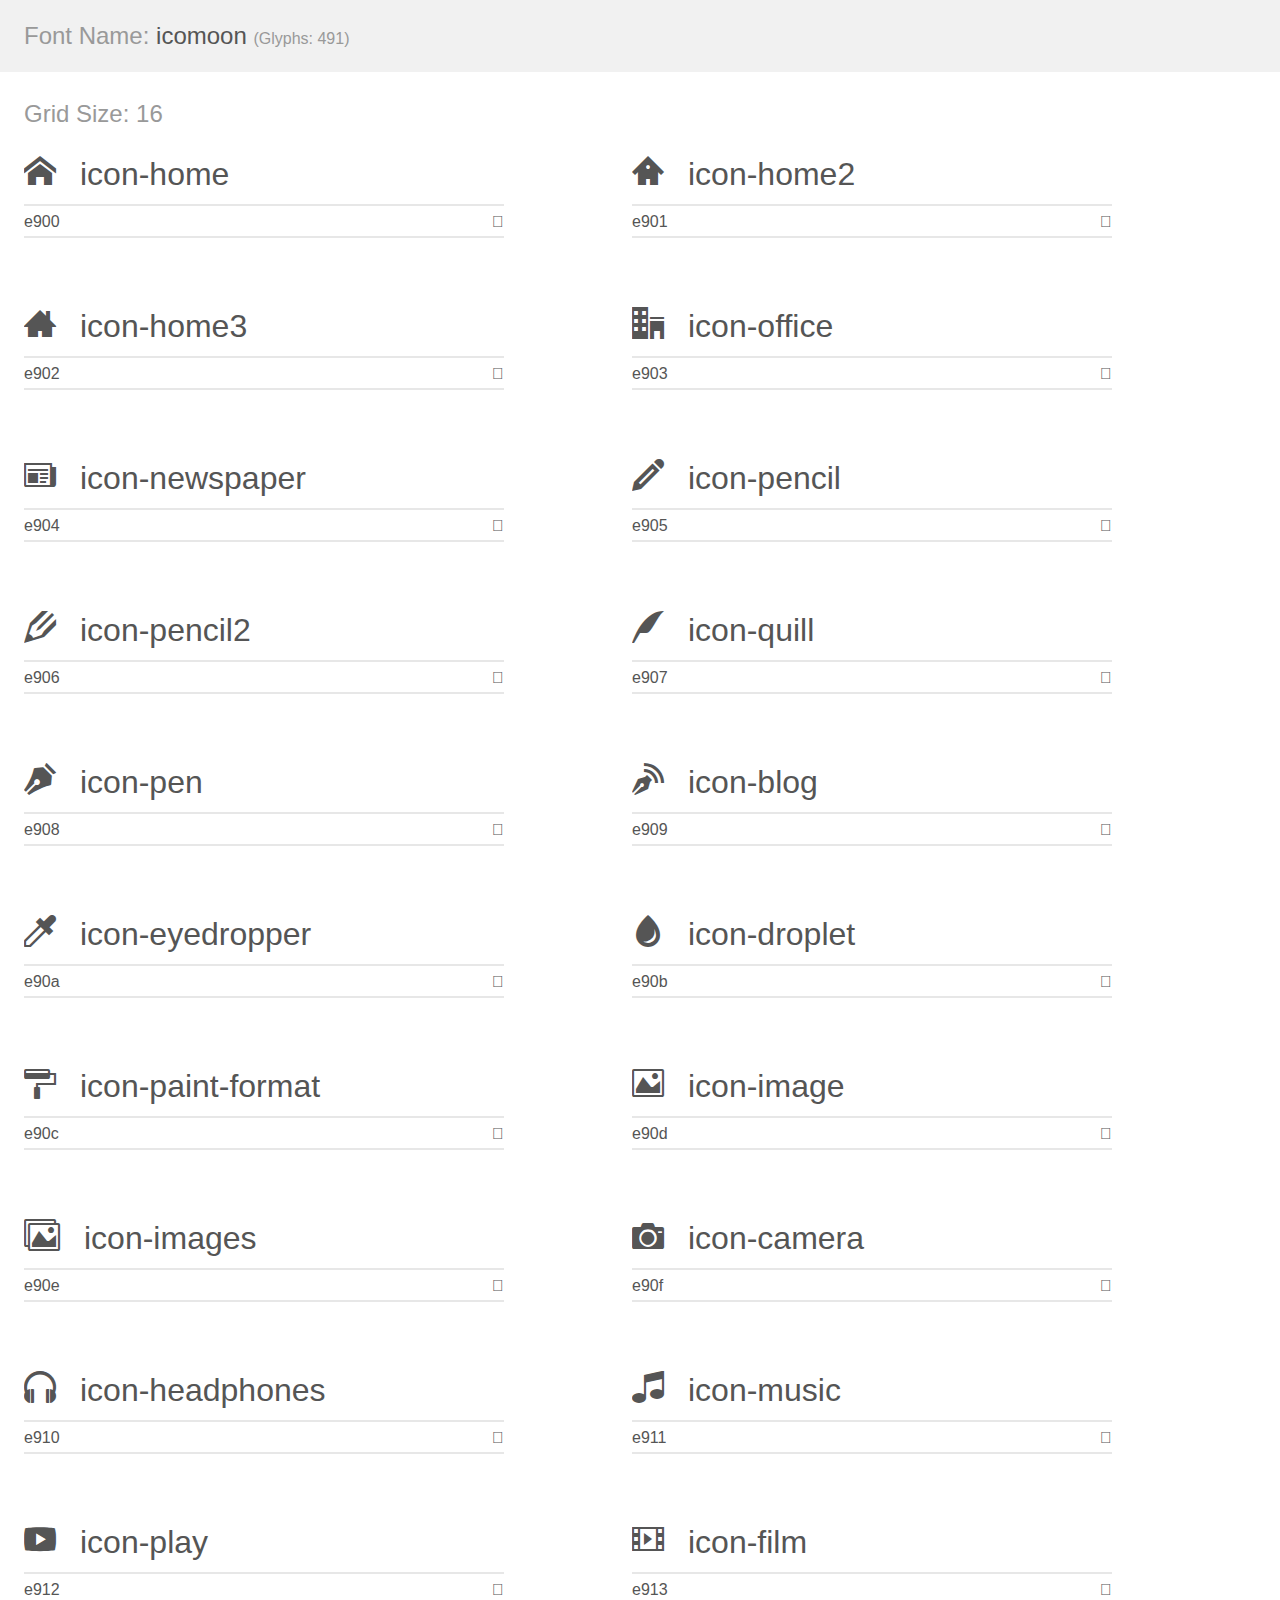
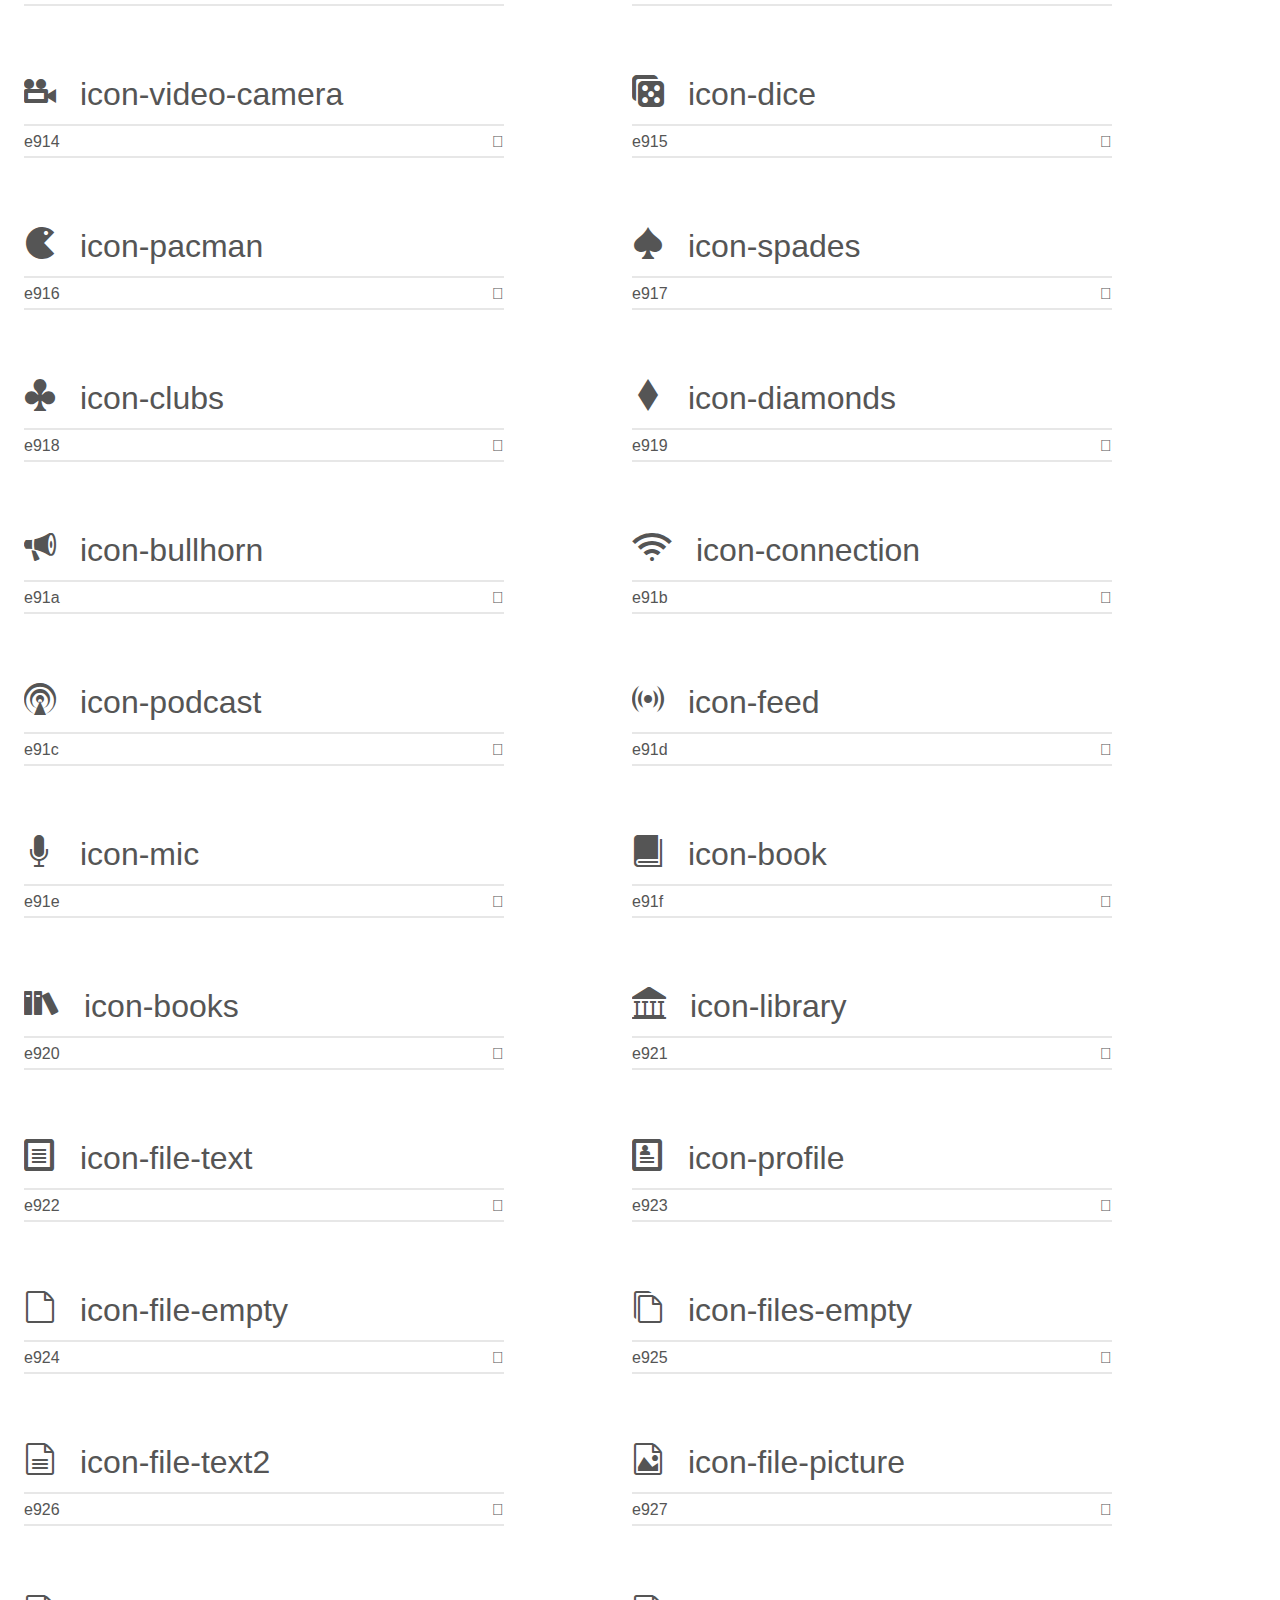
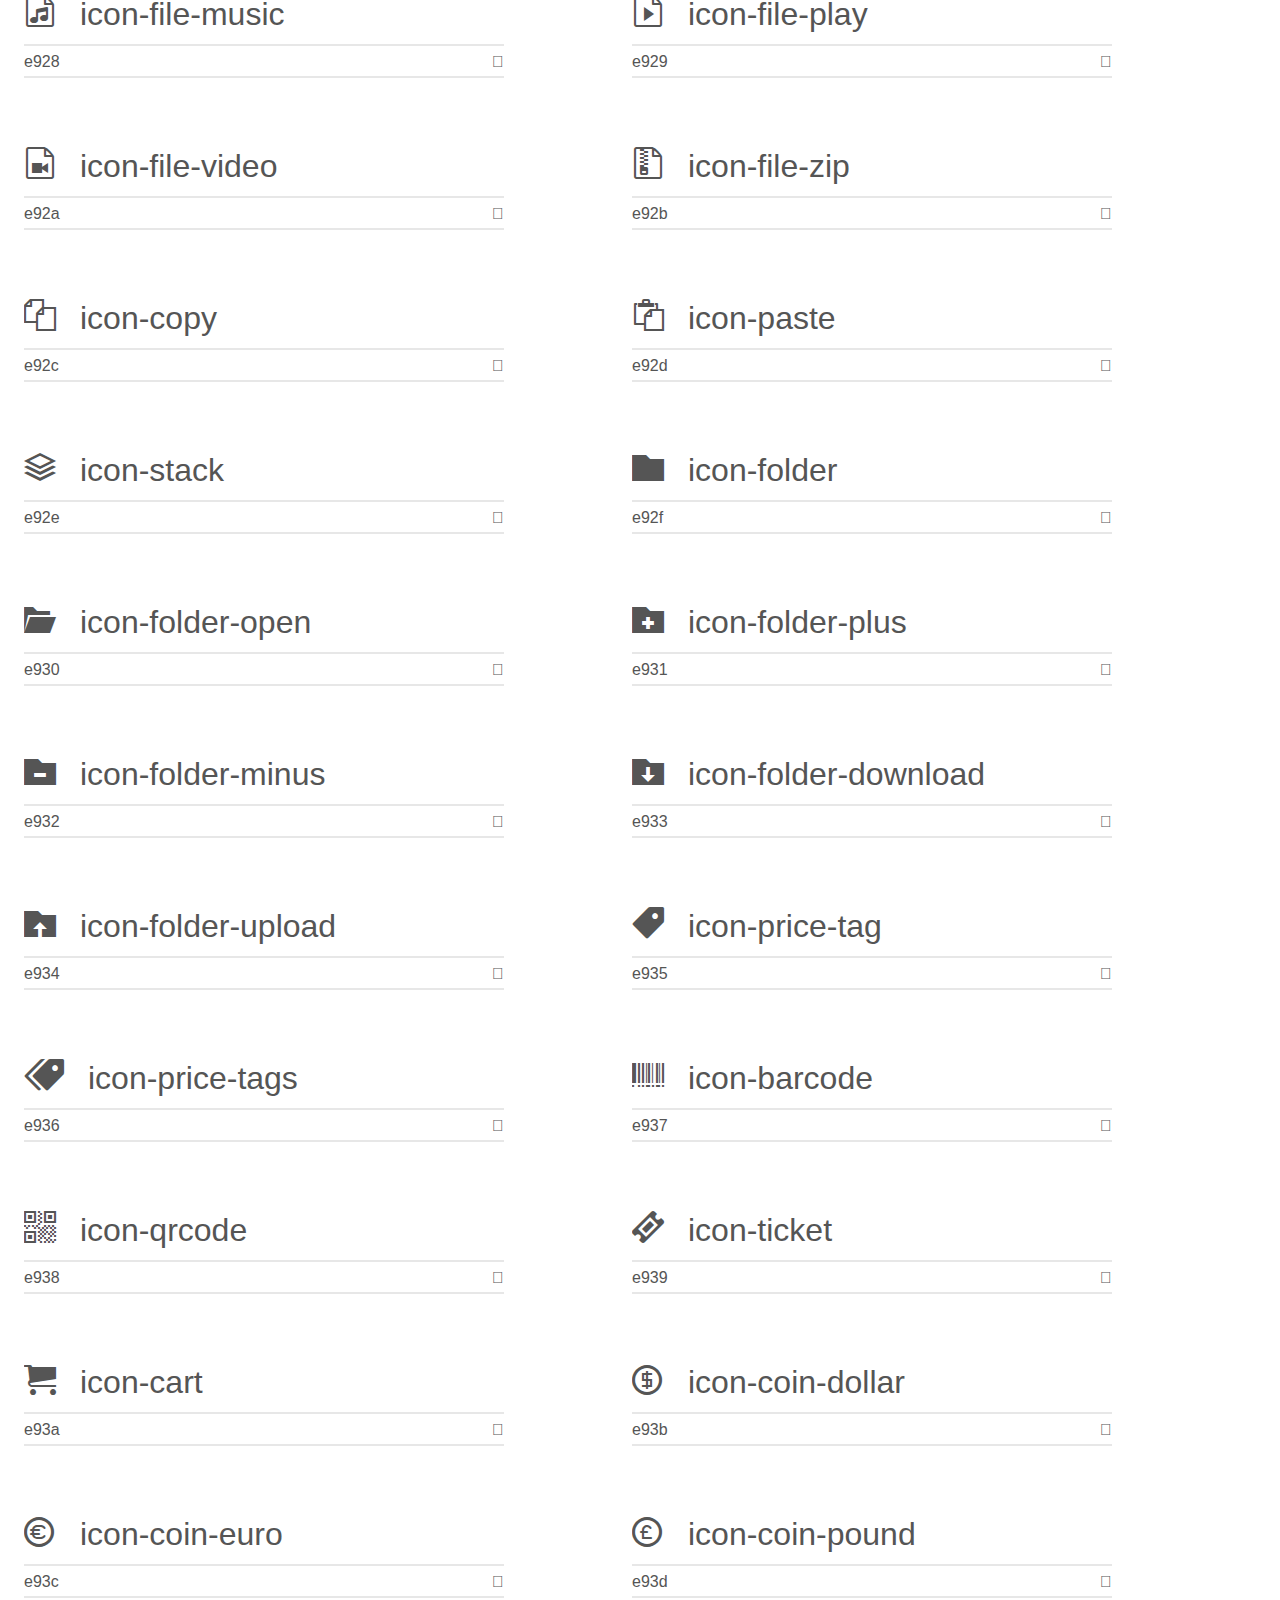
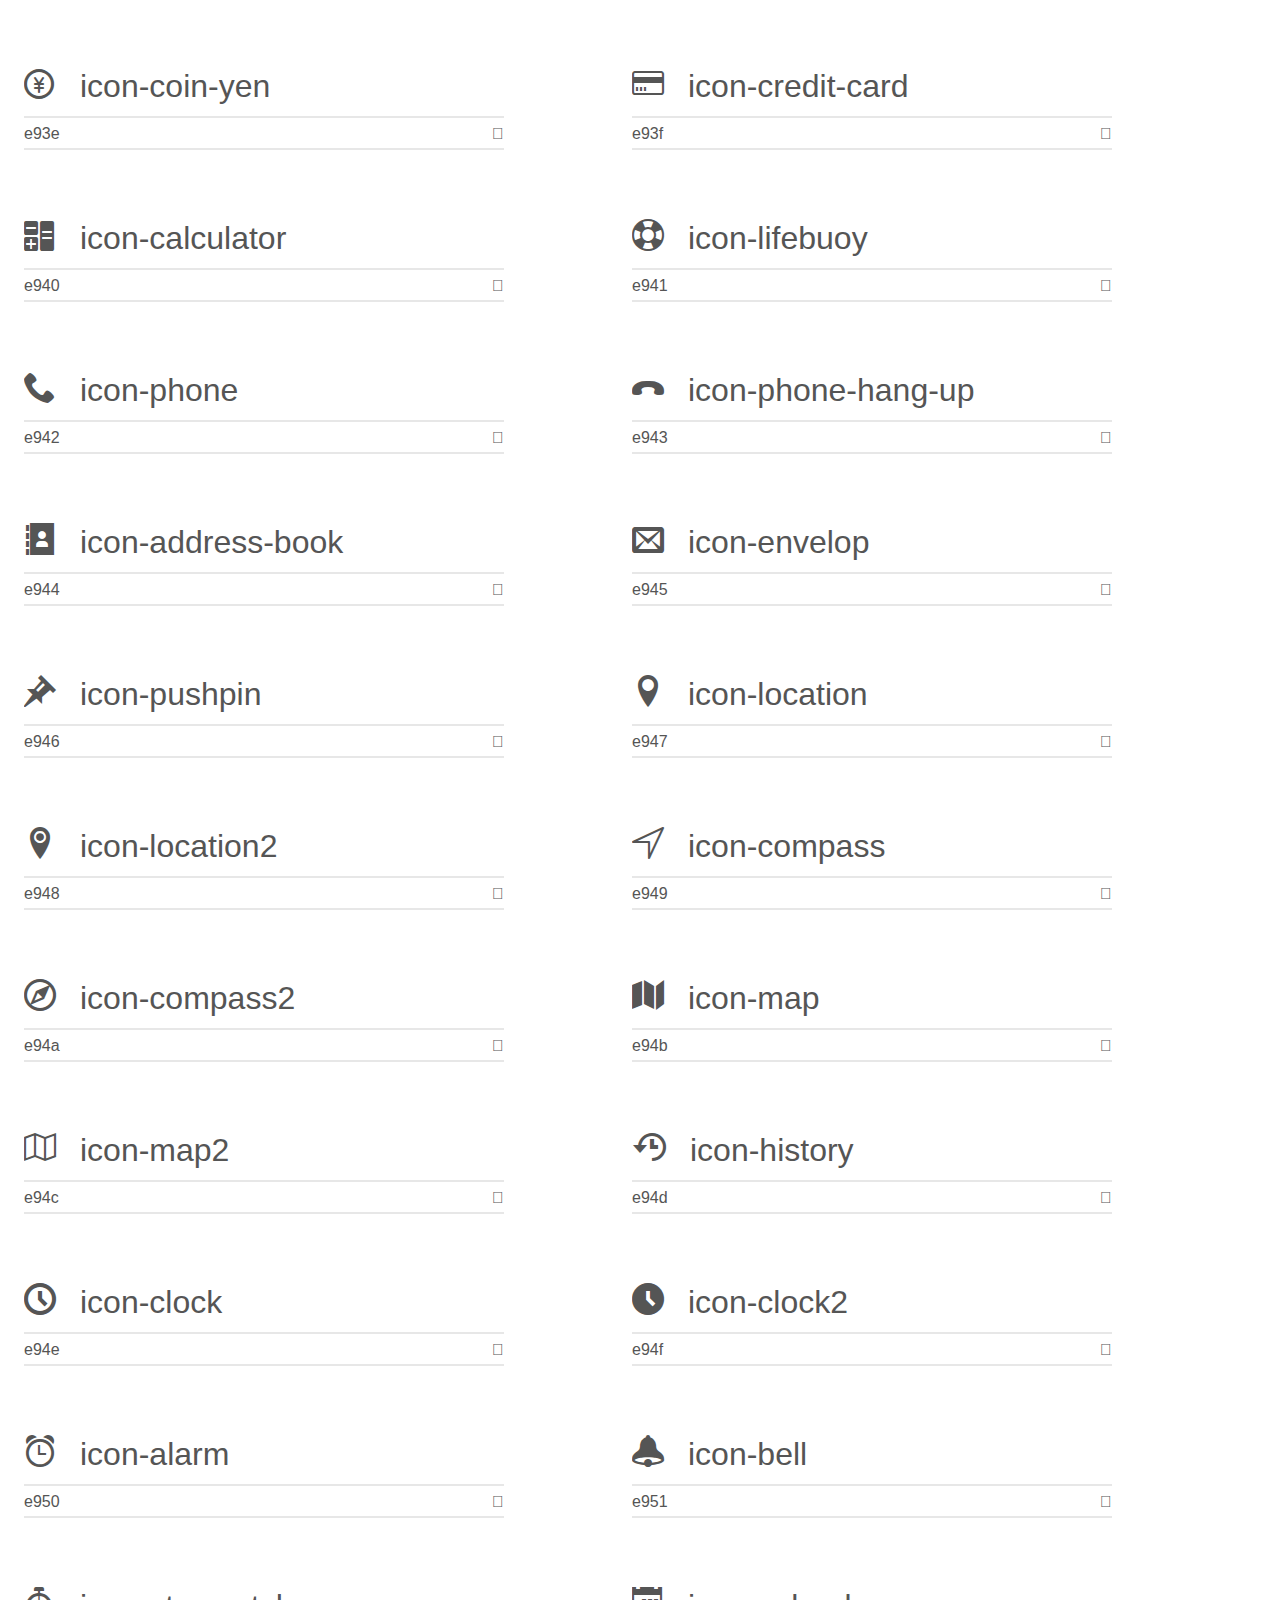
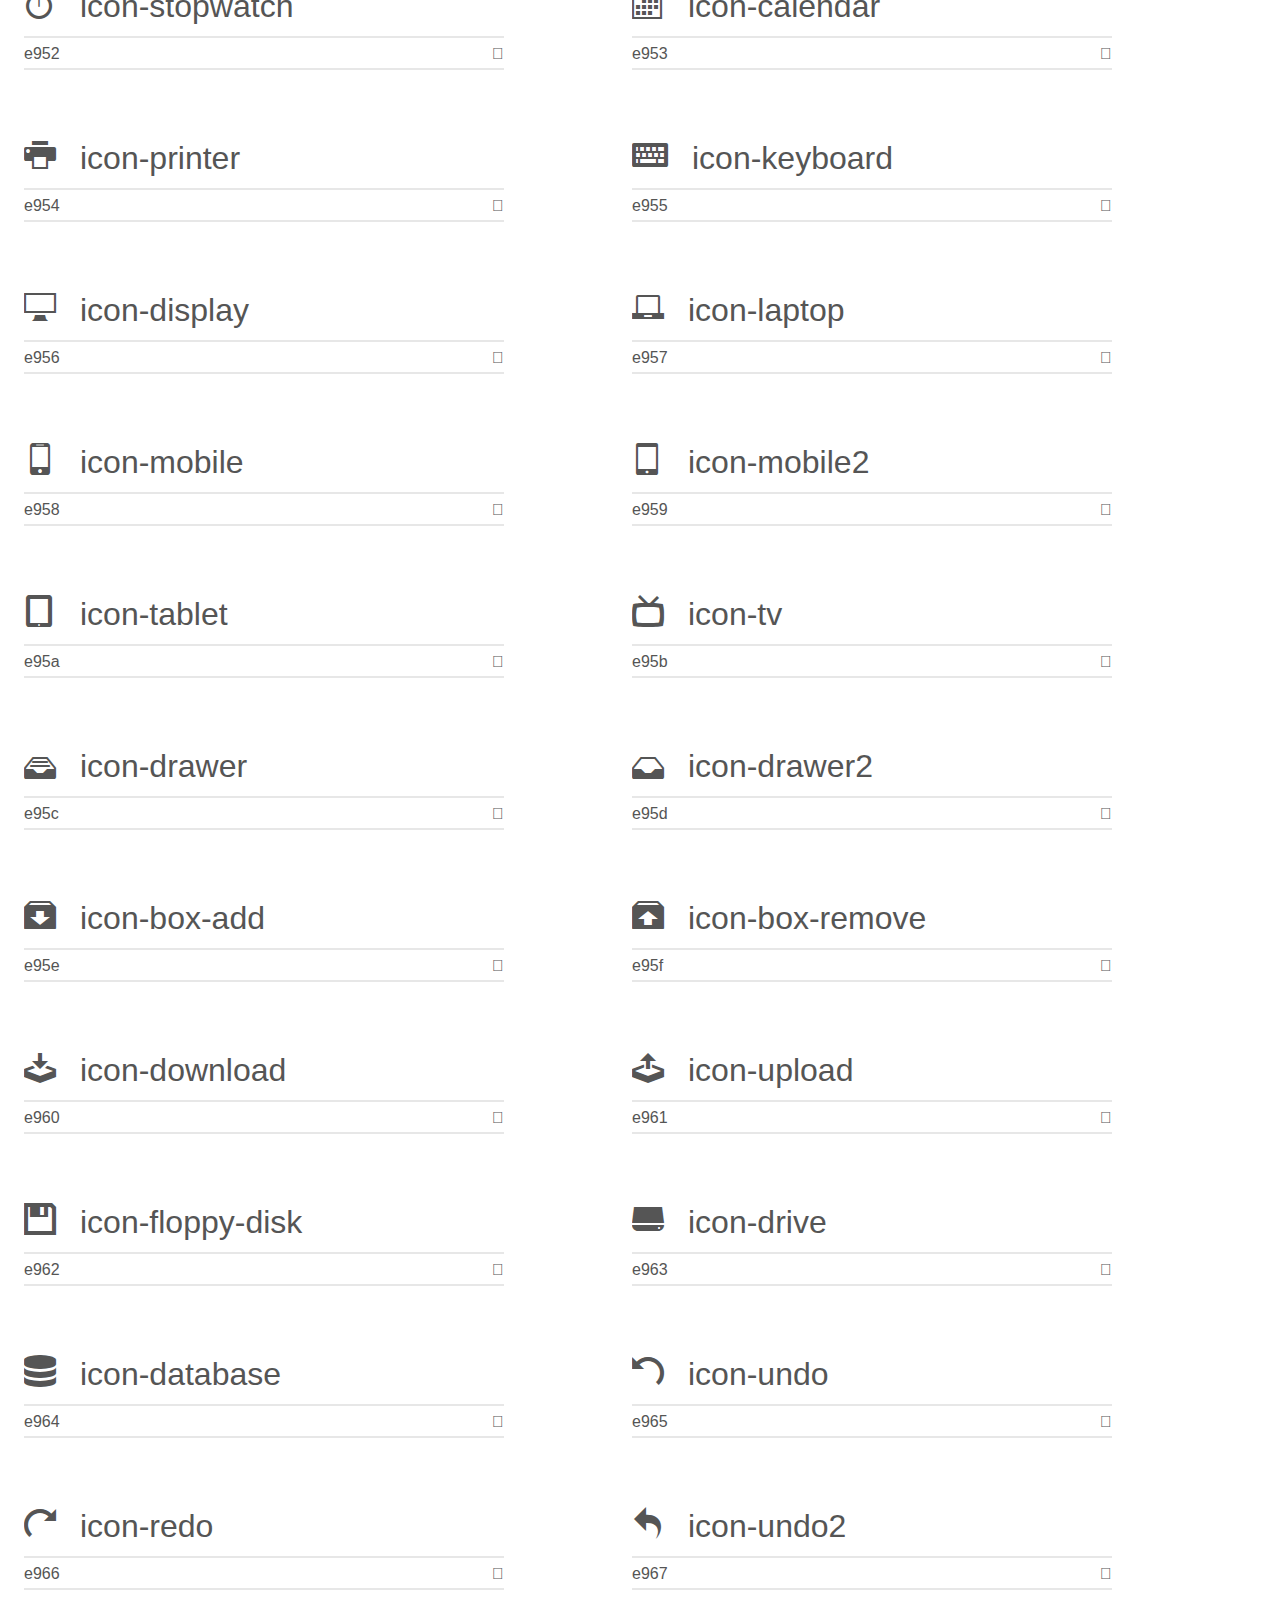
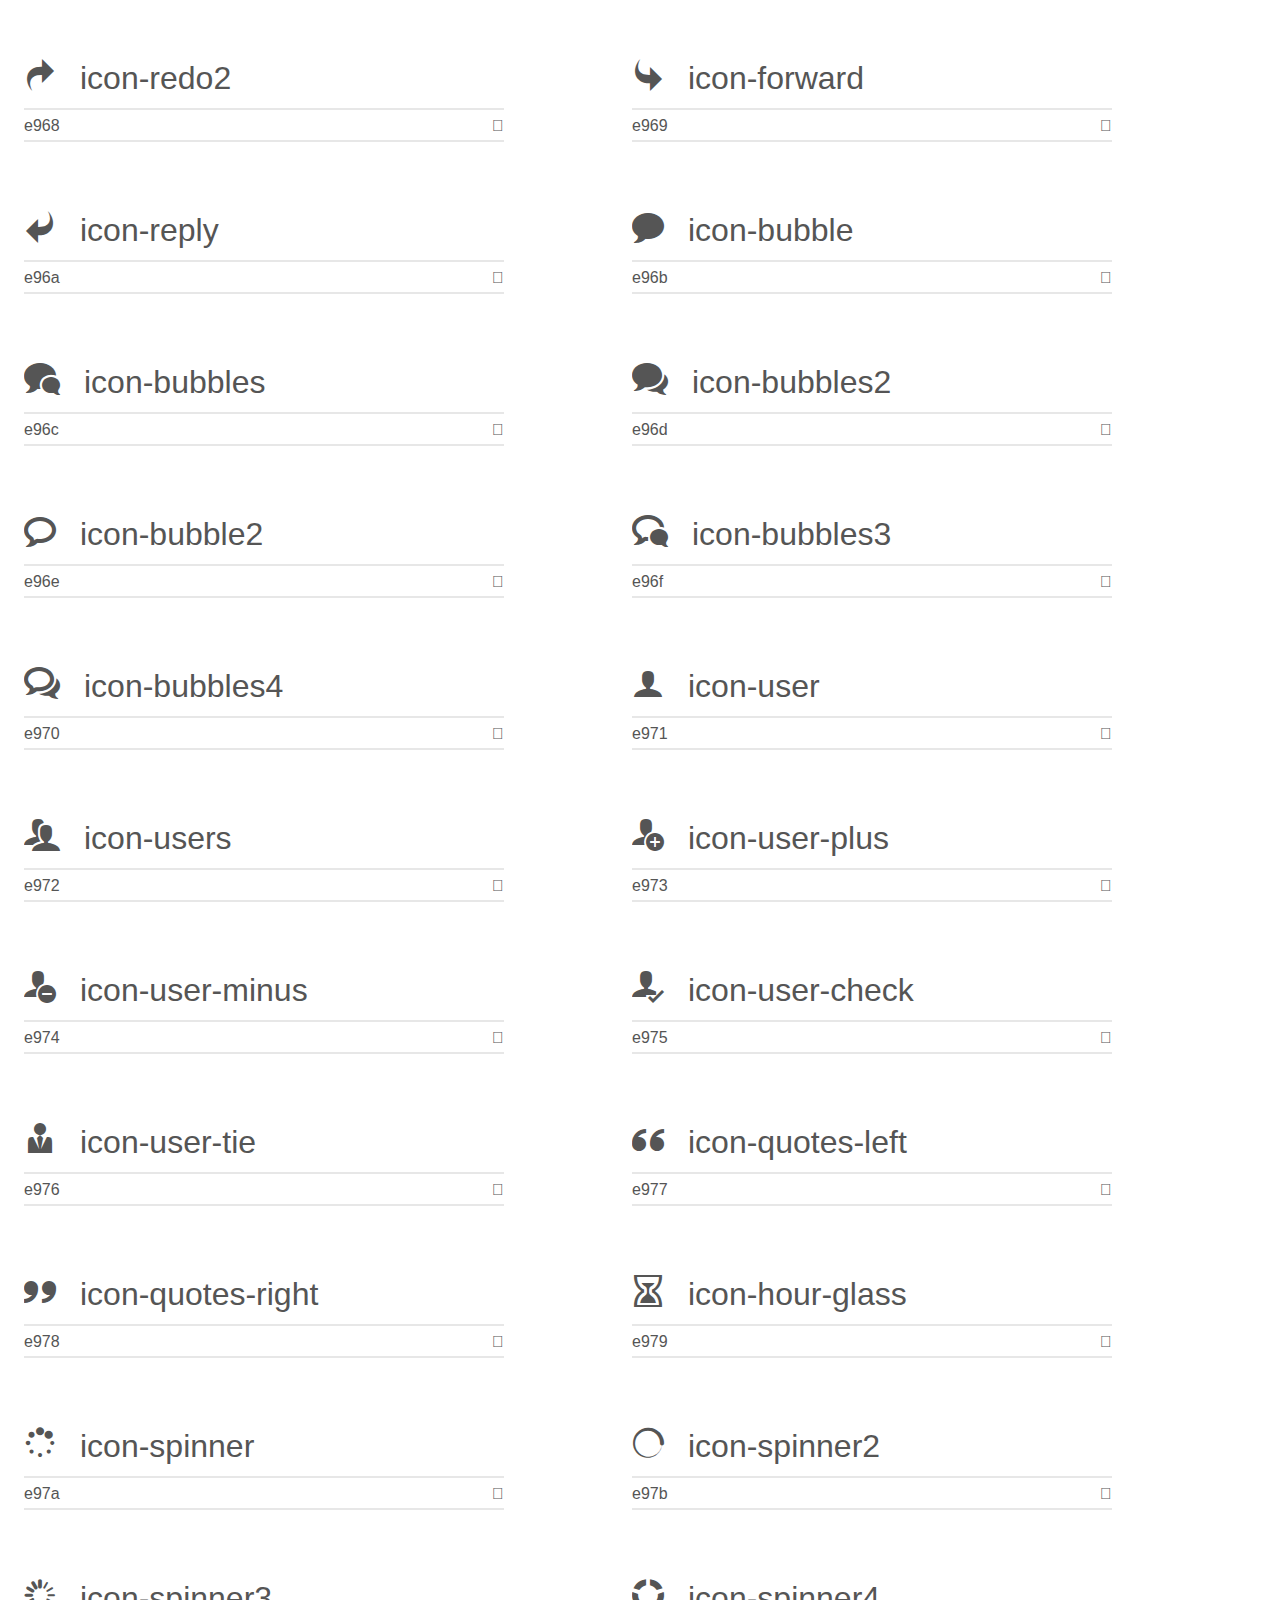
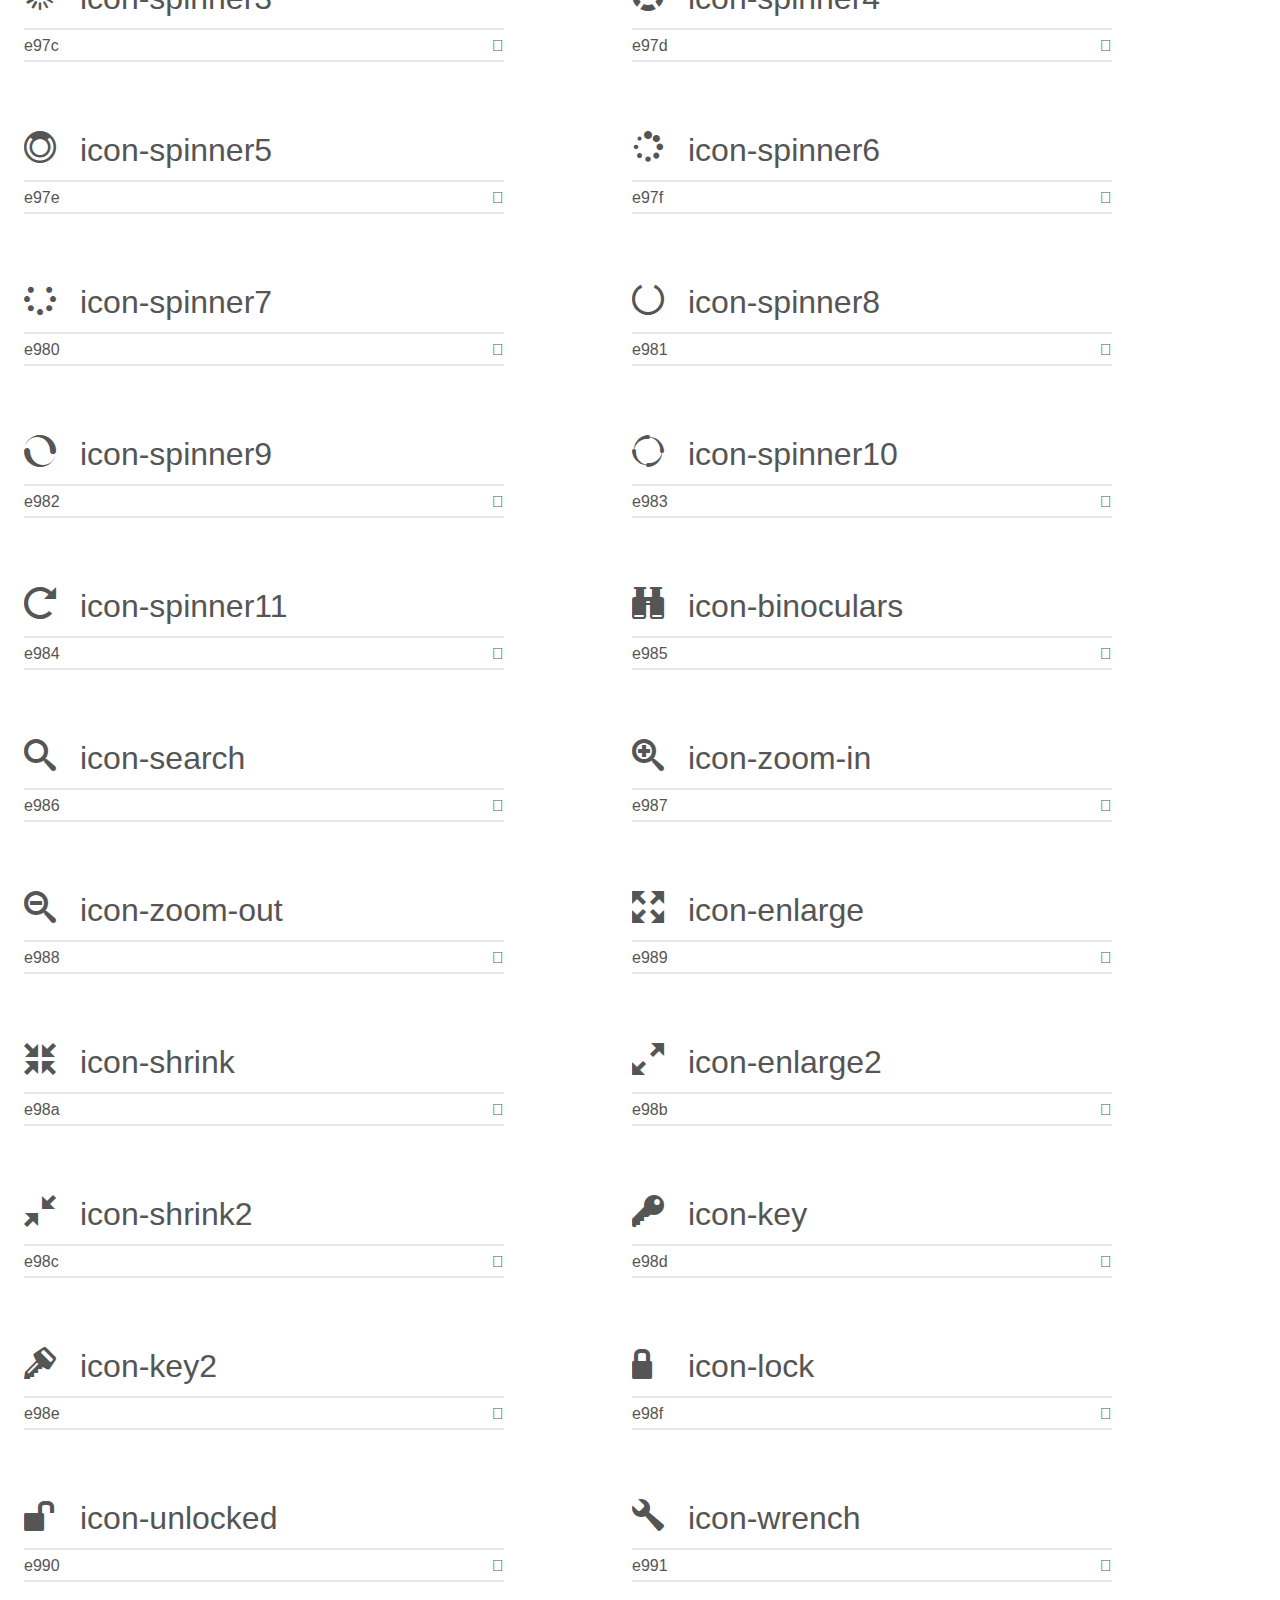
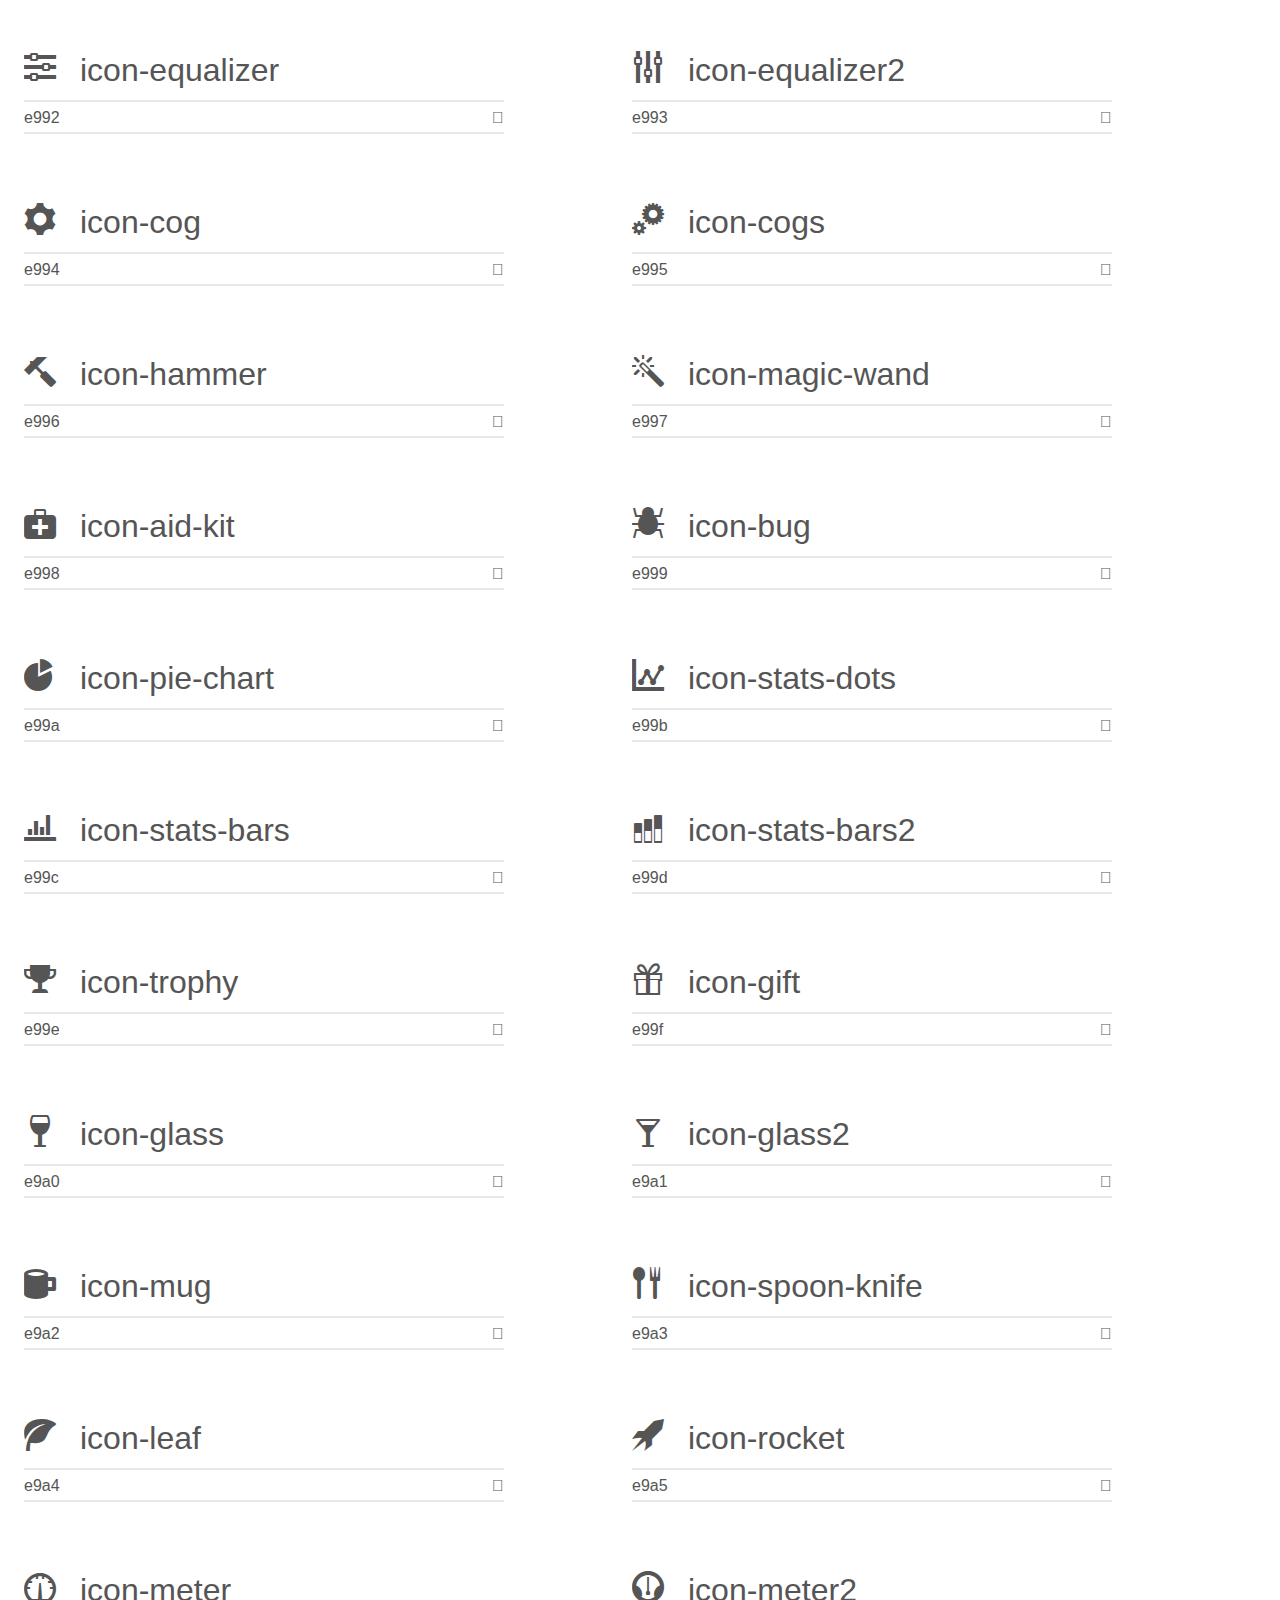
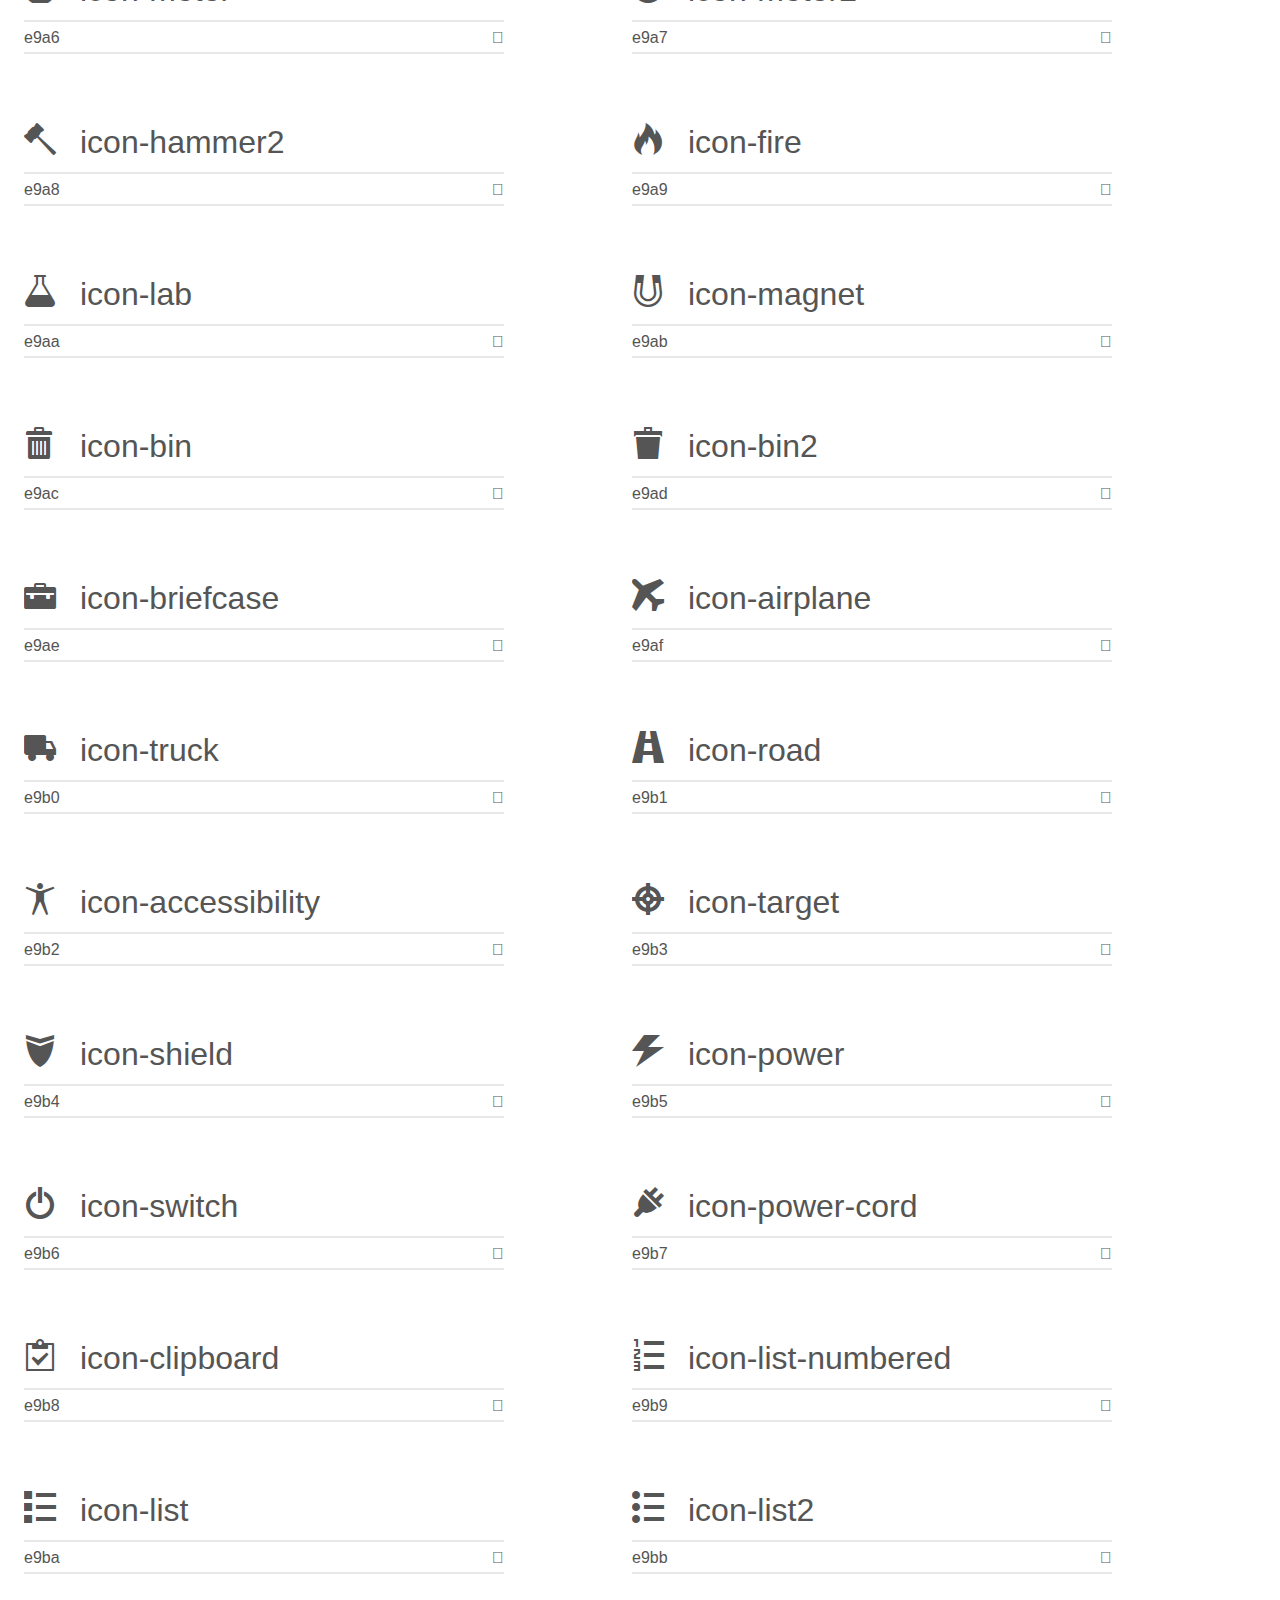
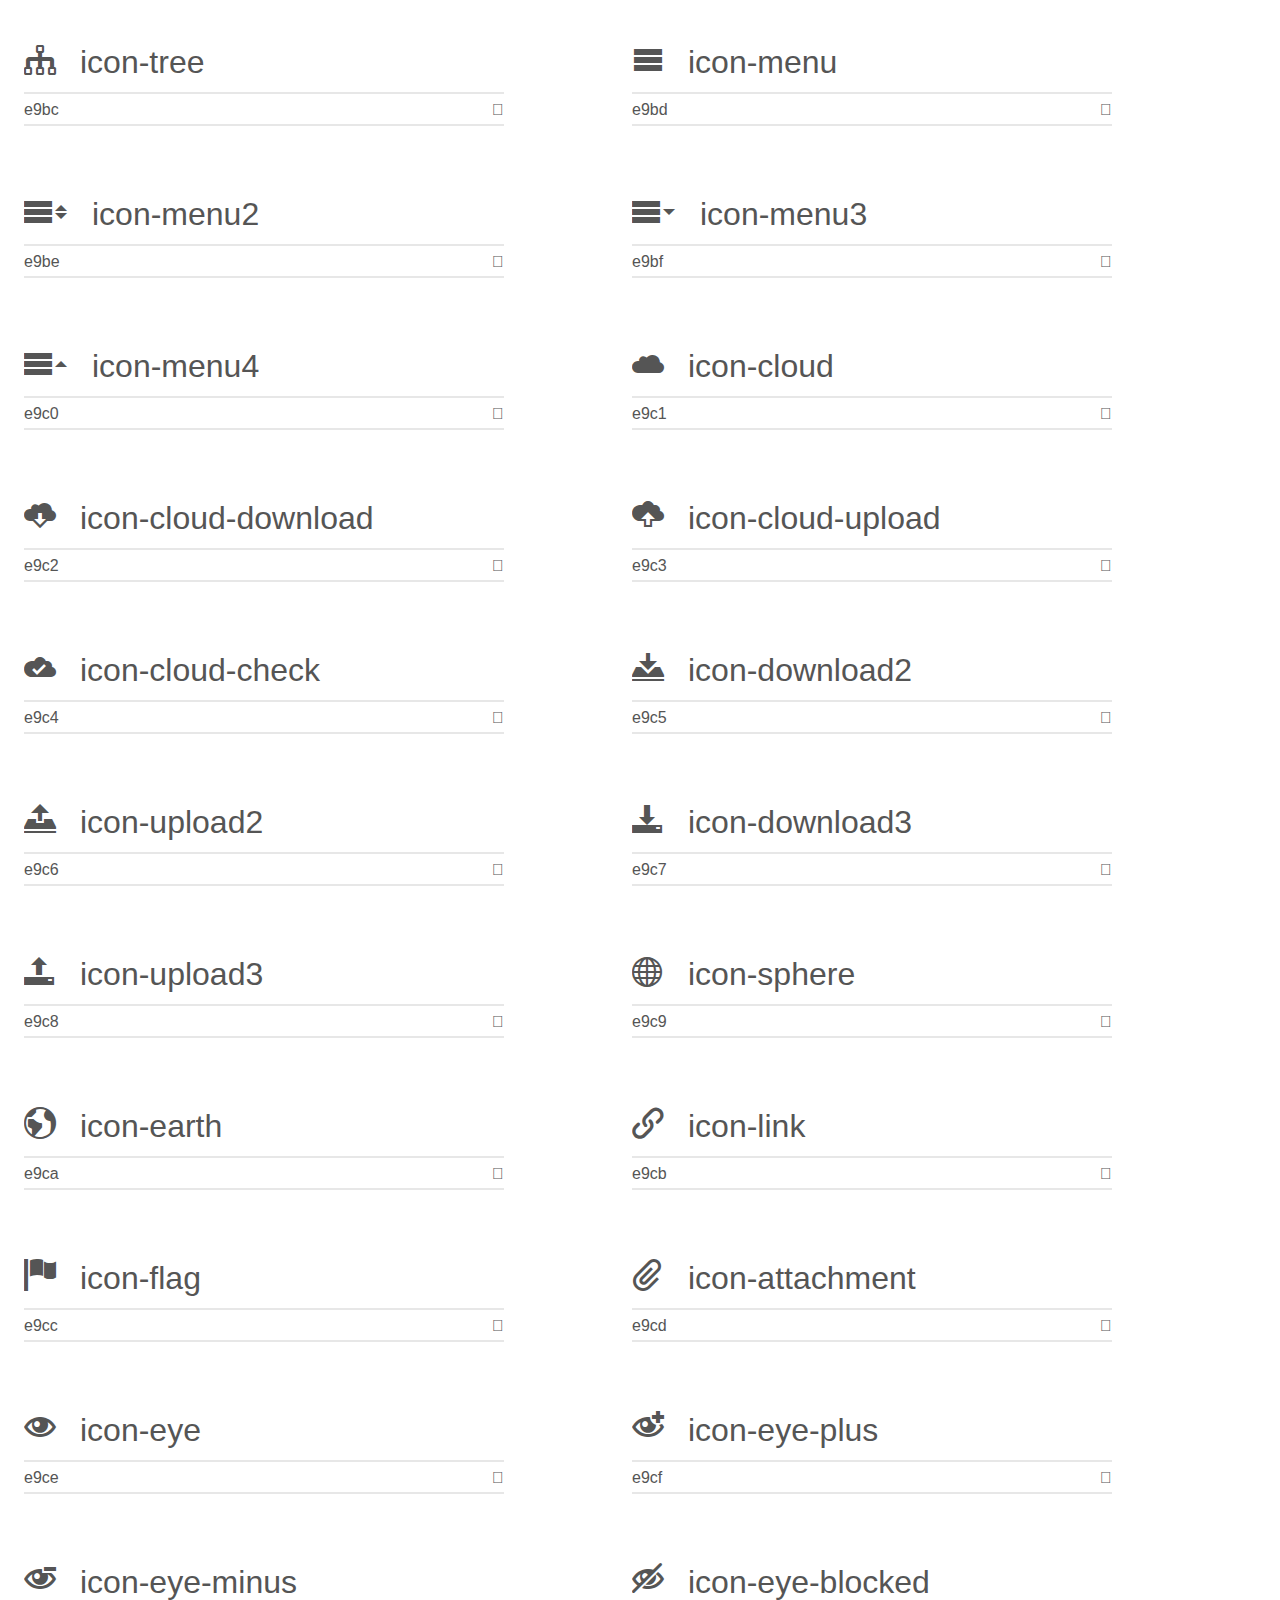
<file: icomoon/demo.html>
<!doctype html>
<html>
<head>
    <meta charset="utf-8">
    <title>IcoMoon Demo</title>
    <meta name="description" content="An Icon Font Generated By IcoMoon.io">
    <meta name="viewport" content="width=device-width, initial-scale=1">
    <link rel="stylesheet" href="demo-files/demo.css">
    <link rel="stylesheet" href="style.css"></head>
<body>
    <div class="bgc1 clearfix">
        <h1 class="mhmm mvm"><span class="fgc1">Font Name:</span> icomoon <small class="fgc1">(Glyphs:&nbsp;491)</small></h1>
    </div>
    <div class="clearfix mhl ptl">
        <h1 class="mvm mtn fgc1">Grid Size: 16</h1>
        <div class="glyph fs1">
            <div class="clearfix bshadow0 pbs">
                <span class="icon-home">
                
                </span>
                <span class="mls"> icon-home</span>
            </div>
            <fieldset class="fs0 size1of1 clearfix hidden-false">
                <input type="text" readonly value="e900" class="unit size1of2" />
                <input type="text" maxlength="1" readonly value="&#xe900;" class="unitRight size1of2 talign-right" />
            </fieldset>
            <div class="fs0 bshadow0 clearfix hidden-true">
                <span class="unit pvs fgc1">liga: </span>
                <input type="text" readonly value="home, house" class="liga unitRight" />
            </div>
        </div>
        <div class="glyph fs1">
            <div class="clearfix bshadow0 pbs">
                <span class="icon-home2">
                
                </span>
                <span class="mls"> icon-home2</span>
            </div>
            <fieldset class="fs0 size1of1 clearfix hidden-false">
                <input type="text" readonly value="e901" class="unit size1of2" />
                <input type="text" maxlength="1" readonly value="&#xe901;" class="unitRight size1of2 talign-right" />
            </fieldset>
            <div class="fs0 bshadow0 clearfix hidden-true">
                <span class="unit pvs fgc1">liga: </span>
                <input type="text" readonly value="home2, house2" class="liga unitRight" />
            </div>
        </div>
        <div class="glyph fs1">
            <div class="clearfix bshadow0 pbs">
                <span class="icon-home3">
                
                </span>
                <span class="mls"> icon-home3</span>
            </div>
            <fieldset class="fs0 size1of1 clearfix hidden-false">
                <input type="text" readonly value="e902" class="unit size1of2" />
                <input type="text" maxlength="1" readonly value="&#xe902;" class="unitRight size1of2 talign-right" />
            </fieldset>
            <div class="fs0 bshadow0 clearfix hidden-true">
                <span class="unit pvs fgc1">liga: </span>
                <input type="text" readonly value="home3, house3" class="liga unitRight" />
            </div>
        </div>
        <div class="glyph fs1">
            <div class="clearfix bshadow0 pbs">
                <span class="icon-office">
                
                </span>
                <span class="mls"> icon-office</span>
            </div>
            <fieldset class="fs0 size1of1 clearfix hidden-false">
                <input type="text" readonly value="e903" class="unit size1of2" />
                <input type="text" maxlength="1" readonly value="&#xe903;" class="unitRight size1of2 talign-right" />
            </fieldset>
            <div class="fs0 bshadow0 clearfix hidden-true">
                <span class="unit pvs fgc1">liga: </span>
                <input type="text" readonly value="office, buildings" class="liga unitRight" />
            </div>
        </div>
        <div class="glyph fs1">
            <div class="clearfix bshadow0 pbs">
                <span class="icon-newspaper">
                
                </span>
                <span class="mls"> icon-newspaper</span>
            </div>
            <fieldset class="fs0 size1of1 clearfix hidden-false">
                <input type="text" readonly value="e904" class="unit size1of2" />
                <input type="text" maxlength="1" readonly value="&#xe904;" class="unitRight size1of2 talign-right" />
            </fieldset>
            <div class="fs0 bshadow0 clearfix hidden-true">
                <span class="unit pvs fgc1">liga: </span>
                <input type="text" readonly value="newspaper, news" class="liga unitRight" />
            </div>
        </div>
        <div class="glyph fs1">
            <div class="clearfix bshadow0 pbs">
                <span class="icon-pencil">
                
                </span>
                <span class="mls"> icon-pencil</span>
            </div>
            <fieldset class="fs0 size1of1 clearfix hidden-false">
                <input type="text" readonly value="e905" class="unit size1of2" />
                <input type="text" maxlength="1" readonly value="&#xe905;" class="unitRight size1of2 talign-right" />
            </fieldset>
            <div class="fs0 bshadow0 clearfix hidden-true">
                <span class="unit pvs fgc1">liga: </span>
                <input type="text" readonly value="pencil, write" class="liga unitRight" />
            </div>
        </div>
        <div class="glyph fs1">
            <div class="clearfix bshadow0 pbs">
                <span class="icon-pencil2">
                
                </span>
                <span class="mls"> icon-pencil2</span>
            </div>
            <fieldset class="fs0 size1of1 clearfix hidden-false">
                <input type="text" readonly value="e906" class="unit size1of2" />
                <input type="text" maxlength="1" readonly value="&#xe906;" class="unitRight size1of2 talign-right" />
            </fieldset>
            <div class="fs0 bshadow0 clearfix hidden-true">
                <span class="unit pvs fgc1">liga: </span>
                <input type="text" readonly value="pencil2, write2" class="liga unitRight" />
            </div>
        </div>
        <div class="glyph fs1">
            <div class="clearfix bshadow0 pbs">
                <span class="icon-quill">
                
                </span>
                <span class="mls"> icon-quill</span>
            </div>
            <fieldset class="fs0 size1of1 clearfix hidden-false">
                <input type="text" readonly value="e907" class="unit size1of2" />
                <input type="text" maxlength="1" readonly value="&#xe907;" class="unitRight size1of2 talign-right" />
            </fieldset>
            <div class="fs0 bshadow0 clearfix hidden-true">
                <span class="unit pvs fgc1">liga: </span>
                <input type="text" readonly value="quill, feather" class="liga unitRight" />
            </div>
        </div>
        <div class="glyph fs1">
            <div class="clearfix bshadow0 pbs">
                <span class="icon-pen">
                
                </span>
                <span class="mls"> icon-pen</span>
            </div>
            <fieldset class="fs0 size1of1 clearfix hidden-false">
                <input type="text" readonly value="e908" class="unit size1of2" />
                <input type="text" maxlength="1" readonly value="&#xe908;" class="unitRight size1of2 talign-right" />
            </fieldset>
            <div class="fs0 bshadow0 clearfix hidden-true">
                <span class="unit pvs fgc1">liga: </span>
                <input type="text" readonly value="pen, write3" class="liga unitRight" />
            </div>
        </div>
        <div class="glyph fs1">
            <div class="clearfix bshadow0 pbs">
                <span class="icon-blog">
                
                </span>
                <span class="mls"> icon-blog</span>
            </div>
            <fieldset class="fs0 size1of1 clearfix hidden-false">
                <input type="text" readonly value="e909" class="unit size1of2" />
                <input type="text" maxlength="1" readonly value="&#xe909;" class="unitRight size1of2 talign-right" />
            </fieldset>
            <div class="fs0 bshadow0 clearfix hidden-true">
                <span class="unit pvs fgc1">liga: </span>
                <input type="text" readonly value="blog, pen2" class="liga unitRight" />
            </div>
        </div>
        <div class="glyph fs1">
            <div class="clearfix bshadow0 pbs">
                <span class="icon-eyedropper">
                
                </span>
                <span class="mls"> icon-eyedropper</span>
            </div>
            <fieldset class="fs0 size1of1 clearfix hidden-false">
                <input type="text" readonly value="e90a" class="unit size1of2" />
                <input type="text" maxlength="1" readonly value="&#xe90a;" class="unitRight size1of2 talign-right" />
            </fieldset>
            <div class="fs0 bshadow0 clearfix hidden-true">
                <span class="unit pvs fgc1">liga: </span>
                <input type="text" readonly value="eyedropper, color" class="liga unitRight" />
            </div>
        </div>
        <div class="glyph fs1">
            <div class="clearfix bshadow0 pbs">
                <span class="icon-droplet">
                
                </span>
                <span class="mls"> icon-droplet</span>
            </div>
            <fieldset class="fs0 size1of1 clearfix hidden-false">
                <input type="text" readonly value="e90b" class="unit size1of2" />
                <input type="text" maxlength="1" readonly value="&#xe90b;" class="unitRight size1of2 talign-right" />
            </fieldset>
            <div class="fs0 bshadow0 clearfix hidden-true">
                <span class="unit pvs fgc1">liga: </span>
                <input type="text" readonly value="droplet, color2" class="liga unitRight" />
            </div>
        </div>
        <div class="glyph fs1">
            <div class="clearfix bshadow0 pbs">
                <span class="icon-paint-format">
                
                </span>
                <span class="mls"> icon-paint-format</span>
            </div>
            <fieldset class="fs0 size1of1 clearfix hidden-false">
                <input type="text" readonly value="e90c" class="unit size1of2" />
                <input type="text" maxlength="1" readonly value="&#xe90c;" class="unitRight size1of2 talign-right" />
            </fieldset>
            <div class="fs0 bshadow0 clearfix hidden-true">
                <span class="unit pvs fgc1">liga: </span>
                <input type="text" readonly value="paint-format, format" class="liga unitRight" />
            </div>
        </div>
        <div class="glyph fs1">
            <div class="clearfix bshadow0 pbs">
                <span class="icon-image">
                
                </span>
                <span class="mls"> icon-image</span>
            </div>
            <fieldset class="fs0 size1of1 clearfix hidden-false">
                <input type="text" readonly value="e90d" class="unit size1of2" />
                <input type="text" maxlength="1" readonly value="&#xe90d;" class="unitRight size1of2 talign-right" />
            </fieldset>
            <div class="fs0 bshadow0 clearfix hidden-true">
                <span class="unit pvs fgc1">liga: </span>
                <input type="text" readonly value="image, picture" class="liga unitRight" />
            </div>
        </div>
        <div class="glyph fs1">
            <div class="clearfix bshadow0 pbs">
                <span class="icon-images">
                
                </span>
                <span class="mls"> icon-images</span>
            </div>
            <fieldset class="fs0 size1of1 clearfix hidden-false">
                <input type="text" readonly value="e90e" class="unit size1of2" />
                <input type="text" maxlength="1" readonly value="&#xe90e;" class="unitRight size1of2 talign-right" />
            </fieldset>
            <div class="fs0 bshadow0 clearfix hidden-true">
                <span class="unit pvs fgc1">liga: </span>
                <input type="text" readonly value="images, pictures" class="liga unitRight" />
            </div>
        </div>
        <div class="glyph fs1">
            <div class="clearfix bshadow0 pbs">
                <span class="icon-camera">
                
                </span>
                <span class="mls"> icon-camera</span>
            </div>
            <fieldset class="fs0 size1of1 clearfix hidden-false">
                <input type="text" readonly value="e90f" class="unit size1of2" />
                <input type="text" maxlength="1" readonly value="&#xe90f;" class="unitRight size1of2 talign-right" />
            </fieldset>
            <div class="fs0 bshadow0 clearfix hidden-true">
                <span class="unit pvs fgc1">liga: </span>
                <input type="text" readonly value="camera, photo" class="liga unitRight" />
            </div>
        </div>
        <div class="glyph fs1">
            <div class="clearfix bshadow0 pbs">
                <span class="icon-headphones">
                
                </span>
                <span class="mls"> icon-headphones</span>
            </div>
            <fieldset class="fs0 size1of1 clearfix hidden-false">
                <input type="text" readonly value="e910" class="unit size1of2" />
                <input type="text" maxlength="1" readonly value="&#xe910;" class="unitRight size1of2 talign-right" />
            </fieldset>
            <div class="fs0 bshadow0 clearfix hidden-true">
                <span class="unit pvs fgc1">liga: </span>
                <input type="text" readonly value="headphones, headset" class="liga unitRight" />
            </div>
        </div>
        <div class="glyph fs1">
            <div class="clearfix bshadow0 pbs">
                <span class="icon-music">
                
                </span>
                <span class="mls"> icon-music</span>
            </div>
            <fieldset class="fs0 size1of1 clearfix hidden-false">
                <input type="text" readonly value="e911" class="unit size1of2" />
                <input type="text" maxlength="1" readonly value="&#xe911;" class="unitRight size1of2 talign-right" />
            </fieldset>
            <div class="fs0 bshadow0 clearfix hidden-true">
                <span class="unit pvs fgc1">liga: </span>
                <input type="text" readonly value="music, song" class="liga unitRight" />
            </div>
        </div>
        <div class="glyph fs1">
            <div class="clearfix bshadow0 pbs">
                <span class="icon-play">
                
                </span>
                <span class="mls"> icon-play</span>
            </div>
            <fieldset class="fs0 size1of1 clearfix hidden-false">
                <input type="text" readonly value="e912" class="unit size1of2" />
                <input type="text" maxlength="1" readonly value="&#xe912;" class="unitRight size1of2 talign-right" />
            </fieldset>
            <div class="fs0 bshadow0 clearfix hidden-true">
                <span class="unit pvs fgc1">liga: </span>
                <input type="text" readonly value="play, video" class="liga unitRight" />
            </div>
        </div>
        <div class="glyph fs1">
            <div class="clearfix bshadow0 pbs">
                <span class="icon-film">
                
                </span>
                <span class="mls"> icon-film</span>
            </div>
            <fieldset class="fs0 size1of1 clearfix hidden-false">
                <input type="text" readonly value="e913" class="unit size1of2" />
                <input type="text" maxlength="1" readonly value="&#xe913;" class="unitRight size1of2 talign-right" />
            </fieldset>
            <div class="fs0 bshadow0 clearfix hidden-true">
                <span class="unit pvs fgc1">liga: </span>
                <input type="text" readonly value="film, video2" class="liga unitRight" />
            </div>
        </div>
        <div class="glyph fs1">
            <div class="clearfix bshadow0 pbs">
                <span class="icon-video-camera">
                
                </span>
                <span class="mls"> icon-video-camera</span>
            </div>
            <fieldset class="fs0 size1of1 clearfix hidden-false">
                <input type="text" readonly value="e914" class="unit size1of2" />
                <input type="text" maxlength="1" readonly value="&#xe914;" class="unitRight size1of2 talign-right" />
            </fieldset>
            <div class="fs0 bshadow0 clearfix hidden-true">
                <span class="unit pvs fgc1">liga: </span>
                <input type="text" readonly value="video-camera, video3" class="liga unitRight" />
            </div>
        </div>
        <div class="glyph fs1">
            <div class="clearfix bshadow0 pbs">
                <span class="icon-dice">
                
                </span>
                <span class="mls"> icon-dice</span>
            </div>
            <fieldset class="fs0 size1of1 clearfix hidden-false">
                <input type="text" readonly value="e915" class="unit size1of2" />
                <input type="text" maxlength="1" readonly value="&#xe915;" class="unitRight size1of2 talign-right" />
            </fieldset>
            <div class="fs0 bshadow0 clearfix hidden-true">
                <span class="unit pvs fgc1">liga: </span>
                <input type="text" readonly value="dice, game" class="liga unitRight" />
            </div>
        </div>
        <div class="glyph fs1">
            <div class="clearfix bshadow0 pbs">
                <span class="icon-pacman">
                
                </span>
                <span class="mls"> icon-pacman</span>
            </div>
            <fieldset class="fs0 size1of1 clearfix hidden-false">
                <input type="text" readonly value="e916" class="unit size1of2" />
                <input type="text" maxlength="1" readonly value="&#xe916;" class="unitRight size1of2 talign-right" />
            </fieldset>
            <div class="fs0 bshadow0 clearfix hidden-true">
                <span class="unit pvs fgc1">liga: </span>
                <input type="text" readonly value="pacman, game2" class="liga unitRight" />
            </div>
        </div>
        <div class="glyph fs1">
            <div class="clearfix bshadow0 pbs">
                <span class="icon-spades">
                
                </span>
                <span class="mls"> icon-spades</span>
            </div>
            <fieldset class="fs0 size1of1 clearfix hidden-false">
                <input type="text" readonly value="e917" class="unit size1of2" />
                <input type="text" maxlength="1" readonly value="&#xe917;" class="unitRight size1of2 talign-right" />
            </fieldset>
            <div class="fs0 bshadow0 clearfix hidden-true">
                <span class="unit pvs fgc1">liga: </span>
                <input type="text" readonly value="spades, cards" class="liga unitRight" />
            </div>
        </div>
        <div class="glyph fs1">
            <div class="clearfix bshadow0 pbs">
                <span class="icon-clubs">
                
                </span>
                <span class="mls"> icon-clubs</span>
            </div>
            <fieldset class="fs0 size1of1 clearfix hidden-false">
                <input type="text" readonly value="e918" class="unit size1of2" />
                <input type="text" maxlength="1" readonly value="&#xe918;" class="unitRight size1of2 talign-right" />
            </fieldset>
            <div class="fs0 bshadow0 clearfix hidden-true">
                <span class="unit pvs fgc1">liga: </span>
                <input type="text" readonly value="clubs, cards2" class="liga unitRight" />
            </div>
        </div>
        <div class="glyph fs1">
            <div class="clearfix bshadow0 pbs">
                <span class="icon-diamonds">
                
                </span>
                <span class="mls"> icon-diamonds</span>
            </div>
            <fieldset class="fs0 size1of1 clearfix hidden-false">
                <input type="text" readonly value="e919" class="unit size1of2" />
                <input type="text" maxlength="1" readonly value="&#xe919;" class="unitRight size1of2 talign-right" />
            </fieldset>
            <div class="fs0 bshadow0 clearfix hidden-true">
                <span class="unit pvs fgc1">liga: </span>
                <input type="text" readonly value="diamonds, cards3" class="liga unitRight" />
            </div>
        </div>
        <div class="glyph fs1">
            <div class="clearfix bshadow0 pbs">
                <span class="icon-bullhorn">
                
                </span>
                <span class="mls"> icon-bullhorn</span>
            </div>
            <fieldset class="fs0 size1of1 clearfix hidden-false">
                <input type="text" readonly value="e91a" class="unit size1of2" />
                <input type="text" maxlength="1" readonly value="&#xe91a;" class="unitRight size1of2 talign-right" />
            </fieldset>
            <div class="fs0 bshadow0 clearfix hidden-true">
                <span class="unit pvs fgc1">liga: </span>
                <input type="text" readonly value="bullhorn, megaphone" class="liga unitRight" />
            </div>
        </div>
        <div class="glyph fs1">
            <div class="clearfix bshadow0 pbs">
                <span class="icon-connection">
                
                </span>
                <span class="mls"> icon-connection</span>
            </div>
            <fieldset class="fs0 size1of1 clearfix hidden-false">
                <input type="text" readonly value="e91b" class="unit size1of2" />
                <input type="text" maxlength="1" readonly value="&#xe91b;" class="unitRight size1of2 talign-right" />
            </fieldset>
            <div class="fs0 bshadow0 clearfix hidden-true">
                <span class="unit pvs fgc1">liga: </span>
                <input type="text" readonly value="connection, wifi" class="liga unitRight" />
            </div>
        </div>
        <div class="glyph fs1">
            <div class="clearfix bshadow0 pbs">
                <span class="icon-podcast">
                
                </span>
                <span class="mls"> icon-podcast</span>
            </div>
            <fieldset class="fs0 size1of1 clearfix hidden-false">
                <input type="text" readonly value="e91c" class="unit size1of2" />
                <input type="text" maxlength="1" readonly value="&#xe91c;" class="unitRight size1of2 talign-right" />
            </fieldset>
            <div class="fs0 bshadow0 clearfix hidden-true">
                <span class="unit pvs fgc1">liga: </span>
                <input type="text" readonly value="podcast, broadcast" class="liga unitRight" />
            </div>
        </div>
        <div class="glyph fs1">
            <div class="clearfix bshadow0 pbs">
                <span class="icon-feed">
                
                </span>
                <span class="mls"> icon-feed</span>
            </div>
            <fieldset class="fs0 size1of1 clearfix hidden-false">
                <input type="text" readonly value="e91d" class="unit size1of2" />
                <input type="text" maxlength="1" readonly value="&#xe91d;" class="unitRight size1of2 talign-right" />
            </fieldset>
            <div class="fs0 bshadow0 clearfix hidden-true">
                <span class="unit pvs fgc1">liga: </span>
                <input type="text" readonly value="feed, wave" class="liga unitRight" />
            </div>
        </div>
        <div class="glyph fs1">
            <div class="clearfix bshadow0 pbs">
                <span class="icon-mic">
                
                </span>
                <span class="mls"> icon-mic</span>
            </div>
            <fieldset class="fs0 size1of1 clearfix hidden-false">
                <input type="text" readonly value="e91e" class="unit size1of2" />
                <input type="text" maxlength="1" readonly value="&#xe91e;" class="unitRight size1of2 talign-right" />
            </fieldset>
            <div class="fs0 bshadow0 clearfix hidden-true">
                <span class="unit pvs fgc1">liga: </span>
                <input type="text" readonly value="mic, microphone" class="liga unitRight" />
            </div>
        </div>
        <div class="glyph fs1">
            <div class="clearfix bshadow0 pbs">
                <span class="icon-book">
                
                </span>
                <span class="mls"> icon-book</span>
            </div>
            <fieldset class="fs0 size1of1 clearfix hidden-false">
                <input type="text" readonly value="e91f" class="unit size1of2" />
                <input type="text" maxlength="1" readonly value="&#xe91f;" class="unitRight size1of2 talign-right" />
            </fieldset>
            <div class="fs0 bshadow0 clearfix hidden-true">
                <span class="unit pvs fgc1">liga: </span>
                <input type="text" readonly value="book, read" class="liga unitRight" />
            </div>
        </div>
        <div class="glyph fs1">
            <div class="clearfix bshadow0 pbs">
                <span class="icon-books">
                
                </span>
                <span class="mls"> icon-books</span>
            </div>
            <fieldset class="fs0 size1of1 clearfix hidden-false">
                <input type="text" readonly value="e920" class="unit size1of2" />
                <input type="text" maxlength="1" readonly value="&#xe920;" class="unitRight size1of2 talign-right" />
            </fieldset>
            <div class="fs0 bshadow0 clearfix hidden-true">
                <span class="unit pvs fgc1">liga: </span>
                <input type="text" readonly value="books, library" class="liga unitRight" />
            </div>
        </div>
        <div class="glyph fs1">
            <div class="clearfix bshadow0 pbs">
                <span class="icon-library">
                
                </span>
                <span class="mls"> icon-library</span>
            </div>
            <fieldset class="fs0 size1of1 clearfix hidden-false">
                <input type="text" readonly value="e921" class="unit size1of2" />
                <input type="text" maxlength="1" readonly value="&#xe921;" class="unitRight size1of2 talign-right" />
            </fieldset>
            <div class="fs0 bshadow0 clearfix hidden-true">
                <span class="unit pvs fgc1">liga: </span>
                <input type="text" readonly value="library2, bank" class="liga unitRight" />
            </div>
        </div>
        <div class="glyph fs1">
            <div class="clearfix bshadow0 pbs">
                <span class="icon-file-text">
                
                </span>
                <span class="mls"> icon-file-text</span>
            </div>
            <fieldset class="fs0 size1of1 clearfix hidden-false">
                <input type="text" readonly value="e922" class="unit size1of2" />
                <input type="text" maxlength="1" readonly value="&#xe922;" class="unitRight size1of2 talign-right" />
            </fieldset>
            <div class="fs0 bshadow0 clearfix hidden-true">
                <span class="unit pvs fgc1">liga: </span>
                <input type="text" readonly value="file-text, file" class="liga unitRight" />
            </div>
        </div>
        <div class="glyph fs1">
            <div class="clearfix bshadow0 pbs">
                <span class="icon-profile">
                
                </span>
                <span class="mls"> icon-profile</span>
            </div>
            <fieldset class="fs0 size1of1 clearfix hidden-false">
                <input type="text" readonly value="e923" class="unit size1of2" />
                <input type="text" maxlength="1" readonly value="&#xe923;" class="unitRight size1of2 talign-right" />
            </fieldset>
            <div class="fs0 bshadow0 clearfix hidden-true">
                <span class="unit pvs fgc1">liga: </span>
                <input type="text" readonly value="profile, file2" class="liga unitRight" />
            </div>
        </div>
        <div class="glyph fs1">
            <div class="clearfix bshadow0 pbs">
                <span class="icon-file-empty">
                
                </span>
                <span class="mls"> icon-file-empty</span>
            </div>
            <fieldset class="fs0 size1of1 clearfix hidden-false">
                <input type="text" readonly value="e924" class="unit size1of2" />
                <input type="text" maxlength="1" readonly value="&#xe924;" class="unitRight size1of2 talign-right" />
            </fieldset>
            <div class="fs0 bshadow0 clearfix hidden-true">
                <span class="unit pvs fgc1">liga: </span>
                <input type="text" readonly value="file-empty, file3" class="liga unitRight" />
            </div>
        </div>
        <div class="glyph fs1">
            <div class="clearfix bshadow0 pbs">
                <span class="icon-files-empty">
                
                </span>
                <span class="mls"> icon-files-empty</span>
            </div>
            <fieldset class="fs0 size1of1 clearfix hidden-false">
                <input type="text" readonly value="e925" class="unit size1of2" />
                <input type="text" maxlength="1" readonly value="&#xe925;" class="unitRight size1of2 talign-right" />
            </fieldset>
            <div class="fs0 bshadow0 clearfix hidden-true">
                <span class="unit pvs fgc1">liga: </span>
                <input type="text" readonly value="files-empty, files" class="liga unitRight" />
            </div>
        </div>
        <div class="glyph fs1">
            <div class="clearfix bshadow0 pbs">
                <span class="icon-file-text2">
                
                </span>
                <span class="mls"> icon-file-text2</span>
            </div>
            <fieldset class="fs0 size1of1 clearfix hidden-false">
                <input type="text" readonly value="e926" class="unit size1of2" />
                <input type="text" maxlength="1" readonly value="&#xe926;" class="unitRight size1of2 talign-right" />
            </fieldset>
            <div class="fs0 bshadow0 clearfix hidden-true">
                <span class="unit pvs fgc1">liga: </span>
                <input type="text" readonly value="file-text2, file4" class="liga unitRight" />
            </div>
        </div>
        <div class="glyph fs1">
            <div class="clearfix bshadow0 pbs">
                <span class="icon-file-picture">
                
                </span>
                <span class="mls"> icon-file-picture</span>
            </div>
            <fieldset class="fs0 size1of1 clearfix hidden-false">
                <input type="text" readonly value="e927" class="unit size1of2" />
                <input type="text" maxlength="1" readonly value="&#xe927;" class="unitRight size1of2 talign-right" />
            </fieldset>
            <div class="fs0 bshadow0 clearfix hidden-true">
                <span class="unit pvs fgc1">liga: </span>
                <input type="text" readonly value="file-picture, file5" class="liga unitRight" />
            </div>
        </div>
        <div class="glyph fs1">
            <div class="clearfix bshadow0 pbs">
                <span class="icon-file-music">
                
                </span>
                <span class="mls"> icon-file-music</span>
            </div>
            <fieldset class="fs0 size1of1 clearfix hidden-false">
                <input type="text" readonly value="e928" class="unit size1of2" />
                <input type="text" maxlength="1" readonly value="&#xe928;" class="unitRight size1of2 talign-right" />
            </fieldset>
            <div class="fs0 bshadow0 clearfix hidden-true">
                <span class="unit pvs fgc1">liga: </span>
                <input type="text" readonly value="file-music, file6" class="liga unitRight" />
            </div>
        </div>
        <div class="glyph fs1">
            <div class="clearfix bshadow0 pbs">
                <span class="icon-file-play">
                
                </span>
                <span class="mls"> icon-file-play</span>
            </div>
            <fieldset class="fs0 size1of1 clearfix hidden-false">
                <input type="text" readonly value="e929" class="unit size1of2" />
                <input type="text" maxlength="1" readonly value="&#xe929;" class="unitRight size1of2 talign-right" />
            </fieldset>
            <div class="fs0 bshadow0 clearfix hidden-true">
                <span class="unit pvs fgc1">liga: </span>
                <input type="text" readonly value="file-play, file7" class="liga unitRight" />
            </div>
        </div>
        <div class="glyph fs1">
            <div class="clearfix bshadow0 pbs">
                <span class="icon-file-video">
                
                </span>
                <span class="mls"> icon-file-video</span>
            </div>
            <fieldset class="fs0 size1of1 clearfix hidden-false">
                <input type="text" readonly value="e92a" class="unit size1of2" />
                <input type="text" maxlength="1" readonly value="&#xe92a;" class="unitRight size1of2 talign-right" />
            </fieldset>
            <div class="fs0 bshadow0 clearfix hidden-true">
                <span class="unit pvs fgc1">liga: </span>
                <input type="text" readonly value="file-video, file8" class="liga unitRight" />
            </div>
        </div>
        <div class="glyph fs1">
            <div class="clearfix bshadow0 pbs">
                <span class="icon-file-zip">
                
                </span>
                <span class="mls"> icon-file-zip</span>
            </div>
            <fieldset class="fs0 size1of1 clearfix hidden-false">
                <input type="text" readonly value="e92b" class="unit size1of2" />
                <input type="text" maxlength="1" readonly value="&#xe92b;" class="unitRight size1of2 talign-right" />
            </fieldset>
            <div class="fs0 bshadow0 clearfix hidden-true">
                <span class="unit pvs fgc1">liga: </span>
                <input type="text" readonly value="file-zip, file9" class="liga unitRight" />
            </div>
        </div>
        <div class="glyph fs1">
            <div class="clearfix bshadow0 pbs">
                <span class="icon-copy">
                
                </span>
                <span class="mls"> icon-copy</span>
            </div>
            <fieldset class="fs0 size1of1 clearfix hidden-false">
                <input type="text" readonly value="e92c" class="unit size1of2" />
                <input type="text" maxlength="1" readonly value="&#xe92c;" class="unitRight size1of2 talign-right" />
            </fieldset>
            <div class="fs0 bshadow0 clearfix hidden-true">
                <span class="unit pvs fgc1">liga: </span>
                <input type="text" readonly value="copy, duplicate" class="liga unitRight" />
            </div>
        </div>
        <div class="glyph fs1">
            <div class="clearfix bshadow0 pbs">
                <span class="icon-paste">
                
                </span>
                <span class="mls"> icon-paste</span>
            </div>
            <fieldset class="fs0 size1of1 clearfix hidden-false">
                <input type="text" readonly value="e92d" class="unit size1of2" />
                <input type="text" maxlength="1" readonly value="&#xe92d;" class="unitRight size1of2 talign-right" />
            </fieldset>
            <div class="fs0 bshadow0 clearfix hidden-true">
                <span class="unit pvs fgc1">liga: </span>
                <input type="text" readonly value="paste, clipboard-file" class="liga unitRight" />
            </div>
        </div>
        <div class="glyph fs1">
            <div class="clearfix bshadow0 pbs">
                <span class="icon-stack">
                
                </span>
                <span class="mls"> icon-stack</span>
            </div>
            <fieldset class="fs0 size1of1 clearfix hidden-false">
                <input type="text" readonly value="e92e" class="unit size1of2" />
                <input type="text" maxlength="1" readonly value="&#xe92e;" class="unitRight size1of2 talign-right" />
            </fieldset>
            <div class="fs0 bshadow0 clearfix hidden-true">
                <span class="unit pvs fgc1">liga: </span>
                <input type="text" readonly value="stack, layers" class="liga unitRight" />
            </div>
        </div>
        <div class="glyph fs1">
            <div class="clearfix bshadow0 pbs">
                <span class="icon-folder">
                
                </span>
                <span class="mls"> icon-folder</span>
            </div>
            <fieldset class="fs0 size1of1 clearfix hidden-false">
                <input type="text" readonly value="e92f" class="unit size1of2" />
                <input type="text" maxlength="1" readonly value="&#xe92f;" class="unitRight size1of2 talign-right" />
            </fieldset>
            <div class="fs0 bshadow0 clearfix hidden-true">
                <span class="unit pvs fgc1">liga: </span>
                <input type="text" readonly value="folder, directory" class="liga unitRight" />
            </div>
        </div>
        <div class="glyph fs1">
            <div class="clearfix bshadow0 pbs">
                <span class="icon-folder-open">
                
                </span>
                <span class="mls"> icon-folder-open</span>
            </div>
            <fieldset class="fs0 size1of1 clearfix hidden-false">
                <input type="text" readonly value="e930" class="unit size1of2" />
                <input type="text" maxlength="1" readonly value="&#xe930;" class="unitRight size1of2 talign-right" />
            </fieldset>
            <div class="fs0 bshadow0 clearfix hidden-true">
                <span class="unit pvs fgc1">liga: </span>
                <input type="text" readonly value="folder-open, directory2" class="liga unitRight" />
            </div>
        </div>
        <div class="glyph fs1">
            <div class="clearfix bshadow0 pbs">
                <span class="icon-folder-plus">
                
                </span>
                <span class="mls"> icon-folder-plus</span>
            </div>
            <fieldset class="fs0 size1of1 clearfix hidden-false">
                <input type="text" readonly value="e931" class="unit size1of2" />
                <input type="text" maxlength="1" readonly value="&#xe931;" class="unitRight size1of2 talign-right" />
            </fieldset>
            <div class="fs0 bshadow0 clearfix hidden-true">
                <span class="unit pvs fgc1">liga: </span>
                <input type="text" readonly value="folder-plus, directory3" class="liga unitRight" />
            </div>
        </div>
        <div class="glyph fs1">
            <div class="clearfix bshadow0 pbs">
                <span class="icon-folder-minus">
                
                </span>
                <span class="mls"> icon-folder-minus</span>
            </div>
            <fieldset class="fs0 size1of1 clearfix hidden-false">
                <input type="text" readonly value="e932" class="unit size1of2" />
                <input type="text" maxlength="1" readonly value="&#xe932;" class="unitRight size1of2 talign-right" />
            </fieldset>
            <div class="fs0 bshadow0 clearfix hidden-true">
                <span class="unit pvs fgc1">liga: </span>
                <input type="text" readonly value="folder-minus, directory4" class="liga unitRight" />
            </div>
        </div>
        <div class="glyph fs1">
            <div class="clearfix bshadow0 pbs">
                <span class="icon-folder-download">
                
                </span>
                <span class="mls"> icon-folder-download</span>
            </div>
            <fieldset class="fs0 size1of1 clearfix hidden-false">
                <input type="text" readonly value="e933" class="unit size1of2" />
                <input type="text" maxlength="1" readonly value="&#xe933;" class="unitRight size1of2 talign-right" />
            </fieldset>
            <div class="fs0 bshadow0 clearfix hidden-true">
                <span class="unit pvs fgc1">liga: </span>
                <input type="text" readonly value="folder-download, directory5" class="liga unitRight" />
            </div>
        </div>
        <div class="glyph fs1">
            <div class="clearfix bshadow0 pbs">
                <span class="icon-folder-upload">
                
                </span>
                <span class="mls"> icon-folder-upload</span>
            </div>
            <fieldset class="fs0 size1of1 clearfix hidden-false">
                <input type="text" readonly value="e934" class="unit size1of2" />
                <input type="text" maxlength="1" readonly value="&#xe934;" class="unitRight size1of2 talign-right" />
            </fieldset>
            <div class="fs0 bshadow0 clearfix hidden-true">
                <span class="unit pvs fgc1">liga: </span>
                <input type="text" readonly value="folder-upload, directory6" class="liga unitRight" />
            </div>
        </div>
        <div class="glyph fs1">
            <div class="clearfix bshadow0 pbs">
                <span class="icon-price-tag">
                
                </span>
                <span class="mls"> icon-price-tag</span>
            </div>
            <fieldset class="fs0 size1of1 clearfix hidden-false">
                <input type="text" readonly value="e935" class="unit size1of2" />
                <input type="text" maxlength="1" readonly value="&#xe935;" class="unitRight size1of2 talign-right" />
            </fieldset>
            <div class="fs0 bshadow0 clearfix hidden-true">
                <span class="unit pvs fgc1">liga: </span>
                <input type="text" readonly value="price-tag" class="liga unitRight" />
            </div>
        </div>
        <div class="glyph fs1">
            <div class="clearfix bshadow0 pbs">
                <span class="icon-price-tags">
                
                </span>
                <span class="mls"> icon-price-tags</span>
            </div>
            <fieldset class="fs0 size1of1 clearfix hidden-false">
                <input type="text" readonly value="e936" class="unit size1of2" />
                <input type="text" maxlength="1" readonly value="&#xe936;" class="unitRight size1of2 talign-right" />
            </fieldset>
            <div class="fs0 bshadow0 clearfix hidden-true">
                <span class="unit pvs fgc1">liga: </span>
                <input type="text" readonly value="price-tags" class="liga unitRight" />
            </div>
        </div>
        <div class="glyph fs1">
            <div class="clearfix bshadow0 pbs">
                <span class="icon-barcode">
                
                </span>
                <span class="mls"> icon-barcode</span>
            </div>
            <fieldset class="fs0 size1of1 clearfix hidden-false">
                <input type="text" readonly value="e937" class="unit size1of2" />
                <input type="text" maxlength="1" readonly value="&#xe937;" class="unitRight size1of2 talign-right" />
            </fieldset>
            <div class="fs0 bshadow0 clearfix hidden-true">
                <span class="unit pvs fgc1">liga: </span>
                <input type="text" readonly value="barcode" class="liga unitRight" />
            </div>
        </div>
        <div class="glyph fs1">
            <div class="clearfix bshadow0 pbs">
                <span class="icon-qrcode">
                
                </span>
                <span class="mls"> icon-qrcode</span>
            </div>
            <fieldset class="fs0 size1of1 clearfix hidden-false">
                <input type="text" readonly value="e938" class="unit size1of2" />
                <input type="text" maxlength="1" readonly value="&#xe938;" class="unitRight size1of2 talign-right" />
            </fieldset>
            <div class="fs0 bshadow0 clearfix hidden-true">
                <span class="unit pvs fgc1">liga: </span>
                <input type="text" readonly value="qrcode" class="liga unitRight" />
            </div>
        </div>
        <div class="glyph fs1">
            <div class="clearfix bshadow0 pbs">
                <span class="icon-ticket">
                
                </span>
                <span class="mls"> icon-ticket</span>
            </div>
            <fieldset class="fs0 size1of1 clearfix hidden-false">
                <input type="text" readonly value="e939" class="unit size1of2" />
                <input type="text" maxlength="1" readonly value="&#xe939;" class="unitRight size1of2 talign-right" />
            </fieldset>
            <div class="fs0 bshadow0 clearfix hidden-true">
                <span class="unit pvs fgc1">liga: </span>
                <input type="text" readonly value="ticket, theater" class="liga unitRight" />
            </div>
        </div>
        <div class="glyph fs1">
            <div class="clearfix bshadow0 pbs">
                <span class="icon-cart">
                
                </span>
                <span class="mls"> icon-cart</span>
            </div>
            <fieldset class="fs0 size1of1 clearfix hidden-false">
                <input type="text" readonly value="e93a" class="unit size1of2" />
                <input type="text" maxlength="1" readonly value="&#xe93a;" class="unitRight size1of2 talign-right" />
            </fieldset>
            <div class="fs0 bshadow0 clearfix hidden-true">
                <span class="unit pvs fgc1">liga: </span>
                <input type="text" readonly value="cart, purchase" class="liga unitRight" />
            </div>
        </div>
        <div class="glyph fs1">
            <div class="clearfix bshadow0 pbs">
                <span class="icon-coin-dollar">
                
                </span>
                <span class="mls"> icon-coin-dollar</span>
            </div>
            <fieldset class="fs0 size1of1 clearfix hidden-false">
                <input type="text" readonly value="e93b" class="unit size1of2" />
                <input type="text" maxlength="1" readonly value="&#xe93b;" class="unitRight size1of2 talign-right" />
            </fieldset>
            <div class="fs0 bshadow0 clearfix hidden-true">
                <span class="unit pvs fgc1">liga: </span>
                <input type="text" readonly value="coin-dollar, money" class="liga unitRight" />
            </div>
        </div>
        <div class="glyph fs1">
            <div class="clearfix bshadow0 pbs">
                <span class="icon-coin-euro">
                
                </span>
                <span class="mls"> icon-coin-euro</span>
            </div>
            <fieldset class="fs0 size1of1 clearfix hidden-false">
                <input type="text" readonly value="e93c" class="unit size1of2" />
                <input type="text" maxlength="1" readonly value="&#xe93c;" class="unitRight size1of2 talign-right" />
            </fieldset>
            <div class="fs0 bshadow0 clearfix hidden-true">
                <span class="unit pvs fgc1">liga: </span>
                <input type="text" readonly value="coin-euro, money2" class="liga unitRight" />
            </div>
        </div>
        <div class="glyph fs1">
            <div class="clearfix bshadow0 pbs">
                <span class="icon-coin-pound">
                
                </span>
                <span class="mls"> icon-coin-pound</span>
            </div>
            <fieldset class="fs0 size1of1 clearfix hidden-false">
                <input type="text" readonly value="e93d" class="unit size1of2" />
                <input type="text" maxlength="1" readonly value="&#xe93d;" class="unitRight size1of2 talign-right" />
            </fieldset>
            <div class="fs0 bshadow0 clearfix hidden-true">
                <span class="unit pvs fgc1">liga: </span>
                <input type="text" readonly value="coin-pound, money3" class="liga unitRight" />
            </div>
        </div>
        <div class="glyph fs1">
            <div class="clearfix bshadow0 pbs">
                <span class="icon-coin-yen">
                
                </span>
                <span class="mls"> icon-coin-yen</span>
            </div>
            <fieldset class="fs0 size1of1 clearfix hidden-false">
                <input type="text" readonly value="e93e" class="unit size1of2" />
                <input type="text" maxlength="1" readonly value="&#xe93e;" class="unitRight size1of2 talign-right" />
            </fieldset>
            <div class="fs0 bshadow0 clearfix hidden-true">
                <span class="unit pvs fgc1">liga: </span>
                <input type="text" readonly value="coin-yen, money4" class="liga unitRight" />
            </div>
        </div>
        <div class="glyph fs1">
            <div class="clearfix bshadow0 pbs">
                <span class="icon-credit-card">
                
                </span>
                <span class="mls"> icon-credit-card</span>
            </div>
            <fieldset class="fs0 size1of1 clearfix hidden-false">
                <input type="text" readonly value="e93f" class="unit size1of2" />
                <input type="text" maxlength="1" readonly value="&#xe93f;" class="unitRight size1of2 talign-right" />
            </fieldset>
            <div class="fs0 bshadow0 clearfix hidden-true">
                <span class="unit pvs fgc1">liga: </span>
                <input type="text" readonly value="credit-card, money5" class="liga unitRight" />
            </div>
        </div>
        <div class="glyph fs1">
            <div class="clearfix bshadow0 pbs">
                <span class="icon-calculator">
                
                </span>
                <span class="mls"> icon-calculator</span>
            </div>
            <fieldset class="fs0 size1of1 clearfix hidden-false">
                <input type="text" readonly value="e940" class="unit size1of2" />
                <input type="text" maxlength="1" readonly value="&#xe940;" class="unitRight size1of2 talign-right" />
            </fieldset>
            <div class="fs0 bshadow0 clearfix hidden-true">
                <span class="unit pvs fgc1">liga: </span>
                <input type="text" readonly value="calculator, compute" class="liga unitRight" />
            </div>
        </div>
        <div class="glyph fs1">
            <div class="clearfix bshadow0 pbs">
                <span class="icon-lifebuoy">
                
                </span>
                <span class="mls"> icon-lifebuoy</span>
            </div>
            <fieldset class="fs0 size1of1 clearfix hidden-false">
                <input type="text" readonly value="e941" class="unit size1of2" />
                <input type="text" maxlength="1" readonly value="&#xe941;" class="unitRight size1of2 talign-right" />
            </fieldset>
            <div class="fs0 bshadow0 clearfix hidden-true">
                <span class="unit pvs fgc1">liga: </span>
                <input type="text" readonly value="lifebuoy, support" class="liga unitRight" />
            </div>
        </div>
        <div class="glyph fs1">
            <div class="clearfix bshadow0 pbs">
                <span class="icon-phone">
                
                </span>
                <span class="mls"> icon-phone</span>
            </div>
            <fieldset class="fs0 size1of1 clearfix hidden-false">
                <input type="text" readonly value="e942" class="unit size1of2" />
                <input type="text" maxlength="1" readonly value="&#xe942;" class="unitRight size1of2 talign-right" />
            </fieldset>
            <div class="fs0 bshadow0 clearfix hidden-true">
                <span class="unit pvs fgc1">liga: </span>
                <input type="text" readonly value="phone, telephone" class="liga unitRight" />
            </div>
        </div>
        <div class="glyph fs1">
            <div class="clearfix bshadow0 pbs">
                <span class="icon-phone-hang-up">
                
                </span>
                <span class="mls"> icon-phone-hang-up</span>
            </div>
            <fieldset class="fs0 size1of1 clearfix hidden-false">
                <input type="text" readonly value="e943" class="unit size1of2" />
                <input type="text" maxlength="1" readonly value="&#xe943;" class="unitRight size1of2 talign-right" />
            </fieldset>
            <div class="fs0 bshadow0 clearfix hidden-true">
                <span class="unit pvs fgc1">liga: </span>
                <input type="text" readonly value="phone-hang-up, telephone2" class="liga unitRight" />
            </div>
        </div>
        <div class="glyph fs1">
            <div class="clearfix bshadow0 pbs">
                <span class="icon-address-book">
                
                </span>
                <span class="mls"> icon-address-book</span>
            </div>
            <fieldset class="fs0 size1of1 clearfix hidden-false">
                <input type="text" readonly value="e944" class="unit size1of2" />
                <input type="text" maxlength="1" readonly value="&#xe944;" class="unitRight size1of2 talign-right" />
            </fieldset>
            <div class="fs0 bshadow0 clearfix hidden-true">
                <span class="unit pvs fgc1">liga: </span>
                <input type="text" readonly value="address-book, contact" class="liga unitRight" />
            </div>
        </div>
        <div class="glyph fs1">
            <div class="clearfix bshadow0 pbs">
                <span class="icon-envelop">
                
                </span>
                <span class="mls"> icon-envelop</span>
            </div>
            <fieldset class="fs0 size1of1 clearfix hidden-false">
                <input type="text" readonly value="e945" class="unit size1of2" />
                <input type="text" maxlength="1" readonly value="&#xe945;" class="unitRight size1of2 talign-right" />
            </fieldset>
            <div class="fs0 bshadow0 clearfix hidden-true">
                <span class="unit pvs fgc1">liga: </span>
                <input type="text" readonly value="envelop, mail" class="liga unitRight" />
            </div>
        </div>
        <div class="glyph fs1">
            <div class="clearfix bshadow0 pbs">
                <span class="icon-pushpin">
                
                </span>
                <span class="mls"> icon-pushpin</span>
            </div>
            <fieldset class="fs0 size1of1 clearfix hidden-false">
                <input type="text" readonly value="e946" class="unit size1of2" />
                <input type="text" maxlength="1" readonly value="&#xe946;" class="unitRight size1of2 talign-right" />
            </fieldset>
            <div class="fs0 bshadow0 clearfix hidden-true">
                <span class="unit pvs fgc1">liga: </span>
                <input type="text" readonly value="pushpin, pin" class="liga unitRight" />
            </div>
        </div>
        <div class="glyph fs1">
            <div class="clearfix bshadow0 pbs">
                <span class="icon-location">
                
                </span>
                <span class="mls"> icon-location</span>
            </div>
            <fieldset class="fs0 size1of1 clearfix hidden-false">
                <input type="text" readonly value="e947" class="unit size1of2" />
                <input type="text" maxlength="1" readonly value="&#xe947;" class="unitRight size1of2 talign-right" />
            </fieldset>
            <div class="fs0 bshadow0 clearfix hidden-true">
                <span class="unit pvs fgc1">liga: </span>
                <input type="text" readonly value="location, map-marker" class="liga unitRight" />
            </div>
        </div>
        <div class="glyph fs1">
            <div class="clearfix bshadow0 pbs">
                <span class="icon-location2">
                
                </span>
                <span class="mls"> icon-location2</span>
            </div>
            <fieldset class="fs0 size1of1 clearfix hidden-false">
                <input type="text" readonly value="e948" class="unit size1of2" />
                <input type="text" maxlength="1" readonly value="&#xe948;" class="unitRight size1of2 talign-right" />
            </fieldset>
            <div class="fs0 bshadow0 clearfix hidden-true">
                <span class="unit pvs fgc1">liga: </span>
                <input type="text" readonly value="location2, map-marker2" class="liga unitRight" />
            </div>
        </div>
        <div class="glyph fs1">
            <div class="clearfix bshadow0 pbs">
                <span class="icon-compass">
                
                </span>
                <span class="mls"> icon-compass</span>
            </div>
            <fieldset class="fs0 size1of1 clearfix hidden-false">
                <input type="text" readonly value="e949" class="unit size1of2" />
                <input type="text" maxlength="1" readonly value="&#xe949;" class="unitRight size1of2 talign-right" />
            </fieldset>
            <div class="fs0 bshadow0 clearfix hidden-true">
                <span class="unit pvs fgc1">liga: </span>
                <input type="text" readonly value="compass, direction" class="liga unitRight" />
            </div>
        </div>
        <div class="glyph fs1">
            <div class="clearfix bshadow0 pbs">
                <span class="icon-compass2">
                
                </span>
                <span class="mls"> icon-compass2</span>
            </div>
            <fieldset class="fs0 size1of1 clearfix hidden-false">
                <input type="text" readonly value="e94a" class="unit size1of2" />
                <input type="text" maxlength="1" readonly value="&#xe94a;" class="unitRight size1of2 talign-right" />
            </fieldset>
            <div class="fs0 bshadow0 clearfix hidden-true">
                <span class="unit pvs fgc1">liga: </span>
                <input type="text" readonly value="compass2, direction2" class="liga unitRight" />
            </div>
        </div>
        <div class="glyph fs1">
            <div class="clearfix bshadow0 pbs">
                <span class="icon-map">
                
                </span>
                <span class="mls"> icon-map</span>
            </div>
            <fieldset class="fs0 size1of1 clearfix hidden-false">
                <input type="text" readonly value="e94b" class="unit size1of2" />
                <input type="text" maxlength="1" readonly value="&#xe94b;" class="unitRight size1of2 talign-right" />
            </fieldset>
            <div class="fs0 bshadow0 clearfix hidden-true">
                <span class="unit pvs fgc1">liga: </span>
                <input type="text" readonly value="map, guide" class="liga unitRight" />
            </div>
        </div>
        <div class="glyph fs1">
            <div class="clearfix bshadow0 pbs">
                <span class="icon-map2">
                
                </span>
                <span class="mls"> icon-map2</span>
            </div>
            <fieldset class="fs0 size1of1 clearfix hidden-false">
                <input type="text" readonly value="e94c" class="unit size1of2" />
                <input type="text" maxlength="1" readonly value="&#xe94c;" class="unitRight size1of2 talign-right" />
            </fieldset>
            <div class="fs0 bshadow0 clearfix hidden-true">
                <span class="unit pvs fgc1">liga: </span>
                <input type="text" readonly value="map2, guide2" class="liga unitRight" />
            </div>
        </div>
        <div class="glyph fs1">
            <div class="clearfix bshadow0 pbs">
                <span class="icon-history">
                
                </span>
                <span class="mls"> icon-history</span>
            </div>
            <fieldset class="fs0 size1of1 clearfix hidden-false">
                <input type="text" readonly value="e94d" class="unit size1of2" />
                <input type="text" maxlength="1" readonly value="&#xe94d;" class="unitRight size1of2 talign-right" />
            </fieldset>
            <div class="fs0 bshadow0 clearfix hidden-true">
                <span class="unit pvs fgc1">liga: </span>
                <input type="text" readonly value="history, time" class="liga unitRight" />
            </div>
        </div>
        <div class="glyph fs1">
            <div class="clearfix bshadow0 pbs">
                <span class="icon-clock">
                
                </span>
                <span class="mls"> icon-clock</span>
            </div>
            <fieldset class="fs0 size1of1 clearfix hidden-false">
                <input type="text" readonly value="e94e" class="unit size1of2" />
                <input type="text" maxlength="1" readonly value="&#xe94e;" class="unitRight size1of2 talign-right" />
            </fieldset>
            <div class="fs0 bshadow0 clearfix hidden-true">
                <span class="unit pvs fgc1">liga: </span>
                <input type="text" readonly value="clock, time2" class="liga unitRight" />
            </div>
        </div>
        <div class="glyph fs1">
            <div class="clearfix bshadow0 pbs">
                <span class="icon-clock2">
                
                </span>
                <span class="mls"> icon-clock2</span>
            </div>
            <fieldset class="fs0 size1of1 clearfix hidden-false">
                <input type="text" readonly value="e94f" class="unit size1of2" />
                <input type="text" maxlength="1" readonly value="&#xe94f;" class="unitRight size1of2 talign-right" />
            </fieldset>
            <div class="fs0 bshadow0 clearfix hidden-true">
                <span class="unit pvs fgc1">liga: </span>
                <input type="text" readonly value="clock2, time3" class="liga unitRight" />
            </div>
        </div>
        <div class="glyph fs1">
            <div class="clearfix bshadow0 pbs">
                <span class="icon-alarm">
                
                </span>
                <span class="mls"> icon-alarm</span>
            </div>
            <fieldset class="fs0 size1of1 clearfix hidden-false">
                <input type="text" readonly value="e950" class="unit size1of2" />
                <input type="text" maxlength="1" readonly value="&#xe950;" class="unitRight size1of2 talign-right" />
            </fieldset>
            <div class="fs0 bshadow0 clearfix hidden-true">
                <span class="unit pvs fgc1">liga: </span>
                <input type="text" readonly value="alarm, time4" class="liga unitRight" />
            </div>
        </div>
        <div class="glyph fs1">
            <div class="clearfix bshadow0 pbs">
                <span class="icon-bell">
                
                </span>
                <span class="mls"> icon-bell</span>
            </div>
            <fieldset class="fs0 size1of1 clearfix hidden-false">
                <input type="text" readonly value="e951" class="unit size1of2" />
                <input type="text" maxlength="1" readonly value="&#xe951;" class="unitRight size1of2 talign-right" />
            </fieldset>
            <div class="fs0 bshadow0 clearfix hidden-true">
                <span class="unit pvs fgc1">liga: </span>
                <input type="text" readonly value="bell, alarm2" class="liga unitRight" />
            </div>
        </div>
        <div class="glyph fs1">
            <div class="clearfix bshadow0 pbs">
                <span class="icon-stopwatch">
                
                </span>
                <span class="mls"> icon-stopwatch</span>
            </div>
            <fieldset class="fs0 size1of1 clearfix hidden-false">
                <input type="text" readonly value="e952" class="unit size1of2" />
                <input type="text" maxlength="1" readonly value="&#xe952;" class="unitRight size1of2 talign-right" />
            </fieldset>
            <div class="fs0 bshadow0 clearfix hidden-true">
                <span class="unit pvs fgc1">liga: </span>
                <input type="text" readonly value="stopwatch, time5" class="liga unitRight" />
            </div>
        </div>
        <div class="glyph fs1">
            <div class="clearfix bshadow0 pbs">
                <span class="icon-calendar">
                
                </span>
                <span class="mls"> icon-calendar</span>
            </div>
            <fieldset class="fs0 size1of1 clearfix hidden-false">
                <input type="text" readonly value="e953" class="unit size1of2" />
                <input type="text" maxlength="1" readonly value="&#xe953;" class="unitRight size1of2 talign-right" />
            </fieldset>
            <div class="fs0 bshadow0 clearfix hidden-true">
                <span class="unit pvs fgc1">liga: </span>
                <input type="text" readonly value="calendar, date" class="liga unitRight" />
            </div>
        </div>
        <div class="glyph fs1">
            <div class="clearfix bshadow0 pbs">
                <span class="icon-printer">
                
                </span>
                <span class="mls"> icon-printer</span>
            </div>
            <fieldset class="fs0 size1of1 clearfix hidden-false">
                <input type="text" readonly value="e954" class="unit size1of2" />
                <input type="text" maxlength="1" readonly value="&#xe954;" class="unitRight size1of2 talign-right" />
            </fieldset>
            <div class="fs0 bshadow0 clearfix hidden-true">
                <span class="unit pvs fgc1">liga: </span>
                <input type="text" readonly value="printer, print" class="liga unitRight" />
            </div>
        </div>
        <div class="glyph fs1">
            <div class="clearfix bshadow0 pbs">
                <span class="icon-keyboard">
                
                </span>
                <span class="mls"> icon-keyboard</span>
            </div>
            <fieldset class="fs0 size1of1 clearfix hidden-false">
                <input type="text" readonly value="e955" class="unit size1of2" />
                <input type="text" maxlength="1" readonly value="&#xe955;" class="unitRight size1of2 talign-right" />
            </fieldset>
            <div class="fs0 bshadow0 clearfix hidden-true">
                <span class="unit pvs fgc1">liga: </span>
                <input type="text" readonly value="keyboard, typing" class="liga unitRight" />
            </div>
        </div>
        <div class="glyph fs1">
            <div class="clearfix bshadow0 pbs">
                <span class="icon-display">
                
                </span>
                <span class="mls"> icon-display</span>
            </div>
            <fieldset class="fs0 size1of1 clearfix hidden-false">
                <input type="text" readonly value="e956" class="unit size1of2" />
                <input type="text" maxlength="1" readonly value="&#xe956;" class="unitRight size1of2 talign-right" />
            </fieldset>
            <div class="fs0 bshadow0 clearfix hidden-true">
                <span class="unit pvs fgc1">liga: </span>
                <input type="text" readonly value="display, screen" class="liga unitRight" />
            </div>
        </div>
        <div class="glyph fs1">
            <div class="clearfix bshadow0 pbs">
                <span class="icon-laptop">
                
                </span>
                <span class="mls"> icon-laptop</span>
            </div>
            <fieldset class="fs0 size1of1 clearfix hidden-false">
                <input type="text" readonly value="e957" class="unit size1of2" />
                <input type="text" maxlength="1" readonly value="&#xe957;" class="unitRight size1of2 talign-right" />
            </fieldset>
            <div class="fs0 bshadow0 clearfix hidden-true">
                <span class="unit pvs fgc1">liga: </span>
                <input type="text" readonly value="laptop, computer" class="liga unitRight" />
            </div>
        </div>
        <div class="glyph fs1">
            <div class="clearfix bshadow0 pbs">
                <span class="icon-mobile">
                
                </span>
                <span class="mls"> icon-mobile</span>
            </div>
            <fieldset class="fs0 size1of1 clearfix hidden-false">
                <input type="text" readonly value="e958" class="unit size1of2" />
                <input type="text" maxlength="1" readonly value="&#xe958;" class="unitRight size1of2 talign-right" />
            </fieldset>
            <div class="fs0 bshadow0 clearfix hidden-true">
                <span class="unit pvs fgc1">liga: </span>
                <input type="text" readonly value="mobile, cell-phone" class="liga unitRight" />
            </div>
        </div>
        <div class="glyph fs1">
            <div class="clearfix bshadow0 pbs">
                <span class="icon-mobile2">
                
                </span>
                <span class="mls"> icon-mobile2</span>
            </div>
            <fieldset class="fs0 size1of1 clearfix hidden-false">
                <input type="text" readonly value="e959" class="unit size1of2" />
                <input type="text" maxlength="1" readonly value="&#xe959;" class="unitRight size1of2 talign-right" />
            </fieldset>
            <div class="fs0 bshadow0 clearfix hidden-true">
                <span class="unit pvs fgc1">liga: </span>
                <input type="text" readonly value="mobile2, cell-phone2" class="liga unitRight" />
            </div>
        </div>
        <div class="glyph fs1">
            <div class="clearfix bshadow0 pbs">
                <span class="icon-tablet">
                
                </span>
                <span class="mls"> icon-tablet</span>
            </div>
            <fieldset class="fs0 size1of1 clearfix hidden-false">
                <input type="text" readonly value="e95a" class="unit size1of2" />
                <input type="text" maxlength="1" readonly value="&#xe95a;" class="unitRight size1of2 talign-right" />
            </fieldset>
            <div class="fs0 bshadow0 clearfix hidden-true">
                <span class="unit pvs fgc1">liga: </span>
                <input type="text" readonly value="tablet, mobile3" class="liga unitRight" />
            </div>
        </div>
        <div class="glyph fs1">
            <div class="clearfix bshadow0 pbs">
                <span class="icon-tv">
                
                </span>
                <span class="mls"> icon-tv</span>
            </div>
            <fieldset class="fs0 size1of1 clearfix hidden-false">
                <input type="text" readonly value="e95b" class="unit size1of2" />
                <input type="text" maxlength="1" readonly value="&#xe95b;" class="unitRight size1of2 talign-right" />
            </fieldset>
            <div class="fs0 bshadow0 clearfix hidden-true">
                <span class="unit pvs fgc1">liga: </span>
                <input type="text" readonly value="tv, television" class="liga unitRight" />
            </div>
        </div>
        <div class="glyph fs1">
            <div class="clearfix bshadow0 pbs">
                <span class="icon-drawer">
                
                </span>
                <span class="mls"> icon-drawer</span>
            </div>
            <fieldset class="fs0 size1of1 clearfix hidden-false">
                <input type="text" readonly value="e95c" class="unit size1of2" />
                <input type="text" maxlength="1" readonly value="&#xe95c;" class="unitRight size1of2 talign-right" />
            </fieldset>
            <div class="fs0 bshadow0 clearfix hidden-true">
                <span class="unit pvs fgc1">liga: </span>
                <input type="text" readonly value="drawer, box" class="liga unitRight" />
            </div>
        </div>
        <div class="glyph fs1">
            <div class="clearfix bshadow0 pbs">
                <span class="icon-drawer2">
                
                </span>
                <span class="mls"> icon-drawer2</span>
            </div>
            <fieldset class="fs0 size1of1 clearfix hidden-false">
                <input type="text" readonly value="e95d" class="unit size1of2" />
                <input type="text" maxlength="1" readonly value="&#xe95d;" class="unitRight size1of2 talign-right" />
            </fieldset>
            <div class="fs0 bshadow0 clearfix hidden-true">
                <span class="unit pvs fgc1">liga: </span>
                <input type="text" readonly value="drawer2, box2" class="liga unitRight" />
            </div>
        </div>
        <div class="glyph fs1">
            <div class="clearfix bshadow0 pbs">
                <span class="icon-box-add">
                
                </span>
                <span class="mls"> icon-box-add</span>
            </div>
            <fieldset class="fs0 size1of1 clearfix hidden-false">
                <input type="text" readonly value="e95e" class="unit size1of2" />
                <input type="text" maxlength="1" readonly value="&#xe95e;" class="unitRight size1of2 talign-right" />
            </fieldset>
            <div class="fs0 bshadow0 clearfix hidden-true">
                <span class="unit pvs fgc1">liga: </span>
                <input type="text" readonly value="box-add, box3" class="liga unitRight" />
            </div>
        </div>
        <div class="glyph fs1">
            <div class="clearfix bshadow0 pbs">
                <span class="icon-box-remove">
                
                </span>
                <span class="mls"> icon-box-remove</span>
            </div>
            <fieldset class="fs0 size1of1 clearfix hidden-false">
                <input type="text" readonly value="e95f" class="unit size1of2" />
                <input type="text" maxlength="1" readonly value="&#xe95f;" class="unitRight size1of2 talign-right" />
            </fieldset>
            <div class="fs0 bshadow0 clearfix hidden-true">
                <span class="unit pvs fgc1">liga: </span>
                <input type="text" readonly value="box-remove, box4" class="liga unitRight" />
            </div>
        </div>
        <div class="glyph fs1">
            <div class="clearfix bshadow0 pbs">
                <span class="icon-download">
                
                </span>
                <span class="mls"> icon-download</span>
            </div>
            <fieldset class="fs0 size1of1 clearfix hidden-false">
                <input type="text" readonly value="e960" class="unit size1of2" />
                <input type="text" maxlength="1" readonly value="&#xe960;" class="unitRight size1of2 talign-right" />
            </fieldset>
            <div class="fs0 bshadow0 clearfix hidden-true">
                <span class="unit pvs fgc1">liga: </span>
                <input type="text" readonly value="download, save" class="liga unitRight" />
            </div>
        </div>
        <div class="glyph fs1">
            <div class="clearfix bshadow0 pbs">
                <span class="icon-upload">
                
                </span>
                <span class="mls"> icon-upload</span>
            </div>
            <fieldset class="fs0 size1of1 clearfix hidden-false">
                <input type="text" readonly value="e961" class="unit size1of2" />
                <input type="text" maxlength="1" readonly value="&#xe961;" class="unitRight size1of2 talign-right" />
            </fieldset>
            <div class="fs0 bshadow0 clearfix hidden-true">
                <span class="unit pvs fgc1">liga: </span>
                <input type="text" readonly value="upload, load" class="liga unitRight" />
            </div>
        </div>
        <div class="glyph fs1">
            <div class="clearfix bshadow0 pbs">
                <span class="icon-floppy-disk">
                
                </span>
                <span class="mls"> icon-floppy-disk</span>
            </div>
            <fieldset class="fs0 size1of1 clearfix hidden-false">
                <input type="text" readonly value="e962" class="unit size1of2" />
                <input type="text" maxlength="1" readonly value="&#xe962;" class="unitRight size1of2 talign-right" />
            </fieldset>
            <div class="fs0 bshadow0 clearfix hidden-true">
                <span class="unit pvs fgc1">liga: </span>
                <input type="text" readonly value="floppy-disk, save2" class="liga unitRight" />
            </div>
        </div>
        <div class="glyph fs1">
            <div class="clearfix bshadow0 pbs">
                <span class="icon-drive">
                
                </span>
                <span class="mls"> icon-drive</span>
            </div>
            <fieldset class="fs0 size1of1 clearfix hidden-false">
                <input type="text" readonly value="e963" class="unit size1of2" />
                <input type="text" maxlength="1" readonly value="&#xe963;" class="unitRight size1of2 talign-right" />
            </fieldset>
            <div class="fs0 bshadow0 clearfix hidden-true">
                <span class="unit pvs fgc1">liga: </span>
                <input type="text" readonly value="drive, save3" class="liga unitRight" />
            </div>
        </div>
        <div class="glyph fs1">
            <div class="clearfix bshadow0 pbs">
                <span class="icon-database">
                
                </span>
                <span class="mls"> icon-database</span>
            </div>
            <fieldset class="fs0 size1of1 clearfix hidden-false">
                <input type="text" readonly value="e964" class="unit size1of2" />
                <input type="text" maxlength="1" readonly value="&#xe964;" class="unitRight size1of2 talign-right" />
            </fieldset>
            <div class="fs0 bshadow0 clearfix hidden-true">
                <span class="unit pvs fgc1">liga: </span>
                <input type="text" readonly value="database, db" class="liga unitRight" />
            </div>
        </div>
        <div class="glyph fs1">
            <div class="clearfix bshadow0 pbs">
                <span class="icon-undo">
                
                </span>
                <span class="mls"> icon-undo</span>
            </div>
            <fieldset class="fs0 size1of1 clearfix hidden-false">
                <input type="text" readonly value="e965" class="unit size1of2" />
                <input type="text" maxlength="1" readonly value="&#xe965;" class="unitRight size1of2 talign-right" />
            </fieldset>
            <div class="fs0 bshadow0 clearfix hidden-true">
                <span class="unit pvs fgc1">liga: </span>
                <input type="text" readonly value="undo, ccw" class="liga unitRight" />
            </div>
        </div>
        <div class="glyph fs1">
            <div class="clearfix bshadow0 pbs">
                <span class="icon-redo">
                
                </span>
                <span class="mls"> icon-redo</span>
            </div>
            <fieldset class="fs0 size1of1 clearfix hidden-false">
                <input type="text" readonly value="e966" class="unit size1of2" />
                <input type="text" maxlength="1" readonly value="&#xe966;" class="unitRight size1of2 talign-right" />
            </fieldset>
            <div class="fs0 bshadow0 clearfix hidden-true">
                <span class="unit pvs fgc1">liga: </span>
                <input type="text" readonly value="redo, cw" class="liga unitRight" />
            </div>
        </div>
        <div class="glyph fs1">
            <div class="clearfix bshadow0 pbs">
                <span class="icon-undo2">
                
                </span>
                <span class="mls"> icon-undo2</span>
            </div>
            <fieldset class="fs0 size1of1 clearfix hidden-false">
                <input type="text" readonly value="e967" class="unit size1of2" />
                <input type="text" maxlength="1" readonly value="&#xe967;" class="unitRight size1of2 talign-right" />
            </fieldset>
            <div class="fs0 bshadow0 clearfix hidden-true">
                <span class="unit pvs fgc1">liga: </span>
                <input type="text" readonly value="undo2, left" class="liga unitRight" />
            </div>
        </div>
        <div class="glyph fs1">
            <div class="clearfix bshadow0 pbs">
                <span class="icon-redo2">
                
                </span>
                <span class="mls"> icon-redo2</span>
            </div>
            <fieldset class="fs0 size1of1 clearfix hidden-false">
                <input type="text" readonly value="e968" class="unit size1of2" />
                <input type="text" maxlength="1" readonly value="&#xe968;" class="unitRight size1of2 talign-right" />
            </fieldset>
            <div class="fs0 bshadow0 clearfix hidden-true">
                <span class="unit pvs fgc1">liga: </span>
                <input type="text" readonly value="redo2, right" class="liga unitRight" />
            </div>
        </div>
        <div class="glyph fs1">
            <div class="clearfix bshadow0 pbs">
                <span class="icon-forward">
                
                </span>
                <span class="mls"> icon-forward</span>
            </div>
            <fieldset class="fs0 size1of1 clearfix hidden-false">
                <input type="text" readonly value="e969" class="unit size1of2" />
                <input type="text" maxlength="1" readonly value="&#xe969;" class="unitRight size1of2 talign-right" />
            </fieldset>
            <div class="fs0 bshadow0 clearfix hidden-true">
                <span class="unit pvs fgc1">liga: </span>
                <input type="text" readonly value="forward, right2" class="liga unitRight" />
            </div>
        </div>
        <div class="glyph fs1">
            <div class="clearfix bshadow0 pbs">
                <span class="icon-reply">
                
                </span>
                <span class="mls"> icon-reply</span>
            </div>
            <fieldset class="fs0 size1of1 clearfix hidden-false">
                <input type="text" readonly value="e96a" class="unit size1of2" />
                <input type="text" maxlength="1" readonly value="&#xe96a;" class="unitRight size1of2 talign-right" />
            </fieldset>
            <div class="fs0 bshadow0 clearfix hidden-true">
                <span class="unit pvs fgc1">liga: </span>
                <input type="text" readonly value="reply, left2" class="liga unitRight" />
            </div>
        </div>
        <div class="glyph fs1">
            <div class="clearfix bshadow0 pbs">
                <span class="icon-bubble">
                
                </span>
                <span class="mls"> icon-bubble</span>
            </div>
            <fieldset class="fs0 size1of1 clearfix hidden-false">
                <input type="text" readonly value="e96b" class="unit size1of2" />
                <input type="text" maxlength="1" readonly value="&#xe96b;" class="unitRight size1of2 talign-right" />
            </fieldset>
            <div class="fs0 bshadow0 clearfix hidden-true">
                <span class="unit pvs fgc1">liga: </span>
                <input type="text" readonly value="bubble, comment" class="liga unitRight" />
            </div>
        </div>
        <div class="glyph fs1">
            <div class="clearfix bshadow0 pbs">
                <span class="icon-bubbles">
                
                </span>
                <span class="mls"> icon-bubbles</span>
            </div>
            <fieldset class="fs0 size1of1 clearfix hidden-false">
                <input type="text" readonly value="e96c" class="unit size1of2" />
                <input type="text" maxlength="1" readonly value="&#xe96c;" class="unitRight size1of2 talign-right" />
            </fieldset>
            <div class="fs0 bshadow0 clearfix hidden-true">
                <span class="unit pvs fgc1">liga: </span>
                <input type="text" readonly value="bubbles, comments" class="liga unitRight" />
            </div>
        </div>
        <div class="glyph fs1">
            <div class="clearfix bshadow0 pbs">
                <span class="icon-bubbles2">
                
                </span>
                <span class="mls"> icon-bubbles2</span>
            </div>
            <fieldset class="fs0 size1of1 clearfix hidden-false">
                <input type="text" readonly value="e96d" class="unit size1of2" />
                <input type="text" maxlength="1" readonly value="&#xe96d;" class="unitRight size1of2 talign-right" />
            </fieldset>
            <div class="fs0 bshadow0 clearfix hidden-true">
                <span class="unit pvs fgc1">liga: </span>
                <input type="text" readonly value="bubbles2, comments2" class="liga unitRight" />
            </div>
        </div>
        <div class="glyph fs1">
            <div class="clearfix bshadow0 pbs">
                <span class="icon-bubble2">
                
                </span>
                <span class="mls"> icon-bubble2</span>
            </div>
            <fieldset class="fs0 size1of1 clearfix hidden-false">
                <input type="text" readonly value="e96e" class="unit size1of2" />
                <input type="text" maxlength="1" readonly value="&#xe96e;" class="unitRight size1of2 talign-right" />
            </fieldset>
            <div class="fs0 bshadow0 clearfix hidden-true">
                <span class="unit pvs fgc1">liga: </span>
                <input type="text" readonly value="bubble2, comment2" class="liga unitRight" />
            </div>
        </div>
        <div class="glyph fs1">
            <div class="clearfix bshadow0 pbs">
                <span class="icon-bubbles3">
                
                </span>
                <span class="mls"> icon-bubbles3</span>
            </div>
            <fieldset class="fs0 size1of1 clearfix hidden-false">
                <input type="text" readonly value="e96f" class="unit size1of2" />
                <input type="text" maxlength="1" readonly value="&#xe96f;" class="unitRight size1of2 talign-right" />
            </fieldset>
            <div class="fs0 bshadow0 clearfix hidden-true">
                <span class="unit pvs fgc1">liga: </span>
                <input type="text" readonly value="bubbles3, comments3" class="liga unitRight" />
            </div>
        </div>
        <div class="glyph fs1">
            <div class="clearfix bshadow0 pbs">
                <span class="icon-bubbles4">
                
                </span>
                <span class="mls"> icon-bubbles4</span>
            </div>
            <fieldset class="fs0 size1of1 clearfix hidden-false">
                <input type="text" readonly value="e970" class="unit size1of2" />
                <input type="text" maxlength="1" readonly value="&#xe970;" class="unitRight size1of2 talign-right" />
            </fieldset>
            <div class="fs0 bshadow0 clearfix hidden-true">
                <span class="unit pvs fgc1">liga: </span>
                <input type="text" readonly value="bubbles4, comments4" class="liga unitRight" />
            </div>
        </div>
        <div class="glyph fs1">
            <div class="clearfix bshadow0 pbs">
                <span class="icon-user">
                
                </span>
                <span class="mls"> icon-user</span>
            </div>
            <fieldset class="fs0 size1of1 clearfix hidden-false">
                <input type="text" readonly value="e971" class="unit size1of2" />
                <input type="text" maxlength="1" readonly value="&#xe971;" class="unitRight size1of2 talign-right" />
            </fieldset>
            <div class="fs0 bshadow0 clearfix hidden-true">
                <span class="unit pvs fgc1">liga: </span>
                <input type="text" readonly value="user, profile2" class="liga unitRight" />
            </div>
        </div>
        <div class="glyph fs1">
            <div class="clearfix bshadow0 pbs">
                <span class="icon-users">
                
                </span>
                <span class="mls"> icon-users</span>
            </div>
            <fieldset class="fs0 size1of1 clearfix hidden-false">
                <input type="text" readonly value="e972" class="unit size1of2" />
                <input type="text" maxlength="1" readonly value="&#xe972;" class="unitRight size1of2 talign-right" />
            </fieldset>
            <div class="fs0 bshadow0 clearfix hidden-true">
                <span class="unit pvs fgc1">liga: </span>
                <input type="text" readonly value="users, group" class="liga unitRight" />
            </div>
        </div>
        <div class="glyph fs1">
            <div class="clearfix bshadow0 pbs">
                <span class="icon-user-plus">
                
                </span>
                <span class="mls"> icon-user-plus</span>
            </div>
            <fieldset class="fs0 size1of1 clearfix hidden-false">
                <input type="text" readonly value="e973" class="unit size1of2" />
                <input type="text" maxlength="1" readonly value="&#xe973;" class="unitRight size1of2 talign-right" />
            </fieldset>
            <div class="fs0 bshadow0 clearfix hidden-true">
                <span class="unit pvs fgc1">liga: </span>
                <input type="text" readonly value="user-plus, user2" class="liga unitRight" />
            </div>
        </div>
        <div class="glyph fs1">
            <div class="clearfix bshadow0 pbs">
                <span class="icon-user-minus">
                
                </span>
                <span class="mls"> icon-user-minus</span>
            </div>
            <fieldset class="fs0 size1of1 clearfix hidden-false">
                <input type="text" readonly value="e974" class="unit size1of2" />
                <input type="text" maxlength="1" readonly value="&#xe974;" class="unitRight size1of2 talign-right" />
            </fieldset>
            <div class="fs0 bshadow0 clearfix hidden-true">
                <span class="unit pvs fgc1">liga: </span>
                <input type="text" readonly value="user-minus, user3" class="liga unitRight" />
            </div>
        </div>
        <div class="glyph fs1">
            <div class="clearfix bshadow0 pbs">
                <span class="icon-user-check">
                
                </span>
                <span class="mls"> icon-user-check</span>
            </div>
            <fieldset class="fs0 size1of1 clearfix hidden-false">
                <input type="text" readonly value="e975" class="unit size1of2" />
                <input type="text" maxlength="1" readonly value="&#xe975;" class="unitRight size1of2 talign-right" />
            </fieldset>
            <div class="fs0 bshadow0 clearfix hidden-true">
                <span class="unit pvs fgc1">liga: </span>
                <input type="text" readonly value="user-check, user4" class="liga unitRight" />
            </div>
        </div>
        <div class="glyph fs1">
            <div class="clearfix bshadow0 pbs">
                <span class="icon-user-tie">
                
                </span>
                <span class="mls"> icon-user-tie</span>
            </div>
            <fieldset class="fs0 size1of1 clearfix hidden-false">
                <input type="text" readonly value="e976" class="unit size1of2" />
                <input type="text" maxlength="1" readonly value="&#xe976;" class="unitRight size1of2 talign-right" />
            </fieldset>
            <div class="fs0 bshadow0 clearfix hidden-true">
                <span class="unit pvs fgc1">liga: </span>
                <input type="text" readonly value="user-tie, user5" class="liga unitRight" />
            </div>
        </div>
        <div class="glyph fs1">
            <div class="clearfix bshadow0 pbs">
                <span class="icon-quotes-left">
                
                </span>
                <span class="mls"> icon-quotes-left</span>
            </div>
            <fieldset class="fs0 size1of1 clearfix hidden-false">
                <input type="text" readonly value="e977" class="unit size1of2" />
                <input type="text" maxlength="1" readonly value="&#xe977;" class="unitRight size1of2 talign-right" />
            </fieldset>
            <div class="fs0 bshadow0 clearfix hidden-true">
                <span class="unit pvs fgc1">liga: </span>
                <input type="text" readonly value="quotes-left, ldquo" class="liga unitRight" />
            </div>
        </div>
        <div class="glyph fs1">
            <div class="clearfix bshadow0 pbs">
                <span class="icon-quotes-right">
                
                </span>
                <span class="mls"> icon-quotes-right</span>
            </div>
            <fieldset class="fs0 size1of1 clearfix hidden-false">
                <input type="text" readonly value="e978" class="unit size1of2" />
                <input type="text" maxlength="1" readonly value="&#xe978;" class="unitRight size1of2 talign-right" />
            </fieldset>
            <div class="fs0 bshadow0 clearfix hidden-true">
                <span class="unit pvs fgc1">liga: </span>
                <input type="text" readonly value="quotes-right, rdquo" class="liga unitRight" />
            </div>
        </div>
        <div class="glyph fs1">
            <div class="clearfix bshadow0 pbs">
                <span class="icon-hour-glass">
                
                </span>
                <span class="mls"> icon-hour-glass</span>
            </div>
            <fieldset class="fs0 size1of1 clearfix hidden-false">
                <input type="text" readonly value="e979" class="unit size1of2" />
                <input type="text" maxlength="1" readonly value="&#xe979;" class="unitRight size1of2 talign-right" />
            </fieldset>
            <div class="fs0 bshadow0 clearfix hidden-true">
                <span class="unit pvs fgc1">liga: </span>
                <input type="text" readonly value="hour-glass, loading" class="liga unitRight" />
            </div>
        </div>
        <div class="glyph fs1">
            <div class="clearfix bshadow0 pbs">
                <span class="icon-spinner">
                
                </span>
                <span class="mls"> icon-spinner</span>
            </div>
            <fieldset class="fs0 size1of1 clearfix hidden-false">
                <input type="text" readonly value="e97a" class="unit size1of2" />
                <input type="text" maxlength="1" readonly value="&#xe97a;" class="unitRight size1of2 talign-right" />
            </fieldset>
            <div class="fs0 bshadow0 clearfix hidden-true">
                <span class="unit pvs fgc1">liga: </span>
                <input type="text" readonly value="spinner, loading2" class="liga unitRight" />
            </div>
        </div>
        <div class="glyph fs1">
            <div class="clearfix bshadow0 pbs">
                <span class="icon-spinner2">
                
                </span>
                <span class="mls"> icon-spinner2</span>
            </div>
            <fieldset class="fs0 size1of1 clearfix hidden-false">
                <input type="text" readonly value="e97b" class="unit size1of2" />
                <input type="text" maxlength="1" readonly value="&#xe97b;" class="unitRight size1of2 talign-right" />
            </fieldset>
            <div class="fs0 bshadow0 clearfix hidden-true">
                <span class="unit pvs fgc1">liga: </span>
                <input type="text" readonly value="spinner2, loading3" class="liga unitRight" />
            </div>
        </div>
        <div class="glyph fs1">
            <div class="clearfix bshadow0 pbs">
                <span class="icon-spinner3">
                
                </span>
                <span class="mls"> icon-spinner3</span>
            </div>
            <fieldset class="fs0 size1of1 clearfix hidden-false">
                <input type="text" readonly value="e97c" class="unit size1of2" />
                <input type="text" maxlength="1" readonly value="&#xe97c;" class="unitRight size1of2 talign-right" />
            </fieldset>
            <div class="fs0 bshadow0 clearfix hidden-true">
                <span class="unit pvs fgc1">liga: </span>
                <input type="text" readonly value="spinner3, loading4" class="liga unitRight" />
            </div>
        </div>
        <div class="glyph fs1">
            <div class="clearfix bshadow0 pbs">
                <span class="icon-spinner4">
                
                </span>
                <span class="mls"> icon-spinner4</span>
            </div>
            <fieldset class="fs0 size1of1 clearfix hidden-false">
                <input type="text" readonly value="e97d" class="unit size1of2" />
                <input type="text" maxlength="1" readonly value="&#xe97d;" class="unitRight size1of2 talign-right" />
            </fieldset>
            <div class="fs0 bshadow0 clearfix hidden-true">
                <span class="unit pvs fgc1">liga: </span>
                <input type="text" readonly value="spinner4, loading5" class="liga unitRight" />
            </div>
        </div>
        <div class="glyph fs1">
            <div class="clearfix bshadow0 pbs">
                <span class="icon-spinner5">
                
                </span>
                <span class="mls"> icon-spinner5</span>
            </div>
            <fieldset class="fs0 size1of1 clearfix hidden-false">
                <input type="text" readonly value="e97e" class="unit size1of2" />
                <input type="text" maxlength="1" readonly value="&#xe97e;" class="unitRight size1of2 talign-right" />
            </fieldset>
            <div class="fs0 bshadow0 clearfix hidden-true">
                <span class="unit pvs fgc1">liga: </span>
                <input type="text" readonly value="spinner5, loading6" class="liga unitRight" />
            </div>
        </div>
        <div class="glyph fs1">
            <div class="clearfix bshadow0 pbs">
                <span class="icon-spinner6">
                
                </span>
                <span class="mls"> icon-spinner6</span>
            </div>
            <fieldset class="fs0 size1of1 clearfix hidden-false">
                <input type="text" readonly value="e97f" class="unit size1of2" />
                <input type="text" maxlength="1" readonly value="&#xe97f;" class="unitRight size1of2 talign-right" />
            </fieldset>
            <div class="fs0 bshadow0 clearfix hidden-true">
                <span class="unit pvs fgc1">liga: </span>
                <input type="text" readonly value="spinner6, loading7" class="liga unitRight" />
            </div>
        </div>
        <div class="glyph fs1">
            <div class="clearfix bshadow0 pbs">
                <span class="icon-spinner7">
                
                </span>
                <span class="mls"> icon-spinner7</span>
            </div>
            <fieldset class="fs0 size1of1 clearfix hidden-false">
                <input type="text" readonly value="e980" class="unit size1of2" />
                <input type="text" maxlength="1" readonly value="&#xe980;" class="unitRight size1of2 talign-right" />
            </fieldset>
            <div class="fs0 bshadow0 clearfix hidden-true">
                <span class="unit pvs fgc1">liga: </span>
                <input type="text" readonly value="spinner7, loading8" class="liga unitRight" />
            </div>
        </div>
        <div class="glyph fs1">
            <div class="clearfix bshadow0 pbs">
                <span class="icon-spinner8">
                
                </span>
                <span class="mls"> icon-spinner8</span>
            </div>
            <fieldset class="fs0 size1of1 clearfix hidden-false">
                <input type="text" readonly value="e981" class="unit size1of2" />
                <input type="text" maxlength="1" readonly value="&#xe981;" class="unitRight size1of2 talign-right" />
            </fieldset>
            <div class="fs0 bshadow0 clearfix hidden-true">
                <span class="unit pvs fgc1">liga: </span>
                <input type="text" readonly value="spinner8, loading9" class="liga unitRight" />
            </div>
        </div>
        <div class="glyph fs1">
            <div class="clearfix bshadow0 pbs">
                <span class="icon-spinner9">
                
                </span>
                <span class="mls"> icon-spinner9</span>
            </div>
            <fieldset class="fs0 size1of1 clearfix hidden-false">
                <input type="text" readonly value="e982" class="unit size1of2" />
                <input type="text" maxlength="1" readonly value="&#xe982;" class="unitRight size1of2 talign-right" />
            </fieldset>
            <div class="fs0 bshadow0 clearfix hidden-true">
                <span class="unit pvs fgc1">liga: </span>
                <input type="text" readonly value="spinner9, loading10" class="liga unitRight" />
            </div>
        </div>
        <div class="glyph fs1">
            <div class="clearfix bshadow0 pbs">
                <span class="icon-spinner10">
                
                </span>
                <span class="mls"> icon-spinner10</span>
            </div>
            <fieldset class="fs0 size1of1 clearfix hidden-false">
                <input type="text" readonly value="e983" class="unit size1of2" />
                <input type="text" maxlength="1" readonly value="&#xe983;" class="unitRight size1of2 talign-right" />
            </fieldset>
            <div class="fs0 bshadow0 clearfix hidden-true">
                <span class="unit pvs fgc1">liga: </span>
                <input type="text" readonly value="spinner10, loading11" class="liga unitRight" />
            </div>
        </div>
        <div class="glyph fs1">
            <div class="clearfix bshadow0 pbs">
                <span class="icon-spinner11">
                
                </span>
                <span class="mls"> icon-spinner11</span>
            </div>
            <fieldset class="fs0 size1of1 clearfix hidden-false">
                <input type="text" readonly value="e984" class="unit size1of2" />
                <input type="text" maxlength="1" readonly value="&#xe984;" class="unitRight size1of2 talign-right" />
            </fieldset>
            <div class="fs0 bshadow0 clearfix hidden-true">
                <span class="unit pvs fgc1">liga: </span>
                <input type="text" readonly value="spinner11, loading12" class="liga unitRight" />
            </div>
        </div>
        <div class="glyph fs1">
            <div class="clearfix bshadow0 pbs">
                <span class="icon-binoculars">
                
                </span>
                <span class="mls"> icon-binoculars</span>
            </div>
            <fieldset class="fs0 size1of1 clearfix hidden-false">
                <input type="text" readonly value="e985" class="unit size1of2" />
                <input type="text" maxlength="1" readonly value="&#xe985;" class="unitRight size1of2 talign-right" />
            </fieldset>
            <div class="fs0 bshadow0 clearfix hidden-true">
                <span class="unit pvs fgc1">liga: </span>
                <input type="text" readonly value="binoculars, lookup" class="liga unitRight" />
            </div>
        </div>
        <div class="glyph fs1">
            <div class="clearfix bshadow0 pbs">
                <span class="icon-search">
                
                </span>
                <span class="mls"> icon-search</span>
            </div>
            <fieldset class="fs0 size1of1 clearfix hidden-false">
                <input type="text" readonly value="e986" class="unit size1of2" />
                <input type="text" maxlength="1" readonly value="&#xe986;" class="unitRight size1of2 talign-right" />
            </fieldset>
            <div class="fs0 bshadow0 clearfix hidden-true">
                <span class="unit pvs fgc1">liga: </span>
                <input type="text" readonly value="search, magnifier" class="liga unitRight" />
            </div>
        </div>
        <div class="glyph fs1">
            <div class="clearfix bshadow0 pbs">
                <span class="icon-zoom-in">
                
                </span>
                <span class="mls"> icon-zoom-in</span>
            </div>
            <fieldset class="fs0 size1of1 clearfix hidden-false">
                <input type="text" readonly value="e987" class="unit size1of2" />
                <input type="text" maxlength="1" readonly value="&#xe987;" class="unitRight size1of2 talign-right" />
            </fieldset>
            <div class="fs0 bshadow0 clearfix hidden-true">
                <span class="unit pvs fgc1">liga: </span>
                <input type="text" readonly value="zoom-in, magnifier2" class="liga unitRight" />
            </div>
        </div>
        <div class="glyph fs1">
            <div class="clearfix bshadow0 pbs">
                <span class="icon-zoom-out">
                
                </span>
                <span class="mls"> icon-zoom-out</span>
            </div>
            <fieldset class="fs0 size1of1 clearfix hidden-false">
                <input type="text" readonly value="e988" class="unit size1of2" />
                <input type="text" maxlength="1" readonly value="&#xe988;" class="unitRight size1of2 talign-right" />
            </fieldset>
            <div class="fs0 bshadow0 clearfix hidden-true">
                <span class="unit pvs fgc1">liga: </span>
                <input type="text" readonly value="zoom-out, magnifier3" class="liga unitRight" />
            </div>
        </div>
        <div class="glyph fs1">
            <div class="clearfix bshadow0 pbs">
                <span class="icon-enlarge">
                
                </span>
                <span class="mls"> icon-enlarge</span>
            </div>
            <fieldset class="fs0 size1of1 clearfix hidden-false">
                <input type="text" readonly value="e989" class="unit size1of2" />
                <input type="text" maxlength="1" readonly value="&#xe989;" class="unitRight size1of2 talign-right" />
            </fieldset>
            <div class="fs0 bshadow0 clearfix hidden-true">
                <span class="unit pvs fgc1">liga: </span>
                <input type="text" readonly value="enlarge, expand" class="liga unitRight" />
            </div>
        </div>
        <div class="glyph fs1">
            <div class="clearfix bshadow0 pbs">
                <span class="icon-shrink">
                
                </span>
                <span class="mls"> icon-shrink</span>
            </div>
            <fieldset class="fs0 size1of1 clearfix hidden-false">
                <input type="text" readonly value="e98a" class="unit size1of2" />
                <input type="text" maxlength="1" readonly value="&#xe98a;" class="unitRight size1of2 talign-right" />
            </fieldset>
            <div class="fs0 bshadow0 clearfix hidden-true">
                <span class="unit pvs fgc1">liga: </span>
                <input type="text" readonly value="shrink, collapse" class="liga unitRight" />
            </div>
        </div>
        <div class="glyph fs1">
            <div class="clearfix bshadow0 pbs">
                <span class="icon-enlarge2">
                
                </span>
                <span class="mls"> icon-enlarge2</span>
            </div>
            <fieldset class="fs0 size1of1 clearfix hidden-false">
                <input type="text" readonly value="e98b" class="unit size1of2" />
                <input type="text" maxlength="1" readonly value="&#xe98b;" class="unitRight size1of2 talign-right" />
            </fieldset>
            <div class="fs0 bshadow0 clearfix hidden-true">
                <span class="unit pvs fgc1">liga: </span>
                <input type="text" readonly value="enlarge2, expand2" class="liga unitRight" />
            </div>
        </div>
        <div class="glyph fs1">
            <div class="clearfix bshadow0 pbs">
                <span class="icon-shrink2">
                
                </span>
                <span class="mls"> icon-shrink2</span>
            </div>
            <fieldset class="fs0 size1of1 clearfix hidden-false">
                <input type="text" readonly value="e98c" class="unit size1of2" />
                <input type="text" maxlength="1" readonly value="&#xe98c;" class="unitRight size1of2 talign-right" />
            </fieldset>
            <div class="fs0 bshadow0 clearfix hidden-true">
                <span class="unit pvs fgc1">liga: </span>
                <input type="text" readonly value="shrink2, collapse2" class="liga unitRight" />
            </div>
        </div>
        <div class="glyph fs1">
            <div class="clearfix bshadow0 pbs">
                <span class="icon-key">
                
                </span>
                <span class="mls"> icon-key</span>
            </div>
            <fieldset class="fs0 size1of1 clearfix hidden-false">
                <input type="text" readonly value="e98d" class="unit size1of2" />
                <input type="text" maxlength="1" readonly value="&#xe98d;" class="unitRight size1of2 talign-right" />
            </fieldset>
            <div class="fs0 bshadow0 clearfix hidden-true">
                <span class="unit pvs fgc1">liga: </span>
                <input type="text" readonly value="key, password" class="liga unitRight" />
            </div>
        </div>
        <div class="glyph fs1">
            <div class="clearfix bshadow0 pbs">
                <span class="icon-key2">
                
                </span>
                <span class="mls"> icon-key2</span>
            </div>
            <fieldset class="fs0 size1of1 clearfix hidden-false">
                <input type="text" readonly value="e98e" class="unit size1of2" />
                <input type="text" maxlength="1" readonly value="&#xe98e;" class="unitRight size1of2 talign-right" />
            </fieldset>
            <div class="fs0 bshadow0 clearfix hidden-true">
                <span class="unit pvs fgc1">liga: </span>
                <input type="text" readonly value="key2, password2" class="liga unitRight" />
            </div>
        </div>
        <div class="glyph fs1">
            <div class="clearfix bshadow0 pbs">
                <span class="icon-lock">
                
                </span>
                <span class="mls"> icon-lock</span>
            </div>
            <fieldset class="fs0 size1of1 clearfix hidden-false">
                <input type="text" readonly value="e98f" class="unit size1of2" />
                <input type="text" maxlength="1" readonly value="&#xe98f;" class="unitRight size1of2 talign-right" />
            </fieldset>
            <div class="fs0 bshadow0 clearfix hidden-true">
                <span class="unit pvs fgc1">liga: </span>
                <input type="text" readonly value="lock, secure" class="liga unitRight" />
            </div>
        </div>
        <div class="glyph fs1">
            <div class="clearfix bshadow0 pbs">
                <span class="icon-unlocked">
                
                </span>
                <span class="mls"> icon-unlocked</span>
            </div>
            <fieldset class="fs0 size1of1 clearfix hidden-false">
                <input type="text" readonly value="e990" class="unit size1of2" />
                <input type="text" maxlength="1" readonly value="&#xe990;" class="unitRight size1of2 talign-right" />
            </fieldset>
            <div class="fs0 bshadow0 clearfix hidden-true">
                <span class="unit pvs fgc1">liga: </span>
                <input type="text" readonly value="unlocked, lock-open" class="liga unitRight" />
            </div>
        </div>
        <div class="glyph fs1">
            <div class="clearfix bshadow0 pbs">
                <span class="icon-wrench">
                
                </span>
                <span class="mls"> icon-wrench</span>
            </div>
            <fieldset class="fs0 size1of1 clearfix hidden-false">
                <input type="text" readonly value="e991" class="unit size1of2" />
                <input type="text" maxlength="1" readonly value="&#xe991;" class="unitRight size1of2 talign-right" />
            </fieldset>
            <div class="fs0 bshadow0 clearfix hidden-true">
                <span class="unit pvs fgc1">liga: </span>
                <input type="text" readonly value="wrench, tool" class="liga unitRight" />
            </div>
        </div>
        <div class="glyph fs1">
            <div class="clearfix bshadow0 pbs">
                <span class="icon-equalizer">
                
                </span>
                <span class="mls"> icon-equalizer</span>
            </div>
            <fieldset class="fs0 size1of1 clearfix hidden-false">
                <input type="text" readonly value="e992" class="unit size1of2" />
                <input type="text" maxlength="1" readonly value="&#xe992;" class="unitRight size1of2 talign-right" />
            </fieldset>
            <div class="fs0 bshadow0 clearfix hidden-true">
                <span class="unit pvs fgc1">liga: </span>
                <input type="text" readonly value="equalizer, sliders" class="liga unitRight" />
            </div>
        </div>
        <div class="glyph fs1">
            <div class="clearfix bshadow0 pbs">
                <span class="icon-equalizer2">
                
                </span>
                <span class="mls"> icon-equalizer2</span>
            </div>
            <fieldset class="fs0 size1of1 clearfix hidden-false">
                <input type="text" readonly value="e993" class="unit size1of2" />
                <input type="text" maxlength="1" readonly value="&#xe993;" class="unitRight size1of2 talign-right" />
            </fieldset>
            <div class="fs0 bshadow0 clearfix hidden-true">
                <span class="unit pvs fgc1">liga: </span>
                <input type="text" readonly value="equalizer2, sliders2" class="liga unitRight" />
            </div>
        </div>
        <div class="glyph fs1">
            <div class="clearfix bshadow0 pbs">
                <span class="icon-cog">
                
                </span>
                <span class="mls"> icon-cog</span>
            </div>
            <fieldset class="fs0 size1of1 clearfix hidden-false">
                <input type="text" readonly value="e994" class="unit size1of2" />
                <input type="text" maxlength="1" readonly value="&#xe994;" class="unitRight size1of2 talign-right" />
            </fieldset>
            <div class="fs0 bshadow0 clearfix hidden-true">
                <span class="unit pvs fgc1">liga: </span>
                <input type="text" readonly value="cog, gear" class="liga unitRight" />
            </div>
        </div>
        <div class="glyph fs1">
            <div class="clearfix bshadow0 pbs">
                <span class="icon-cogs">
                
                </span>
                <span class="mls"> icon-cogs</span>
            </div>
            <fieldset class="fs0 size1of1 clearfix hidden-false">
                <input type="text" readonly value="e995" class="unit size1of2" />
                <input type="text" maxlength="1" readonly value="&#xe995;" class="unitRight size1of2 talign-right" />
            </fieldset>
            <div class="fs0 bshadow0 clearfix hidden-true">
                <span class="unit pvs fgc1">liga: </span>
                <input type="text" readonly value="cogs, gears" class="liga unitRight" />
            </div>
        </div>
        <div class="glyph fs1">
            <div class="clearfix bshadow0 pbs">
                <span class="icon-hammer">
                
                </span>
                <span class="mls"> icon-hammer</span>
            </div>
            <fieldset class="fs0 size1of1 clearfix hidden-false">
                <input type="text" readonly value="e996" class="unit size1of2" />
                <input type="text" maxlength="1" readonly value="&#xe996;" class="unitRight size1of2 talign-right" />
            </fieldset>
            <div class="fs0 bshadow0 clearfix hidden-true">
                <span class="unit pvs fgc1">liga: </span>
                <input type="text" readonly value="hammer, tool2" class="liga unitRight" />
            </div>
        </div>
        <div class="glyph fs1">
            <div class="clearfix bshadow0 pbs">
                <span class="icon-magic-wand">
                
                </span>
                <span class="mls"> icon-magic-wand</span>
            </div>
            <fieldset class="fs0 size1of1 clearfix hidden-false">
                <input type="text" readonly value="e997" class="unit size1of2" />
                <input type="text" maxlength="1" readonly value="&#xe997;" class="unitRight size1of2 talign-right" />
            </fieldset>
            <div class="fs0 bshadow0 clearfix hidden-true">
                <span class="unit pvs fgc1">liga: </span>
                <input type="text" readonly value="magic-wand, wizard" class="liga unitRight" />
            </div>
        </div>
        <div class="glyph fs1">
            <div class="clearfix bshadow0 pbs">
                <span class="icon-aid-kit">
                
                </span>
                <span class="mls"> icon-aid-kit</span>
            </div>
            <fieldset class="fs0 size1of1 clearfix hidden-false">
                <input type="text" readonly value="e998" class="unit size1of2" />
                <input type="text" maxlength="1" readonly value="&#xe998;" class="unitRight size1of2 talign-right" />
            </fieldset>
            <div class="fs0 bshadow0 clearfix hidden-true">
                <span class="unit pvs fgc1">liga: </span>
                <input type="text" readonly value="aid-kit, health" class="liga unitRight" />
            </div>
        </div>
        <div class="glyph fs1">
            <div class="clearfix bshadow0 pbs">
                <span class="icon-bug">
                
                </span>
                <span class="mls"> icon-bug</span>
            </div>
            <fieldset class="fs0 size1of1 clearfix hidden-false">
                <input type="text" readonly value="e999" class="unit size1of2" />
                <input type="text" maxlength="1" readonly value="&#xe999;" class="unitRight size1of2 talign-right" />
            </fieldset>
            <div class="fs0 bshadow0 clearfix hidden-true">
                <span class="unit pvs fgc1">liga: </span>
                <input type="text" readonly value="bug, virus" class="liga unitRight" />
            </div>
        </div>
        <div class="glyph fs1">
            <div class="clearfix bshadow0 pbs">
                <span class="icon-pie-chart">
                
                </span>
                <span class="mls"> icon-pie-chart</span>
            </div>
            <fieldset class="fs0 size1of1 clearfix hidden-false">
                <input type="text" readonly value="e99a" class="unit size1of2" />
                <input type="text" maxlength="1" readonly value="&#xe99a;" class="unitRight size1of2 talign-right" />
            </fieldset>
            <div class="fs0 bshadow0 clearfix hidden-true">
                <span class="unit pvs fgc1">liga: </span>
                <input type="text" readonly value="pie-chart, stats" class="liga unitRight" />
            </div>
        </div>
        <div class="glyph fs1">
            <div class="clearfix bshadow0 pbs">
                <span class="icon-stats-dots">
                
                </span>
                <span class="mls"> icon-stats-dots</span>
            </div>
            <fieldset class="fs0 size1of1 clearfix hidden-false">
                <input type="text" readonly value="e99b" class="unit size1of2" />
                <input type="text" maxlength="1" readonly value="&#xe99b;" class="unitRight size1of2 talign-right" />
            </fieldset>
            <div class="fs0 bshadow0 clearfix hidden-true">
                <span class="unit pvs fgc1">liga: </span>
                <input type="text" readonly value="stats-dots, stats2" class="liga unitRight" />
            </div>
        </div>
        <div class="glyph fs1">
            <div class="clearfix bshadow0 pbs">
                <span class="icon-stats-bars">
                
                </span>
                <span class="mls"> icon-stats-bars</span>
            </div>
            <fieldset class="fs0 size1of1 clearfix hidden-false">
                <input type="text" readonly value="e99c" class="unit size1of2" />
                <input type="text" maxlength="1" readonly value="&#xe99c;" class="unitRight size1of2 talign-right" />
            </fieldset>
            <div class="fs0 bshadow0 clearfix hidden-true">
                <span class="unit pvs fgc1">liga: </span>
                <input type="text" readonly value="stats-bars, stats3" class="liga unitRight" />
            </div>
        </div>
        <div class="glyph fs1">
            <div class="clearfix bshadow0 pbs">
                <span class="icon-stats-bars2">
                
                </span>
                <span class="mls"> icon-stats-bars2</span>
            </div>
            <fieldset class="fs0 size1of1 clearfix hidden-false">
                <input type="text" readonly value="e99d" class="unit size1of2" />
                <input type="text" maxlength="1" readonly value="&#xe99d;" class="unitRight size1of2 talign-right" />
            </fieldset>
            <div class="fs0 bshadow0 clearfix hidden-true">
                <span class="unit pvs fgc1">liga: </span>
                <input type="text" readonly value="stats-bars2, stats4" class="liga unitRight" />
            </div>
        </div>
        <div class="glyph fs1">
            <div class="clearfix bshadow0 pbs">
                <span class="icon-trophy">
                
                </span>
                <span class="mls"> icon-trophy</span>
            </div>
            <fieldset class="fs0 size1of1 clearfix hidden-false">
                <input type="text" readonly value="e99e" class="unit size1of2" />
                <input type="text" maxlength="1" readonly value="&#xe99e;" class="unitRight size1of2 talign-right" />
            </fieldset>
            <div class="fs0 bshadow0 clearfix hidden-true">
                <span class="unit pvs fgc1">liga: </span>
                <input type="text" readonly value="trophy, cup" class="liga unitRight" />
            </div>
        </div>
        <div class="glyph fs1">
            <div class="clearfix bshadow0 pbs">
                <span class="icon-gift">
                
                </span>
                <span class="mls"> icon-gift</span>
            </div>
            <fieldset class="fs0 size1of1 clearfix hidden-false">
                <input type="text" readonly value="e99f" class="unit size1of2" />
                <input type="text" maxlength="1" readonly value="&#xe99f;" class="unitRight size1of2 talign-right" />
            </fieldset>
            <div class="fs0 bshadow0 clearfix hidden-true">
                <span class="unit pvs fgc1">liga: </span>
                <input type="text" readonly value="gift, present" class="liga unitRight" />
            </div>
        </div>
        <div class="glyph fs1">
            <div class="clearfix bshadow0 pbs">
                <span class="icon-glass">
                
                </span>
                <span class="mls"> icon-glass</span>
            </div>
            <fieldset class="fs0 size1of1 clearfix hidden-false">
                <input type="text" readonly value="e9a0" class="unit size1of2" />
                <input type="text" maxlength="1" readonly value="&#xe9a0;" class="unitRight size1of2 talign-right" />
            </fieldset>
            <div class="fs0 bshadow0 clearfix hidden-true">
                <span class="unit pvs fgc1">liga: </span>
                <input type="text" readonly value="glass, drink" class="liga unitRight" />
            </div>
        </div>
        <div class="glyph fs1">
            <div class="clearfix bshadow0 pbs">
                <span class="icon-glass2">
                
                </span>
                <span class="mls"> icon-glass2</span>
            </div>
            <fieldset class="fs0 size1of1 clearfix hidden-false">
                <input type="text" readonly value="e9a1" class="unit size1of2" />
                <input type="text" maxlength="1" readonly value="&#xe9a1;" class="unitRight size1of2 talign-right" />
            </fieldset>
            <div class="fs0 bshadow0 clearfix hidden-true">
                <span class="unit pvs fgc1">liga: </span>
                <input type="text" readonly value="glass2, drink2" class="liga unitRight" />
            </div>
        </div>
        <div class="glyph fs1">
            <div class="clearfix bshadow0 pbs">
                <span class="icon-mug">
                
                </span>
                <span class="mls"> icon-mug</span>
            </div>
            <fieldset class="fs0 size1of1 clearfix hidden-false">
                <input type="text" readonly value="e9a2" class="unit size1of2" />
                <input type="text" maxlength="1" readonly value="&#xe9a2;" class="unitRight size1of2 talign-right" />
            </fieldset>
            <div class="fs0 bshadow0 clearfix hidden-true">
                <span class="unit pvs fgc1">liga: </span>
                <input type="text" readonly value="mug, drink3" class="liga unitRight" />
            </div>
        </div>
        <div class="glyph fs1">
            <div class="clearfix bshadow0 pbs">
                <span class="icon-spoon-knife">
                
                </span>
                <span class="mls"> icon-spoon-knife</span>
            </div>
            <fieldset class="fs0 size1of1 clearfix hidden-false">
                <input type="text" readonly value="e9a3" class="unit size1of2" />
                <input type="text" maxlength="1" readonly value="&#xe9a3;" class="unitRight size1of2 talign-right" />
            </fieldset>
            <div class="fs0 bshadow0 clearfix hidden-true">
                <span class="unit pvs fgc1">liga: </span>
                <input type="text" readonly value="spoon-knife, food" class="liga unitRight" />
            </div>
        </div>
        <div class="glyph fs1">
            <div class="clearfix bshadow0 pbs">
                <span class="icon-leaf">
                
                </span>
                <span class="mls"> icon-leaf</span>
            </div>
            <fieldset class="fs0 size1of1 clearfix hidden-false">
                <input type="text" readonly value="e9a4" class="unit size1of2" />
                <input type="text" maxlength="1" readonly value="&#xe9a4;" class="unitRight size1of2 talign-right" />
            </fieldset>
            <div class="fs0 bshadow0 clearfix hidden-true">
                <span class="unit pvs fgc1">liga: </span>
                <input type="text" readonly value="leaf, nature" class="liga unitRight" />
            </div>
        </div>
        <div class="glyph fs1">
            <div class="clearfix bshadow0 pbs">
                <span class="icon-rocket">
                
                </span>
                <span class="mls"> icon-rocket</span>
            </div>
            <fieldset class="fs0 size1of1 clearfix hidden-false">
                <input type="text" readonly value="e9a5" class="unit size1of2" />
                <input type="text" maxlength="1" readonly value="&#xe9a5;" class="unitRight size1of2 talign-right" />
            </fieldset>
            <div class="fs0 bshadow0 clearfix hidden-true">
                <span class="unit pvs fgc1">liga: </span>
                <input type="text" readonly value="rocket, jet" class="liga unitRight" />
            </div>
        </div>
        <div class="glyph fs1">
            <div class="clearfix bshadow0 pbs">
                <span class="icon-meter">
                
                </span>
                <span class="mls"> icon-meter</span>
            </div>
            <fieldset class="fs0 size1of1 clearfix hidden-false">
                <input type="text" readonly value="e9a6" class="unit size1of2" />
                <input type="text" maxlength="1" readonly value="&#xe9a6;" class="unitRight size1of2 talign-right" />
            </fieldset>
            <div class="fs0 bshadow0 clearfix hidden-true">
                <span class="unit pvs fgc1">liga: </span>
                <input type="text" readonly value="meter, gauge" class="liga unitRight" />
            </div>
        </div>
        <div class="glyph fs1">
            <div class="clearfix bshadow0 pbs">
                <span class="icon-meter2">
                
                </span>
                <span class="mls"> icon-meter2</span>
            </div>
            <fieldset class="fs0 size1of1 clearfix hidden-false">
                <input type="text" readonly value="e9a7" class="unit size1of2" />
                <input type="text" maxlength="1" readonly value="&#xe9a7;" class="unitRight size1of2 talign-right" />
            </fieldset>
            <div class="fs0 bshadow0 clearfix hidden-true">
                <span class="unit pvs fgc1">liga: </span>
                <input type="text" readonly value="meter2, gauge2" class="liga unitRight" />
            </div>
        </div>
        <div class="glyph fs1">
            <div class="clearfix bshadow0 pbs">
                <span class="icon-hammer2">
                
                </span>
                <span class="mls"> icon-hammer2</span>
            </div>
            <fieldset class="fs0 size1of1 clearfix hidden-false">
                <input type="text" readonly value="e9a8" class="unit size1of2" />
                <input type="text" maxlength="1" readonly value="&#xe9a8;" class="unitRight size1of2 talign-right" />
            </fieldset>
            <div class="fs0 bshadow0 clearfix hidden-true">
                <span class="unit pvs fgc1">liga: </span>
                <input type="text" readonly value="hammer2, gavel" class="liga unitRight" />
            </div>
        </div>
        <div class="glyph fs1">
            <div class="clearfix bshadow0 pbs">
                <span class="icon-fire">
                
                </span>
                <span class="mls"> icon-fire</span>
            </div>
            <fieldset class="fs0 size1of1 clearfix hidden-false">
                <input type="text" readonly value="e9a9" class="unit size1of2" />
                <input type="text" maxlength="1" readonly value="&#xe9a9;" class="unitRight size1of2 talign-right" />
            </fieldset>
            <div class="fs0 bshadow0 clearfix hidden-true">
                <span class="unit pvs fgc1">liga: </span>
                <input type="text" readonly value="fire, flame" class="liga unitRight" />
            </div>
        </div>
        <div class="glyph fs1">
            <div class="clearfix bshadow0 pbs">
                <span class="icon-lab">
                
                </span>
                <span class="mls"> icon-lab</span>
            </div>
            <fieldset class="fs0 size1of1 clearfix hidden-false">
                <input type="text" readonly value="e9aa" class="unit size1of2" />
                <input type="text" maxlength="1" readonly value="&#xe9aa;" class="unitRight size1of2 talign-right" />
            </fieldset>
            <div class="fs0 bshadow0 clearfix hidden-true">
                <span class="unit pvs fgc1">liga: </span>
                <input type="text" readonly value="lab, beta" class="liga unitRight" />
            </div>
        </div>
        <div class="glyph fs1">
            <div class="clearfix bshadow0 pbs">
                <span class="icon-magnet">
                
                </span>
                <span class="mls"> icon-magnet</span>
            </div>
            <fieldset class="fs0 size1of1 clearfix hidden-false">
                <input type="text" readonly value="e9ab" class="unit size1of2" />
                <input type="text" maxlength="1" readonly value="&#xe9ab;" class="unitRight size1of2 talign-right" />
            </fieldset>
            <div class="fs0 bshadow0 clearfix hidden-true">
                <span class="unit pvs fgc1">liga: </span>
                <input type="text" readonly value="magnet, attract" class="liga unitRight" />
            </div>
        </div>
        <div class="glyph fs1">
            <div class="clearfix bshadow0 pbs">
                <span class="icon-bin">
                
                </span>
                <span class="mls"> icon-bin</span>
            </div>
            <fieldset class="fs0 size1of1 clearfix hidden-false">
                <input type="text" readonly value="e9ac" class="unit size1of2" />
                <input type="text" maxlength="1" readonly value="&#xe9ac;" class="unitRight size1of2 talign-right" />
            </fieldset>
            <div class="fs0 bshadow0 clearfix hidden-true">
                <span class="unit pvs fgc1">liga: </span>
                <input type="text" readonly value="bin, trashcan" class="liga unitRight" />
            </div>
        </div>
        <div class="glyph fs1">
            <div class="clearfix bshadow0 pbs">
                <span class="icon-bin2">
                
                </span>
                <span class="mls"> icon-bin2</span>
            </div>
            <fieldset class="fs0 size1of1 clearfix hidden-false">
                <input type="text" readonly value="e9ad" class="unit size1of2" />
                <input type="text" maxlength="1" readonly value="&#xe9ad;" class="unitRight size1of2 talign-right" />
            </fieldset>
            <div class="fs0 bshadow0 clearfix hidden-true">
                <span class="unit pvs fgc1">liga: </span>
                <input type="text" readonly value="bin2, trashcan2" class="liga unitRight" />
            </div>
        </div>
        <div class="glyph fs1">
            <div class="clearfix bshadow0 pbs">
                <span class="icon-briefcase">
                
                </span>
                <span class="mls"> icon-briefcase</span>
            </div>
            <fieldset class="fs0 size1of1 clearfix hidden-false">
                <input type="text" readonly value="e9ae" class="unit size1of2" />
                <input type="text" maxlength="1" readonly value="&#xe9ae;" class="unitRight size1of2 talign-right" />
            </fieldset>
            <div class="fs0 bshadow0 clearfix hidden-true">
                <span class="unit pvs fgc1">liga: </span>
                <input type="text" readonly value="briefcase, portfolio" class="liga unitRight" />
            </div>
        </div>
        <div class="glyph fs1">
            <div class="clearfix bshadow0 pbs">
                <span class="icon-airplane">
                
                </span>
                <span class="mls"> icon-airplane</span>
            </div>
            <fieldset class="fs0 size1of1 clearfix hidden-false">
                <input type="text" readonly value="e9af" class="unit size1of2" />
                <input type="text" maxlength="1" readonly value="&#xe9af;" class="unitRight size1of2 talign-right" />
            </fieldset>
            <div class="fs0 bshadow0 clearfix hidden-true">
                <span class="unit pvs fgc1">liga: </span>
                <input type="text" readonly value="airplane, travel" class="liga unitRight" />
            </div>
        </div>
        <div class="glyph fs1">
            <div class="clearfix bshadow0 pbs">
                <span class="icon-truck">
                
                </span>
                <span class="mls"> icon-truck</span>
            </div>
            <fieldset class="fs0 size1of1 clearfix hidden-false">
                <input type="text" readonly value="e9b0" class="unit size1of2" />
                <input type="text" maxlength="1" readonly value="&#xe9b0;" class="unitRight size1of2 talign-right" />
            </fieldset>
            <div class="fs0 bshadow0 clearfix hidden-true">
                <span class="unit pvs fgc1">liga: </span>
                <input type="text" readonly value="truck, transit" class="liga unitRight" />
            </div>
        </div>
        <div class="glyph fs1">
            <div class="clearfix bshadow0 pbs">
                <span class="icon-road">
                
                </span>
                <span class="mls"> icon-road</span>
            </div>
            <fieldset class="fs0 size1of1 clearfix hidden-false">
                <input type="text" readonly value="e9b1" class="unit size1of2" />
                <input type="text" maxlength="1" readonly value="&#xe9b1;" class="unitRight size1of2 talign-right" />
            </fieldset>
            <div class="fs0 bshadow0 clearfix hidden-true">
                <span class="unit pvs fgc1">liga: </span>
                <input type="text" readonly value="road, asphalt" class="liga unitRight" />
            </div>
        </div>
        <div class="glyph fs1">
            <div class="clearfix bshadow0 pbs">
                <span class="icon-accessibility">
                
                </span>
                <span class="mls"> icon-accessibility</span>
            </div>
            <fieldset class="fs0 size1of1 clearfix hidden-false">
                <input type="text" readonly value="e9b2" class="unit size1of2" />
                <input type="text" maxlength="1" readonly value="&#xe9b2;" class="unitRight size1of2 talign-right" />
            </fieldset>
            <div class="fs0 bshadow0 clearfix hidden-true">
                <span class="unit pvs fgc1">liga: </span>
                <input type="text" readonly value="accessibility" class="liga unitRight" />
            </div>
        </div>
        <div class="glyph fs1">
            <div class="clearfix bshadow0 pbs">
                <span class="icon-target">
                
                </span>
                <span class="mls"> icon-target</span>
            </div>
            <fieldset class="fs0 size1of1 clearfix hidden-false">
                <input type="text" readonly value="e9b3" class="unit size1of2" />
                <input type="text" maxlength="1" readonly value="&#xe9b3;" class="unitRight size1of2 talign-right" />
            </fieldset>
            <div class="fs0 bshadow0 clearfix hidden-true">
                <span class="unit pvs fgc1">liga: </span>
                <input type="text" readonly value="target, goal" class="liga unitRight" />
            </div>
        </div>
        <div class="glyph fs1">
            <div class="clearfix bshadow0 pbs">
                <span class="icon-shield">
                
                </span>
                <span class="mls"> icon-shield</span>
            </div>
            <fieldset class="fs0 size1of1 clearfix hidden-false">
                <input type="text" readonly value="e9b4" class="unit size1of2" />
                <input type="text" maxlength="1" readonly value="&#xe9b4;" class="unitRight size1of2 talign-right" />
            </fieldset>
            <div class="fs0 bshadow0 clearfix hidden-true">
                <span class="unit pvs fgc1">liga: </span>
                <input type="text" readonly value="shield, security" class="liga unitRight" />
            </div>
        </div>
        <div class="glyph fs1">
            <div class="clearfix bshadow0 pbs">
                <span class="icon-power">
                
                </span>
                <span class="mls"> icon-power</span>
            </div>
            <fieldset class="fs0 size1of1 clearfix hidden-false">
                <input type="text" readonly value="e9b5" class="unit size1of2" />
                <input type="text" maxlength="1" readonly value="&#xe9b5;" class="unitRight size1of2 talign-right" />
            </fieldset>
            <div class="fs0 bshadow0 clearfix hidden-true">
                <span class="unit pvs fgc1">liga: </span>
                <input type="text" readonly value="power, lightning" class="liga unitRight" />
            </div>
        </div>
        <div class="glyph fs1">
            <div class="clearfix bshadow0 pbs">
                <span class="icon-switch">
                
                </span>
                <span class="mls"> icon-switch</span>
            </div>
            <fieldset class="fs0 size1of1 clearfix hidden-false">
                <input type="text" readonly value="e9b6" class="unit size1of2" />
                <input type="text" maxlength="1" readonly value="&#xe9b6;" class="unitRight size1of2 talign-right" />
            </fieldset>
            <div class="fs0 bshadow0 clearfix hidden-true">
                <span class="unit pvs fgc1">liga: </span>
                <input type="text" readonly value="switch" class="liga unitRight" />
            </div>
        </div>
        <div class="glyph fs1">
            <div class="clearfix bshadow0 pbs">
                <span class="icon-power-cord">
                
                </span>
                <span class="mls"> icon-power-cord</span>
            </div>
            <fieldset class="fs0 size1of1 clearfix hidden-false">
                <input type="text" readonly value="e9b7" class="unit size1of2" />
                <input type="text" maxlength="1" readonly value="&#xe9b7;" class="unitRight size1of2 talign-right" />
            </fieldset>
            <div class="fs0 bshadow0 clearfix hidden-true">
                <span class="unit pvs fgc1">liga: </span>
                <input type="text" readonly value="power-cord, plugin" class="liga unitRight" />
            </div>
        </div>
        <div class="glyph fs1">
            <div class="clearfix bshadow0 pbs">
                <span class="icon-clipboard">
                
                </span>
                <span class="mls"> icon-clipboard</span>
            </div>
            <fieldset class="fs0 size1of1 clearfix hidden-false">
                <input type="text" readonly value="e9b8" class="unit size1of2" />
                <input type="text" maxlength="1" readonly value="&#xe9b8;" class="unitRight size1of2 talign-right" />
            </fieldset>
            <div class="fs0 bshadow0 clearfix hidden-true">
                <span class="unit pvs fgc1">liga: </span>
                <input type="text" readonly value="clipboard, board" class="liga unitRight" />
            </div>
        </div>
        <div class="glyph fs1">
            <div class="clearfix bshadow0 pbs">
                <span class="icon-list-numbered">
                
                </span>
                <span class="mls"> icon-list-numbered</span>
            </div>
            <fieldset class="fs0 size1of1 clearfix hidden-false">
                <input type="text" readonly value="e9b9" class="unit size1of2" />
                <input type="text" maxlength="1" readonly value="&#xe9b9;" class="unitRight size1of2 talign-right" />
            </fieldset>
            <div class="fs0 bshadow0 clearfix hidden-true">
                <span class="unit pvs fgc1">liga: </span>
                <input type="text" readonly value="list-numbered, options" class="liga unitRight" />
            </div>
        </div>
        <div class="glyph fs1">
            <div class="clearfix bshadow0 pbs">
                <span class="icon-list">
                
                </span>
                <span class="mls"> icon-list</span>
            </div>
            <fieldset class="fs0 size1of1 clearfix hidden-false">
                <input type="text" readonly value="e9ba" class="unit size1of2" />
                <input type="text" maxlength="1" readonly value="&#xe9ba;" class="unitRight size1of2 talign-right" />
            </fieldset>
            <div class="fs0 bshadow0 clearfix hidden-true">
                <span class="unit pvs fgc1">liga: </span>
                <input type="text" readonly value="list, todo" class="liga unitRight" />
            </div>
        </div>
        <div class="glyph fs1">
            <div class="clearfix bshadow0 pbs">
                <span class="icon-list2">
                
                </span>
                <span class="mls"> icon-list2</span>
            </div>
            <fieldset class="fs0 size1of1 clearfix hidden-false">
                <input type="text" readonly value="e9bb" class="unit size1of2" />
                <input type="text" maxlength="1" readonly value="&#xe9bb;" class="unitRight size1of2 talign-right" />
            </fieldset>
            <div class="fs0 bshadow0 clearfix hidden-true">
                <span class="unit pvs fgc1">liga: </span>
                <input type="text" readonly value="list2, todo2" class="liga unitRight" />
            </div>
        </div>
        <div class="glyph fs1">
            <div class="clearfix bshadow0 pbs">
                <span class="icon-tree">
                
                </span>
                <span class="mls"> icon-tree</span>
            </div>
            <fieldset class="fs0 size1of1 clearfix hidden-false">
                <input type="text" readonly value="e9bc" class="unit size1of2" />
                <input type="text" maxlength="1" readonly value="&#xe9bc;" class="unitRight size1of2 talign-right" />
            </fieldset>
            <div class="fs0 bshadow0 clearfix hidden-true">
                <span class="unit pvs fgc1">liga: </span>
                <input type="text" readonly value="tree, branches" class="liga unitRight" />
            </div>
        </div>
        <div class="glyph fs1">
            <div class="clearfix bshadow0 pbs">
                <span class="icon-menu">
                
                </span>
                <span class="mls"> icon-menu</span>
            </div>
            <fieldset class="fs0 size1of1 clearfix hidden-false">
                <input type="text" readonly value="e9bd" class="unit size1of2" />
                <input type="text" maxlength="1" readonly value="&#xe9bd;" class="unitRight size1of2 talign-right" />
            </fieldset>
            <div class="fs0 bshadow0 clearfix hidden-true">
                <span class="unit pvs fgc1">liga: </span>
                <input type="text" readonly value="menu, list3" class="liga unitRight" />
            </div>
        </div>
        <div class="glyph fs1">
            <div class="clearfix bshadow0 pbs">
                <span class="icon-menu2">
                
                </span>
                <span class="mls"> icon-menu2</span>
            </div>
            <fieldset class="fs0 size1of1 clearfix hidden-false">
                <input type="text" readonly value="e9be" class="unit size1of2" />
                <input type="text" maxlength="1" readonly value="&#xe9be;" class="unitRight size1of2 talign-right" />
            </fieldset>
            <div class="fs0 bshadow0 clearfix hidden-true">
                <span class="unit pvs fgc1">liga: </span>
                <input type="text" readonly value="menu2, options2" class="liga unitRight" />
            </div>
        </div>
        <div class="glyph fs1">
            <div class="clearfix bshadow0 pbs">
                <span class="icon-menu3">
                
                </span>
                <span class="mls"> icon-menu3</span>
            </div>
            <fieldset class="fs0 size1of1 clearfix hidden-false">
                <input type="text" readonly value="e9bf" class="unit size1of2" />
                <input type="text" maxlength="1" readonly value="&#xe9bf;" class="unitRight size1of2 talign-right" />
            </fieldset>
            <div class="fs0 bshadow0 clearfix hidden-true">
                <span class="unit pvs fgc1">liga: </span>
                <input type="text" readonly value="menu3, options3" class="liga unitRight" />
            </div>
        </div>
        <div class="glyph fs1">
            <div class="clearfix bshadow0 pbs">
                <span class="icon-menu4">
                
                </span>
                <span class="mls"> icon-menu4</span>
            </div>
            <fieldset class="fs0 size1of1 clearfix hidden-false">
                <input type="text" readonly value="e9c0" class="unit size1of2" />
                <input type="text" maxlength="1" readonly value="&#xe9c0;" class="unitRight size1of2 talign-right" />
            </fieldset>
            <div class="fs0 bshadow0 clearfix hidden-true">
                <span class="unit pvs fgc1">liga: </span>
                <input type="text" readonly value="menu4, options4" class="liga unitRight" />
            </div>
        </div>
        <div class="glyph fs1">
            <div class="clearfix bshadow0 pbs">
                <span class="icon-cloud">
                
                </span>
                <span class="mls"> icon-cloud</span>
            </div>
            <fieldset class="fs0 size1of1 clearfix hidden-false">
                <input type="text" readonly value="e9c1" class="unit size1of2" />
                <input type="text" maxlength="1" readonly value="&#xe9c1;" class="unitRight size1of2 talign-right" />
            </fieldset>
            <div class="fs0 bshadow0 clearfix hidden-true">
                <span class="unit pvs fgc1">liga: </span>
                <input type="text" readonly value="cloud, weather" class="liga unitRight" />
            </div>
        </div>
        <div class="glyph fs1">
            <div class="clearfix bshadow0 pbs">
                <span class="icon-cloud-download">
                
                </span>
                <span class="mls"> icon-cloud-download</span>
            </div>
            <fieldset class="fs0 size1of1 clearfix hidden-false">
                <input type="text" readonly value="e9c2" class="unit size1of2" />
                <input type="text" maxlength="1" readonly value="&#xe9c2;" class="unitRight size1of2 talign-right" />
            </fieldset>
            <div class="fs0 bshadow0 clearfix hidden-true">
                <span class="unit pvs fgc1">liga: </span>
                <input type="text" readonly value="cloud-download, cloud2" class="liga unitRight" />
            </div>
        </div>
        <div class="glyph fs1">
            <div class="clearfix bshadow0 pbs">
                <span class="icon-cloud-upload">
                
                </span>
                <span class="mls"> icon-cloud-upload</span>
            </div>
            <fieldset class="fs0 size1of1 clearfix hidden-false">
                <input type="text" readonly value="e9c3" class="unit size1of2" />
                <input type="text" maxlength="1" readonly value="&#xe9c3;" class="unitRight size1of2 talign-right" />
            </fieldset>
            <div class="fs0 bshadow0 clearfix hidden-true">
                <span class="unit pvs fgc1">liga: </span>
                <input type="text" readonly value="cloud-upload, cloud3" class="liga unitRight" />
            </div>
        </div>
        <div class="glyph fs1">
            <div class="clearfix bshadow0 pbs">
                <span class="icon-cloud-check">
                
                </span>
                <span class="mls"> icon-cloud-check</span>
            </div>
            <fieldset class="fs0 size1of1 clearfix hidden-false">
                <input type="text" readonly value="e9c4" class="unit size1of2" />
                <input type="text" maxlength="1" readonly value="&#xe9c4;" class="unitRight size1of2 talign-right" />
            </fieldset>
            <div class="fs0 bshadow0 clearfix hidden-true">
                <span class="unit pvs fgc1">liga: </span>
                <input type="text" readonly value="cloud-check, cloud4" class="liga unitRight" />
            </div>
        </div>
        <div class="glyph fs1">
            <div class="clearfix bshadow0 pbs">
                <span class="icon-download2">
                
                </span>
                <span class="mls"> icon-download2</span>
            </div>
            <fieldset class="fs0 size1of1 clearfix hidden-false">
                <input type="text" readonly value="e9c5" class="unit size1of2" />
                <input type="text" maxlength="1" readonly value="&#xe9c5;" class="unitRight size1of2 talign-right" />
            </fieldset>
            <div class="fs0 bshadow0 clearfix hidden-true">
                <span class="unit pvs fgc1">liga: </span>
                <input type="text" readonly value="download2, save4" class="liga unitRight" />
            </div>
        </div>
        <div class="glyph fs1">
            <div class="clearfix bshadow0 pbs">
                <span class="icon-upload2">
                
                </span>
                <span class="mls"> icon-upload2</span>
            </div>
            <fieldset class="fs0 size1of1 clearfix hidden-false">
                <input type="text" readonly value="e9c6" class="unit size1of2" />
                <input type="text" maxlength="1" readonly value="&#xe9c6;" class="unitRight size1of2 talign-right" />
            </fieldset>
            <div class="fs0 bshadow0 clearfix hidden-true">
                <span class="unit pvs fgc1">liga: </span>
                <input type="text" readonly value="upload2, load2" class="liga unitRight" />
            </div>
        </div>
        <div class="glyph fs1">
            <div class="clearfix bshadow0 pbs">
                <span class="icon-download3">
                
                </span>
                <span class="mls"> icon-download3</span>
            </div>
            <fieldset class="fs0 size1of1 clearfix hidden-false">
                <input type="text" readonly value="e9c7" class="unit size1of2" />
                <input type="text" maxlength="1" readonly value="&#xe9c7;" class="unitRight size1of2 talign-right" />
            </fieldset>
            <div class="fs0 bshadow0 clearfix hidden-true">
                <span class="unit pvs fgc1">liga: </span>
                <input type="text" readonly value="download3, save5" class="liga unitRight" />
            </div>
        </div>
        <div class="glyph fs1">
            <div class="clearfix bshadow0 pbs">
                <span class="icon-upload3">
                
                </span>
                <span class="mls"> icon-upload3</span>
            </div>
            <fieldset class="fs0 size1of1 clearfix hidden-false">
                <input type="text" readonly value="e9c8" class="unit size1of2" />
                <input type="text" maxlength="1" readonly value="&#xe9c8;" class="unitRight size1of2 talign-right" />
            </fieldset>
            <div class="fs0 bshadow0 clearfix hidden-true">
                <span class="unit pvs fgc1">liga: </span>
                <input type="text" readonly value="upload3, load3" class="liga unitRight" />
            </div>
        </div>
        <div class="glyph fs1">
            <div class="clearfix bshadow0 pbs">
                <span class="icon-sphere">
                
                </span>
                <span class="mls"> icon-sphere</span>
            </div>
            <fieldset class="fs0 size1of1 clearfix hidden-false">
                <input type="text" readonly value="e9c9" class="unit size1of2" />
                <input type="text" maxlength="1" readonly value="&#xe9c9;" class="unitRight size1of2 talign-right" />
            </fieldset>
            <div class="fs0 bshadow0 clearfix hidden-true">
                <span class="unit pvs fgc1">liga: </span>
                <input type="text" readonly value="sphere, globe" class="liga unitRight" />
            </div>
        </div>
        <div class="glyph fs1">
            <div class="clearfix bshadow0 pbs">
                <span class="icon-earth">
                
                </span>
                <span class="mls"> icon-earth</span>
            </div>
            <fieldset class="fs0 size1of1 clearfix hidden-false">
                <input type="text" readonly value="e9ca" class="unit size1of2" />
                <input type="text" maxlength="1" readonly value="&#xe9ca;" class="unitRight size1of2 talign-right" />
            </fieldset>
            <div class="fs0 bshadow0 clearfix hidden-true">
                <span class="unit pvs fgc1">liga: </span>
                <input type="text" readonly value="earth, globe2" class="liga unitRight" />
            </div>
        </div>
        <div class="glyph fs1">
            <div class="clearfix bshadow0 pbs">
                <span class="icon-link">
                
                </span>
                <span class="mls"> icon-link</span>
            </div>
            <fieldset class="fs0 size1of1 clearfix hidden-false">
                <input type="text" readonly value="e9cb" class="unit size1of2" />
                <input type="text" maxlength="1" readonly value="&#xe9cb;" class="unitRight size1of2 talign-right" />
            </fieldset>
            <div class="fs0 bshadow0 clearfix hidden-true">
                <span class="unit pvs fgc1">liga: </span>
                <input type="text" readonly value="link, chain" class="liga unitRight" />
            </div>
        </div>
        <div class="glyph fs1">
            <div class="clearfix bshadow0 pbs">
                <span class="icon-flag">
                
                </span>
                <span class="mls"> icon-flag</span>
            </div>
            <fieldset class="fs0 size1of1 clearfix hidden-false">
                <input type="text" readonly value="e9cc" class="unit size1of2" />
                <input type="text" maxlength="1" readonly value="&#xe9cc;" class="unitRight size1of2 talign-right" />
            </fieldset>
            <div class="fs0 bshadow0 clearfix hidden-true">
                <span class="unit pvs fgc1">liga: </span>
                <input type="text" readonly value="flag, report" class="liga unitRight" />
            </div>
        </div>
        <div class="glyph fs1">
            <div class="clearfix bshadow0 pbs">
                <span class="icon-attachment">
                
                </span>
                <span class="mls"> icon-attachment</span>
            </div>
            <fieldset class="fs0 size1of1 clearfix hidden-false">
                <input type="text" readonly value="e9cd" class="unit size1of2" />
                <input type="text" maxlength="1" readonly value="&#xe9cd;" class="unitRight size1of2 talign-right" />
            </fieldset>
            <div class="fs0 bshadow0 clearfix hidden-true">
                <span class="unit pvs fgc1">liga: </span>
                <input type="text" readonly value="attachment, paperclip" class="liga unitRight" />
            </div>
        </div>
        <div class="glyph fs1">
            <div class="clearfix bshadow0 pbs">
                <span class="icon-eye">
                
                </span>
                <span class="mls"> icon-eye</span>
            </div>
            <fieldset class="fs0 size1of1 clearfix hidden-false">
                <input type="text" readonly value="e9ce" class="unit size1of2" />
                <input type="text" maxlength="1" readonly value="&#xe9ce;" class="unitRight size1of2 talign-right" />
            </fieldset>
            <div class="fs0 bshadow0 clearfix hidden-true">
                <span class="unit pvs fgc1">liga: </span>
                <input type="text" readonly value="eye, views" class="liga unitRight" />
            </div>
        </div>
        <div class="glyph fs1">
            <div class="clearfix bshadow0 pbs">
                <span class="icon-eye-plus">
                
                </span>
                <span class="mls"> icon-eye-plus</span>
            </div>
            <fieldset class="fs0 size1of1 clearfix hidden-false">
                <input type="text" readonly value="e9cf" class="unit size1of2" />
                <input type="text" maxlength="1" readonly value="&#xe9cf;" class="unitRight size1of2 talign-right" />
            </fieldset>
            <div class="fs0 bshadow0 clearfix hidden-true">
                <span class="unit pvs fgc1">liga: </span>
                <input type="text" readonly value="eye-plus, views2" class="liga unitRight" />
            </div>
        </div>
        <div class="glyph fs1">
            <div class="clearfix bshadow0 pbs">
                <span class="icon-eye-minus">
                
                </span>
                <span class="mls"> icon-eye-minus</span>
            </div>
            <fieldset class="fs0 size1of1 clearfix hidden-false">
                <input type="text" readonly value="e9d0" class="unit size1of2" />
                <input type="text" maxlength="1" readonly value="&#xe9d0;" class="unitRight size1of2 talign-right" />
            </fieldset>
            <div class="fs0 bshadow0 clearfix hidden-true">
                <span class="unit pvs fgc1">liga: </span>
                <input type="text" readonly value="eye-minus, views3" class="liga unitRight" />
            </div>
        </div>
        <div class="glyph fs1">
            <div class="clearfix bshadow0 pbs">
                <span class="icon-eye-blocked">
                
                </span>
                <span class="mls"> icon-eye-blocked</span>
            </div>
            <fieldset class="fs0 size1of1 clearfix hidden-false">
                <input type="text" readonly value="e9d1" class="unit size1of2" />
                <input type="text" maxlength="1" readonly value="&#xe9d1;" class="unitRight size1of2 talign-right" />
            </fieldset>
            <div class="fs0 bshadow0 clearfix hidden-true">
                <span class="unit pvs fgc1">liga: </span>
                <input type="text" readonly value="eye-blocked, views4" class="liga unitRight" />
            </div>
        </div>
        <div class="glyph fs1">
            <div class="clearfix bshadow0 pbs">
                <span class="icon-bookmark">
                
                </span>
                <span class="mls"> icon-bookmark</span>
            </div>
            <fieldset class="fs0 size1of1 clearfix hidden-false">
                <input type="text" readonly value="e9d2" class="unit size1of2" />
                <input type="text" maxlength="1" readonly value="&#xe9d2;" class="unitRight size1of2 talign-right" />
            </fieldset>
            <div class="fs0 bshadow0 clearfix hidden-true">
                <span class="unit pvs fgc1">liga: </span>
                <input type="text" readonly value="bookmark, ribbon" class="liga unitRight" />
            </div>
        </div>
        <div class="glyph fs1">
            <div class="clearfix bshadow0 pbs">
                <span class="icon-bookmarks">
                
                </span>
                <span class="mls"> icon-bookmarks</span>
            </div>
            <fieldset class="fs0 size1of1 clearfix hidden-false">
                <input type="text" readonly value="e9d3" class="unit size1of2" />
                <input type="text" maxlength="1" readonly value="&#xe9d3;" class="unitRight size1of2 talign-right" />
            </fieldset>
            <div class="fs0 bshadow0 clearfix hidden-true">
                <span class="unit pvs fgc1">liga: </span>
                <input type="text" readonly value="bookmarks, ribbons" class="liga unitRight" />
            </div>
        </div>
        <div class="glyph fs1">
            <div class="clearfix bshadow0 pbs">
                <span class="icon-sun">
                
                </span>
                <span class="mls"> icon-sun</span>
            </div>
            <fieldset class="fs0 size1of1 clearfix hidden-false">
                <input type="text" readonly value="e9d4" class="unit size1of2" />
                <input type="text" maxlength="1" readonly value="&#xe9d4;" class="unitRight size1of2 talign-right" />
            </fieldset>
            <div class="fs0 bshadow0 clearfix hidden-true">
                <span class="unit pvs fgc1">liga: </span>
                <input type="text" readonly value="sun, weather2" class="liga unitRight" />
            </div>
        </div>
        <div class="glyph fs1">
            <div class="clearfix bshadow0 pbs">
                <span class="icon-contrast">
                
                </span>
                <span class="mls"> icon-contrast</span>
            </div>
            <fieldset class="fs0 size1of1 clearfix hidden-false">
                <input type="text" readonly value="e9d5" class="unit size1of2" />
                <input type="text" maxlength="1" readonly value="&#xe9d5;" class="unitRight size1of2 talign-right" />
            </fieldset>
            <div class="fs0 bshadow0 clearfix hidden-true">
                <span class="unit pvs fgc1">liga: </span>
                <input type="text" readonly value="contrast" class="liga unitRight" />
            </div>
        </div>
        <div class="glyph fs1">
            <div class="clearfix bshadow0 pbs">
                <span class="icon-brightness-contrast">
                
                </span>
                <span class="mls"> icon-brightness-contrast</span>
            </div>
            <fieldset class="fs0 size1of1 clearfix hidden-false">
                <input type="text" readonly value="e9d6" class="unit size1of2" />
                <input type="text" maxlength="1" readonly value="&#xe9d6;" class="unitRight size1of2 talign-right" />
            </fieldset>
            <div class="fs0 bshadow0 clearfix hidden-true">
                <span class="unit pvs fgc1">liga: </span>
                <input type="text" readonly value="brightness-contrast" class="liga unitRight" />
            </div>
        </div>
        <div class="glyph fs1">
            <div class="clearfix bshadow0 pbs">
                <span class="icon-star-empty">
                
                </span>
                <span class="mls"> icon-star-empty</span>
            </div>
            <fieldset class="fs0 size1of1 clearfix hidden-false">
                <input type="text" readonly value="e9d7" class="unit size1of2" />
                <input type="text" maxlength="1" readonly value="&#xe9d7;" class="unitRight size1of2 talign-right" />
            </fieldset>
            <div class="fs0 bshadow0 clearfix hidden-true">
                <span class="unit pvs fgc1">liga: </span>
                <input type="text" readonly value="star-empty, rate" class="liga unitRight" />
            </div>
        </div>
        <div class="glyph fs1">
            <div class="clearfix bshadow0 pbs">
                <span class="icon-star-half">
                
                </span>
                <span class="mls"> icon-star-half</span>
            </div>
            <fieldset class="fs0 size1of1 clearfix hidden-false">
                <input type="text" readonly value="e9d8" class="unit size1of2" />
                <input type="text" maxlength="1" readonly value="&#xe9d8;" class="unitRight size1of2 talign-right" />
            </fieldset>
            <div class="fs0 bshadow0 clearfix hidden-true">
                <span class="unit pvs fgc1">liga: </span>
                <input type="text" readonly value="star-half, rate2" class="liga unitRight" />
            </div>
        </div>
        <div class="glyph fs1">
            <div class="clearfix bshadow0 pbs">
                <span class="icon-star-full">
                
                </span>
                <span class="mls"> icon-star-full</span>
            </div>
            <fieldset class="fs0 size1of1 clearfix hidden-false">
                <input type="text" readonly value="e9d9" class="unit size1of2" />
                <input type="text" maxlength="1" readonly value="&#xe9d9;" class="unitRight size1of2 talign-right" />
            </fieldset>
            <div class="fs0 bshadow0 clearfix hidden-true">
                <span class="unit pvs fgc1">liga: </span>
                <input type="text" readonly value="star-full, rate3" class="liga unitRight" />
            </div>
        </div>
        <div class="glyph fs1">
            <div class="clearfix bshadow0 pbs">
                <span class="icon-heart">
                
                </span>
                <span class="mls"> icon-heart</span>
            </div>
            <fieldset class="fs0 size1of1 clearfix hidden-false">
                <input type="text" readonly value="e9da" class="unit size1of2" />
                <input type="text" maxlength="1" readonly value="&#xe9da;" class="unitRight size1of2 talign-right" />
            </fieldset>
            <div class="fs0 bshadow0 clearfix hidden-true">
                <span class="unit pvs fgc1">liga: </span>
                <input type="text" readonly value="heart, like" class="liga unitRight" />
            </div>
        </div>
        <div class="glyph fs1">
            <div class="clearfix bshadow0 pbs">
                <span class="icon-heart-broken">
                
                </span>
                <span class="mls"> icon-heart-broken</span>
            </div>
            <fieldset class="fs0 size1of1 clearfix hidden-false">
                <input type="text" readonly value="e9db" class="unit size1of2" />
                <input type="text" maxlength="1" readonly value="&#xe9db;" class="unitRight size1of2 talign-right" />
            </fieldset>
            <div class="fs0 bshadow0 clearfix hidden-true">
                <span class="unit pvs fgc1">liga: </span>
                <input type="text" readonly value="heart-broken, heart2" class="liga unitRight" />
            </div>
        </div>
        <div class="glyph fs1">
            <div class="clearfix bshadow0 pbs">
                <span class="icon-man">
                
                </span>
                <span class="mls"> icon-man</span>
            </div>
            <fieldset class="fs0 size1of1 clearfix hidden-false">
                <input type="text" readonly value="e9dc" class="unit size1of2" />
                <input type="text" maxlength="1" readonly value="&#xe9dc;" class="unitRight size1of2 talign-right" />
            </fieldset>
            <div class="fs0 bshadow0 clearfix hidden-true">
                <span class="unit pvs fgc1">liga: </span>
                <input type="text" readonly value="man, male" class="liga unitRight" />
            </div>
        </div>
        <div class="glyph fs1">
            <div class="clearfix bshadow0 pbs">
                <span class="icon-woman">
                
                </span>
                <span class="mls"> icon-woman</span>
            </div>
            <fieldset class="fs0 size1of1 clearfix hidden-false">
                <input type="text" readonly value="e9dd" class="unit size1of2" />
                <input type="text" maxlength="1" readonly value="&#xe9dd;" class="unitRight size1of2 talign-right" />
            </fieldset>
            <div class="fs0 bshadow0 clearfix hidden-true">
                <span class="unit pvs fgc1">liga: </span>
                <input type="text" readonly value="woman, female" class="liga unitRight" />
            </div>
        </div>
        <div class="glyph fs1">
            <div class="clearfix bshadow0 pbs">
                <span class="icon-man-woman">
                
                </span>
                <span class="mls"> icon-man-woman</span>
            </div>
            <fieldset class="fs0 size1of1 clearfix hidden-false">
                <input type="text" readonly value="e9de" class="unit size1of2" />
                <input type="text" maxlength="1" readonly value="&#xe9de;" class="unitRight size1of2 talign-right" />
            </fieldset>
            <div class="fs0 bshadow0 clearfix hidden-true">
                <span class="unit pvs fgc1">liga: </span>
                <input type="text" readonly value="man-woman, toilet" class="liga unitRight" />
            </div>
        </div>
        <div class="glyph fs1">
            <div class="clearfix bshadow0 pbs">
                <span class="icon-happy">
                
                </span>
                <span class="mls"> icon-happy</span>
            </div>
            <fieldset class="fs0 size1of1 clearfix hidden-false">
                <input type="text" readonly value="e9df" class="unit size1of2" />
                <input type="text" maxlength="1" readonly value="&#xe9df;" class="unitRight size1of2 talign-right" />
            </fieldset>
            <div class="fs0 bshadow0 clearfix hidden-true">
                <span class="unit pvs fgc1">liga: </span>
                <input type="text" readonly value="happy, emoticon" class="liga unitRight" />
            </div>
        </div>
        <div class="glyph fs1">
            <div class="clearfix bshadow0 pbs">
                <span class="icon-happy2">
                
                </span>
                <span class="mls"> icon-happy2</span>
            </div>
            <fieldset class="fs0 size1of1 clearfix hidden-false">
                <input type="text" readonly value="e9e0" class="unit size1of2" />
                <input type="text" maxlength="1" readonly value="&#xe9e0;" class="unitRight size1of2 talign-right" />
            </fieldset>
            <div class="fs0 bshadow0 clearfix hidden-true">
                <span class="unit pvs fgc1">liga: </span>
                <input type="text" readonly value="happy2, emoticon2" class="liga unitRight" />
            </div>
        </div>
        <div class="glyph fs1">
            <div class="clearfix bshadow0 pbs">
                <span class="icon-smile">
                
                </span>
                <span class="mls"> icon-smile</span>
            </div>
            <fieldset class="fs0 size1of1 clearfix hidden-false">
                <input type="text" readonly value="e9e1" class="unit size1of2" />
                <input type="text" maxlength="1" readonly value="&#xe9e1;" class="unitRight size1of2 talign-right" />
            </fieldset>
            <div class="fs0 bshadow0 clearfix hidden-true">
                <span class="unit pvs fgc1">liga: </span>
                <input type="text" readonly value="smile, emoticon3" class="liga unitRight" />
            </div>
        </div>
        <div class="glyph fs1">
            <div class="clearfix bshadow0 pbs">
                <span class="icon-smile2">
                
                </span>
                <span class="mls"> icon-smile2</span>
            </div>
            <fieldset class="fs0 size1of1 clearfix hidden-false">
                <input type="text" readonly value="e9e2" class="unit size1of2" />
                <input type="text" maxlength="1" readonly value="&#xe9e2;" class="unitRight size1of2 talign-right" />
            </fieldset>
            <div class="fs0 bshadow0 clearfix hidden-true">
                <span class="unit pvs fgc1">liga: </span>
                <input type="text" readonly value="smile2, emoticon4" class="liga unitRight" />
            </div>
        </div>
        <div class="glyph fs1">
            <div class="clearfix bshadow0 pbs">
                <span class="icon-tongue">
                
                </span>
                <span class="mls"> icon-tongue</span>
            </div>
            <fieldset class="fs0 size1of1 clearfix hidden-false">
                <input type="text" readonly value="e9e3" class="unit size1of2" />
                <input type="text" maxlength="1" readonly value="&#xe9e3;" class="unitRight size1of2 talign-right" />
            </fieldset>
            <div class="fs0 bshadow0 clearfix hidden-true">
                <span class="unit pvs fgc1">liga: </span>
                <input type="text" readonly value="tongue, emoticon5" class="liga unitRight" />
            </div>
        </div>
        <div class="glyph fs1">
            <div class="clearfix bshadow0 pbs">
                <span class="icon-tongue2">
                
                </span>
                <span class="mls"> icon-tongue2</span>
            </div>
            <fieldset class="fs0 size1of1 clearfix hidden-false">
                <input type="text" readonly value="e9e4" class="unit size1of2" />
                <input type="text" maxlength="1" readonly value="&#xe9e4;" class="unitRight size1of2 talign-right" />
            </fieldset>
            <div class="fs0 bshadow0 clearfix hidden-true">
                <span class="unit pvs fgc1">liga: </span>
                <input type="text" readonly value="tongue2, emoticon6" class="liga unitRight" />
            </div>
        </div>
        <div class="glyph fs1">
            <div class="clearfix bshadow0 pbs">
                <span class="icon-sad">
                
                </span>
                <span class="mls"> icon-sad</span>
            </div>
            <fieldset class="fs0 size1of1 clearfix hidden-false">
                <input type="text" readonly value="e9e5" class="unit size1of2" />
                <input type="text" maxlength="1" readonly value="&#xe9e5;" class="unitRight size1of2 talign-right" />
            </fieldset>
            <div class="fs0 bshadow0 clearfix hidden-true">
                <span class="unit pvs fgc1">liga: </span>
                <input type="text" readonly value="sad, emoticon7" class="liga unitRight" />
            </div>
        </div>
        <div class="glyph fs1">
            <div class="clearfix bshadow0 pbs">
                <span class="icon-sad2">
                
                </span>
                <span class="mls"> icon-sad2</span>
            </div>
            <fieldset class="fs0 size1of1 clearfix hidden-false">
                <input type="text" readonly value="e9e6" class="unit size1of2" />
                <input type="text" maxlength="1" readonly value="&#xe9e6;" class="unitRight size1of2 talign-right" />
            </fieldset>
            <div class="fs0 bshadow0 clearfix hidden-true">
                <span class="unit pvs fgc1">liga: </span>
                <input type="text" readonly value="sad2, emoticon8" class="liga unitRight" />
            </div>
        </div>
        <div class="glyph fs1">
            <div class="clearfix bshadow0 pbs">
                <span class="icon-wink">
                
                </span>
                <span class="mls"> icon-wink</span>
            </div>
            <fieldset class="fs0 size1of1 clearfix hidden-false">
                <input type="text" readonly value="e9e7" class="unit size1of2" />
                <input type="text" maxlength="1" readonly value="&#xe9e7;" class="unitRight size1of2 talign-right" />
            </fieldset>
            <div class="fs0 bshadow0 clearfix hidden-true">
                <span class="unit pvs fgc1">liga: </span>
                <input type="text" readonly value="wink, emoticon9" class="liga unitRight" />
            </div>
        </div>
        <div class="glyph fs1">
            <div class="clearfix bshadow0 pbs">
                <span class="icon-wink2">
                
                </span>
                <span class="mls"> icon-wink2</span>
            </div>
            <fieldset class="fs0 size1of1 clearfix hidden-false">
                <input type="text" readonly value="e9e8" class="unit size1of2" />
                <input type="text" maxlength="1" readonly value="&#xe9e8;" class="unitRight size1of2 talign-right" />
            </fieldset>
            <div class="fs0 bshadow0 clearfix hidden-true">
                <span class="unit pvs fgc1">liga: </span>
                <input type="text" readonly value="wink2, emoticon10" class="liga unitRight" />
            </div>
        </div>
        <div class="glyph fs1">
            <div class="clearfix bshadow0 pbs">
                <span class="icon-grin">
                
                </span>
                <span class="mls"> icon-grin</span>
            </div>
            <fieldset class="fs0 size1of1 clearfix hidden-false">
                <input type="text" readonly value="e9e9" class="unit size1of2" />
                <input type="text" maxlength="1" readonly value="&#xe9e9;" class="unitRight size1of2 talign-right" />
            </fieldset>
            <div class="fs0 bshadow0 clearfix hidden-true">
                <span class="unit pvs fgc1">liga: </span>
                <input type="text" readonly value="grin, emoticon11" class="liga unitRight" />
            </div>
        </div>
        <div class="glyph fs1">
            <div class="clearfix bshadow0 pbs">
                <span class="icon-grin2">
                
                </span>
                <span class="mls"> icon-grin2</span>
            </div>
            <fieldset class="fs0 size1of1 clearfix hidden-false">
                <input type="text" readonly value="e9ea" class="unit size1of2" />
                <input type="text" maxlength="1" readonly value="&#xe9ea;" class="unitRight size1of2 talign-right" />
            </fieldset>
            <div class="fs0 bshadow0 clearfix hidden-true">
                <span class="unit pvs fgc1">liga: </span>
                <input type="text" readonly value="grin2, emoticon12" class="liga unitRight" />
            </div>
        </div>
        <div class="glyph fs1">
            <div class="clearfix bshadow0 pbs">
                <span class="icon-cool">
                
                </span>
                <span class="mls"> icon-cool</span>
            </div>
            <fieldset class="fs0 size1of1 clearfix hidden-false">
                <input type="text" readonly value="e9eb" class="unit size1of2" />
                <input type="text" maxlength="1" readonly value="&#xe9eb;" class="unitRight size1of2 talign-right" />
            </fieldset>
            <div class="fs0 bshadow0 clearfix hidden-true">
                <span class="unit pvs fgc1">liga: </span>
                <input type="text" readonly value="cool, emoticon13" class="liga unitRight" />
            </div>
        </div>
        <div class="glyph fs1">
            <div class="clearfix bshadow0 pbs">
                <span class="icon-cool2">
                
                </span>
                <span class="mls"> icon-cool2</span>
            </div>
            <fieldset class="fs0 size1of1 clearfix hidden-false">
                <input type="text" readonly value="e9ec" class="unit size1of2" />
                <input type="text" maxlength="1" readonly value="&#xe9ec;" class="unitRight size1of2 talign-right" />
            </fieldset>
            <div class="fs0 bshadow0 clearfix hidden-true">
                <span class="unit pvs fgc1">liga: </span>
                <input type="text" readonly value="cool2, emoticon14" class="liga unitRight" />
            </div>
        </div>
        <div class="glyph fs1">
            <div class="clearfix bshadow0 pbs">
                <span class="icon-angry">
                
                </span>
                <span class="mls"> icon-angry</span>
            </div>
            <fieldset class="fs0 size1of1 clearfix hidden-false">
                <input type="text" readonly value="e9ed" class="unit size1of2" />
                <input type="text" maxlength="1" readonly value="&#xe9ed;" class="unitRight size1of2 talign-right" />
            </fieldset>
            <div class="fs0 bshadow0 clearfix hidden-true">
                <span class="unit pvs fgc1">liga: </span>
                <input type="text" readonly value="angry, emoticon15" class="liga unitRight" />
            </div>
        </div>
        <div class="glyph fs1">
            <div class="clearfix bshadow0 pbs">
                <span class="icon-angry2">
                
                </span>
                <span class="mls"> icon-angry2</span>
            </div>
            <fieldset class="fs0 size1of1 clearfix hidden-false">
                <input type="text" readonly value="e9ee" class="unit size1of2" />
                <input type="text" maxlength="1" readonly value="&#xe9ee;" class="unitRight size1of2 talign-right" />
            </fieldset>
            <div class="fs0 bshadow0 clearfix hidden-true">
                <span class="unit pvs fgc1">liga: </span>
                <input type="text" readonly value="angry2, emoticon16" class="liga unitRight" />
            </div>
        </div>
        <div class="glyph fs1">
            <div class="clearfix bshadow0 pbs">
                <span class="icon-evil">
                
                </span>
                <span class="mls"> icon-evil</span>
            </div>
            <fieldset class="fs0 size1of1 clearfix hidden-false">
                <input type="text" readonly value="e9ef" class="unit size1of2" />
                <input type="text" maxlength="1" readonly value="&#xe9ef;" class="unitRight size1of2 talign-right" />
            </fieldset>
            <div class="fs0 bshadow0 clearfix hidden-true">
                <span class="unit pvs fgc1">liga: </span>
                <input type="text" readonly value="evil, emoticon17" class="liga unitRight" />
            </div>
        </div>
        <div class="glyph fs1">
            <div class="clearfix bshadow0 pbs">
                <span class="icon-evil2">
                
                </span>
                <span class="mls"> icon-evil2</span>
            </div>
            <fieldset class="fs0 size1of1 clearfix hidden-false">
                <input type="text" readonly value="e9f0" class="unit size1of2" />
                <input type="text" maxlength="1" readonly value="&#xe9f0;" class="unitRight size1of2 talign-right" />
            </fieldset>
            <div class="fs0 bshadow0 clearfix hidden-true">
                <span class="unit pvs fgc1">liga: </span>
                <input type="text" readonly value="evil2, emoticon18" class="liga unitRight" />
            </div>
        </div>
        <div class="glyph fs1">
            <div class="clearfix bshadow0 pbs">
                <span class="icon-shocked">
                
                </span>
                <span class="mls"> icon-shocked</span>
            </div>
            <fieldset class="fs0 size1of1 clearfix hidden-false">
                <input type="text" readonly value="e9f1" class="unit size1of2" />
                <input type="text" maxlength="1" readonly value="&#xe9f1;" class="unitRight size1of2 talign-right" />
            </fieldset>
            <div class="fs0 bshadow0 clearfix hidden-true">
                <span class="unit pvs fgc1">liga: </span>
                <input type="text" readonly value="shocked, emoticon19" class="liga unitRight" />
            </div>
        </div>
        <div class="glyph fs1">
            <div class="clearfix bshadow0 pbs">
                <span class="icon-shocked2">
                
                </span>
                <span class="mls"> icon-shocked2</span>
            </div>
            <fieldset class="fs0 size1of1 clearfix hidden-false">
                <input type="text" readonly value="e9f2" class="unit size1of2" />
                <input type="text" maxlength="1" readonly value="&#xe9f2;" class="unitRight size1of2 talign-right" />
            </fieldset>
            <div class="fs0 bshadow0 clearfix hidden-true">
                <span class="unit pvs fgc1">liga: </span>
                <input type="text" readonly value="shocked2, emoticon20" class="liga unitRight" />
            </div>
        </div>
        <div class="glyph fs1">
            <div class="clearfix bshadow0 pbs">
                <span class="icon-baffled">
                
                </span>
                <span class="mls"> icon-baffled</span>
            </div>
            <fieldset class="fs0 size1of1 clearfix hidden-false">
                <input type="text" readonly value="e9f3" class="unit size1of2" />
                <input type="text" maxlength="1" readonly value="&#xe9f3;" class="unitRight size1of2 talign-right" />
            </fieldset>
            <div class="fs0 bshadow0 clearfix hidden-true">
                <span class="unit pvs fgc1">liga: </span>
                <input type="text" readonly value="baffled, emoticon21" class="liga unitRight" />
            </div>
        </div>
        <div class="glyph fs1">
            <div class="clearfix bshadow0 pbs">
                <span class="icon-baffled2">
                
                </span>
                <span class="mls"> icon-baffled2</span>
            </div>
            <fieldset class="fs0 size1of1 clearfix hidden-false">
                <input type="text" readonly value="e9f4" class="unit size1of2" />
                <input type="text" maxlength="1" readonly value="&#xe9f4;" class="unitRight size1of2 talign-right" />
            </fieldset>
            <div class="fs0 bshadow0 clearfix hidden-true">
                <span class="unit pvs fgc1">liga: </span>
                <input type="text" readonly value="baffled2, emoticon22" class="liga unitRight" />
            </div>
        </div>
        <div class="glyph fs1">
            <div class="clearfix bshadow0 pbs">
                <span class="icon-confused">
                
                </span>
                <span class="mls"> icon-confused</span>
            </div>
            <fieldset class="fs0 size1of1 clearfix hidden-false">
                <input type="text" readonly value="e9f5" class="unit size1of2" />
                <input type="text" maxlength="1" readonly value="&#xe9f5;" class="unitRight size1of2 talign-right" />
            </fieldset>
            <div class="fs0 bshadow0 clearfix hidden-true">
                <span class="unit pvs fgc1">liga: </span>
                <input type="text" readonly value="confused, emoticon23" class="liga unitRight" />
            </div>
        </div>
        <div class="glyph fs1">
            <div class="clearfix bshadow0 pbs">
                <span class="icon-confused2">
                
                </span>
                <span class="mls"> icon-confused2</span>
            </div>
            <fieldset class="fs0 size1of1 clearfix hidden-false">
                <input type="text" readonly value="e9f6" class="unit size1of2" />
                <input type="text" maxlength="1" readonly value="&#xe9f6;" class="unitRight size1of2 talign-right" />
            </fieldset>
            <div class="fs0 bshadow0 clearfix hidden-true">
                <span class="unit pvs fgc1">liga: </span>
                <input type="text" readonly value="confused2, emoticon24" class="liga unitRight" />
            </div>
        </div>
        <div class="glyph fs1">
            <div class="clearfix bshadow0 pbs">
                <span class="icon-neutral">
                
                </span>
                <span class="mls"> icon-neutral</span>
            </div>
            <fieldset class="fs0 size1of1 clearfix hidden-false">
                <input type="text" readonly value="e9f7" class="unit size1of2" />
                <input type="text" maxlength="1" readonly value="&#xe9f7;" class="unitRight size1of2 talign-right" />
            </fieldset>
            <div class="fs0 bshadow0 clearfix hidden-true">
                <span class="unit pvs fgc1">liga: </span>
                <input type="text" readonly value="neutral, emoticon25" class="liga unitRight" />
            </div>
        </div>
        <div class="glyph fs1">
            <div class="clearfix bshadow0 pbs">
                <span class="icon-neutral2">
                
                </span>
                <span class="mls"> icon-neutral2</span>
            </div>
            <fieldset class="fs0 size1of1 clearfix hidden-false">
                <input type="text" readonly value="e9f8" class="unit size1of2" />
                <input type="text" maxlength="1" readonly value="&#xe9f8;" class="unitRight size1of2 talign-right" />
            </fieldset>
            <div class="fs0 bshadow0 clearfix hidden-true">
                <span class="unit pvs fgc1">liga: </span>
                <input type="text" readonly value="neutral2, emoticon26" class="liga unitRight" />
            </div>
        </div>
        <div class="glyph fs1">
            <div class="clearfix bshadow0 pbs">
                <span class="icon-hipster">
                
                </span>
                <span class="mls"> icon-hipster</span>
            </div>
            <fieldset class="fs0 size1of1 clearfix hidden-false">
                <input type="text" readonly value="e9f9" class="unit size1of2" />
                <input type="text" maxlength="1" readonly value="&#xe9f9;" class="unitRight size1of2 talign-right" />
            </fieldset>
            <div class="fs0 bshadow0 clearfix hidden-true">
                <span class="unit pvs fgc1">liga: </span>
                <input type="text" readonly value="hipster, emoticon27" class="liga unitRight" />
            </div>
        </div>
        <div class="glyph fs1">
            <div class="clearfix bshadow0 pbs">
                <span class="icon-hipster2">
                
                </span>
                <span class="mls"> icon-hipster2</span>
            </div>
            <fieldset class="fs0 size1of1 clearfix hidden-false">
                <input type="text" readonly value="e9fa" class="unit size1of2" />
                <input type="text" maxlength="1" readonly value="&#xe9fa;" class="unitRight size1of2 talign-right" />
            </fieldset>
            <div class="fs0 bshadow0 clearfix hidden-true">
                <span class="unit pvs fgc1">liga: </span>
                <input type="text" readonly value="hipster2, emoticon28" class="liga unitRight" />
            </div>
        </div>
        <div class="glyph fs1">
            <div class="clearfix bshadow0 pbs">
                <span class="icon-wondering">
                
                </span>
                <span class="mls"> icon-wondering</span>
            </div>
            <fieldset class="fs0 size1of1 clearfix hidden-false">
                <input type="text" readonly value="e9fb" class="unit size1of2" />
                <input type="text" maxlength="1" readonly value="&#xe9fb;" class="unitRight size1of2 talign-right" />
            </fieldset>
            <div class="fs0 bshadow0 clearfix hidden-true">
                <span class="unit pvs fgc1">liga: </span>
                <input type="text" readonly value="wondering, emoticon29" class="liga unitRight" />
            </div>
        </div>
        <div class="glyph fs1">
            <div class="clearfix bshadow0 pbs">
                <span class="icon-wondering2">
                
                </span>
                <span class="mls"> icon-wondering2</span>
            </div>
            <fieldset class="fs0 size1of1 clearfix hidden-false">
                <input type="text" readonly value="e9fc" class="unit size1of2" />
                <input type="text" maxlength="1" readonly value="&#xe9fc;" class="unitRight size1of2 talign-right" />
            </fieldset>
            <div class="fs0 bshadow0 clearfix hidden-true">
                <span class="unit pvs fgc1">liga: </span>
                <input type="text" readonly value="wondering2, emoticon30" class="liga unitRight" />
            </div>
        </div>
        <div class="glyph fs1">
            <div class="clearfix bshadow0 pbs">
                <span class="icon-sleepy">
                
                </span>
                <span class="mls"> icon-sleepy</span>
            </div>
            <fieldset class="fs0 size1of1 clearfix hidden-false">
                <input type="text" readonly value="e9fd" class="unit size1of2" />
                <input type="text" maxlength="1" readonly value="&#xe9fd;" class="unitRight size1of2 talign-right" />
            </fieldset>
            <div class="fs0 bshadow0 clearfix hidden-true">
                <span class="unit pvs fgc1">liga: </span>
                <input type="text" readonly value="sleepy, emoticon31" class="liga unitRight" />
            </div>
        </div>
        <div class="glyph fs1">
            <div class="clearfix bshadow0 pbs">
                <span class="icon-sleepy2">
                
                </span>
                <span class="mls"> icon-sleepy2</span>
            </div>
            <fieldset class="fs0 size1of1 clearfix hidden-false">
                <input type="text" readonly value="e9fe" class="unit size1of2" />
                <input type="text" maxlength="1" readonly value="&#xe9fe;" class="unitRight size1of2 talign-right" />
            </fieldset>
            <div class="fs0 bshadow0 clearfix hidden-true">
                <span class="unit pvs fgc1">liga: </span>
                <input type="text" readonly value="sleepy2, emoticon32" class="liga unitRight" />
            </div>
        </div>
        <div class="glyph fs1">
            <div class="clearfix bshadow0 pbs">
                <span class="icon-frustrated">
                
                </span>
                <span class="mls"> icon-frustrated</span>
            </div>
            <fieldset class="fs0 size1of1 clearfix hidden-false">
                <input type="text" readonly value="e9ff" class="unit size1of2" />
                <input type="text" maxlength="1" readonly value="&#xe9ff;" class="unitRight size1of2 talign-right" />
            </fieldset>
            <div class="fs0 bshadow0 clearfix hidden-true">
                <span class="unit pvs fgc1">liga: </span>
                <input type="text" readonly value="frustrated, emoticon33" class="liga unitRight" />
            </div>
        </div>
        <div class="glyph fs1">
            <div class="clearfix bshadow0 pbs">
                <span class="icon-frustrated2">
                
                </span>
                <span class="mls"> icon-frustrated2</span>
            </div>
            <fieldset class="fs0 size1of1 clearfix hidden-false">
                <input type="text" readonly value="ea00" class="unit size1of2" />
                <input type="text" maxlength="1" readonly value="&#xea00;" class="unitRight size1of2 talign-right" />
            </fieldset>
            <div class="fs0 bshadow0 clearfix hidden-true">
                <span class="unit pvs fgc1">liga: </span>
                <input type="text" readonly value="frustrated2, emoticon34" class="liga unitRight" />
            </div>
        </div>
        <div class="glyph fs1">
            <div class="clearfix bshadow0 pbs">
                <span class="icon-crying">
                
                </span>
                <span class="mls"> icon-crying</span>
            </div>
            <fieldset class="fs0 size1of1 clearfix hidden-false">
                <input type="text" readonly value="ea01" class="unit size1of2" />
                <input type="text" maxlength="1" readonly value="&#xea01;" class="unitRight size1of2 talign-right" />
            </fieldset>
            <div class="fs0 bshadow0 clearfix hidden-true">
                <span class="unit pvs fgc1">liga: </span>
                <input type="text" readonly value="crying, emoticon35" class="liga unitRight" />
            </div>
        </div>
        <div class="glyph fs1">
            <div class="clearfix bshadow0 pbs">
                <span class="icon-crying2">
                
                </span>
                <span class="mls"> icon-crying2</span>
            </div>
            <fieldset class="fs0 size1of1 clearfix hidden-false">
                <input type="text" readonly value="ea02" class="unit size1of2" />
                <input type="text" maxlength="1" readonly value="&#xea02;" class="unitRight size1of2 talign-right" />
            </fieldset>
            <div class="fs0 bshadow0 clearfix hidden-true">
                <span class="unit pvs fgc1">liga: </span>
                <input type="text" readonly value="crying2, emoticon36" class="liga unitRight" />
            </div>
        </div>
        <div class="glyph fs1">
            <div class="clearfix bshadow0 pbs">
                <span class="icon-point-up">
                
                </span>
                <span class="mls"> icon-point-up</span>
            </div>
            <fieldset class="fs0 size1of1 clearfix hidden-false">
                <input type="text" readonly value="ea03" class="unit size1of2" />
                <input type="text" maxlength="1" readonly value="&#xea03;" class="unitRight size1of2 talign-right" />
            </fieldset>
            <div class="fs0 bshadow0 clearfix hidden-true">
                <span class="unit pvs fgc1">liga: </span>
                <input type="text" readonly value="point-up, finger" class="liga unitRight" />
            </div>
        </div>
        <div class="glyph fs1">
            <div class="clearfix bshadow0 pbs">
                <span class="icon-point-right">
                
                </span>
                <span class="mls"> icon-point-right</span>
            </div>
            <fieldset class="fs0 size1of1 clearfix hidden-false">
                <input type="text" readonly value="ea04" class="unit size1of2" />
                <input type="text" maxlength="1" readonly value="&#xea04;" class="unitRight size1of2 talign-right" />
            </fieldset>
            <div class="fs0 bshadow0 clearfix hidden-true">
                <span class="unit pvs fgc1">liga: </span>
                <input type="text" readonly value="point-right, finger2" class="liga unitRight" />
            </div>
        </div>
        <div class="glyph fs1">
            <div class="clearfix bshadow0 pbs">
                <span class="icon-point-down">
                
                </span>
                <span class="mls"> icon-point-down</span>
            </div>
            <fieldset class="fs0 size1of1 clearfix hidden-false">
                <input type="text" readonly value="ea05" class="unit size1of2" />
                <input type="text" maxlength="1" readonly value="&#xea05;" class="unitRight size1of2 talign-right" />
            </fieldset>
            <div class="fs0 bshadow0 clearfix hidden-true">
                <span class="unit pvs fgc1">liga: </span>
                <input type="text" readonly value="point-down, finger3" class="liga unitRight" />
            </div>
        </div>
        <div class="glyph fs1">
            <div class="clearfix bshadow0 pbs">
                <span class="icon-point-left">
                
                </span>
                <span class="mls"> icon-point-left</span>
            </div>
            <fieldset class="fs0 size1of1 clearfix hidden-false">
                <input type="text" readonly value="ea06" class="unit size1of2" />
                <input type="text" maxlength="1" readonly value="&#xea06;" class="unitRight size1of2 talign-right" />
            </fieldset>
            <div class="fs0 bshadow0 clearfix hidden-true">
                <span class="unit pvs fgc1">liga: </span>
                <input type="text" readonly value="point-left, finger4" class="liga unitRight" />
            </div>
        </div>
        <div class="glyph fs1">
            <div class="clearfix bshadow0 pbs">
                <span class="icon-warning">
                
                </span>
                <span class="mls"> icon-warning</span>
            </div>
            <fieldset class="fs0 size1of1 clearfix hidden-false">
                <input type="text" readonly value="ea07" class="unit size1of2" />
                <input type="text" maxlength="1" readonly value="&#xea07;" class="unitRight size1of2 talign-right" />
            </fieldset>
            <div class="fs0 bshadow0 clearfix hidden-true">
                <span class="unit pvs fgc1">liga: </span>
                <input type="text" readonly value="warning, sign" class="liga unitRight" />
            </div>
        </div>
        <div class="glyph fs1">
            <div class="clearfix bshadow0 pbs">
                <span class="icon-notification">
                
                </span>
                <span class="mls"> icon-notification</span>
            </div>
            <fieldset class="fs0 size1of1 clearfix hidden-false">
                <input type="text" readonly value="ea08" class="unit size1of2" />
                <input type="text" maxlength="1" readonly value="&#xea08;" class="unitRight size1of2 talign-right" />
            </fieldset>
            <div class="fs0 bshadow0 clearfix hidden-true">
                <span class="unit pvs fgc1">liga: </span>
                <input type="text" readonly value="notification, warning2" class="liga unitRight" />
            </div>
        </div>
        <div class="glyph fs1">
            <div class="clearfix bshadow0 pbs">
                <span class="icon-question">
                
                </span>
                <span class="mls"> icon-question</span>
            </div>
            <fieldset class="fs0 size1of1 clearfix hidden-false">
                <input type="text" readonly value="ea09" class="unit size1of2" />
                <input type="text" maxlength="1" readonly value="&#xea09;" class="unitRight size1of2 talign-right" />
            </fieldset>
            <div class="fs0 bshadow0 clearfix hidden-true">
                <span class="unit pvs fgc1">liga: </span>
                <input type="text" readonly value="question, help" class="liga unitRight" />
            </div>
        </div>
        <div class="glyph fs1">
            <div class="clearfix bshadow0 pbs">
                <span class="icon-plus">
                
                </span>
                <span class="mls"> icon-plus</span>
            </div>
            <fieldset class="fs0 size1of1 clearfix hidden-false">
                <input type="text" readonly value="ea0a" class="unit size1of2" />
                <input type="text" maxlength="1" readonly value="&#xea0a;" class="unitRight size1of2 talign-right" />
            </fieldset>
            <div class="fs0 bshadow0 clearfix hidden-true">
                <span class="unit pvs fgc1">liga: </span>
                <input type="text" readonly value="plus, add" class="liga unitRight" />
            </div>
        </div>
        <div class="glyph fs1">
            <div class="clearfix bshadow0 pbs">
                <span class="icon-minus">
                
                </span>
                <span class="mls"> icon-minus</span>
            </div>
            <fieldset class="fs0 size1of1 clearfix hidden-false">
                <input type="text" readonly value="ea0b" class="unit size1of2" />
                <input type="text" maxlength="1" readonly value="&#xea0b;" class="unitRight size1of2 talign-right" />
            </fieldset>
            <div class="fs0 bshadow0 clearfix hidden-true">
                <span class="unit pvs fgc1">liga: </span>
                <input type="text" readonly value="minus, subtract" class="liga unitRight" />
            </div>
        </div>
        <div class="glyph fs1">
            <div class="clearfix bshadow0 pbs">
                <span class="icon-info">
                
                </span>
                <span class="mls"> icon-info</span>
            </div>
            <fieldset class="fs0 size1of1 clearfix hidden-false">
                <input type="text" readonly value="ea0c" class="unit size1of2" />
                <input type="text" maxlength="1" readonly value="&#xea0c;" class="unitRight size1of2 talign-right" />
            </fieldset>
            <div class="fs0 bshadow0 clearfix hidden-true">
                <span class="unit pvs fgc1">liga: </span>
                <input type="text" readonly value="info, information" class="liga unitRight" />
            </div>
        </div>
        <div class="glyph fs1">
            <div class="clearfix bshadow0 pbs">
                <span class="icon-cancel-circle">
                
                </span>
                <span class="mls"> icon-cancel-circle</span>
            </div>
            <fieldset class="fs0 size1of1 clearfix hidden-false">
                <input type="text" readonly value="ea0d" class="unit size1of2" />
                <input type="text" maxlength="1" readonly value="&#xea0d;" class="unitRight size1of2 talign-right" />
            </fieldset>
            <div class="fs0 bshadow0 clearfix hidden-true">
                <span class="unit pvs fgc1">liga: </span>
                <input type="text" readonly value="cancel-circle, close" class="liga unitRight" />
            </div>
        </div>
        <div class="glyph fs1">
            <div class="clearfix bshadow0 pbs">
                <span class="icon-blocked">
                
                </span>
                <span class="mls"> icon-blocked</span>
            </div>
            <fieldset class="fs0 size1of1 clearfix hidden-false">
                <input type="text" readonly value="ea0e" class="unit size1of2" />
                <input type="text" maxlength="1" readonly value="&#xea0e;" class="unitRight size1of2 talign-right" />
            </fieldset>
            <div class="fs0 bshadow0 clearfix hidden-true">
                <span class="unit pvs fgc1">liga: </span>
                <input type="text" readonly value="blocked, forbidden" class="liga unitRight" />
            </div>
        </div>
        <div class="glyph fs1">
            <div class="clearfix bshadow0 pbs">
                <span class="icon-cross">
                
                </span>
                <span class="mls"> icon-cross</span>
            </div>
            <fieldset class="fs0 size1of1 clearfix hidden-false">
                <input type="text" readonly value="ea0f" class="unit size1of2" />
                <input type="text" maxlength="1" readonly value="&#xea0f;" class="unitRight size1of2 talign-right" />
            </fieldset>
            <div class="fs0 bshadow0 clearfix hidden-true">
                <span class="unit pvs fgc1">liga: </span>
                <input type="text" readonly value="cross, cancel" class="liga unitRight" />
            </div>
        </div>
        <div class="glyph fs1">
            <div class="clearfix bshadow0 pbs">
                <span class="icon-checkmark">
                
                </span>
                <span class="mls"> icon-checkmark</span>
            </div>
            <fieldset class="fs0 size1of1 clearfix hidden-false">
                <input type="text" readonly value="ea10" class="unit size1of2" />
                <input type="text" maxlength="1" readonly value="&#xea10;" class="unitRight size1of2 talign-right" />
            </fieldset>
            <div class="fs0 bshadow0 clearfix hidden-true">
                <span class="unit pvs fgc1">liga: </span>
                <input type="text" readonly value="checkmark, tick" class="liga unitRight" />
            </div>
        </div>
        <div class="glyph fs1">
            <div class="clearfix bshadow0 pbs">
                <span class="icon-checkmark2">
                
                </span>
                <span class="mls"> icon-checkmark2</span>
            </div>
            <fieldset class="fs0 size1of1 clearfix hidden-false">
                <input type="text" readonly value="ea11" class="unit size1of2" />
                <input type="text" maxlength="1" readonly value="&#xea11;" class="unitRight size1of2 talign-right" />
            </fieldset>
            <div class="fs0 bshadow0 clearfix hidden-true">
                <span class="unit pvs fgc1">liga: </span>
                <input type="text" readonly value="checkmark2, tick2" class="liga unitRight" />
            </div>
        </div>
        <div class="glyph fs1">
            <div class="clearfix bshadow0 pbs">
                <span class="icon-spell-check">
                
                </span>
                <span class="mls"> icon-spell-check</span>
            </div>
            <fieldset class="fs0 size1of1 clearfix hidden-false">
                <input type="text" readonly value="ea12" class="unit size1of2" />
                <input type="text" maxlength="1" readonly value="&#xea12;" class="unitRight size1of2 talign-right" />
            </fieldset>
            <div class="fs0 bshadow0 clearfix hidden-true">
                <span class="unit pvs fgc1">liga: </span>
                <input type="text" readonly value="spell-check, spelling" class="liga unitRight" />
            </div>
        </div>
        <div class="glyph fs1">
            <div class="clearfix bshadow0 pbs">
                <span class="icon-enter">
                
                </span>
                <span class="mls"> icon-enter</span>
            </div>
            <fieldset class="fs0 size1of1 clearfix hidden-false">
                <input type="text" readonly value="ea13" class="unit size1of2" />
                <input type="text" maxlength="1" readonly value="&#xea13;" class="unitRight size1of2 talign-right" />
            </fieldset>
            <div class="fs0 bshadow0 clearfix hidden-true">
                <span class="unit pvs fgc1">liga: </span>
                <input type="text" readonly value="enter, signin" class="liga unitRight" />
            </div>
        </div>
        <div class="glyph fs1">
            <div class="clearfix bshadow0 pbs">
                <span class="icon-exit">
                
                </span>
                <span class="mls"> icon-exit</span>
            </div>
            <fieldset class="fs0 size1of1 clearfix hidden-false">
                <input type="text" readonly value="ea14" class="unit size1of2" />
                <input type="text" maxlength="1" readonly value="&#xea14;" class="unitRight size1of2 talign-right" />
            </fieldset>
            <div class="fs0 bshadow0 clearfix hidden-true">
                <span class="unit pvs fgc1">liga: </span>
                <input type="text" readonly value="exit, signout" class="liga unitRight" />
            </div>
        </div>
        <div class="glyph fs1">
            <div class="clearfix bshadow0 pbs">
                <span class="icon-play2">
                
                </span>
                <span class="mls"> icon-play2</span>
            </div>
            <fieldset class="fs0 size1of1 clearfix hidden-false">
                <input type="text" readonly value="ea15" class="unit size1of2" />
                <input type="text" maxlength="1" readonly value="&#xea15;" class="unitRight size1of2 talign-right" />
            </fieldset>
            <div class="fs0 bshadow0 clearfix hidden-true">
                <span class="unit pvs fgc1">liga: </span>
                <input type="text" readonly value="play2, player" class="liga unitRight" />
            </div>
        </div>
        <div class="glyph fs1">
            <div class="clearfix bshadow0 pbs">
                <span class="icon-pause">
                
                </span>
                <span class="mls"> icon-pause</span>
            </div>
            <fieldset class="fs0 size1of1 clearfix hidden-false">
                <input type="text" readonly value="ea16" class="unit size1of2" />
                <input type="text" maxlength="1" readonly value="&#xea16;" class="unitRight size1of2 talign-right" />
            </fieldset>
            <div class="fs0 bshadow0 clearfix hidden-true">
                <span class="unit pvs fgc1">liga: </span>
                <input type="text" readonly value="pause, player2" class="liga unitRight" />
            </div>
        </div>
        <div class="glyph fs1">
            <div class="clearfix bshadow0 pbs">
                <span class="icon-stop">
                
                </span>
                <span class="mls"> icon-stop</span>
            </div>
            <fieldset class="fs0 size1of1 clearfix hidden-false">
                <input type="text" readonly value="ea17" class="unit size1of2" />
                <input type="text" maxlength="1" readonly value="&#xea17;" class="unitRight size1of2 talign-right" />
            </fieldset>
            <div class="fs0 bshadow0 clearfix hidden-true">
                <span class="unit pvs fgc1">liga: </span>
                <input type="text" readonly value="stop, player3" class="liga unitRight" />
            </div>
        </div>
        <div class="glyph fs1">
            <div class="clearfix bshadow0 pbs">
                <span class="icon-previous">
                
                </span>
                <span class="mls"> icon-previous</span>
            </div>
            <fieldset class="fs0 size1of1 clearfix hidden-false">
                <input type="text" readonly value="ea18" class="unit size1of2" />
                <input type="text" maxlength="1" readonly value="&#xea18;" class="unitRight size1of2 talign-right" />
            </fieldset>
            <div class="fs0 bshadow0 clearfix hidden-true">
                <span class="unit pvs fgc1">liga: </span>
                <input type="text" readonly value="previous, player4" class="liga unitRight" />
            </div>
        </div>
        <div class="glyph fs1">
            <div class="clearfix bshadow0 pbs">
                <span class="icon-next">
                
                </span>
                <span class="mls"> icon-next</span>
            </div>
            <fieldset class="fs0 size1of1 clearfix hidden-false">
                <input type="text" readonly value="ea19" class="unit size1of2" />
                <input type="text" maxlength="1" readonly value="&#xea19;" class="unitRight size1of2 talign-right" />
            </fieldset>
            <div class="fs0 bshadow0 clearfix hidden-true">
                <span class="unit pvs fgc1">liga: </span>
                <input type="text" readonly value="next, player5" class="liga unitRight" />
            </div>
        </div>
        <div class="glyph fs1">
            <div class="clearfix bshadow0 pbs">
                <span class="icon-backward">
                
                </span>
                <span class="mls"> icon-backward</span>
            </div>
            <fieldset class="fs0 size1of1 clearfix hidden-false">
                <input type="text" readonly value="ea1a" class="unit size1of2" />
                <input type="text" maxlength="1" readonly value="&#xea1a;" class="unitRight size1of2 talign-right" />
            </fieldset>
            <div class="fs0 bshadow0 clearfix hidden-true">
                <span class="unit pvs fgc1">liga: </span>
                <input type="text" readonly value="backward, player6" class="liga unitRight" />
            </div>
        </div>
        <div class="glyph fs1">
            <div class="clearfix bshadow0 pbs">
                <span class="icon-forward2">
                
                </span>
                <span class="mls"> icon-forward2</span>
            </div>
            <fieldset class="fs0 size1of1 clearfix hidden-false">
                <input type="text" readonly value="ea1b" class="unit size1of2" />
                <input type="text" maxlength="1" readonly value="&#xea1b;" class="unitRight size1of2 talign-right" />
            </fieldset>
            <div class="fs0 bshadow0 clearfix hidden-true">
                <span class="unit pvs fgc1">liga: </span>
                <input type="text" readonly value="forward2, player7" class="liga unitRight" />
            </div>
        </div>
        <div class="glyph fs1">
            <div class="clearfix bshadow0 pbs">
                <span class="icon-play3">
                
                </span>
                <span class="mls"> icon-play3</span>
            </div>
            <fieldset class="fs0 size1of1 clearfix hidden-false">
                <input type="text" readonly value="ea1c" class="unit size1of2" />
                <input type="text" maxlength="1" readonly value="&#xea1c;" class="unitRight size1of2 talign-right" />
            </fieldset>
            <div class="fs0 bshadow0 clearfix hidden-true">
                <span class="unit pvs fgc1">liga: </span>
                <input type="text" readonly value="play3, player8" class="liga unitRight" />
            </div>
        </div>
        <div class="glyph fs1">
            <div class="clearfix bshadow0 pbs">
                <span class="icon-pause2">
                
                </span>
                <span class="mls"> icon-pause2</span>
            </div>
            <fieldset class="fs0 size1of1 clearfix hidden-false">
                <input type="text" readonly value="ea1d" class="unit size1of2" />
                <input type="text" maxlength="1" readonly value="&#xea1d;" class="unitRight size1of2 talign-right" />
            </fieldset>
            <div class="fs0 bshadow0 clearfix hidden-true">
                <span class="unit pvs fgc1">liga: </span>
                <input type="text" readonly value="pause2, player9" class="liga unitRight" />
            </div>
        </div>
        <div class="glyph fs1">
            <div class="clearfix bshadow0 pbs">
                <span class="icon-stop2">
                
                </span>
                <span class="mls"> icon-stop2</span>
            </div>
            <fieldset class="fs0 size1of1 clearfix hidden-false">
                <input type="text" readonly value="ea1e" class="unit size1of2" />
                <input type="text" maxlength="1" readonly value="&#xea1e;" class="unitRight size1of2 talign-right" />
            </fieldset>
            <div class="fs0 bshadow0 clearfix hidden-true">
                <span class="unit pvs fgc1">liga: </span>
                <input type="text" readonly value="stop2, player10" class="liga unitRight" />
            </div>
        </div>
        <div class="glyph fs1">
            <div class="clearfix bshadow0 pbs">
                <span class="icon-backward2">
                
                </span>
                <span class="mls"> icon-backward2</span>
            </div>
            <fieldset class="fs0 size1of1 clearfix hidden-false">
                <input type="text" readonly value="ea1f" class="unit size1of2" />
                <input type="text" maxlength="1" readonly value="&#xea1f;" class="unitRight size1of2 talign-right" />
            </fieldset>
            <div class="fs0 bshadow0 clearfix hidden-true">
                <span class="unit pvs fgc1">liga: </span>
                <input type="text" readonly value="backward2, player11" class="liga unitRight" />
            </div>
        </div>
        <div class="glyph fs1">
            <div class="clearfix bshadow0 pbs">
                <span class="icon-forward3">
                
                </span>
                <span class="mls"> icon-forward3</span>
            </div>
            <fieldset class="fs0 size1of1 clearfix hidden-false">
                <input type="text" readonly value="ea20" class="unit size1of2" />
                <input type="text" maxlength="1" readonly value="&#xea20;" class="unitRight size1of2 talign-right" />
            </fieldset>
            <div class="fs0 bshadow0 clearfix hidden-true">
                <span class="unit pvs fgc1">liga: </span>
                <input type="text" readonly value="forward3, player12" class="liga unitRight" />
            </div>
        </div>
        <div class="glyph fs1">
            <div class="clearfix bshadow0 pbs">
                <span class="icon-first">
                
                </span>
                <span class="mls"> icon-first</span>
            </div>
            <fieldset class="fs0 size1of1 clearfix hidden-false">
                <input type="text" readonly value="ea21" class="unit size1of2" />
                <input type="text" maxlength="1" readonly value="&#xea21;" class="unitRight size1of2 talign-right" />
            </fieldset>
            <div class="fs0 bshadow0 clearfix hidden-true">
                <span class="unit pvs fgc1">liga: </span>
                <input type="text" readonly value="first, player13" class="liga unitRight" />
            </div>
        </div>
        <div class="glyph fs1">
            <div class="clearfix bshadow0 pbs">
                <span class="icon-last">
                
                </span>
                <span class="mls"> icon-last</span>
            </div>
            <fieldset class="fs0 size1of1 clearfix hidden-false">
                <input type="text" readonly value="ea22" class="unit size1of2" />
                <input type="text" maxlength="1" readonly value="&#xea22;" class="unitRight size1of2 talign-right" />
            </fieldset>
            <div class="fs0 bshadow0 clearfix hidden-true">
                <span class="unit pvs fgc1">liga: </span>
                <input type="text" readonly value="last, player14" class="liga unitRight" />
            </div>
        </div>
        <div class="glyph fs1">
            <div class="clearfix bshadow0 pbs">
                <span class="icon-previous2">
                
                </span>
                <span class="mls"> icon-previous2</span>
            </div>
            <fieldset class="fs0 size1of1 clearfix hidden-false">
                <input type="text" readonly value="ea23" class="unit size1of2" />
                <input type="text" maxlength="1" readonly value="&#xea23;" class="unitRight size1of2 talign-right" />
            </fieldset>
            <div class="fs0 bshadow0 clearfix hidden-true">
                <span class="unit pvs fgc1">liga: </span>
                <input type="text" readonly value="previous2, player15" class="liga unitRight" />
            </div>
        </div>
        <div class="glyph fs1">
            <div class="clearfix bshadow0 pbs">
                <span class="icon-next2">
                
                </span>
                <span class="mls"> icon-next2</span>
            </div>
            <fieldset class="fs0 size1of1 clearfix hidden-false">
                <input type="text" readonly value="ea24" class="unit size1of2" />
                <input type="text" maxlength="1" readonly value="&#xea24;" class="unitRight size1of2 talign-right" />
            </fieldset>
            <div class="fs0 bshadow0 clearfix hidden-true">
                <span class="unit pvs fgc1">liga: </span>
                <input type="text" readonly value="next2, player16" class="liga unitRight" />
            </div>
        </div>
        <div class="glyph fs1">
            <div class="clearfix bshadow0 pbs">
                <span class="icon-eject">
                
                </span>
                <span class="mls"> icon-eject</span>
            </div>
            <fieldset class="fs0 size1of1 clearfix hidden-false">
                <input type="text" readonly value="ea25" class="unit size1of2" />
                <input type="text" maxlength="1" readonly value="&#xea25;" class="unitRight size1of2 talign-right" />
            </fieldset>
            <div class="fs0 bshadow0 clearfix hidden-true">
                <span class="unit pvs fgc1">liga: </span>
                <input type="text" readonly value="eject, player17" class="liga unitRight" />
            </div>
        </div>
        <div class="glyph fs1">
            <div class="clearfix bshadow0 pbs">
                <span class="icon-volume-high">
                
                </span>
                <span class="mls"> icon-volume-high</span>
            </div>
            <fieldset class="fs0 size1of1 clearfix hidden-false">
                <input type="text" readonly value="ea26" class="unit size1of2" />
                <input type="text" maxlength="1" readonly value="&#xea26;" class="unitRight size1of2 talign-right" />
            </fieldset>
            <div class="fs0 bshadow0 clearfix hidden-true">
                <span class="unit pvs fgc1">liga: </span>
                <input type="text" readonly value="volume-high, volume" class="liga unitRight" />
            </div>
        </div>
        <div class="glyph fs1">
            <div class="clearfix bshadow0 pbs">
                <span class="icon-volume-medium">
                
                </span>
                <span class="mls"> icon-volume-medium</span>
            </div>
            <fieldset class="fs0 size1of1 clearfix hidden-false">
                <input type="text" readonly value="ea27" class="unit size1of2" />
                <input type="text" maxlength="1" readonly value="&#xea27;" class="unitRight size1of2 talign-right" />
            </fieldset>
            <div class="fs0 bshadow0 clearfix hidden-true">
                <span class="unit pvs fgc1">liga: </span>
                <input type="text" readonly value="volume-medium, volume2" class="liga unitRight" />
            </div>
        </div>
        <div class="glyph fs1">
            <div class="clearfix bshadow0 pbs">
                <span class="icon-volume-low">
                
                </span>
                <span class="mls"> icon-volume-low</span>
            </div>
            <fieldset class="fs0 size1of1 clearfix hidden-false">
                <input type="text" readonly value="ea28" class="unit size1of2" />
                <input type="text" maxlength="1" readonly value="&#xea28;" class="unitRight size1of2 talign-right" />
            </fieldset>
            <div class="fs0 bshadow0 clearfix hidden-true">
                <span class="unit pvs fgc1">liga: </span>
                <input type="text" readonly value="volume-low, volume3" class="liga unitRight" />
            </div>
        </div>
        <div class="glyph fs1">
            <div class="clearfix bshadow0 pbs">
                <span class="icon-volume-mute">
                
                </span>
                <span class="mls"> icon-volume-mute</span>
            </div>
            <fieldset class="fs0 size1of1 clearfix hidden-false">
                <input type="text" readonly value="ea29" class="unit size1of2" />
                <input type="text" maxlength="1" readonly value="&#xea29;" class="unitRight size1of2 talign-right" />
            </fieldset>
            <div class="fs0 bshadow0 clearfix hidden-true">
                <span class="unit pvs fgc1">liga: </span>
                <input type="text" readonly value="volume-mute, volume4" class="liga unitRight" />
            </div>
        </div>
        <div class="glyph fs1">
            <div class="clearfix bshadow0 pbs">
                <span class="icon-volume-mute2">
                
                </span>
                <span class="mls"> icon-volume-mute2</span>
            </div>
            <fieldset class="fs0 size1of1 clearfix hidden-false">
                <input type="text" readonly value="ea2a" class="unit size1of2" />
                <input type="text" maxlength="1" readonly value="&#xea2a;" class="unitRight size1of2 talign-right" />
            </fieldset>
            <div class="fs0 bshadow0 clearfix hidden-true">
                <span class="unit pvs fgc1">liga: </span>
                <input type="text" readonly value="volume-mute2, volume5" class="liga unitRight" />
            </div>
        </div>
        <div class="glyph fs1">
            <div class="clearfix bshadow0 pbs">
                <span class="icon-volume-increase">
                
                </span>
                <span class="mls"> icon-volume-increase</span>
            </div>
            <fieldset class="fs0 size1of1 clearfix hidden-false">
                <input type="text" readonly value="ea2b" class="unit size1of2" />
                <input type="text" maxlength="1" readonly value="&#xea2b;" class="unitRight size1of2 talign-right" />
            </fieldset>
            <div class="fs0 bshadow0 clearfix hidden-true">
                <span class="unit pvs fgc1">liga: </span>
                <input type="text" readonly value="volume-increase, volume6" class="liga unitRight" />
            </div>
        </div>
        <div class="glyph fs1">
            <div class="clearfix bshadow0 pbs">
                <span class="icon-volume-decrease">
                
                </span>
                <span class="mls"> icon-volume-decrease</span>
            </div>
            <fieldset class="fs0 size1of1 clearfix hidden-false">
                <input type="text" readonly value="ea2c" class="unit size1of2" />
                <input type="text" maxlength="1" readonly value="&#xea2c;" class="unitRight size1of2 talign-right" />
            </fieldset>
            <div class="fs0 bshadow0 clearfix hidden-true">
                <span class="unit pvs fgc1">liga: </span>
                <input type="text" readonly value="volume-decrease, volume7" class="liga unitRight" />
            </div>
        </div>
        <div class="glyph fs1">
            <div class="clearfix bshadow0 pbs">
                <span class="icon-loop">
                
                </span>
                <span class="mls"> icon-loop</span>
            </div>
            <fieldset class="fs0 size1of1 clearfix hidden-false">
                <input type="text" readonly value="ea2d" class="unit size1of2" />
                <input type="text" maxlength="1" readonly value="&#xea2d;" class="unitRight size1of2 talign-right" />
            </fieldset>
            <div class="fs0 bshadow0 clearfix hidden-true">
                <span class="unit pvs fgc1">liga: </span>
                <input type="text" readonly value="loop, repeat" class="liga unitRight" />
            </div>
        </div>
        <div class="glyph fs1">
            <div class="clearfix bshadow0 pbs">
                <span class="icon-loop2">
                
                </span>
                <span class="mls"> icon-loop2</span>
            </div>
            <fieldset class="fs0 size1of1 clearfix hidden-false">
                <input type="text" readonly value="ea2e" class="unit size1of2" />
                <input type="text" maxlength="1" readonly value="&#xea2e;" class="unitRight size1of2 talign-right" />
            </fieldset>
            <div class="fs0 bshadow0 clearfix hidden-true">
                <span class="unit pvs fgc1">liga: </span>
                <input type="text" readonly value="loop2, repeat2" class="liga unitRight" />
            </div>
        </div>
        <div class="glyph fs1">
            <div class="clearfix bshadow0 pbs">
                <span class="icon-infinite">
                
                </span>
                <span class="mls"> icon-infinite</span>
            </div>
            <fieldset class="fs0 size1of1 clearfix hidden-false">
                <input type="text" readonly value="ea2f" class="unit size1of2" />
                <input type="text" maxlength="1" readonly value="&#xea2f;" class="unitRight size1of2 talign-right" />
            </fieldset>
            <div class="fs0 bshadow0 clearfix hidden-true">
                <span class="unit pvs fgc1">liga: </span>
                <input type="text" readonly value="infinite" class="liga unitRight" />
            </div>
        </div>
        <div class="glyph fs1">
            <div class="clearfix bshadow0 pbs">
                <span class="icon-shuffle">
                
                </span>
                <span class="mls"> icon-shuffle</span>
            </div>
            <fieldset class="fs0 size1of1 clearfix hidden-false">
                <input type="text" readonly value="ea30" class="unit size1of2" />
                <input type="text" maxlength="1" readonly value="&#xea30;" class="unitRight size1of2 talign-right" />
            </fieldset>
            <div class="fs0 bshadow0 clearfix hidden-true">
                <span class="unit pvs fgc1">liga: </span>
                <input type="text" readonly value="shuffle, random" class="liga unitRight" />
            </div>
        </div>
        <div class="glyph fs1">
            <div class="clearfix bshadow0 pbs">
                <span class="icon-arrow-up-left">
                
                </span>
                <span class="mls"> icon-arrow-up-left</span>
            </div>
            <fieldset class="fs0 size1of1 clearfix hidden-false">
                <input type="text" readonly value="ea31" class="unit size1of2" />
                <input type="text" maxlength="1" readonly value="&#xea31;" class="unitRight size1of2 talign-right" />
            </fieldset>
            <div class="fs0 bshadow0 clearfix hidden-true">
                <span class="unit pvs fgc1">liga: </span>
                <input type="text" readonly value="arrow-up-left, up-left" class="liga unitRight" />
            </div>
        </div>
        <div class="glyph fs1">
            <div class="clearfix bshadow0 pbs">
                <span class="icon-arrow-up">
                
                </span>
                <span class="mls"> icon-arrow-up</span>
            </div>
            <fieldset class="fs0 size1of1 clearfix hidden-false">
                <input type="text" readonly value="ea32" class="unit size1of2" />
                <input type="text" maxlength="1" readonly value="&#xea32;" class="unitRight size1of2 talign-right" />
            </fieldset>
            <div class="fs0 bshadow0 clearfix hidden-true">
                <span class="unit pvs fgc1">liga: </span>
                <input type="text" readonly value="arrow-up, up" class="liga unitRight" />
            </div>
        </div>
        <div class="glyph fs1">
            <div class="clearfix bshadow0 pbs">
                <span class="icon-arrow-up-right">
                
                </span>
                <span class="mls"> icon-arrow-up-right</span>
            </div>
            <fieldset class="fs0 size1of1 clearfix hidden-false">
                <input type="text" readonly value="ea33" class="unit size1of2" />
                <input type="text" maxlength="1" readonly value="&#xea33;" class="unitRight size1of2 talign-right" />
            </fieldset>
            <div class="fs0 bshadow0 clearfix hidden-true">
                <span class="unit pvs fgc1">liga: </span>
                <input type="text" readonly value="arrow-up-right, up-right" class="liga unitRight" />
            </div>
        </div>
        <div class="glyph fs1">
            <div class="clearfix bshadow0 pbs">
                <span class="icon-arrow-right">
                
                </span>
                <span class="mls"> icon-arrow-right</span>
            </div>
            <fieldset class="fs0 size1of1 clearfix hidden-false">
                <input type="text" readonly value="ea34" class="unit size1of2" />
                <input type="text" maxlength="1" readonly value="&#xea34;" class="unitRight size1of2 talign-right" />
            </fieldset>
            <div class="fs0 bshadow0 clearfix hidden-true">
                <span class="unit pvs fgc1">liga: </span>
                <input type="text" readonly value="arrow-right, right3" class="liga unitRight" />
            </div>
        </div>
        <div class="glyph fs1">
            <div class="clearfix bshadow0 pbs">
                <span class="icon-arrow-down-right">
                
                </span>
                <span class="mls"> icon-arrow-down-right</span>
            </div>
            <fieldset class="fs0 size1of1 clearfix hidden-false">
                <input type="text" readonly value="ea35" class="unit size1of2" />
                <input type="text" maxlength="1" readonly value="&#xea35;" class="unitRight size1of2 talign-right" />
            </fieldset>
            <div class="fs0 bshadow0 clearfix hidden-true">
                <span class="unit pvs fgc1">liga: </span>
                <input type="text" readonly value="arrow-down-right, down-right" class="liga unitRight" />
            </div>
        </div>
        <div class="glyph fs1">
            <div class="clearfix bshadow0 pbs">
                <span class="icon-arrow-down">
                
                </span>
                <span class="mls"> icon-arrow-down</span>
            </div>
            <fieldset class="fs0 size1of1 clearfix hidden-false">
                <input type="text" readonly value="ea36" class="unit size1of2" />
                <input type="text" maxlength="1" readonly value="&#xea36;" class="unitRight size1of2 talign-right" />
            </fieldset>
            <div class="fs0 bshadow0 clearfix hidden-true">
                <span class="unit pvs fgc1">liga: </span>
                <input type="text" readonly value="arrow-down, down" class="liga unitRight" />
            </div>
        </div>
        <div class="glyph fs1">
            <div class="clearfix bshadow0 pbs">
                <span class="icon-arrow-down-left">
                
                </span>
                <span class="mls"> icon-arrow-down-left</span>
            </div>
            <fieldset class="fs0 size1of1 clearfix hidden-false">
                <input type="text" readonly value="ea37" class="unit size1of2" />
                <input type="text" maxlength="1" readonly value="&#xea37;" class="unitRight size1of2 talign-right" />
            </fieldset>
            <div class="fs0 bshadow0 clearfix hidden-true">
                <span class="unit pvs fgc1">liga: </span>
                <input type="text" readonly value="arrow-down-left, down-left" class="liga unitRight" />
            </div>
        </div>
        <div class="glyph fs1">
            <div class="clearfix bshadow0 pbs">
                <span class="icon-arrow-left">
                
                </span>
                <span class="mls"> icon-arrow-left</span>
            </div>
            <fieldset class="fs0 size1of1 clearfix hidden-false">
                <input type="text" readonly value="ea38" class="unit size1of2" />
                <input type="text" maxlength="1" readonly value="&#xea38;" class="unitRight size1of2 talign-right" />
            </fieldset>
            <div class="fs0 bshadow0 clearfix hidden-true">
                <span class="unit pvs fgc1">liga: </span>
                <input type="text" readonly value="arrow-left, left3" class="liga unitRight" />
            </div>
        </div>
        <div class="glyph fs1">
            <div class="clearfix bshadow0 pbs">
                <span class="icon-arrow-up-left2">
                
                </span>
                <span class="mls"> icon-arrow-up-left2</span>
            </div>
            <fieldset class="fs0 size1of1 clearfix hidden-false">
                <input type="text" readonly value="ea39" class="unit size1of2" />
                <input type="text" maxlength="1" readonly value="&#xea39;" class="unitRight size1of2 talign-right" />
            </fieldset>
            <div class="fs0 bshadow0 clearfix hidden-true">
                <span class="unit pvs fgc1">liga: </span>
                <input type="text" readonly value="arrow-up-left2, up-left2" class="liga unitRight" />
            </div>
        </div>
        <div class="glyph fs1">
            <div class="clearfix bshadow0 pbs">
                <span class="icon-arrow-up2">
                
                </span>
                <span class="mls"> icon-arrow-up2</span>
            </div>
            <fieldset class="fs0 size1of1 clearfix hidden-false">
                <input type="text" readonly value="ea3a" class="unit size1of2" />
                <input type="text" maxlength="1" readonly value="&#xea3a;" class="unitRight size1of2 talign-right" />
            </fieldset>
            <div class="fs0 bshadow0 clearfix hidden-true">
                <span class="unit pvs fgc1">liga: </span>
                <input type="text" readonly value="arrow-up2, up2" class="liga unitRight" />
            </div>
        </div>
        <div class="glyph fs1">
            <div class="clearfix bshadow0 pbs">
                <span class="icon-arrow-up-right2">
                
                </span>
                <span class="mls"> icon-arrow-up-right2</span>
            </div>
            <fieldset class="fs0 size1of1 clearfix hidden-false">
                <input type="text" readonly value="ea3b" class="unit size1of2" />
                <input type="text" maxlength="1" readonly value="&#xea3b;" class="unitRight size1of2 talign-right" />
            </fieldset>
            <div class="fs0 bshadow0 clearfix hidden-true">
                <span class="unit pvs fgc1">liga: </span>
                <input type="text" readonly value="arrow-up-right2, up-right2" class="liga unitRight" />
            </div>
        </div>
        <div class="glyph fs1">
            <div class="clearfix bshadow0 pbs">
                <span class="icon-arrow-right2">
                
                </span>
                <span class="mls"> icon-arrow-right2</span>
            </div>
            <fieldset class="fs0 size1of1 clearfix hidden-false">
                <input type="text" readonly value="ea3c" class="unit size1of2" />
                <input type="text" maxlength="1" readonly value="&#xea3c;" class="unitRight size1of2 talign-right" />
            </fieldset>
            <div class="fs0 bshadow0 clearfix hidden-true">
                <span class="unit pvs fgc1">liga: </span>
                <input type="text" readonly value="arrow-right2, right4" class="liga unitRight" />
            </div>
        </div>
        <div class="glyph fs1">
            <div class="clearfix bshadow0 pbs">
                <span class="icon-arrow-down-right2">
                
                </span>
                <span class="mls"> icon-arrow-down-right2</span>
            </div>
            <fieldset class="fs0 size1of1 clearfix hidden-false">
                <input type="text" readonly value="ea3d" class="unit size1of2" />
                <input type="text" maxlength="1" readonly value="&#xea3d;" class="unitRight size1of2 talign-right" />
            </fieldset>
            <div class="fs0 bshadow0 clearfix hidden-true">
                <span class="unit pvs fgc1">liga: </span>
                <input type="text" readonly value="arrow-down-right2, down-right2" class="liga unitRight" />
            </div>
        </div>
        <div class="glyph fs1">
            <div class="clearfix bshadow0 pbs">
                <span class="icon-arrow-down2">
                
                </span>
                <span class="mls"> icon-arrow-down2</span>
            </div>
            <fieldset class="fs0 size1of1 clearfix hidden-false">
                <input type="text" readonly value="ea3e" class="unit size1of2" />
                <input type="text" maxlength="1" readonly value="&#xea3e;" class="unitRight size1of2 talign-right" />
            </fieldset>
            <div class="fs0 bshadow0 clearfix hidden-true">
                <span class="unit pvs fgc1">liga: </span>
                <input type="text" readonly value="arrow-down2, down2" class="liga unitRight" />
            </div>
        </div>
        <div class="glyph fs1">
            <div class="clearfix bshadow0 pbs">
                <span class="icon-arrow-down-left2">
                
                </span>
                <span class="mls"> icon-arrow-down-left2</span>
            </div>
            <fieldset class="fs0 size1of1 clearfix hidden-false">
                <input type="text" readonly value="ea3f" class="unit size1of2" />
                <input type="text" maxlength="1" readonly value="&#xea3f;" class="unitRight size1of2 talign-right" />
            </fieldset>
            <div class="fs0 bshadow0 clearfix hidden-true">
                <span class="unit pvs fgc1">liga: </span>
                <input type="text" readonly value="arrow-down-left2, down-left2" class="liga unitRight" />
            </div>
        </div>
        <div class="glyph fs1">
            <div class="clearfix bshadow0 pbs">
                <span class="icon-arrow-left2">
                
                </span>
                <span class="mls"> icon-arrow-left2</span>
            </div>
            <fieldset class="fs0 size1of1 clearfix hidden-false">
                <input type="text" readonly value="ea40" class="unit size1of2" />
                <input type="text" maxlength="1" readonly value="&#xea40;" class="unitRight size1of2 talign-right" />
            </fieldset>
            <div class="fs0 bshadow0 clearfix hidden-true">
                <span class="unit pvs fgc1">liga: </span>
                <input type="text" readonly value="arrow-left2, left4" class="liga unitRight" />
            </div>
        </div>
        <div class="glyph fs1">
            <div class="clearfix bshadow0 pbs">
                <span class="icon-circle-up">
                
                </span>
                <span class="mls"> icon-circle-up</span>
            </div>
            <fieldset class="fs0 size1of1 clearfix hidden-false">
                <input type="text" readonly value="ea41" class="unit size1of2" />
                <input type="text" maxlength="1" readonly value="&#xea41;" class="unitRight size1of2 talign-right" />
            </fieldset>
            <div class="fs0 bshadow0 clearfix hidden-true">
                <span class="unit pvs fgc1">liga: </span>
                <input type="text" readonly value="circle-up, up3" class="liga unitRight" />
            </div>
        </div>
        <div class="glyph fs1">
            <div class="clearfix bshadow0 pbs">
                <span class="icon-circle-right">
                
                </span>
                <span class="mls"> icon-circle-right</span>
            </div>
            <fieldset class="fs0 size1of1 clearfix hidden-false">
                <input type="text" readonly value="ea42" class="unit size1of2" />
                <input type="text" maxlength="1" readonly value="&#xea42;" class="unitRight size1of2 talign-right" />
            </fieldset>
            <div class="fs0 bshadow0 clearfix hidden-true">
                <span class="unit pvs fgc1">liga: </span>
                <input type="text" readonly value="circle-right, right5" class="liga unitRight" />
            </div>
        </div>
        <div class="glyph fs1">
            <div class="clearfix bshadow0 pbs">
                <span class="icon-circle-down">
                
                </span>
                <span class="mls"> icon-circle-down</span>
            </div>
            <fieldset class="fs0 size1of1 clearfix hidden-false">
                <input type="text" readonly value="ea43" class="unit size1of2" />
                <input type="text" maxlength="1" readonly value="&#xea43;" class="unitRight size1of2 talign-right" />
            </fieldset>
            <div class="fs0 bshadow0 clearfix hidden-true">
                <span class="unit pvs fgc1">liga: </span>
                <input type="text" readonly value="circle-down, down3" class="liga unitRight" />
            </div>
        </div>
        <div class="glyph fs1">
            <div class="clearfix bshadow0 pbs">
                <span class="icon-circle-left">
                
                </span>
                <span class="mls"> icon-circle-left</span>
            </div>
            <fieldset class="fs0 size1of1 clearfix hidden-false">
                <input type="text" readonly value="ea44" class="unit size1of2" />
                <input type="text" maxlength="1" readonly value="&#xea44;" class="unitRight size1of2 talign-right" />
            </fieldset>
            <div class="fs0 bshadow0 clearfix hidden-true">
                <span class="unit pvs fgc1">liga: </span>
                <input type="text" readonly value="circle-left, left5" class="liga unitRight" />
            </div>
        </div>
        <div class="glyph fs1">
            <div class="clearfix bshadow0 pbs">
                <span class="icon-tab">
                
                </span>
                <span class="mls"> icon-tab</span>
            </div>
            <fieldset class="fs0 size1of1 clearfix hidden-false">
                <input type="text" readonly value="ea45" class="unit size1of2" />
                <input type="text" maxlength="1" readonly value="&#xea45;" class="unitRight size1of2 talign-right" />
            </fieldset>
            <div class="fs0 bshadow0 clearfix hidden-true">
                <span class="unit pvs fgc1">liga: </span>
                <input type="text" readonly value="tab, arrows" class="liga unitRight" />
            </div>
        </div>
        <div class="glyph fs1">
            <div class="clearfix bshadow0 pbs">
                <span class="icon-move-up">
                
                </span>
                <span class="mls"> icon-move-up</span>
            </div>
            <fieldset class="fs0 size1of1 clearfix hidden-false">
                <input type="text" readonly value="ea46" class="unit size1of2" />
                <input type="text" maxlength="1" readonly value="&#xea46;" class="unitRight size1of2 talign-right" />
            </fieldset>
            <div class="fs0 bshadow0 clearfix hidden-true">
                <span class="unit pvs fgc1">liga: </span>
                <input type="text" readonly value="move-up, sort" class="liga unitRight" />
            </div>
        </div>
        <div class="glyph fs1">
            <div class="clearfix bshadow0 pbs">
                <span class="icon-move-down">
                
                </span>
                <span class="mls"> icon-move-down</span>
            </div>
            <fieldset class="fs0 size1of1 clearfix hidden-false">
                <input type="text" readonly value="ea47" class="unit size1of2" />
                <input type="text" maxlength="1" readonly value="&#xea47;" class="unitRight size1of2 talign-right" />
            </fieldset>
            <div class="fs0 bshadow0 clearfix hidden-true">
                <span class="unit pvs fgc1">liga: </span>
                <input type="text" readonly value="move-down, sort2" class="liga unitRight" />
            </div>
        </div>
        <div class="glyph fs1">
            <div class="clearfix bshadow0 pbs">
                <span class="icon-sort-alpha-asc">
                
                </span>
                <span class="mls"> icon-sort-alpha-asc</span>
            </div>
            <fieldset class="fs0 size1of1 clearfix hidden-false">
                <input type="text" readonly value="ea48" class="unit size1of2" />
                <input type="text" maxlength="1" readonly value="&#xea48;" class="unitRight size1of2 talign-right" />
            </fieldset>
            <div class="fs0 bshadow0 clearfix hidden-true">
                <span class="unit pvs fgc1">liga: </span>
                <input type="text" readonly value="sort-alpha-asc, arrange" class="liga unitRight" />
            </div>
        </div>
        <div class="glyph fs1">
            <div class="clearfix bshadow0 pbs">
                <span class="icon-sort-alpha-desc">
                
                </span>
                <span class="mls"> icon-sort-alpha-desc</span>
            </div>
            <fieldset class="fs0 size1of1 clearfix hidden-false">
                <input type="text" readonly value="ea49" class="unit size1of2" />
                <input type="text" maxlength="1" readonly value="&#xea49;" class="unitRight size1of2 talign-right" />
            </fieldset>
            <div class="fs0 bshadow0 clearfix hidden-true">
                <span class="unit pvs fgc1">liga: </span>
                <input type="text" readonly value="sort-alpha-desc, arrange2" class="liga unitRight" />
            </div>
        </div>
        <div class="glyph fs1">
            <div class="clearfix bshadow0 pbs">
                <span class="icon-sort-numeric-asc">
                
                </span>
                <span class="mls"> icon-sort-numeric-asc</span>
            </div>
            <fieldset class="fs0 size1of1 clearfix hidden-false">
                <input type="text" readonly value="ea4a" class="unit size1of2" />
                <input type="text" maxlength="1" readonly value="&#xea4a;" class="unitRight size1of2 talign-right" />
            </fieldset>
            <div class="fs0 bshadow0 clearfix hidden-true">
                <span class="unit pvs fgc1">liga: </span>
                <input type="text" readonly value="sort-numeric-asc, arrange3" class="liga unitRight" />
            </div>
        </div>
        <div class="glyph fs1">
            <div class="clearfix bshadow0 pbs">
                <span class="icon-sort-numberic-desc">
                
                </span>
                <span class="mls"> icon-sort-numberic-desc</span>
            </div>
            <fieldset class="fs0 size1of1 clearfix hidden-false">
                <input type="text" readonly value="ea4b" class="unit size1of2" />
                <input type="text" maxlength="1" readonly value="&#xea4b;" class="unitRight size1of2 talign-right" />
            </fieldset>
            <div class="fs0 bshadow0 clearfix hidden-true">
                <span class="unit pvs fgc1">liga: </span>
                <input type="text" readonly value="sort-numberic-desc, arrange4" class="liga unitRight" />
            </div>
        </div>
        <div class="glyph fs1">
            <div class="clearfix bshadow0 pbs">
                <span class="icon-sort-amount-asc">
                
                </span>
                <span class="mls"> icon-sort-amount-asc</span>
            </div>
            <fieldset class="fs0 size1of1 clearfix hidden-false">
                <input type="text" readonly value="ea4c" class="unit size1of2" />
                <input type="text" maxlength="1" readonly value="&#xea4c;" class="unitRight size1of2 talign-right" />
            </fieldset>
            <div class="fs0 bshadow0 clearfix hidden-true">
                <span class="unit pvs fgc1">liga: </span>
                <input type="text" readonly value="sort-amount-asc, arrange5" class="liga unitRight" />
            </div>
        </div>
        <div class="glyph fs1">
            <div class="clearfix bshadow0 pbs">
                <span class="icon-sort-amount-desc">
                
                </span>
                <span class="mls"> icon-sort-amount-desc</span>
            </div>
            <fieldset class="fs0 size1of1 clearfix hidden-false">
                <input type="text" readonly value="ea4d" class="unit size1of2" />
                <input type="text" maxlength="1" readonly value="&#xea4d;" class="unitRight size1of2 talign-right" />
            </fieldset>
            <div class="fs0 bshadow0 clearfix hidden-true">
                <span class="unit pvs fgc1">liga: </span>
                <input type="text" readonly value="sort-amount-desc, arrange6" class="liga unitRight" />
            </div>
        </div>
        <div class="glyph fs1">
            <div class="clearfix bshadow0 pbs">
                <span class="icon-command">
                
                </span>
                <span class="mls"> icon-command</span>
            </div>
            <fieldset class="fs0 size1of1 clearfix hidden-false">
                <input type="text" readonly value="ea4e" class="unit size1of2" />
                <input type="text" maxlength="1" readonly value="&#xea4e;" class="unitRight size1of2 talign-right" />
            </fieldset>
            <div class="fs0 bshadow0 clearfix hidden-true">
                <span class="unit pvs fgc1">liga: </span>
                <input type="text" readonly value="command, cmd" class="liga unitRight" />
            </div>
        </div>
        <div class="glyph fs1">
            <div class="clearfix bshadow0 pbs">
                <span class="icon-shift">
                
                </span>
                <span class="mls"> icon-shift</span>
            </div>
            <fieldset class="fs0 size1of1 clearfix hidden-false">
                <input type="text" readonly value="ea4f" class="unit size1of2" />
                <input type="text" maxlength="1" readonly value="&#xea4f;" class="unitRight size1of2 talign-right" />
            </fieldset>
            <div class="fs0 bshadow0 clearfix hidden-true">
                <span class="unit pvs fgc1">liga: </span>
                <input type="text" readonly value="shift" class="liga unitRight" />
            </div>
        </div>
        <div class="glyph fs1">
            <div class="clearfix bshadow0 pbs">
                <span class="icon-ctrl">
                
                </span>
                <span class="mls"> icon-ctrl</span>
            </div>
            <fieldset class="fs0 size1of1 clearfix hidden-false">
                <input type="text" readonly value="ea50" class="unit size1of2" />
                <input type="text" maxlength="1" readonly value="&#xea50;" class="unitRight size1of2 talign-right" />
            </fieldset>
            <div class="fs0 bshadow0 clearfix hidden-true">
                <span class="unit pvs fgc1">liga: </span>
                <input type="text" readonly value="ctrl, control" class="liga unitRight" />
            </div>
        </div>
        <div class="glyph fs1">
            <div class="clearfix bshadow0 pbs">
                <span class="icon-opt">
                
                </span>
                <span class="mls"> icon-opt</span>
            </div>
            <fieldset class="fs0 size1of1 clearfix hidden-false">
                <input type="text" readonly value="ea51" class="unit size1of2" />
                <input type="text" maxlength="1" readonly value="&#xea51;" class="unitRight size1of2 talign-right" />
            </fieldset>
            <div class="fs0 bshadow0 clearfix hidden-true">
                <span class="unit pvs fgc1">liga: </span>
                <input type="text" readonly value="opt, option" class="liga unitRight" />
            </div>
        </div>
        <div class="glyph fs1">
            <div class="clearfix bshadow0 pbs">
                <span class="icon-checkbox-checked">
                
                </span>
                <span class="mls"> icon-checkbox-checked</span>
            </div>
            <fieldset class="fs0 size1of1 clearfix hidden-false">
                <input type="text" readonly value="ea52" class="unit size1of2" />
                <input type="text" maxlength="1" readonly value="&#xea52;" class="unitRight size1of2 talign-right" />
            </fieldset>
            <div class="fs0 bshadow0 clearfix hidden-true">
                <span class="unit pvs fgc1">liga: </span>
                <input type="text" readonly value="checkbox-checked, checkbox" class="liga unitRight" />
            </div>
        </div>
        <div class="glyph fs1">
            <div class="clearfix bshadow0 pbs">
                <span class="icon-checkbox-unchecked">
                
                </span>
                <span class="mls"> icon-checkbox-unchecked</span>
            </div>
            <fieldset class="fs0 size1of1 clearfix hidden-false">
                <input type="text" readonly value="ea53" class="unit size1of2" />
                <input type="text" maxlength="1" readonly value="&#xea53;" class="unitRight size1of2 talign-right" />
            </fieldset>
            <div class="fs0 bshadow0 clearfix hidden-true">
                <span class="unit pvs fgc1">liga: </span>
                <input type="text" readonly value="checkbox-unchecked, checkbox2" class="liga unitRight" />
            </div>
        </div>
        <div class="glyph fs1">
            <div class="clearfix bshadow0 pbs">
                <span class="icon-radio-checked">
                
                </span>
                <span class="mls"> icon-radio-checked</span>
            </div>
            <fieldset class="fs0 size1of1 clearfix hidden-false">
                <input type="text" readonly value="ea54" class="unit size1of2" />
                <input type="text" maxlength="1" readonly value="&#xea54;" class="unitRight size1of2 talign-right" />
            </fieldset>
            <div class="fs0 bshadow0 clearfix hidden-true">
                <span class="unit pvs fgc1">liga: </span>
                <input type="text" readonly value="radio-checked, radio-button" class="liga unitRight" />
            </div>
        </div>
        <div class="glyph fs1">
            <div class="clearfix bshadow0 pbs">
                <span class="icon-radio-checked2">
                
                </span>
                <span class="mls"> icon-radio-checked2</span>
            </div>
            <fieldset class="fs0 size1of1 clearfix hidden-false">
                <input type="text" readonly value="ea55" class="unit size1of2" />
                <input type="text" maxlength="1" readonly value="&#xea55;" class="unitRight size1of2 talign-right" />
            </fieldset>
            <div class="fs0 bshadow0 clearfix hidden-true">
                <span class="unit pvs fgc1">liga: </span>
                <input type="text" readonly value="radio-checked2, radio-button2" class="liga unitRight" />
            </div>
        </div>
        <div class="glyph fs1">
            <div class="clearfix bshadow0 pbs">
                <span class="icon-radio-unchecked">
                
                </span>
                <span class="mls"> icon-radio-unchecked</span>
            </div>
            <fieldset class="fs0 size1of1 clearfix hidden-false">
                <input type="text" readonly value="ea56" class="unit size1of2" />
                <input type="text" maxlength="1" readonly value="&#xea56;" class="unitRight size1of2 talign-right" />
            </fieldset>
            <div class="fs0 bshadow0 clearfix hidden-true">
                <span class="unit pvs fgc1">liga: </span>
                <input type="text" readonly value="radio-unchecked, radio-button3" class="liga unitRight" />
            </div>
        </div>
        <div class="glyph fs1">
            <div class="clearfix bshadow0 pbs">
                <span class="icon-crop">
                
                </span>
                <span class="mls"> icon-crop</span>
            </div>
            <fieldset class="fs0 size1of1 clearfix hidden-false">
                <input type="text" readonly value="ea57" class="unit size1of2" />
                <input type="text" maxlength="1" readonly value="&#xea57;" class="unitRight size1of2 talign-right" />
            </fieldset>
            <div class="fs0 bshadow0 clearfix hidden-true">
                <span class="unit pvs fgc1">liga: </span>
                <input type="text" readonly value="crop, resize" class="liga unitRight" />
            </div>
        </div>
        <div class="glyph fs1">
            <div class="clearfix bshadow0 pbs">
                <span class="icon-make-group">
                
                </span>
                <span class="mls"> icon-make-group</span>
            </div>
            <fieldset class="fs0 size1of1 clearfix hidden-false">
                <input type="text" readonly value="ea58" class="unit size1of2" />
                <input type="text" maxlength="1" readonly value="&#xea58;" class="unitRight size1of2 talign-right" />
            </fieldset>
            <div class="fs0 bshadow0 clearfix hidden-true">
                <span class="unit pvs fgc1">liga: </span>
                <input type="text" readonly value="make-group" class="liga unitRight" />
            </div>
        </div>
        <div class="glyph fs1">
            <div class="clearfix bshadow0 pbs">
                <span class="icon-ungroup">
                
                </span>
                <span class="mls"> icon-ungroup</span>
            </div>
            <fieldset class="fs0 size1of1 clearfix hidden-false">
                <input type="text" readonly value="ea59" class="unit size1of2" />
                <input type="text" maxlength="1" readonly value="&#xea59;" class="unitRight size1of2 talign-right" />
            </fieldset>
            <div class="fs0 bshadow0 clearfix hidden-true">
                <span class="unit pvs fgc1">liga: </span>
                <input type="text" readonly value="ungroup" class="liga unitRight" />
            </div>
        </div>
        <div class="glyph fs1">
            <div class="clearfix bshadow0 pbs">
                <span class="icon-scissors">
                
                </span>
                <span class="mls"> icon-scissors</span>
            </div>
            <fieldset class="fs0 size1of1 clearfix hidden-false">
                <input type="text" readonly value="ea5a" class="unit size1of2" />
                <input type="text" maxlength="1" readonly value="&#xea5a;" class="unitRight size1of2 talign-right" />
            </fieldset>
            <div class="fs0 bshadow0 clearfix hidden-true">
                <span class="unit pvs fgc1">liga: </span>
                <input type="text" readonly value="scissors, cut" class="liga unitRight" />
            </div>
        </div>
        <div class="glyph fs1">
            <div class="clearfix bshadow0 pbs">
                <span class="icon-filter">
                
                </span>
                <span class="mls"> icon-filter</span>
            </div>
            <fieldset class="fs0 size1of1 clearfix hidden-false">
                <input type="text" readonly value="ea5b" class="unit size1of2" />
                <input type="text" maxlength="1" readonly value="&#xea5b;" class="unitRight size1of2 talign-right" />
            </fieldset>
            <div class="fs0 bshadow0 clearfix hidden-true">
                <span class="unit pvs fgc1">liga: </span>
                <input type="text" readonly value="filter, funnel" class="liga unitRight" />
            </div>
        </div>
        <div class="glyph fs1">
            <div class="clearfix bshadow0 pbs">
                <span class="icon-font">
                
                </span>
                <span class="mls"> icon-font</span>
            </div>
            <fieldset class="fs0 size1of1 clearfix hidden-false">
                <input type="text" readonly value="ea5c" class="unit size1of2" />
                <input type="text" maxlength="1" readonly value="&#xea5c;" class="unitRight size1of2 talign-right" />
            </fieldset>
            <div class="fs0 bshadow0 clearfix hidden-true">
                <span class="unit pvs fgc1">liga: </span>
                <input type="text" readonly value="font, typeface" class="liga unitRight" />
            </div>
        </div>
        <div class="glyph fs1">
            <div class="clearfix bshadow0 pbs">
                <span class="icon-ligature">
                
                </span>
                <span class="mls"> icon-ligature</span>
            </div>
            <fieldset class="fs0 size1of1 clearfix hidden-false">
                <input type="text" readonly value="ea5d" class="unit size1of2" />
                <input type="text" maxlength="1" readonly value="&#xea5d;" class="unitRight size1of2 talign-right" />
            </fieldset>
            <div class="fs0 bshadow0 clearfix hidden-true">
                <span class="unit pvs fgc1">liga: </span>
                <input type="text" readonly value="ligature, typography" class="liga unitRight" />
            </div>
        </div>
        <div class="glyph fs1">
            <div class="clearfix bshadow0 pbs">
                <span class="icon-ligature2">
                
                </span>
                <span class="mls"> icon-ligature2</span>
            </div>
            <fieldset class="fs0 size1of1 clearfix hidden-false">
                <input type="text" readonly value="ea5e" class="unit size1of2" />
                <input type="text" maxlength="1" readonly value="&#xea5e;" class="unitRight size1of2 talign-right" />
            </fieldset>
            <div class="fs0 bshadow0 clearfix hidden-true">
                <span class="unit pvs fgc1">liga: </span>
                <input type="text" readonly value="ligature2, typography2" class="liga unitRight" />
            </div>
        </div>
        <div class="glyph fs1">
            <div class="clearfix bshadow0 pbs">
                <span class="icon-text-height">
                
                </span>
                <span class="mls"> icon-text-height</span>
            </div>
            <fieldset class="fs0 size1of1 clearfix hidden-false">
                <input type="text" readonly value="ea5f" class="unit size1of2" />
                <input type="text" maxlength="1" readonly value="&#xea5f;" class="unitRight size1of2 talign-right" />
            </fieldset>
            <div class="fs0 bshadow0 clearfix hidden-true">
                <span class="unit pvs fgc1">liga: </span>
                <input type="text" readonly value="text-height, wysiwyg" class="liga unitRight" />
            </div>
        </div>
        <div class="glyph fs1">
            <div class="clearfix bshadow0 pbs">
                <span class="icon-text-width">
                
                </span>
                <span class="mls"> icon-text-width</span>
            </div>
            <fieldset class="fs0 size1of1 clearfix hidden-false">
                <input type="text" readonly value="ea60" class="unit size1of2" />
                <input type="text" maxlength="1" readonly value="&#xea60;" class="unitRight size1of2 talign-right" />
            </fieldset>
            <div class="fs0 bshadow0 clearfix hidden-true">
                <span class="unit pvs fgc1">liga: </span>
                <input type="text" readonly value="text-width, wysiwyg2" class="liga unitRight" />
            </div>
        </div>
        <div class="glyph fs1">
            <div class="clearfix bshadow0 pbs">
                <span class="icon-font-size">
                
                </span>
                <span class="mls"> icon-font-size</span>
            </div>
            <fieldset class="fs0 size1of1 clearfix hidden-false">
                <input type="text" readonly value="ea61" class="unit size1of2" />
                <input type="text" maxlength="1" readonly value="&#xea61;" class="unitRight size1of2 talign-right" />
            </fieldset>
            <div class="fs0 bshadow0 clearfix hidden-true">
                <span class="unit pvs fgc1">liga: </span>
                <input type="text" readonly value="font-size, wysiwyg3" class="liga unitRight" />
            </div>
        </div>
        <div class="glyph fs1">
            <div class="clearfix bshadow0 pbs">
                <span class="icon-bold">
                
                </span>
                <span class="mls"> icon-bold</span>
            </div>
            <fieldset class="fs0 size1of1 clearfix hidden-false">
                <input type="text" readonly value="ea62" class="unit size1of2" />
                <input type="text" maxlength="1" readonly value="&#xea62;" class="unitRight size1of2 talign-right" />
            </fieldset>
            <div class="fs0 bshadow0 clearfix hidden-true">
                <span class="unit pvs fgc1">liga: </span>
                <input type="text" readonly value="bold, wysiwyg4" class="liga unitRight" />
            </div>
        </div>
        <div class="glyph fs1">
            <div class="clearfix bshadow0 pbs">
                <span class="icon-underline">
                
                </span>
                <span class="mls"> icon-underline</span>
            </div>
            <fieldset class="fs0 size1of1 clearfix hidden-false">
                <input type="text" readonly value="ea63" class="unit size1of2" />
                <input type="text" maxlength="1" readonly value="&#xea63;" class="unitRight size1of2 talign-right" />
            </fieldset>
            <div class="fs0 bshadow0 clearfix hidden-true">
                <span class="unit pvs fgc1">liga: </span>
                <input type="text" readonly value="underline, wysiwyg5" class="liga unitRight" />
            </div>
        </div>
        <div class="glyph fs1">
            <div class="clearfix bshadow0 pbs">
                <span class="icon-italic">
                
                </span>
                <span class="mls"> icon-italic</span>
            </div>
            <fieldset class="fs0 size1of1 clearfix hidden-false">
                <input type="text" readonly value="ea64" class="unit size1of2" />
                <input type="text" maxlength="1" readonly value="&#xea64;" class="unitRight size1of2 talign-right" />
            </fieldset>
            <div class="fs0 bshadow0 clearfix hidden-true">
                <span class="unit pvs fgc1">liga: </span>
                <input type="text" readonly value="italic, wysiwyg6" class="liga unitRight" />
            </div>
        </div>
        <div class="glyph fs1">
            <div class="clearfix bshadow0 pbs">
                <span class="icon-strikethrough">
                
                </span>
                <span class="mls"> icon-strikethrough</span>
            </div>
            <fieldset class="fs0 size1of1 clearfix hidden-false">
                <input type="text" readonly value="ea65" class="unit size1of2" />
                <input type="text" maxlength="1" readonly value="&#xea65;" class="unitRight size1of2 talign-right" />
            </fieldset>
            <div class="fs0 bshadow0 clearfix hidden-true">
                <span class="unit pvs fgc1">liga: </span>
                <input type="text" readonly value="strikethrough, wysiwyg7" class="liga unitRight" />
            </div>
        </div>
        <div class="glyph fs1">
            <div class="clearfix bshadow0 pbs">
                <span class="icon-omega">
                
                </span>
                <span class="mls"> icon-omega</span>
            </div>
            <fieldset class="fs0 size1of1 clearfix hidden-false">
                <input type="text" readonly value="ea66" class="unit size1of2" />
                <input type="text" maxlength="1" readonly value="&#xea66;" class="unitRight size1of2 talign-right" />
            </fieldset>
            <div class="fs0 bshadow0 clearfix hidden-true">
                <span class="unit pvs fgc1">liga: </span>
                <input type="text" readonly value="omega, wysiwyg8" class="liga unitRight" />
            </div>
        </div>
        <div class="glyph fs1">
            <div class="clearfix bshadow0 pbs">
                <span class="icon-sigma">
                
                </span>
                <span class="mls"> icon-sigma</span>
            </div>
            <fieldset class="fs0 size1of1 clearfix hidden-false">
                <input type="text" readonly value="ea67" class="unit size1of2" />
                <input type="text" maxlength="1" readonly value="&#xea67;" class="unitRight size1of2 talign-right" />
            </fieldset>
            <div class="fs0 bshadow0 clearfix hidden-true">
                <span class="unit pvs fgc1">liga: </span>
                <input type="text" readonly value="sigma, wysiwyg9" class="liga unitRight" />
            </div>
        </div>
        <div class="glyph fs1">
            <div class="clearfix bshadow0 pbs">
                <span class="icon-page-break">
                
                </span>
                <span class="mls"> icon-page-break</span>
            </div>
            <fieldset class="fs0 size1of1 clearfix hidden-false">
                <input type="text" readonly value="ea68" class="unit size1of2" />
                <input type="text" maxlength="1" readonly value="&#xea68;" class="unitRight size1of2 talign-right" />
            </fieldset>
            <div class="fs0 bshadow0 clearfix hidden-true">
                <span class="unit pvs fgc1">liga: </span>
                <input type="text" readonly value="page-break, wysiwyg10" class="liga unitRight" />
            </div>
        </div>
        <div class="glyph fs1">
            <div class="clearfix bshadow0 pbs">
                <span class="icon-superscript">
                
                </span>
                <span class="mls"> icon-superscript</span>
            </div>
            <fieldset class="fs0 size1of1 clearfix hidden-false">
                <input type="text" readonly value="ea69" class="unit size1of2" />
                <input type="text" maxlength="1" readonly value="&#xea69;" class="unitRight size1of2 talign-right" />
            </fieldset>
            <div class="fs0 bshadow0 clearfix hidden-true">
                <span class="unit pvs fgc1">liga: </span>
                <input type="text" readonly value="superscript, wysiwyg11" class="liga unitRight" />
            </div>
        </div>
        <div class="glyph fs1">
            <div class="clearfix bshadow0 pbs">
                <span class="icon-subscript">
                
                </span>
                <span class="mls"> icon-subscript</span>
            </div>
            <fieldset class="fs0 size1of1 clearfix hidden-false">
                <input type="text" readonly value="ea6a" class="unit size1of2" />
                <input type="text" maxlength="1" readonly value="&#xea6a;" class="unitRight size1of2 talign-right" />
            </fieldset>
            <div class="fs0 bshadow0 clearfix hidden-true">
                <span class="unit pvs fgc1">liga: </span>
                <input type="text" readonly value="subscript, wysiwyg12" class="liga unitRight" />
            </div>
        </div>
        <div class="glyph fs1">
            <div class="clearfix bshadow0 pbs">
                <span class="icon-superscript2">
                
                </span>
                <span class="mls"> icon-superscript2</span>
            </div>
            <fieldset class="fs0 size1of1 clearfix hidden-false">
                <input type="text" readonly value="ea6b" class="unit size1of2" />
                <input type="text" maxlength="1" readonly value="&#xea6b;" class="unitRight size1of2 talign-right" />
            </fieldset>
            <div class="fs0 bshadow0 clearfix hidden-true">
                <span class="unit pvs fgc1">liga: </span>
                <input type="text" readonly value="superscript2, wysiwyg13" class="liga unitRight" />
            </div>
        </div>
        <div class="glyph fs1">
            <div class="clearfix bshadow0 pbs">
                <span class="icon-subscript2">
                
                </span>
                <span class="mls"> icon-subscript2</span>
            </div>
            <fieldset class="fs0 size1of1 clearfix hidden-false">
                <input type="text" readonly value="ea6c" class="unit size1of2" />
                <input type="text" maxlength="1" readonly value="&#xea6c;" class="unitRight size1of2 talign-right" />
            </fieldset>
            <div class="fs0 bshadow0 clearfix hidden-true">
                <span class="unit pvs fgc1">liga: </span>
                <input type="text" readonly value="subscript2, wysiwyg14" class="liga unitRight" />
            </div>
        </div>
        <div class="glyph fs1">
            <div class="clearfix bshadow0 pbs">
                <span class="icon-text-color">
                
                </span>
                <span class="mls"> icon-text-color</span>
            </div>
            <fieldset class="fs0 size1of1 clearfix hidden-false">
                <input type="text" readonly value="ea6d" class="unit size1of2" />
                <input type="text" maxlength="1" readonly value="&#xea6d;" class="unitRight size1of2 talign-right" />
            </fieldset>
            <div class="fs0 bshadow0 clearfix hidden-true">
                <span class="unit pvs fgc1">liga: </span>
                <input type="text" readonly value="text-color, wysiwyg15" class="liga unitRight" />
            </div>
        </div>
        <div class="glyph fs1">
            <div class="clearfix bshadow0 pbs">
                <span class="icon-pagebreak">
                
                </span>
                <span class="mls"> icon-pagebreak</span>
            </div>
            <fieldset class="fs0 size1of1 clearfix hidden-false">
                <input type="text" readonly value="ea6e" class="unit size1of2" />
                <input type="text" maxlength="1" readonly value="&#xea6e;" class="unitRight size1of2 talign-right" />
            </fieldset>
            <div class="fs0 bshadow0 clearfix hidden-true">
                <span class="unit pvs fgc1">liga: </span>
                <input type="text" readonly value="pagebreak, wysiwyg16" class="liga unitRight" />
            </div>
        </div>
        <div class="glyph fs1">
            <div class="clearfix bshadow0 pbs">
                <span class="icon-clear-formatting">
                
                </span>
                <span class="mls"> icon-clear-formatting</span>
            </div>
            <fieldset class="fs0 size1of1 clearfix hidden-false">
                <input type="text" readonly value="ea6f" class="unit size1of2" />
                <input type="text" maxlength="1" readonly value="&#xea6f;" class="unitRight size1of2 talign-right" />
            </fieldset>
            <div class="fs0 bshadow0 clearfix hidden-true">
                <span class="unit pvs fgc1">liga: </span>
                <input type="text" readonly value="clear-formatting, wysiwyg17" class="liga unitRight" />
            </div>
        </div>
        <div class="glyph fs1">
            <div class="clearfix bshadow0 pbs">
                <span class="icon-table">
                
                </span>
                <span class="mls"> icon-table</span>
            </div>
            <fieldset class="fs0 size1of1 clearfix hidden-false">
                <input type="text" readonly value="ea70" class="unit size1of2" />
                <input type="text" maxlength="1" readonly value="&#xea70;" class="unitRight size1of2 talign-right" />
            </fieldset>
            <div class="fs0 bshadow0 clearfix hidden-true">
                <span class="unit pvs fgc1">liga: </span>
                <input type="text" readonly value="table, wysiwyg18" class="liga unitRight" />
            </div>
        </div>
        <div class="glyph fs1">
            <div class="clearfix bshadow0 pbs">
                <span class="icon-table2">
                
                </span>
                <span class="mls"> icon-table2</span>
            </div>
            <fieldset class="fs0 size1of1 clearfix hidden-false">
                <input type="text" readonly value="ea71" class="unit size1of2" />
                <input type="text" maxlength="1" readonly value="&#xea71;" class="unitRight size1of2 talign-right" />
            </fieldset>
            <div class="fs0 bshadow0 clearfix hidden-true">
                <span class="unit pvs fgc1">liga: </span>
                <input type="text" readonly value="table2, wysiwyg19" class="liga unitRight" />
            </div>
        </div>
        <div class="glyph fs1">
            <div class="clearfix bshadow0 pbs">
                <span class="icon-insert-template">
                
                </span>
                <span class="mls"> icon-insert-template</span>
            </div>
            <fieldset class="fs0 size1of1 clearfix hidden-false">
                <input type="text" readonly value="ea72" class="unit size1of2" />
                <input type="text" maxlength="1" readonly value="&#xea72;" class="unitRight size1of2 talign-right" />
            </fieldset>
            <div class="fs0 bshadow0 clearfix hidden-true">
                <span class="unit pvs fgc1">liga: </span>
                <input type="text" readonly value="insert-template, wysiwyg20" class="liga unitRight" />
            </div>
        </div>
        <div class="glyph fs1">
            <div class="clearfix bshadow0 pbs">
                <span class="icon-pilcrow">
                
                </span>
                <span class="mls"> icon-pilcrow</span>
            </div>
            <fieldset class="fs0 size1of1 clearfix hidden-false">
                <input type="text" readonly value="ea73" class="unit size1of2" />
                <input type="text" maxlength="1" readonly value="&#xea73;" class="unitRight size1of2 talign-right" />
            </fieldset>
            <div class="fs0 bshadow0 clearfix hidden-true">
                <span class="unit pvs fgc1">liga: </span>
                <input type="text" readonly value="pilcrow, wysiwyg21" class="liga unitRight" />
            </div>
        </div>
        <div class="glyph fs1">
            <div class="clearfix bshadow0 pbs">
                <span class="icon-ltr">
                
                </span>
                <span class="mls"> icon-ltr</span>
            </div>
            <fieldset class="fs0 size1of1 clearfix hidden-false">
                <input type="text" readonly value="ea74" class="unit size1of2" />
                <input type="text" maxlength="1" readonly value="&#xea74;" class="unitRight size1of2 talign-right" />
            </fieldset>
            <div class="fs0 bshadow0 clearfix hidden-true">
                <span class="unit pvs fgc1">liga: </span>
                <input type="text" readonly value="ltr, wysiwyg22" class="liga unitRight" />
            </div>
        </div>
        <div class="glyph fs1">
            <div class="clearfix bshadow0 pbs">
                <span class="icon-rtl">
                
                </span>
                <span class="mls"> icon-rtl</span>
            </div>
            <fieldset class="fs0 size1of1 clearfix hidden-false">
                <input type="text" readonly value="ea75" class="unit size1of2" />
                <input type="text" maxlength="1" readonly value="&#xea75;" class="unitRight size1of2 talign-right" />
            </fieldset>
            <div class="fs0 bshadow0 clearfix hidden-true">
                <span class="unit pvs fgc1">liga: </span>
                <input type="text" readonly value="rtl, wysiwyg23" class="liga unitRight" />
            </div>
        </div>
        <div class="glyph fs1">
            <div class="clearfix bshadow0 pbs">
                <span class="icon-section">
                
                </span>
                <span class="mls"> icon-section</span>
            </div>
            <fieldset class="fs0 size1of1 clearfix hidden-false">
                <input type="text" readonly value="ea76" class="unit size1of2" />
                <input type="text" maxlength="1" readonly value="&#xea76;" class="unitRight size1of2 talign-right" />
            </fieldset>
            <div class="fs0 bshadow0 clearfix hidden-true">
                <span class="unit pvs fgc1">liga: </span>
                <input type="text" readonly value="section, wysiwyg24" class="liga unitRight" />
            </div>
        </div>
        <div class="glyph fs1">
            <div class="clearfix bshadow0 pbs">
                <span class="icon-paragraph-left">
                
                </span>
                <span class="mls"> icon-paragraph-left</span>
            </div>
            <fieldset class="fs0 size1of1 clearfix hidden-false">
                <input type="text" readonly value="ea77" class="unit size1of2" />
                <input type="text" maxlength="1" readonly value="&#xea77;" class="unitRight size1of2 talign-right" />
            </fieldset>
            <div class="fs0 bshadow0 clearfix hidden-true">
                <span class="unit pvs fgc1">liga: </span>
                <input type="text" readonly value="paragraph-left, wysiwyg25" class="liga unitRight" />
            </div>
        </div>
        <div class="glyph fs1">
            <div class="clearfix bshadow0 pbs">
                <span class="icon-paragraph-center">
                
                </span>
                <span class="mls"> icon-paragraph-center</span>
            </div>
            <fieldset class="fs0 size1of1 clearfix hidden-false">
                <input type="text" readonly value="ea78" class="unit size1of2" />
                <input type="text" maxlength="1" readonly value="&#xea78;" class="unitRight size1of2 talign-right" />
            </fieldset>
            <div class="fs0 bshadow0 clearfix hidden-true">
                <span class="unit pvs fgc1">liga: </span>
                <input type="text" readonly value="paragraph-center, wysiwyg26" class="liga unitRight" />
            </div>
        </div>
        <div class="glyph fs1">
            <div class="clearfix bshadow0 pbs">
                <span class="icon-paragraph-right">
                
                </span>
                <span class="mls"> icon-paragraph-right</span>
            </div>
            <fieldset class="fs0 size1of1 clearfix hidden-false">
                <input type="text" readonly value="ea79" class="unit size1of2" />
                <input type="text" maxlength="1" readonly value="&#xea79;" class="unitRight size1of2 talign-right" />
            </fieldset>
            <div class="fs0 bshadow0 clearfix hidden-true">
                <span class="unit pvs fgc1">liga: </span>
                <input type="text" readonly value="paragraph-right, wysiwyg27" class="liga unitRight" />
            </div>
        </div>
        <div class="glyph fs1">
            <div class="clearfix bshadow0 pbs">
                <span class="icon-paragraph-justify">
                
                </span>
                <span class="mls"> icon-paragraph-justify</span>
            </div>
            <fieldset class="fs0 size1of1 clearfix hidden-false">
                <input type="text" readonly value="ea7a" class="unit size1of2" />
                <input type="text" maxlength="1" readonly value="&#xea7a;" class="unitRight size1of2 talign-right" />
            </fieldset>
            <div class="fs0 bshadow0 clearfix hidden-true">
                <span class="unit pvs fgc1">liga: </span>
                <input type="text" readonly value="paragraph-justify, wysiwyg28" class="liga unitRight" />
            </div>
        </div>
        <div class="glyph fs1">
            <div class="clearfix bshadow0 pbs">
                <span class="icon-indent-increase">
                
                </span>
                <span class="mls"> icon-indent-increase</span>
            </div>
            <fieldset class="fs0 size1of1 clearfix hidden-false">
                <input type="text" readonly value="ea7b" class="unit size1of2" />
                <input type="text" maxlength="1" readonly value="&#xea7b;" class="unitRight size1of2 talign-right" />
            </fieldset>
            <div class="fs0 bshadow0 clearfix hidden-true">
                <span class="unit pvs fgc1">liga: </span>
                <input type="text" readonly value="indent-increase, wysiwyg29" class="liga unitRight" />
            </div>
        </div>
        <div class="glyph fs1">
            <div class="clearfix bshadow0 pbs">
                <span class="icon-indent-decrease">
                
                </span>
                <span class="mls"> icon-indent-decrease</span>
            </div>
            <fieldset class="fs0 size1of1 clearfix hidden-false">
                <input type="text" readonly value="ea7c" class="unit size1of2" />
                <input type="text" maxlength="1" readonly value="&#xea7c;" class="unitRight size1of2 talign-right" />
            </fieldset>
            <div class="fs0 bshadow0 clearfix hidden-true">
                <span class="unit pvs fgc1">liga: </span>
                <input type="text" readonly value="indent-decrease, wysiwyg30" class="liga unitRight" />
            </div>
        </div>
        <div class="glyph fs1">
            <div class="clearfix bshadow0 pbs">
                <span class="icon-share">
                
                </span>
                <span class="mls"> icon-share</span>
            </div>
            <fieldset class="fs0 size1of1 clearfix hidden-false">
                <input type="text" readonly value="ea7d" class="unit size1of2" />
                <input type="text" maxlength="1" readonly value="&#xea7d;" class="unitRight size1of2 talign-right" />
            </fieldset>
            <div class="fs0 bshadow0 clearfix hidden-true">
                <span class="unit pvs fgc1">liga: </span>
                <input type="text" readonly value="share, out" class="liga unitRight" />
            </div>
        </div>
        <div class="glyph fs1">
            <div class="clearfix bshadow0 pbs">
                <span class="icon-new-tab">
                
                </span>
                <span class="mls"> icon-new-tab</span>
            </div>
            <fieldset class="fs0 size1of1 clearfix hidden-false">
                <input type="text" readonly value="ea7e" class="unit size1of2" />
                <input type="text" maxlength="1" readonly value="&#xea7e;" class="unitRight size1of2 talign-right" />
            </fieldset>
            <div class="fs0 bshadow0 clearfix hidden-true">
                <span class="unit pvs fgc1">liga: </span>
                <input type="text" readonly value="new-tab, out2" class="liga unitRight" />
            </div>
        </div>
        <div class="glyph fs1">
            <div class="clearfix bshadow0 pbs">
                <span class="icon-embed">
                
                </span>
                <span class="mls"> icon-embed</span>
            </div>
            <fieldset class="fs0 size1of1 clearfix hidden-false">
                <input type="text" readonly value="ea7f" class="unit size1of2" />
                <input type="text" maxlength="1" readonly value="&#xea7f;" class="unitRight size1of2 talign-right" />
            </fieldset>
            <div class="fs0 bshadow0 clearfix hidden-true">
                <span class="unit pvs fgc1">liga: </span>
                <input type="text" readonly value="embed, code" class="liga unitRight" />
            </div>
        </div>
        <div class="glyph fs1">
            <div class="clearfix bshadow0 pbs">
                <span class="icon-embed2">
                
                </span>
                <span class="mls"> icon-embed2</span>
            </div>
            <fieldset class="fs0 size1of1 clearfix hidden-false">
                <input type="text" readonly value="ea80" class="unit size1of2" />
                <input type="text" maxlength="1" readonly value="&#xea80;" class="unitRight size1of2 talign-right" />
            </fieldset>
            <div class="fs0 bshadow0 clearfix hidden-true">
                <span class="unit pvs fgc1">liga: </span>
                <input type="text" readonly value="embed2, code2" class="liga unitRight" />
            </div>
        </div>
        <div class="glyph fs1">
            <div class="clearfix bshadow0 pbs">
                <span class="icon-terminal">
                
                </span>
                <span class="mls"> icon-terminal</span>
            </div>
            <fieldset class="fs0 size1of1 clearfix hidden-false">
                <input type="text" readonly value="ea81" class="unit size1of2" />
                <input type="text" maxlength="1" readonly value="&#xea81;" class="unitRight size1of2 talign-right" />
            </fieldset>
            <div class="fs0 bshadow0 clearfix hidden-true">
                <span class="unit pvs fgc1">liga: </span>
                <input type="text" readonly value="terminal, console" class="liga unitRight" />
            </div>
        </div>
        <div class="glyph fs1">
            <div class="clearfix bshadow0 pbs">
                <span class="icon-share2">
                
                </span>
                <span class="mls"> icon-share2</span>
            </div>
            <fieldset class="fs0 size1of1 clearfix hidden-false">
                <input type="text" readonly value="ea82" class="unit size1of2" />
                <input type="text" maxlength="1" readonly value="&#xea82;" class="unitRight size1of2 talign-right" />
            </fieldset>
            <div class="fs0 bshadow0 clearfix hidden-true">
                <span class="unit pvs fgc1">liga: </span>
                <input type="text" readonly value="share2, social" class="liga unitRight" />
            </div>
        </div>
        <div class="glyph fs1">
            <div class="clearfix bshadow0 pbs">
                <span class="icon-mail">
                
                </span>
                <span class="mls"> icon-mail</span>
            </div>
            <fieldset class="fs0 size1of1 clearfix hidden-false">
                <input type="text" readonly value="ea83" class="unit size1of2" />
                <input type="text" maxlength="1" readonly value="&#xea83;" class="unitRight size1of2 talign-right" />
            </fieldset>
            <div class="fs0 bshadow0 clearfix hidden-true">
                <span class="unit pvs fgc1">liga: </span>
                <input type="text" readonly value="mail2, contact2" class="liga unitRight" />
            </div>
        </div>
        <div class="glyph fs1">
            <div class="clearfix bshadow0 pbs">
                <span class="icon-mail2">
                
                </span>
                <span class="mls"> icon-mail2</span>
            </div>
            <fieldset class="fs0 size1of1 clearfix hidden-false">
                <input type="text" readonly value="ea84" class="unit size1of2" />
                <input type="text" maxlength="1" readonly value="&#xea84;" class="unitRight size1of2 talign-right" />
            </fieldset>
            <div class="fs0 bshadow0 clearfix hidden-true">
                <span class="unit pvs fgc1">liga: </span>
                <input type="text" readonly value="mail3, contact3" class="liga unitRight" />
            </div>
        </div>
        <div class="glyph fs1">
            <div class="clearfix bshadow0 pbs">
                <span class="icon-mail3">
                
                </span>
                <span class="mls"> icon-mail3</span>
            </div>
            <fieldset class="fs0 size1of1 clearfix hidden-false">
                <input type="text" readonly value="ea85" class="unit size1of2" />
                <input type="text" maxlength="1" readonly value="&#xea85;" class="unitRight size1of2 talign-right" />
            </fieldset>
            <div class="fs0 bshadow0 clearfix hidden-true">
                <span class="unit pvs fgc1">liga: </span>
                <input type="text" readonly value="mail4, contact4" class="liga unitRight" />
            </div>
        </div>
        <div class="glyph fs1">
            <div class="clearfix bshadow0 pbs">
                <span class="icon-mail4">
                
                </span>
                <span class="mls"> icon-mail4</span>
            </div>
            <fieldset class="fs0 size1of1 clearfix hidden-false">
                <input type="text" readonly value="ea86" class="unit size1of2" />
                <input type="text" maxlength="1" readonly value="&#xea86;" class="unitRight size1of2 talign-right" />
            </fieldset>
            <div class="fs0 bshadow0 clearfix hidden-true">
                <span class="unit pvs fgc1">liga: </span>
                <input type="text" readonly value="mail5, contact5" class="liga unitRight" />
            </div>
        </div>
        <div class="glyph fs1">
            <div class="clearfix bshadow0 pbs">
                <span class="icon-amazon">
                
                </span>
                <span class="mls"> icon-amazon</span>
            </div>
            <fieldset class="fs0 size1of1 clearfix hidden-false">
                <input type="text" readonly value="ea87" class="unit size1of2" />
                <input type="text" maxlength="1" readonly value="&#xea87;" class="unitRight size1of2 talign-right" />
            </fieldset>
            <div class="fs0 bshadow0 clearfix hidden-true">
                <span class="unit pvs fgc1">liga: </span>
                <input type="text" readonly value="amazon, brand" class="liga unitRight" />
            </div>
        </div>
        <div class="glyph fs1">
            <div class="clearfix bshadow0 pbs">
                <span class="icon-google">
                
                </span>
                <span class="mls"> icon-google</span>
            </div>
            <fieldset class="fs0 size1of1 clearfix hidden-false">
                <input type="text" readonly value="ea88" class="unit size1of2" />
                <input type="text" maxlength="1" readonly value="&#xea88;" class="unitRight size1of2 talign-right" />
            </fieldset>
            <div class="fs0 bshadow0 clearfix hidden-true">
                <span class="unit pvs fgc1">liga: </span>
                <input type="text" readonly value="google, brand2" class="liga unitRight" />
            </div>
        </div>
        <div class="glyph fs1">
            <div class="clearfix bshadow0 pbs">
                <span class="icon-google2">
                
                </span>
                <span class="mls"> icon-google2</span>
            </div>
            <fieldset class="fs0 size1of1 clearfix hidden-false">
                <input type="text" readonly value="ea89" class="unit size1of2" />
                <input type="text" maxlength="1" readonly value="&#xea89;" class="unitRight size1of2 talign-right" />
            </fieldset>
            <div class="fs0 bshadow0 clearfix hidden-true">
                <span class="unit pvs fgc1">liga: </span>
                <input type="text" readonly value="google2, brand3" class="liga unitRight" />
            </div>
        </div>
        <div class="glyph fs1">
            <div class="clearfix bshadow0 pbs">
                <span class="icon-google3">
                
                </span>
                <span class="mls"> icon-google3</span>
            </div>
            <fieldset class="fs0 size1of1 clearfix hidden-false">
                <input type="text" readonly value="ea8a" class="unit size1of2" />
                <input type="text" maxlength="1" readonly value="&#xea8a;" class="unitRight size1of2 talign-right" />
            </fieldset>
            <div class="fs0 bshadow0 clearfix hidden-true">
                <span class="unit pvs fgc1">liga: </span>
                <input type="text" readonly value="google3, brand4" class="liga unitRight" />
            </div>
        </div>
        <div class="glyph fs1">
            <div class="clearfix bshadow0 pbs">
                <span class="icon-google-plus">
                
                </span>
                <span class="mls"> icon-google-plus</span>
            </div>
            <fieldset class="fs0 size1of1 clearfix hidden-false">
                <input type="text" readonly value="ea8b" class="unit size1of2" />
                <input type="text" maxlength="1" readonly value="&#xea8b;" class="unitRight size1of2 talign-right" />
            </fieldset>
            <div class="fs0 bshadow0 clearfix hidden-true">
                <span class="unit pvs fgc1">liga: </span>
                <input type="text" readonly value="google-plus, brand5" class="liga unitRight" />
            </div>
        </div>
        <div class="glyph fs1">
            <div class="clearfix bshadow0 pbs">
                <span class="icon-google-plus2">
                
                </span>
                <span class="mls"> icon-google-plus2</span>
            </div>
            <fieldset class="fs0 size1of1 clearfix hidden-false">
                <input type="text" readonly value="ea8c" class="unit size1of2" />
                <input type="text" maxlength="1" readonly value="&#xea8c;" class="unitRight size1of2 talign-right" />
            </fieldset>
            <div class="fs0 bshadow0 clearfix hidden-true">
                <span class="unit pvs fgc1">liga: </span>
                <input type="text" readonly value="google-plus2, brand6" class="liga unitRight" />
            </div>
        </div>
        <div class="glyph fs1">
            <div class="clearfix bshadow0 pbs">
                <span class="icon-google-plus3">
                
                </span>
                <span class="mls"> icon-google-plus3</span>
            </div>
            <fieldset class="fs0 size1of1 clearfix hidden-false">
                <input type="text" readonly value="ea8d" class="unit size1of2" />
                <input type="text" maxlength="1" readonly value="&#xea8d;" class="unitRight size1of2 talign-right" />
            </fieldset>
            <div class="fs0 bshadow0 clearfix hidden-true">
                <span class="unit pvs fgc1">liga: </span>
                <input type="text" readonly value="google-plus3, brand7" class="liga unitRight" />
            </div>
        </div>
        <div class="glyph fs1">
            <div class="clearfix bshadow0 pbs">
                <span class="icon-hangouts">
                
                </span>
                <span class="mls"> icon-hangouts</span>
            </div>
            <fieldset class="fs0 size1of1 clearfix hidden-false">
                <input type="text" readonly value="ea8e" class="unit size1of2" />
                <input type="text" maxlength="1" readonly value="&#xea8e;" class="unitRight size1of2 talign-right" />
            </fieldset>
            <div class="fs0 bshadow0 clearfix hidden-true">
                <span class="unit pvs fgc1">liga: </span>
                <input type="text" readonly value="hangouts, brand8" class="liga unitRight" />
            </div>
        </div>
        <div class="glyph fs1">
            <div class="clearfix bshadow0 pbs">
                <span class="icon-google-drive">
                
                </span>
                <span class="mls"> icon-google-drive</span>
            </div>
            <fieldset class="fs0 size1of1 clearfix hidden-false">
                <input type="text" readonly value="ea8f" class="unit size1of2" />
                <input type="text" maxlength="1" readonly value="&#xea8f;" class="unitRight size1of2 talign-right" />
            </fieldset>
            <div class="fs0 bshadow0 clearfix hidden-true">
                <span class="unit pvs fgc1">liga: </span>
                <input type="text" readonly value="google-drive, brand9" class="liga unitRight" />
            </div>
        </div>
        <div class="glyph fs1">
            <div class="clearfix bshadow0 pbs">
                <span class="icon-facebook">
                
                </span>
                <span class="mls"> icon-facebook</span>
            </div>
            <fieldset class="fs0 size1of1 clearfix hidden-false">
                <input type="text" readonly value="ea90" class="unit size1of2" />
                <input type="text" maxlength="1" readonly value="&#xea90;" class="unitRight size1of2 talign-right" />
            </fieldset>
            <div class="fs0 bshadow0 clearfix hidden-true">
                <span class="unit pvs fgc1">liga: </span>
                <input type="text" readonly value="facebook, brand10" class="liga unitRight" />
            </div>
        </div>
        <div class="glyph fs1">
            <div class="clearfix bshadow0 pbs">
                <span class="icon-facebook2">
                
                </span>
                <span class="mls"> icon-facebook2</span>
            </div>
            <fieldset class="fs0 size1of1 clearfix hidden-false">
                <input type="text" readonly value="ea91" class="unit size1of2" />
                <input type="text" maxlength="1" readonly value="&#xea91;" class="unitRight size1of2 talign-right" />
            </fieldset>
            <div class="fs0 bshadow0 clearfix hidden-true">
                <span class="unit pvs fgc1">liga: </span>
                <input type="text" readonly value="facebook2, brand11" class="liga unitRight" />
            </div>
        </div>
        <div class="glyph fs1">
            <div class="clearfix bshadow0 pbs">
                <span class="icon-instagram">
                
                </span>
                <span class="mls"> icon-instagram</span>
            </div>
            <fieldset class="fs0 size1of1 clearfix hidden-false">
                <input type="text" readonly value="ea92" class="unit size1of2" />
                <input type="text" maxlength="1" readonly value="&#xea92;" class="unitRight size1of2 talign-right" />
            </fieldset>
            <div class="fs0 bshadow0 clearfix hidden-true">
                <span class="unit pvs fgc1">liga: </span>
                <input type="text" readonly value="instagram, brand12" class="liga unitRight" />
            </div>
        </div>
        <div class="glyph fs1">
            <div class="clearfix bshadow0 pbs">
                <span class="icon-whatsapp">
                
                </span>
                <span class="mls"> icon-whatsapp</span>
            </div>
            <fieldset class="fs0 size1of1 clearfix hidden-false">
                <input type="text" readonly value="ea93" class="unit size1of2" />
                <input type="text" maxlength="1" readonly value="&#xea93;" class="unitRight size1of2 talign-right" />
            </fieldset>
            <div class="fs0 bshadow0 clearfix hidden-true">
                <span class="unit pvs fgc1">liga: </span>
                <input type="text" readonly value="whatsapp, brand13" class="liga unitRight" />
            </div>
        </div>
        <div class="glyph fs1">
            <div class="clearfix bshadow0 pbs">
                <span class="icon-spotify">
                
                </span>
                <span class="mls"> icon-spotify</span>
            </div>
            <fieldset class="fs0 size1of1 clearfix hidden-false">
                <input type="text" readonly value="ea94" class="unit size1of2" />
                <input type="text" maxlength="1" readonly value="&#xea94;" class="unitRight size1of2 talign-right" />
            </fieldset>
            <div class="fs0 bshadow0 clearfix hidden-true">
                <span class="unit pvs fgc1">liga: </span>
                <input type="text" readonly value="spotify, brand14" class="liga unitRight" />
            </div>
        </div>
        <div class="glyph fs1">
            <div class="clearfix bshadow0 pbs">
                <span class="icon-telegram">
                
                </span>
                <span class="mls"> icon-telegram</span>
            </div>
            <fieldset class="fs0 size1of1 clearfix hidden-false">
                <input type="text" readonly value="ea95" class="unit size1of2" />
                <input type="text" maxlength="1" readonly value="&#xea95;" class="unitRight size1of2 talign-right" />
            </fieldset>
            <div class="fs0 bshadow0 clearfix hidden-true">
                <span class="unit pvs fgc1">liga: </span>
                <input type="text" readonly value="telegram, brand15" class="liga unitRight" />
            </div>
        </div>
        <div class="glyph fs1">
            <div class="clearfix bshadow0 pbs">
                <span class="icon-twitter">
                
                </span>
                <span class="mls"> icon-twitter</span>
            </div>
            <fieldset class="fs0 size1of1 clearfix hidden-false">
                <input type="text" readonly value="ea96" class="unit size1of2" />
                <input type="text" maxlength="1" readonly value="&#xea96;" class="unitRight size1of2 talign-right" />
            </fieldset>
            <div class="fs0 bshadow0 clearfix hidden-true">
                <span class="unit pvs fgc1">liga: </span>
                <input type="text" readonly value="twitter, brand16" class="liga unitRight" />
            </div>
        </div>
        <div class="glyph fs1">
            <div class="clearfix bshadow0 pbs">
                <span class="icon-vine">
                
                </span>
                <span class="mls"> icon-vine</span>
            </div>
            <fieldset class="fs0 size1of1 clearfix hidden-false">
                <input type="text" readonly value="ea97" class="unit size1of2" />
                <input type="text" maxlength="1" readonly value="&#xea97;" class="unitRight size1of2 talign-right" />
            </fieldset>
            <div class="fs0 bshadow0 clearfix hidden-true">
                <span class="unit pvs fgc1">liga: </span>
                <input type="text" readonly value="vine, brand17" class="liga unitRight" />
            </div>
        </div>
        <div class="glyph fs1">
            <div class="clearfix bshadow0 pbs">
                <span class="icon-vk">
                
                </span>
                <span class="mls"> icon-vk</span>
            </div>
            <fieldset class="fs0 size1of1 clearfix hidden-false">
                <input type="text" readonly value="ea98" class="unit size1of2" />
                <input type="text" maxlength="1" readonly value="&#xea98;" class="unitRight size1of2 talign-right" />
            </fieldset>
            <div class="fs0 bshadow0 clearfix hidden-true">
                <span class="unit pvs fgc1">liga: </span>
                <input type="text" readonly value="vk, brand18" class="liga unitRight" />
            </div>
        </div>
        <div class="glyph fs1">
            <div class="clearfix bshadow0 pbs">
                <span class="icon-renren">
                
                </span>
                <span class="mls"> icon-renren</span>
            </div>
            <fieldset class="fs0 size1of1 clearfix hidden-false">
                <input type="text" readonly value="ea99" class="unit size1of2" />
                <input type="text" maxlength="1" readonly value="&#xea99;" class="unitRight size1of2 talign-right" />
            </fieldset>
            <div class="fs0 bshadow0 clearfix hidden-true">
                <span class="unit pvs fgc1">liga: </span>
                <input type="text" readonly value="renren, brand19" class="liga unitRight" />
            </div>
        </div>
        <div class="glyph fs1">
            <div class="clearfix bshadow0 pbs">
                <span class="icon-sina-weibo">
                
                </span>
                <span class="mls"> icon-sina-weibo</span>
            </div>
            <fieldset class="fs0 size1of1 clearfix hidden-false">
                <input type="text" readonly value="ea9a" class="unit size1of2" />
                <input type="text" maxlength="1" readonly value="&#xea9a;" class="unitRight size1of2 talign-right" />
            </fieldset>
            <div class="fs0 bshadow0 clearfix hidden-true">
                <span class="unit pvs fgc1">liga: </span>
                <input type="text" readonly value="sina-weibo, brand20" class="liga unitRight" />
            </div>
        </div>
        <div class="glyph fs1">
            <div class="clearfix bshadow0 pbs">
                <span class="icon-rss">
                
                </span>
                <span class="mls"> icon-rss</span>
            </div>
            <fieldset class="fs0 size1of1 clearfix hidden-false">
                <input type="text" readonly value="ea9b" class="unit size1of2" />
                <input type="text" maxlength="1" readonly value="&#xea9b;" class="unitRight size1of2 talign-right" />
            </fieldset>
            <div class="fs0 bshadow0 clearfix hidden-true">
                <span class="unit pvs fgc1">liga: </span>
                <input type="text" readonly value="feed2, rss" class="liga unitRight" />
            </div>
        </div>
        <div class="glyph fs1">
            <div class="clearfix bshadow0 pbs">
                <span class="icon-rss2">
                
                </span>
                <span class="mls"> icon-rss2</span>
            </div>
            <fieldset class="fs0 size1of1 clearfix hidden-false">
                <input type="text" readonly value="ea9c" class="unit size1of2" />
                <input type="text" maxlength="1" readonly value="&#xea9c;" class="unitRight size1of2 talign-right" />
            </fieldset>
            <div class="fs0 bshadow0 clearfix hidden-true">
                <span class="unit pvs fgc1">liga: </span>
                <input type="text" readonly value="feed3, rss2" class="liga unitRight" />
            </div>
        </div>
        <div class="glyph fs1">
            <div class="clearfix bshadow0 pbs">
                <span class="icon-youtube">
                
                </span>
                <span class="mls"> icon-youtube</span>
            </div>
            <fieldset class="fs0 size1of1 clearfix hidden-false">
                <input type="text" readonly value="ea9d" class="unit size1of2" />
                <input type="text" maxlength="1" readonly value="&#xea9d;" class="unitRight size1of2 talign-right" />
            </fieldset>
            <div class="fs0 bshadow0 clearfix hidden-true">
                <span class="unit pvs fgc1">liga: </span>
                <input type="text" readonly value="youtube, brand21" class="liga unitRight" />
            </div>
        </div>
        <div class="glyph fs1">
            <div class="clearfix bshadow0 pbs">
                <span class="icon-youtube2">
                
                </span>
                <span class="mls"> icon-youtube2</span>
            </div>
            <fieldset class="fs0 size1of1 clearfix hidden-false">
                <input type="text" readonly value="ea9e" class="unit size1of2" />
                <input type="text" maxlength="1" readonly value="&#xea9e;" class="unitRight size1of2 talign-right" />
            </fieldset>
            <div class="fs0 bshadow0 clearfix hidden-true">
                <span class="unit pvs fgc1">liga: </span>
                <input type="text" readonly value="youtube2, brand22" class="liga unitRight" />
            </div>
        </div>
        <div class="glyph fs1">
            <div class="clearfix bshadow0 pbs">
                <span class="icon-twitch">
                
                </span>
                <span class="mls"> icon-twitch</span>
            </div>
            <fieldset class="fs0 size1of1 clearfix hidden-false">
                <input type="text" readonly value="ea9f" class="unit size1of2" />
                <input type="text" maxlength="1" readonly value="&#xea9f;" class="unitRight size1of2 talign-right" />
            </fieldset>
            <div class="fs0 bshadow0 clearfix hidden-true">
                <span class="unit pvs fgc1">liga: </span>
                <input type="text" readonly value="twitch, brand23" class="liga unitRight" />
            </div>
        </div>
        <div class="glyph fs1">
            <div class="clearfix bshadow0 pbs">
                <span class="icon-vimeo">
                
                </span>
                <span class="mls"> icon-vimeo</span>
            </div>
            <fieldset class="fs0 size1of1 clearfix hidden-false">
                <input type="text" readonly value="eaa0" class="unit size1of2" />
                <input type="text" maxlength="1" readonly value="&#xeaa0;" class="unitRight size1of2 talign-right" />
            </fieldset>
            <div class="fs0 bshadow0 clearfix hidden-true">
                <span class="unit pvs fgc1">liga: </span>
                <input type="text" readonly value="vimeo, brand24" class="liga unitRight" />
            </div>
        </div>
        <div class="glyph fs1">
            <div class="clearfix bshadow0 pbs">
                <span class="icon-vimeo2">
                
                </span>
                <span class="mls"> icon-vimeo2</span>
            </div>
            <fieldset class="fs0 size1of1 clearfix hidden-false">
                <input type="text" readonly value="eaa1" class="unit size1of2" />
                <input type="text" maxlength="1" readonly value="&#xeaa1;" class="unitRight size1of2 talign-right" />
            </fieldset>
            <div class="fs0 bshadow0 clearfix hidden-true">
                <span class="unit pvs fgc1">liga: </span>
                <input type="text" readonly value="vimeo2, brand25" class="liga unitRight" />
            </div>
        </div>
        <div class="glyph fs1">
            <div class="clearfix bshadow0 pbs">
                <span class="icon-lanyrd">
                
                </span>
                <span class="mls"> icon-lanyrd</span>
            </div>
            <fieldset class="fs0 size1of1 clearfix hidden-false">
                <input type="text" readonly value="eaa2" class="unit size1of2" />
                <input type="text" maxlength="1" readonly value="&#xeaa2;" class="unitRight size1of2 talign-right" />
            </fieldset>
            <div class="fs0 bshadow0 clearfix hidden-true">
                <span class="unit pvs fgc1">liga: </span>
                <input type="text" readonly value="lanyrd, brand26" class="liga unitRight" />
            </div>
        </div>
        <div class="glyph fs1">
            <div class="clearfix bshadow0 pbs">
                <span class="icon-flickr">
                
                </span>
                <span class="mls"> icon-flickr</span>
            </div>
            <fieldset class="fs0 size1of1 clearfix hidden-false">
                <input type="text" readonly value="eaa3" class="unit size1of2" />
                <input type="text" maxlength="1" readonly value="&#xeaa3;" class="unitRight size1of2 talign-right" />
            </fieldset>
            <div class="fs0 bshadow0 clearfix hidden-true">
                <span class="unit pvs fgc1">liga: </span>
                <input type="text" readonly value="flickr, brand27" class="liga unitRight" />
            </div>
        </div>
        <div class="glyph fs1">
            <div class="clearfix bshadow0 pbs">
                <span class="icon-flickr2">
                
                </span>
                <span class="mls"> icon-flickr2</span>
            </div>
            <fieldset class="fs0 size1of1 clearfix hidden-false">
                <input type="text" readonly value="eaa4" class="unit size1of2" />
                <input type="text" maxlength="1" readonly value="&#xeaa4;" class="unitRight size1of2 talign-right" />
            </fieldset>
            <div class="fs0 bshadow0 clearfix hidden-true">
                <span class="unit pvs fgc1">liga: </span>
                <input type="text" readonly value="flickr2, brand28" class="liga unitRight" />
            </div>
        </div>
        <div class="glyph fs1">
            <div class="clearfix bshadow0 pbs">
                <span class="icon-flickr3">
                
                </span>
                <span class="mls"> icon-flickr3</span>
            </div>
            <fieldset class="fs0 size1of1 clearfix hidden-false">
                <input type="text" readonly value="eaa5" class="unit size1of2" />
                <input type="text" maxlength="1" readonly value="&#xeaa5;" class="unitRight size1of2 talign-right" />
            </fieldset>
            <div class="fs0 bshadow0 clearfix hidden-true">
                <span class="unit pvs fgc1">liga: </span>
                <input type="text" readonly value="flickr3, brand29" class="liga unitRight" />
            </div>
        </div>
        <div class="glyph fs1">
            <div class="clearfix bshadow0 pbs">
                <span class="icon-flickr4">
                
                </span>
                <span class="mls"> icon-flickr4</span>
            </div>
            <fieldset class="fs0 size1of1 clearfix hidden-false">
                <input type="text" readonly value="eaa6" class="unit size1of2" />
                <input type="text" maxlength="1" readonly value="&#xeaa6;" class="unitRight size1of2 talign-right" />
            </fieldset>
            <div class="fs0 bshadow0 clearfix hidden-true">
                <span class="unit pvs fgc1">liga: </span>
                <input type="text" readonly value="flickr4, brand30" class="liga unitRight" />
            </div>
        </div>
        <div class="glyph fs1">
            <div class="clearfix bshadow0 pbs">
                <span class="icon-dribbble">
                
                </span>
                <span class="mls"> icon-dribbble</span>
            </div>
            <fieldset class="fs0 size1of1 clearfix hidden-false">
                <input type="text" readonly value="eaa7" class="unit size1of2" />
                <input type="text" maxlength="1" readonly value="&#xeaa7;" class="unitRight size1of2 talign-right" />
            </fieldset>
            <div class="fs0 bshadow0 clearfix hidden-true">
                <span class="unit pvs fgc1">liga: </span>
                <input type="text" readonly value="dribbble, brand31" class="liga unitRight" />
            </div>
        </div>
        <div class="glyph fs1">
            <div class="clearfix bshadow0 pbs">
                <span class="icon-behance">
                
                </span>
                <span class="mls"> icon-behance</span>
            </div>
            <fieldset class="fs0 size1of1 clearfix hidden-false">
                <input type="text" readonly value="eaa8" class="unit size1of2" />
                <input type="text" maxlength="1" readonly value="&#xeaa8;" class="unitRight size1of2 talign-right" />
            </fieldset>
            <div class="fs0 bshadow0 clearfix hidden-true">
                <span class="unit pvs fgc1">liga: </span>
                <input type="text" readonly value="behance, brand32" class="liga unitRight" />
            </div>
        </div>
        <div class="glyph fs1">
            <div class="clearfix bshadow0 pbs">
                <span class="icon-behance2">
                
                </span>
                <span class="mls"> icon-behance2</span>
            </div>
            <fieldset class="fs0 size1of1 clearfix hidden-false">
                <input type="text" readonly value="eaa9" class="unit size1of2" />
                <input type="text" maxlength="1" readonly value="&#xeaa9;" class="unitRight size1of2 talign-right" />
            </fieldset>
            <div class="fs0 bshadow0 clearfix hidden-true">
                <span class="unit pvs fgc1">liga: </span>
                <input type="text" readonly value="behance2, brand33" class="liga unitRight" />
            </div>
        </div>
        <div class="glyph fs1">
            <div class="clearfix bshadow0 pbs">
                <span class="icon-deviantart">
                
                </span>
                <span class="mls"> icon-deviantart</span>
            </div>
            <fieldset class="fs0 size1of1 clearfix hidden-false">
                <input type="text" readonly value="eaaa" class="unit size1of2" />
                <input type="text" maxlength="1" readonly value="&#xeaaa;" class="unitRight size1of2 talign-right" />
            </fieldset>
            <div class="fs0 bshadow0 clearfix hidden-true">
                <span class="unit pvs fgc1">liga: </span>
                <input type="text" readonly value="deviantart, brand34" class="liga unitRight" />
            </div>
        </div>
        <div class="glyph fs1">
            <div class="clearfix bshadow0 pbs">
                <span class="icon-500px">
                
                </span>
                <span class="mls"> icon-500px</span>
            </div>
            <fieldset class="fs0 size1of1 clearfix hidden-false">
                <input type="text" readonly value="eaab" class="unit size1of2" />
                <input type="text" maxlength="1" readonly value="&#xeaab;" class="unitRight size1of2 talign-right" />
            </fieldset>
            <div class="fs0 bshadow0 clearfix hidden-true">
                <span class="unit pvs fgc1">liga: </span>
                <input type="text" readonly value="500px, brand35" class="liga unitRight" />
            </div>
        </div>
        <div class="glyph fs1">
            <div class="clearfix bshadow0 pbs">
                <span class="icon-steam">
                
                </span>
                <span class="mls"> icon-steam</span>
            </div>
            <fieldset class="fs0 size1of1 clearfix hidden-false">
                <input type="text" readonly value="eaac" class="unit size1of2" />
                <input type="text" maxlength="1" readonly value="&#xeaac;" class="unitRight size1of2 talign-right" />
            </fieldset>
            <div class="fs0 bshadow0 clearfix hidden-true">
                <span class="unit pvs fgc1">liga: </span>
                <input type="text" readonly value="steam, brand36" class="liga unitRight" />
            </div>
        </div>
        <div class="glyph fs1">
            <div class="clearfix bshadow0 pbs">
                <span class="icon-steam2">
                
                </span>
                <span class="mls"> icon-steam2</span>
            </div>
            <fieldset class="fs0 size1of1 clearfix hidden-false">
                <input type="text" readonly value="eaad" class="unit size1of2" />
                <input type="text" maxlength="1" readonly value="&#xeaad;" class="unitRight size1of2 talign-right" />
            </fieldset>
            <div class="fs0 bshadow0 clearfix hidden-true">
                <span class="unit pvs fgc1">liga: </span>
                <input type="text" readonly value="steam2, brand37" class="liga unitRight" />
            </div>
        </div>
        <div class="glyph fs1">
            <div class="clearfix bshadow0 pbs">
                <span class="icon-dropbox">
                
                </span>
                <span class="mls"> icon-dropbox</span>
            </div>
            <fieldset class="fs0 size1of1 clearfix hidden-false">
                <input type="text" readonly value="eaae" class="unit size1of2" />
                <input type="text" maxlength="1" readonly value="&#xeaae;" class="unitRight size1of2 talign-right" />
            </fieldset>
            <div class="fs0 bshadow0 clearfix hidden-true">
                <span class="unit pvs fgc1">liga: </span>
                <input type="text" readonly value="dropbox, brand38" class="liga unitRight" />
            </div>
        </div>
        <div class="glyph fs1">
            <div class="clearfix bshadow0 pbs">
                <span class="icon-onedrive">
                
                </span>
                <span class="mls"> icon-onedrive</span>
            </div>
            <fieldset class="fs0 size1of1 clearfix hidden-false">
                <input type="text" readonly value="eaaf" class="unit size1of2" />
                <input type="text" maxlength="1" readonly value="&#xeaaf;" class="unitRight size1of2 talign-right" />
            </fieldset>
            <div class="fs0 bshadow0 clearfix hidden-true">
                <span class="unit pvs fgc1">liga: </span>
                <input type="text" readonly value="onedrive, brand39" class="liga unitRight" />
            </div>
        </div>
        <div class="glyph fs1">
            <div class="clearfix bshadow0 pbs">
                <span class="icon-github">
                
                </span>
                <span class="mls"> icon-github</span>
            </div>
            <fieldset class="fs0 size1of1 clearfix hidden-false">
                <input type="text" readonly value="eab0" class="unit size1of2" />
                <input type="text" maxlength="1" readonly value="&#xeab0;" class="unitRight size1of2 talign-right" />
            </fieldset>
            <div class="fs0 bshadow0 clearfix hidden-true">
                <span class="unit pvs fgc1">liga: </span>
                <input type="text" readonly value="github, brand40" class="liga unitRight" />
            </div>
        </div>
        <div class="glyph fs1">
            <div class="clearfix bshadow0 pbs">
                <span class="icon-npm">
                
                </span>
                <span class="mls"> icon-npm</span>
            </div>
            <fieldset class="fs0 size1of1 clearfix hidden-false">
                <input type="text" readonly value="eab1" class="unit size1of2" />
                <input type="text" maxlength="1" readonly value="&#xeab1;" class="unitRight size1of2 talign-right" />
            </fieldset>
            <div class="fs0 bshadow0 clearfix hidden-true">
                <span class="unit pvs fgc1">liga: </span>
                <input type="text" readonly value="npm, brand41" class="liga unitRight" />
            </div>
        </div>
        <div class="glyph fs1">
            <div class="clearfix bshadow0 pbs">
                <span class="icon-basecamp">
                
                </span>
                <span class="mls"> icon-basecamp</span>
            </div>
            <fieldset class="fs0 size1of1 clearfix hidden-false">
                <input type="text" readonly value="eab2" class="unit size1of2" />
                <input type="text" maxlength="1" readonly value="&#xeab2;" class="unitRight size1of2 talign-right" />
            </fieldset>
            <div class="fs0 bshadow0 clearfix hidden-true">
                <span class="unit pvs fgc1">liga: </span>
                <input type="text" readonly value="basecamp, brand42" class="liga unitRight" />
            </div>
        </div>
        <div class="glyph fs1">
            <div class="clearfix bshadow0 pbs">
                <span class="icon-trello">
                
                </span>
                <span class="mls"> icon-trello</span>
            </div>
            <fieldset class="fs0 size1of1 clearfix hidden-false">
                <input type="text" readonly value="eab3" class="unit size1of2" />
                <input type="text" maxlength="1" readonly value="&#xeab3;" class="unitRight size1of2 talign-right" />
            </fieldset>
            <div class="fs0 bshadow0 clearfix hidden-true">
                <span class="unit pvs fgc1">liga: </span>
                <input type="text" readonly value="trello, brand43" class="liga unitRight" />
            </div>
        </div>
        <div class="glyph fs1">
            <div class="clearfix bshadow0 pbs">
                <span class="icon-wordpress">
                
                </span>
                <span class="mls"> icon-wordpress</span>
            </div>
            <fieldset class="fs0 size1of1 clearfix hidden-false">
                <input type="text" readonly value="eab4" class="unit size1of2" />
                <input type="text" maxlength="1" readonly value="&#xeab4;" class="unitRight size1of2 talign-right" />
            </fieldset>
            <div class="fs0 bshadow0 clearfix hidden-true">
                <span class="unit pvs fgc1">liga: </span>
                <input type="text" readonly value="wordpress, brand44" class="liga unitRight" />
            </div>
        </div>
        <div class="glyph fs1">
            <div class="clearfix bshadow0 pbs">
                <span class="icon-joomla">
                
                </span>
                <span class="mls"> icon-joomla</span>
            </div>
            <fieldset class="fs0 size1of1 clearfix hidden-false">
                <input type="text" readonly value="eab5" class="unit size1of2" />
                <input type="text" maxlength="1" readonly value="&#xeab5;" class="unitRight size1of2 talign-right" />
            </fieldset>
            <div class="fs0 bshadow0 clearfix hidden-true">
                <span class="unit pvs fgc1">liga: </span>
                <input type="text" readonly value="joomla, brand45" class="liga unitRight" />
            </div>
        </div>
        <div class="glyph fs1">
            <div class="clearfix bshadow0 pbs">
                <span class="icon-ello">
                
                </span>
                <span class="mls"> icon-ello</span>
            </div>
            <fieldset class="fs0 size1of1 clearfix hidden-false">
                <input type="text" readonly value="eab6" class="unit size1of2" />
                <input type="text" maxlength="1" readonly value="&#xeab6;" class="unitRight size1of2 talign-right" />
            </fieldset>
            <div class="fs0 bshadow0 clearfix hidden-true">
                <span class="unit pvs fgc1">liga: </span>
                <input type="text" readonly value="ello, brand46" class="liga unitRight" />
            </div>
        </div>
        <div class="glyph fs1">
            <div class="clearfix bshadow0 pbs">
                <span class="icon-blogger">
                
                </span>
                <span class="mls"> icon-blogger</span>
            </div>
            <fieldset class="fs0 size1of1 clearfix hidden-false">
                <input type="text" readonly value="eab7" class="unit size1of2" />
                <input type="text" maxlength="1" readonly value="&#xeab7;" class="unitRight size1of2 talign-right" />
            </fieldset>
            <div class="fs0 bshadow0 clearfix hidden-true">
                <span class="unit pvs fgc1">liga: </span>
                <input type="text" readonly value="blogger, brand47" class="liga unitRight" />
            </div>
        </div>
        <div class="glyph fs1">
            <div class="clearfix bshadow0 pbs">
                <span class="icon-blogger2">
                
                </span>
                <span class="mls"> icon-blogger2</span>
            </div>
            <fieldset class="fs0 size1of1 clearfix hidden-false">
                <input type="text" readonly value="eab8" class="unit size1of2" />
                <input type="text" maxlength="1" readonly value="&#xeab8;" class="unitRight size1of2 talign-right" />
            </fieldset>
            <div class="fs0 bshadow0 clearfix hidden-true">
                <span class="unit pvs fgc1">liga: </span>
                <input type="text" readonly value="blogger2, brand48" class="liga unitRight" />
            </div>
        </div>
        <div class="glyph fs1">
            <div class="clearfix bshadow0 pbs">
                <span class="icon-tumblr">
                
                </span>
                <span class="mls"> icon-tumblr</span>
            </div>
            <fieldset class="fs0 size1of1 clearfix hidden-false">
                <input type="text" readonly value="eab9" class="unit size1of2" />
                <input type="text" maxlength="1" readonly value="&#xeab9;" class="unitRight size1of2 talign-right" />
            </fieldset>
            <div class="fs0 bshadow0 clearfix hidden-true">
                <span class="unit pvs fgc1">liga: </span>
                <input type="text" readonly value="tumblr, brand49" class="liga unitRight" />
            </div>
        </div>
        <div class="glyph fs1">
            <div class="clearfix bshadow0 pbs">
                <span class="icon-tumblr2">
                
                </span>
                <span class="mls"> icon-tumblr2</span>
            </div>
            <fieldset class="fs0 size1of1 clearfix hidden-false">
                <input type="text" readonly value="eaba" class="unit size1of2" />
                <input type="text" maxlength="1" readonly value="&#xeaba;" class="unitRight size1of2 talign-right" />
            </fieldset>
            <div class="fs0 bshadow0 clearfix hidden-true">
                <span class="unit pvs fgc1">liga: </span>
                <input type="text" readonly value="tumblr2, brand50" class="liga unitRight" />
            </div>
        </div>
        <div class="glyph fs1">
            <div class="clearfix bshadow0 pbs">
                <span class="icon-yahoo">
                
                </span>
                <span class="mls"> icon-yahoo</span>
            </div>
            <fieldset class="fs0 size1of1 clearfix hidden-false">
                <input type="text" readonly value="eabb" class="unit size1of2" />
                <input type="text" maxlength="1" readonly value="&#xeabb;" class="unitRight size1of2 talign-right" />
            </fieldset>
            <div class="fs0 bshadow0 clearfix hidden-true">
                <span class="unit pvs fgc1">liga: </span>
                <input type="text" readonly value="yahoo, brand51" class="liga unitRight" />
            </div>
        </div>
        <div class="glyph fs1">
            <div class="clearfix bshadow0 pbs">
                <span class="icon-yahoo2">
                
                </span>
                <span class="mls"> icon-yahoo2</span>
            </div>
            <fieldset class="fs0 size1of1 clearfix hidden-false">
                <input type="text" readonly value="eabc" class="unit size1of2" />
                <input type="text" maxlength="1" readonly value="&#xeabc;" class="unitRight size1of2 talign-right" />
            </fieldset>
            <div class="fs0 bshadow0 clearfix hidden-true">
                <span class="unit pvs fgc1">liga: </span>
                <input type="text" readonly value="yahoo2" class="liga unitRight" />
            </div>
        </div>
        <div class="glyph fs1">
            <div class="clearfix bshadow0 pbs">
                <span class="icon-tux">
                
                </span>
                <span class="mls"> icon-tux</span>
            </div>
            <fieldset class="fs0 size1of1 clearfix hidden-false">
                <input type="text" readonly value="eabd" class="unit size1of2" />
                <input type="text" maxlength="1" readonly value="&#xeabd;" class="unitRight size1of2 talign-right" />
            </fieldset>
            <div class="fs0 bshadow0 clearfix hidden-true">
                <span class="unit pvs fgc1">liga: </span>
                <input type="text" readonly value="tux, brand52" class="liga unitRight" />
            </div>
        </div>
        <div class="glyph fs1">
            <div class="clearfix bshadow0 pbs">
                <span class="icon-appleinc">
                
                </span>
                <span class="mls"> icon-appleinc</span>
            </div>
            <fieldset class="fs0 size1of1 clearfix hidden-false">
                <input type="text" readonly value="eabe" class="unit size1of2" />
                <input type="text" maxlength="1" readonly value="&#xeabe;" class="unitRight size1of2 talign-right" />
            </fieldset>
            <div class="fs0 bshadow0 clearfix hidden-true">
                <span class="unit pvs fgc1">liga: </span>
                <input type="text" readonly value="apple, brand53" class="liga unitRight" />
            </div>
        </div>
        <div class="glyph fs1">
            <div class="clearfix bshadow0 pbs">
                <span class="icon-finder">
                
                </span>
                <span class="mls"> icon-finder</span>
            </div>
            <fieldset class="fs0 size1of1 clearfix hidden-false">
                <input type="text" readonly value="eabf" class="unit size1of2" />
                <input type="text" maxlength="1" readonly value="&#xeabf;" class="unitRight size1of2 talign-right" />
            </fieldset>
            <div class="fs0 bshadow0 clearfix hidden-true">
                <span class="unit pvs fgc1">liga: </span>
                <input type="text" readonly value="finder, brand54" class="liga unitRight" />
            </div>
        </div>
        <div class="glyph fs1">
            <div class="clearfix bshadow0 pbs">
                <span class="icon-android">
                
                </span>
                <span class="mls"> icon-android</span>
            </div>
            <fieldset class="fs0 size1of1 clearfix hidden-false">
                <input type="text" readonly value="eac0" class="unit size1of2" />
                <input type="text" maxlength="1" readonly value="&#xeac0;" class="unitRight size1of2 talign-right" />
            </fieldset>
            <div class="fs0 bshadow0 clearfix hidden-true">
                <span class="unit pvs fgc1">liga: </span>
                <input type="text" readonly value="android, brand55" class="liga unitRight" />
            </div>
        </div>
        <div class="glyph fs1">
            <div class="clearfix bshadow0 pbs">
                <span class="icon-windows">
                
                </span>
                <span class="mls"> icon-windows</span>
            </div>
            <fieldset class="fs0 size1of1 clearfix hidden-false">
                <input type="text" readonly value="eac1" class="unit size1of2" />
                <input type="text" maxlength="1" readonly value="&#xeac1;" class="unitRight size1of2 talign-right" />
            </fieldset>
            <div class="fs0 bshadow0 clearfix hidden-true">
                <span class="unit pvs fgc1">liga: </span>
                <input type="text" readonly value="windows, brand56" class="liga unitRight" />
            </div>
        </div>
        <div class="glyph fs1">
            <div class="clearfix bshadow0 pbs">
                <span class="icon-windows8">
                
                </span>
                <span class="mls"> icon-windows8</span>
            </div>
            <fieldset class="fs0 size1of1 clearfix hidden-false">
                <input type="text" readonly value="eac2" class="unit size1of2" />
                <input type="text" maxlength="1" readonly value="&#xeac2;" class="unitRight size1of2 talign-right" />
            </fieldset>
            <div class="fs0 bshadow0 clearfix hidden-true">
                <span class="unit pvs fgc1">liga: </span>
                <input type="text" readonly value="windows8, brand57" class="liga unitRight" />
            </div>
        </div>
        <div class="glyph fs1">
            <div class="clearfix bshadow0 pbs">
                <span class="icon-soundcloud">
                
                </span>
                <span class="mls"> icon-soundcloud</span>
            </div>
            <fieldset class="fs0 size1of1 clearfix hidden-false">
                <input type="text" readonly value="eac3" class="unit size1of2" />
                <input type="text" maxlength="1" readonly value="&#xeac3;" class="unitRight size1of2 talign-right" />
            </fieldset>
            <div class="fs0 bshadow0 clearfix hidden-true">
                <span class="unit pvs fgc1">liga: </span>
                <input type="text" readonly value="soundcloud, brand58" class="liga unitRight" />
            </div>
        </div>
        <div class="glyph fs1">
            <div class="clearfix bshadow0 pbs">
                <span class="icon-soundcloud2">
                
                </span>
                <span class="mls"> icon-soundcloud2</span>
            </div>
            <fieldset class="fs0 size1of1 clearfix hidden-false">
                <input type="text" readonly value="eac4" class="unit size1of2" />
                <input type="text" maxlength="1" readonly value="&#xeac4;" class="unitRight size1of2 talign-right" />
            </fieldset>
            <div class="fs0 bshadow0 clearfix hidden-true">
                <span class="unit pvs fgc1">liga: </span>
                <input type="text" readonly value="soundcloud2, brand59" class="liga unitRight" />
            </div>
        </div>
        <div class="glyph fs1">
            <div class="clearfix bshadow0 pbs">
                <span class="icon-skype">
                
                </span>
                <span class="mls"> icon-skype</span>
            </div>
            <fieldset class="fs0 size1of1 clearfix hidden-false">
                <input type="text" readonly value="eac5" class="unit size1of2" />
                <input type="text" maxlength="1" readonly value="&#xeac5;" class="unitRight size1of2 talign-right" />
            </fieldset>
            <div class="fs0 bshadow0 clearfix hidden-true">
                <span class="unit pvs fgc1">liga: </span>
                <input type="text" readonly value="skype, brand60" class="liga unitRight" />
            </div>
        </div>
        <div class="glyph fs1">
            <div class="clearfix bshadow0 pbs">
                <span class="icon-reddit">
                
                </span>
                <span class="mls"> icon-reddit</span>
            </div>
            <fieldset class="fs0 size1of1 clearfix hidden-false">
                <input type="text" readonly value="eac6" class="unit size1of2" />
                <input type="text" maxlength="1" readonly value="&#xeac6;" class="unitRight size1of2 talign-right" />
            </fieldset>
            <div class="fs0 bshadow0 clearfix hidden-true">
                <span class="unit pvs fgc1">liga: </span>
                <input type="text" readonly value="reddit, brand61" class="liga unitRight" />
            </div>
        </div>
        <div class="glyph fs1">
            <div class="clearfix bshadow0 pbs">
                <span class="icon-hackernews">
                
                </span>
                <span class="mls"> icon-hackernews</span>
            </div>
            <fieldset class="fs0 size1of1 clearfix hidden-false">
                <input type="text" readonly value="eac7" class="unit size1of2" />
                <input type="text" maxlength="1" readonly value="&#xeac7;" class="unitRight size1of2 talign-right" />
            </fieldset>
            <div class="fs0 bshadow0 clearfix hidden-true">
                <span class="unit pvs fgc1">liga: </span>
                <input type="text" readonly value="hackernews, brand62" class="liga unitRight" />
            </div>
        </div>
        <div class="glyph fs1">
            <div class="clearfix bshadow0 pbs">
                <span class="icon-wikipedia">
                
                </span>
                <span class="mls"> icon-wikipedia</span>
            </div>
            <fieldset class="fs0 size1of1 clearfix hidden-false">
                <input type="text" readonly value="eac8" class="unit size1of2" />
                <input type="text" maxlength="1" readonly value="&#xeac8;" class="unitRight size1of2 talign-right" />
            </fieldset>
            <div class="fs0 bshadow0 clearfix hidden-true">
                <span class="unit pvs fgc1">liga: </span>
                <input type="text" readonly value="wikipedia, brand63" class="liga unitRight" />
            </div>
        </div>
        <div class="glyph fs1">
            <div class="clearfix bshadow0 pbs">
                <span class="icon-linkedin">
                
                </span>
                <span class="mls"> icon-linkedin</span>
            </div>
            <fieldset class="fs0 size1of1 clearfix hidden-false">
                <input type="text" readonly value="eac9" class="unit size1of2" />
                <input type="text" maxlength="1" readonly value="&#xeac9;" class="unitRight size1of2 talign-right" />
            </fieldset>
            <div class="fs0 bshadow0 clearfix hidden-true">
                <span class="unit pvs fgc1">liga: </span>
                <input type="text" readonly value="linkedin, brand64" class="liga unitRight" />
            </div>
        </div>
        <div class="glyph fs1">
            <div class="clearfix bshadow0 pbs">
                <span class="icon-linkedin2">
                
                </span>
                <span class="mls"> icon-linkedin2</span>
            </div>
            <fieldset class="fs0 size1of1 clearfix hidden-false">
                <input type="text" readonly value="eaca" class="unit size1of2" />
                <input type="text" maxlength="1" readonly value="&#xeaca;" class="unitRight size1of2 talign-right" />
            </fieldset>
            <div class="fs0 bshadow0 clearfix hidden-true">
                <span class="unit pvs fgc1">liga: </span>
                <input type="text" readonly value="linkedin2, brand65" class="liga unitRight" />
            </div>
        </div>
        <div class="glyph fs1">
            <div class="clearfix bshadow0 pbs">
                <span class="icon-lastfm">
                
                </span>
                <span class="mls"> icon-lastfm</span>
            </div>
            <fieldset class="fs0 size1of1 clearfix hidden-false">
                <input type="text" readonly value="eacb" class="unit size1of2" />
                <input type="text" maxlength="1" readonly value="&#xeacb;" class="unitRight size1of2 talign-right" />
            </fieldset>
            <div class="fs0 bshadow0 clearfix hidden-true">
                <span class="unit pvs fgc1">liga: </span>
                <input type="text" readonly value="lastfm, brand66" class="liga unitRight" />
            </div>
        </div>
        <div class="glyph fs1">
            <div class="clearfix bshadow0 pbs">
                <span class="icon-lastfm2">
                
                </span>
                <span class="mls"> icon-lastfm2</span>
            </div>
            <fieldset class="fs0 size1of1 clearfix hidden-false">
                <input type="text" readonly value="eacc" class="unit size1of2" />
                <input type="text" maxlength="1" readonly value="&#xeacc;" class="unitRight size1of2 talign-right" />
            </fieldset>
            <div class="fs0 bshadow0 clearfix hidden-true">
                <span class="unit pvs fgc1">liga: </span>
                <input type="text" readonly value="lastfm2, brand67" class="liga unitRight" />
            </div>
        </div>
        <div class="glyph fs1">
            <div class="clearfix bshadow0 pbs">
                <span class="icon-delicious">
                
                </span>
                <span class="mls"> icon-delicious</span>
            </div>
            <fieldset class="fs0 size1of1 clearfix hidden-false">
                <input type="text" readonly value="eacd" class="unit size1of2" />
                <input type="text" maxlength="1" readonly value="&#xeacd;" class="unitRight size1of2 talign-right" />
            </fieldset>
            <div class="fs0 bshadow0 clearfix hidden-true">
                <span class="unit pvs fgc1">liga: </span>
                <input type="text" readonly value="delicious, brand68" class="liga unitRight" />
            </div>
        </div>
        <div class="glyph fs1">
            <div class="clearfix bshadow0 pbs">
                <span class="icon-stumbleupon">
                
                </span>
                <span class="mls"> icon-stumbleupon</span>
            </div>
            <fieldset class="fs0 size1of1 clearfix hidden-false">
                <input type="text" readonly value="eace" class="unit size1of2" />
                <input type="text" maxlength="1" readonly value="&#xeace;" class="unitRight size1of2 talign-right" />
            </fieldset>
            <div class="fs0 bshadow0 clearfix hidden-true">
                <span class="unit pvs fgc1">liga: </span>
                <input type="text" readonly value="stumbleupon, brand69" class="liga unitRight" />
            </div>
        </div>
        <div class="glyph fs1">
            <div class="clearfix bshadow0 pbs">
                <span class="icon-stumbleupon2">
                
                </span>
                <span class="mls"> icon-stumbleupon2</span>
            </div>
            <fieldset class="fs0 size1of1 clearfix hidden-false">
                <input type="text" readonly value="eacf" class="unit size1of2" />
                <input type="text" maxlength="1" readonly value="&#xeacf;" class="unitRight size1of2 talign-right" />
            </fieldset>
            <div class="fs0 bshadow0 clearfix hidden-true">
                <span class="unit pvs fgc1">liga: </span>
                <input type="text" readonly value="stumbleupon2, brand70" class="liga unitRight" />
            </div>
        </div>
        <div class="glyph fs1">
            <div class="clearfix bshadow0 pbs">
                <span class="icon-stackoverflow">
                
                </span>
                <span class="mls"> icon-stackoverflow</span>
            </div>
            <fieldset class="fs0 size1of1 clearfix hidden-false">
                <input type="text" readonly value="ead0" class="unit size1of2" />
                <input type="text" maxlength="1" readonly value="&#xead0;" class="unitRight size1of2 talign-right" />
            </fieldset>
            <div class="fs0 bshadow0 clearfix hidden-true">
                <span class="unit pvs fgc1">liga: </span>
                <input type="text" readonly value="stackoverflow, brand71" class="liga unitRight" />
            </div>
        </div>
        <div class="glyph fs1">
            <div class="clearfix bshadow0 pbs">
                <span class="icon-pinterest">
                
                </span>
                <span class="mls"> icon-pinterest</span>
            </div>
            <fieldset class="fs0 size1of1 clearfix hidden-false">
                <input type="text" readonly value="ead1" class="unit size1of2" />
                <input type="text" maxlength="1" readonly value="&#xead1;" class="unitRight size1of2 talign-right" />
            </fieldset>
            <div class="fs0 bshadow0 clearfix hidden-true">
                <span class="unit pvs fgc1">liga: </span>
                <input type="text" readonly value="pinterest, brand72" class="liga unitRight" />
            </div>
        </div>
        <div class="glyph fs1">
            <div class="clearfix bshadow0 pbs">
                <span class="icon-pinterest2">
                
                </span>
                <span class="mls"> icon-pinterest2</span>
            </div>
            <fieldset class="fs0 size1of1 clearfix hidden-false">
                <input type="text" readonly value="ead2" class="unit size1of2" />
                <input type="text" maxlength="1" readonly value="&#xead2;" class="unitRight size1of2 talign-right" />
            </fieldset>
            <div class="fs0 bshadow0 clearfix hidden-true">
                <span class="unit pvs fgc1">liga: </span>
                <input type="text" readonly value="pinterest2, brand73" class="liga unitRight" />
            </div>
        </div>
        <div class="glyph fs1">
            <div class="clearfix bshadow0 pbs">
                <span class="icon-xing">
                
                </span>
                <span class="mls"> icon-xing</span>
            </div>
            <fieldset class="fs0 size1of1 clearfix hidden-false">
                <input type="text" readonly value="ead3" class="unit size1of2" />
                <input type="text" maxlength="1" readonly value="&#xead3;" class="unitRight size1of2 talign-right" />
            </fieldset>
            <div class="fs0 bshadow0 clearfix hidden-true">
                <span class="unit pvs fgc1">liga: </span>
                <input type="text" readonly value="xing, brand74" class="liga unitRight" />
            </div>
        </div>
        <div class="glyph fs1">
            <div class="clearfix bshadow0 pbs">
                <span class="icon-xing2">
                
                </span>
                <span class="mls"> icon-xing2</span>
            </div>
            <fieldset class="fs0 size1of1 clearfix hidden-false">
                <input type="text" readonly value="ead4" class="unit size1of2" />
                <input type="text" maxlength="1" readonly value="&#xead4;" class="unitRight size1of2 talign-right" />
            </fieldset>
            <div class="fs0 bshadow0 clearfix hidden-true">
                <span class="unit pvs fgc1">liga: </span>
                <input type="text" readonly value="xing2, brand75" class="liga unitRight" />
            </div>
        </div>
        <div class="glyph fs1">
            <div class="clearfix bshadow0 pbs">
                <span class="icon-flattr">
                
                </span>
                <span class="mls"> icon-flattr</span>
            </div>
            <fieldset class="fs0 size1of1 clearfix hidden-false">
                <input type="text" readonly value="ead5" class="unit size1of2" />
                <input type="text" maxlength="1" readonly value="&#xead5;" class="unitRight size1of2 talign-right" />
            </fieldset>
            <div class="fs0 bshadow0 clearfix hidden-true">
                <span class="unit pvs fgc1">liga: </span>
                <input type="text" readonly value="flattr, brand76" class="liga unitRight" />
            </div>
        </div>
        <div class="glyph fs1">
            <div class="clearfix bshadow0 pbs">
                <span class="icon-foursquare">
                
                </span>
                <span class="mls"> icon-foursquare</span>
            </div>
            <fieldset class="fs0 size1of1 clearfix hidden-false">
                <input type="text" readonly value="ead6" class="unit size1of2" />
                <input type="text" maxlength="1" readonly value="&#xead6;" class="unitRight size1of2 talign-right" />
            </fieldset>
            <div class="fs0 bshadow0 clearfix hidden-true">
                <span class="unit pvs fgc1">liga: </span>
                <input type="text" readonly value="foursquare, brand77" class="liga unitRight" />
            </div>
        </div>
        <div class="glyph fs1">
            <div class="clearfix bshadow0 pbs">
                <span class="icon-yelp">
                
                </span>
                <span class="mls"> icon-yelp</span>
            </div>
            <fieldset class="fs0 size1of1 clearfix hidden-false">
                <input type="text" readonly value="ead7" class="unit size1of2" />
                <input type="text" maxlength="1" readonly value="&#xead7;" class="unitRight size1of2 talign-right" />
            </fieldset>
            <div class="fs0 bshadow0 clearfix hidden-true">
                <span class="unit pvs fgc1">liga: </span>
                <input type="text" readonly value="yelp, brand78" class="liga unitRight" />
            </div>
        </div>
        <div class="glyph fs1">
            <div class="clearfix bshadow0 pbs">
                <span class="icon-paypal">
                
                </span>
                <span class="mls"> icon-paypal</span>
            </div>
            <fieldset class="fs0 size1of1 clearfix hidden-false">
                <input type="text" readonly value="ead8" class="unit size1of2" />
                <input type="text" maxlength="1" readonly value="&#xead8;" class="unitRight size1of2 talign-right" />
            </fieldset>
            <div class="fs0 bshadow0 clearfix hidden-true">
                <span class="unit pvs fgc1">liga: </span>
                <input type="text" readonly value="paypal, brand79" class="liga unitRight" />
            </div>
        </div>
        <div class="glyph fs1">
            <div class="clearfix bshadow0 pbs">
                <span class="icon-chrome">
                
                </span>
                <span class="mls"> icon-chrome</span>
            </div>
            <fieldset class="fs0 size1of1 clearfix hidden-false">
                <input type="text" readonly value="ead9" class="unit size1of2" />
                <input type="text" maxlength="1" readonly value="&#xead9;" class="unitRight size1of2 talign-right" />
            </fieldset>
            <div class="fs0 bshadow0 clearfix hidden-true">
                <span class="unit pvs fgc1">liga: </span>
                <input type="text" readonly value="chrome, browser" class="liga unitRight" />
            </div>
        </div>
        <div class="glyph fs1">
            <div class="clearfix bshadow0 pbs">
                <span class="icon-firefox">
                
                </span>
                <span class="mls"> icon-firefox</span>
            </div>
            <fieldset class="fs0 size1of1 clearfix hidden-false">
                <input type="text" readonly value="eada" class="unit size1of2" />
                <input type="text" maxlength="1" readonly value="&#xeada;" class="unitRight size1of2 talign-right" />
            </fieldset>
            <div class="fs0 bshadow0 clearfix hidden-true">
                <span class="unit pvs fgc1">liga: </span>
                <input type="text" readonly value="firefox, browser2" class="liga unitRight" />
            </div>
        </div>
        <div class="glyph fs1">
            <div class="clearfix bshadow0 pbs">
                <span class="icon-IE">
                
                </span>
                <span class="mls"> icon-IE</span>
            </div>
            <fieldset class="fs0 size1of1 clearfix hidden-false">
                <input type="text" readonly value="eadb" class="unit size1of2" />
                <input type="text" maxlength="1" readonly value="&#xeadb;" class="unitRight size1of2 talign-right" />
            </fieldset>
            <div class="fs0 bshadow0 clearfix hidden-true">
                <span class="unit pvs fgc1">liga: </span>
                <input type="text" readonly value="IE, browser3" class="liga unitRight" />
            </div>
        </div>
        <div class="glyph fs1">
            <div class="clearfix bshadow0 pbs">
                <span class="icon-edge">
                
                </span>
                <span class="mls"> icon-edge</span>
            </div>
            <fieldset class="fs0 size1of1 clearfix hidden-false">
                <input type="text" readonly value="eadc" class="unit size1of2" />
                <input type="text" maxlength="1" readonly value="&#xeadc;" class="unitRight size1of2 talign-right" />
            </fieldset>
            <div class="fs0 bshadow0 clearfix hidden-true">
                <span class="unit pvs fgc1">liga: </span>
                <input type="text" readonly value="edge, browser4" class="liga unitRight" />
            </div>
        </div>
        <div class="glyph fs1">
            <div class="clearfix bshadow0 pbs">
                <span class="icon-safari">
                
                </span>
                <span class="mls"> icon-safari</span>
            </div>
            <fieldset class="fs0 size1of1 clearfix hidden-false">
                <input type="text" readonly value="eadd" class="unit size1of2" />
                <input type="text" maxlength="1" readonly value="&#xeadd;" class="unitRight size1of2 talign-right" />
            </fieldset>
            <div class="fs0 bshadow0 clearfix hidden-true">
                <span class="unit pvs fgc1">liga: </span>
                <input type="text" readonly value="safari, browser5" class="liga unitRight" />
            </div>
        </div>
        <div class="glyph fs1">
            <div class="clearfix bshadow0 pbs">
                <span class="icon-opera">
                
                </span>
                <span class="mls"> icon-opera</span>
            </div>
            <fieldset class="fs0 size1of1 clearfix hidden-false">
                <input type="text" readonly value="eade" class="unit size1of2" />
                <input type="text" maxlength="1" readonly value="&#xeade;" class="unitRight size1of2 talign-right" />
            </fieldset>
            <div class="fs0 bshadow0 clearfix hidden-true">
                <span class="unit pvs fgc1">liga: </span>
                <input type="text" readonly value="opera, browser6" class="liga unitRight" />
            </div>
        </div>
        <div class="glyph fs1">
            <div class="clearfix bshadow0 pbs">
                <span class="icon-file-pdf">
                
                </span>
                <span class="mls"> icon-file-pdf</span>
            </div>
            <fieldset class="fs0 size1of1 clearfix hidden-false">
                <input type="text" readonly value="eadf" class="unit size1of2" />
                <input type="text" maxlength="1" readonly value="&#xeadf;" class="unitRight size1of2 talign-right" />
            </fieldset>
            <div class="fs0 bshadow0 clearfix hidden-true">
                <span class="unit pvs fgc1">liga: </span>
                <input type="text" readonly value="file-pdf, file10" class="liga unitRight" />
            </div>
        </div>
        <div class="glyph fs1">
            <div class="clearfix bshadow0 pbs">
                <span class="icon-file-openoffice">
                
                </span>
                <span class="mls"> icon-file-openoffice</span>
            </div>
            <fieldset class="fs0 size1of1 clearfix hidden-false">
                <input type="text" readonly value="eae0" class="unit size1of2" />
                <input type="text" maxlength="1" readonly value="&#xeae0;" class="unitRight size1of2 talign-right" />
            </fieldset>
            <div class="fs0 bshadow0 clearfix hidden-true">
                <span class="unit pvs fgc1">liga: </span>
                <input type="text" readonly value="file-openoffice, file11" class="liga unitRight" />
            </div>
        </div>
        <div class="glyph fs1">
            <div class="clearfix bshadow0 pbs">
                <span class="icon-file-word">
                
                </span>
                <span class="mls"> icon-file-word</span>
            </div>
            <fieldset class="fs0 size1of1 clearfix hidden-false">
                <input type="text" readonly value="eae1" class="unit size1of2" />
                <input type="text" maxlength="1" readonly value="&#xeae1;" class="unitRight size1of2 talign-right" />
            </fieldset>
            <div class="fs0 bshadow0 clearfix hidden-true">
                <span class="unit pvs fgc1">liga: </span>
                <input type="text" readonly value="file-word, file12" class="liga unitRight" />
            </div>
        </div>
        <div class="glyph fs1">
            <div class="clearfix bshadow0 pbs">
                <span class="icon-file-excel">
                
                </span>
                <span class="mls"> icon-file-excel</span>
            </div>
            <fieldset class="fs0 size1of1 clearfix hidden-false">
                <input type="text" readonly value="eae2" class="unit size1of2" />
                <input type="text" maxlength="1" readonly value="&#xeae2;" class="unitRight size1of2 talign-right" />
            </fieldset>
            <div class="fs0 bshadow0 clearfix hidden-true">
                <span class="unit pvs fgc1">liga: </span>
                <input type="text" readonly value="file-excel, file13" class="liga unitRight" />
            </div>
        </div>
        <div class="glyph fs1">
            <div class="clearfix bshadow0 pbs">
                <span class="icon-libreoffice">
                
                </span>
                <span class="mls"> icon-libreoffice</span>
            </div>
            <fieldset class="fs0 size1of1 clearfix hidden-false">
                <input type="text" readonly value="eae3" class="unit size1of2" />
                <input type="text" maxlength="1" readonly value="&#xeae3;" class="unitRight size1of2 talign-right" />
            </fieldset>
            <div class="fs0 bshadow0 clearfix hidden-true">
                <span class="unit pvs fgc1">liga: </span>
                <input type="text" readonly value="libreoffice, file14" class="liga unitRight" />
            </div>
        </div>
        <div class="glyph fs1">
            <div class="clearfix bshadow0 pbs">
                <span class="icon-html-five">
                
                </span>
                <span class="mls"> icon-html-five</span>
            </div>
            <fieldset class="fs0 size1of1 clearfix hidden-false">
                <input type="text" readonly value="eae4" class="unit size1of2" />
                <input type="text" maxlength="1" readonly value="&#xeae4;" class="unitRight size1of2 talign-right" />
            </fieldset>
            <div class="fs0 bshadow0 clearfix hidden-true">
                <span class="unit pvs fgc1">liga: </span>
                <input type="text" readonly value="html-five, w3c" class="liga unitRight" />
            </div>
        </div>
        <div class="glyph fs1">
            <div class="clearfix bshadow0 pbs">
                <span class="icon-html-five2">
                
                </span>
                <span class="mls"> icon-html-five2</span>
            </div>
            <fieldset class="fs0 size1of1 clearfix hidden-false">
                <input type="text" readonly value="eae5" class="unit size1of2" />
                <input type="text" maxlength="1" readonly value="&#xeae5;" class="unitRight size1of2 talign-right" />
            </fieldset>
            <div class="fs0 bshadow0 clearfix hidden-true">
                <span class="unit pvs fgc1">liga: </span>
                <input type="text" readonly value="html-five2, w3c2" class="liga unitRight" />
            </div>
        </div>
        <div class="glyph fs1">
            <div class="clearfix bshadow0 pbs">
                <span class="icon-css3">
                
                </span>
                <span class="mls"> icon-css3</span>
            </div>
            <fieldset class="fs0 size1of1 clearfix hidden-false">
                <input type="text" readonly value="eae6" class="unit size1of2" />
                <input type="text" maxlength="1" readonly value="&#xeae6;" class="unitRight size1of2 talign-right" />
            </fieldset>
            <div class="fs0 bshadow0 clearfix hidden-true">
                <span class="unit pvs fgc1">liga: </span>
                <input type="text" readonly value="css3, w3c3" class="liga unitRight" />
            </div>
        </div>
        <div class="glyph fs1">
            <div class="clearfix bshadow0 pbs">
                <span class="icon-git">
                
                </span>
                <span class="mls"> icon-git</span>
            </div>
            <fieldset class="fs0 size1of1 clearfix hidden-false">
                <input type="text" readonly value="eae7" class="unit size1of2" />
                <input type="text" maxlength="1" readonly value="&#xeae7;" class="unitRight size1of2 talign-right" />
            </fieldset>
            <div class="fs0 bshadow0 clearfix hidden-true">
                <span class="unit pvs fgc1">liga: </span>
                <input type="text" readonly value="git, brand80" class="liga unitRight" />
            </div>
        </div>
        <div class="glyph fs1">
            <div class="clearfix bshadow0 pbs">
                <span class="icon-codepen">
                
                </span>
                <span class="mls"> icon-codepen</span>
            </div>
            <fieldset class="fs0 size1of1 clearfix hidden-false">
                <input type="text" readonly value="eae8" class="unit size1of2" />
                <input type="text" maxlength="1" readonly value="&#xeae8;" class="unitRight size1of2 talign-right" />
            </fieldset>
            <div class="fs0 bshadow0 clearfix hidden-true">
                <span class="unit pvs fgc1">liga: </span>
                <input type="text" readonly value="codepen, brand81" class="liga unitRight" />
            </div>
        </div>
        <div class="glyph fs1">
            <div class="clearfix bshadow0 pbs">
                <span class="icon-svg">
                
                </span>
                <span class="mls"> icon-svg</span>
            </div>
            <fieldset class="fs0 size1of1 clearfix hidden-false">
                <input type="text" readonly value="eae9" class="unit size1of2" />
                <input type="text" maxlength="1" readonly value="&#xeae9;" class="unitRight size1of2 talign-right" />
            </fieldset>
            <div class="fs0 bshadow0 clearfix hidden-true">
                <span class="unit pvs fgc1">liga: </span>
                <input type="text" readonly value="svg" class="liga unitRight" />
            </div>
        </div>
        <div class="glyph fs1">
            <div class="clearfix bshadow0 pbs">
                <span class="icon-IcoMoon">
                
                </span>
                <span class="mls"> icon-IcoMoon</span>
            </div>
            <fieldset class="fs0 size1of1 clearfix hidden-false">
                <input type="text" readonly value="eaea" class="unit size1of2" />
                <input type="text" maxlength="1" readonly value="&#xeaea;" class="unitRight size1of2 talign-right" />
            </fieldset>
            <div class="fs0 bshadow0 clearfix hidden-true">
                <span class="unit pvs fgc1">liga: </span>
                <input type="text" readonly value="IcoMoon, icomoon" class="liga unitRight" />
            </div>
        </div>
    </div>

    <!--[if gt IE 8]><!-->
    <div class="mhl clearfix mbl">
        <h1>Font Test Drive</h1>
        <label>
            Font Size: <input id="fontSize" type="number" class="textbox0 mbm"
            min="8" value="48" />
            px
        </label>
        <input id="testText" type="text" class="phl size1of1 mvl"
        placeholder="Type some text to test..." value=""/>
        <div id="testDrive" class="icon-">&nbsp;
        </div>
    </div>
    <!--<![endif]-->
    <div class="bgc1 clearfix">
        <p class="mhl">Generated by <a href="https://icomoon.io/app">IcoMoon</a></p>
    </div>

    <script src="demo-files/demo.js"></script>
</body>
</html>
</file>
<file: icomoon/demo-files/demo.css>
body {
  padding: 0;
  margin: 0;
  font-family: sans-serif;
  font-size: 1em;
  line-height: 1.5;
  color: #555;
  background: #fff;
}
h1 {
  font-size: 1.5em;
  font-weight: normal;
}
small {
  font-size: .66666667em;
}
a {
  color: #e74c3c;
  text-decoration: none;
}
a:hover, a:focus {
  box-shadow: 0 1px #e74c3c;
}
.bshadow0, input {
  box-shadow: inset 0 -2px #e7e7e7;
}
input:hover {
  box-shadow: inset 0 -2px #ccc;
}
input, fieldset {
  font-family: sans-serif;
  font-size: 1em;
  margin: 0;
  padding: 0;
  border: 0;
}
input {
  color: inherit;
  line-height: 1.5;
  height: 1.5em;
  padding: .25em 0;
}
input:focus {
  outline: none;
  box-shadow: inset 0 -2px #449fdb;
}
.glyph {
  font-size: 16px;
  width: 15em;
  padding-bottom: 1em;
  margin-right: 4em;
  margin-bottom: 1em;
  float: left;
  overflow: hidden;
}
.liga {
  width: 80%;
  width: calc(100% - 2.5em);
}
.talign-right {
  text-align: right;
}
.talign-center {
  text-align: center;
}
.bgc1 {
  background: #f1f1f1;
}
.fgc1 {
  color: #999;
}
.fgc0 {
  color: #000;
}
p {
  margin-top: 1em;
  margin-bottom: 1em;
}
.mvm {
  margin-top: .75em;
  margin-bottom: .75em;
}
.mtn {
  margin-top: 0;
}
.mtl, .mal {
  margin-top: 1.5em;
}
.mbl, .mal {
  margin-bottom: 1.5em;
}
.mal, .mhl {
  margin-left: 1.5em;
  margin-right: 1.5em;
}
.mhmm {
  margin-left: 1em;
  margin-right: 1em;
}
.mls {
  margin-left: .25em;
}
.ptl {
  padding-top: 1.5em;
}
.pbs, .pvs {
  padding-bottom: .25em;
}
.pvs, .pts {
  padding-top: .25em;
}
.unit {
  float: left;
}
.unitRight {
  float: right;
}
.size1of2 {
  width: 50%;
}
.size1of1 {
  width: 100%;
}
.clearfix:before, .clearfix:after {
  content: " ";
  display: table;
}
.clearfix:after {
  clear: both;
}
.hidden-true {
  display: none;
}
.textbox0 {
  width: 3em;
  background: #f1f1f1;
  padding: .25em .5em;
  line-height: 1.5;
  height: 1.5em;
}
#testDrive {
  display: block;
  padding-top: 24px;
  line-height: 1.5;
}
.fs0 {
  font-size: 16px;
}
.fs1 {
  font-size: 32px;
}
</file>
<file: icomoon/style.css>
@font-face {
  font-family: 'icomoon';
  src:  url('fonts/icomoon.eot?wbbl5');
  src:  url('fonts/icomoon.eot?wbbl5#iefix') format('embedded-opentype'),
    url('fonts/icomoon.ttf?wbbl5') format('truetype'),
    url('fonts/icomoon.woff?wbbl5') format('woff'),
    url('fonts/icomoon.svg?wbbl5#icomoon') format('svg');
  font-weight: normal;
  font-style: normal;
}

[class^="icon-"], [class*=" icon-"] {
  /* use !important to prevent issues with browser extensions that change fonts */
  font-family: 'icomoon' !important;
  speak: none;
  font-style: normal;
  font-weight: normal;
  font-variant: normal;
  text-transform: none;
  line-height: 1;

  /* Better Font Rendering =========== */
  -webkit-font-smoothing: antialiased;
  -moz-osx-font-smoothing: grayscale;
}

.icon-home:before {
  content: "\e900";
}
.icon-home2:before {
  content: "\e901";
}
.icon-home3:before {
  content: "\e902";
}
.icon-office:before {
  content: "\e903";
}
.icon-newspaper:before {
  content: "\e904";
}
.icon-pencil:before {
  content: "\e905";
}
.icon-pencil2:before {
  content: "\e906";
}
.icon-quill:before {
  content: "\e907";
}
.icon-pen:before {
  content: "\e908";
}
.icon-blog:before {
  content: "\e909";
}
.icon-eyedropper:before {
  content: "\e90a";
}
.icon-droplet:before {
  content: "\e90b";
}
.icon-paint-format:before {
  content: "\e90c";
}
.icon-image:before {
  content: "\e90d";
}
.icon-images:before {
  content: "\e90e";
}
.icon-camera:before {
  content: "\e90f";
}
.icon-headphones:before {
  content: "\e910";
}
.icon-music:before {
  content: "\e911";
}
.icon-play:before {
  content: "\e912";
}
.icon-film:before {
  content: "\e913";
}
.icon-video-camera:before {
  content: "\e914";
}
.icon-dice:before {
  content: "\e915";
}
.icon-pacman:before {
  content: "\e916";
}
.icon-spades:before {
  content: "\e917";
}
.icon-clubs:before {
  content: "\e918";
}
.icon-diamonds:before {
  content: "\e919";
}
.icon-bullhorn:before {
  content: "\e91a";
}
.icon-connection:before {
  content: "\e91b";
}
.icon-podcast:before {
  content: "\e91c";
}
.icon-feed:before {
  content: "\e91d";
}
.icon-mic:before {
  content: "\e91e";
}
.icon-book:before {
  content: "\e91f";
}
.icon-books:before {
  content: "\e920";
}
.icon-library:before {
  content: "\e921";
}
.icon-file-text:before {
  content: "\e922";
}
.icon-profile:before {
  content: "\e923";
}
.icon-file-empty:before {
  content: "\e924";
}
.icon-files-empty:before {
  content: "\e925";
}
.icon-file-text2:before {
  content: "\e926";
}
.icon-file-picture:before {
  content: "\e927";
}
.icon-file-music:before {
  content: "\e928";
}
.icon-file-play:before {
  content: "\e929";
}
.icon-file-video:before {
  content: "\e92a";
}
.icon-file-zip:before {
  content: "\e92b";
}
.icon-copy:before {
  content: "\e92c";
}
.icon-paste:before {
  content: "\e92d";
}
.icon-stack:before {
  content: "\e92e";
}
.icon-folder:before {
  content: "\e92f";
}
.icon-folder-open:before {
  content: "\e930";
}
.icon-folder-plus:before {
  content: "\e931";
}
.icon-folder-minus:before {
  content: "\e932";
}
.icon-folder-download:before {
  content: "\e933";
}
.icon-folder-upload:before {
  content: "\e934";
}
.icon-price-tag:before {
  content: "\e935";
}
.icon-price-tags:before {
  content: "\e936";
}
.icon-barcode:before {
  content: "\e937";
}
.icon-qrcode:before {
  content: "\e938";
}
.icon-ticket:before {
  content: "\e939";
}
.icon-cart:before {
  content: "\e93a";
}
.icon-coin-dollar:before {
  content: "\e93b";
}
.icon-coin-euro:before {
  content: "\e93c";
}
.icon-coin-pound:before {
  content: "\e93d";
}
.icon-coin-yen:before {
  content: "\e93e";
}
.icon-credit-card:before {
  content: "\e93f";
}
.icon-calculator:before {
  content: "\e940";
}
.icon-lifebuoy:before {
  content: "\e941";
}
.icon-phone:before {
  content: "\e942";
}
.icon-phone-hang-up:before {
  content: "\e943";
}
.icon-address-book:before {
  content: "\e944";
}
.icon-envelop:before {
  content: "\e945";
}
.icon-pushpin:before {
  content: "\e946";
}
.icon-location:before {
  content: "\e947";
}
.icon-location2:before {
  content: "\e948";
}
.icon-compass:before {
  content: "\e949";
}
.icon-compass2:before {
  content: "\e94a";
}
.icon-map:before {
  content: "\e94b";
}
.icon-map2:before {
  content: "\e94c";
}
.icon-history:before {
  content: "\e94d";
}
.icon-clock:before {
  content: "\e94e";
}
.icon-clock2:before {
  content: "\e94f";
}
.icon-alarm:before {
  content: "\e950";
}
.icon-bell:before {
  content: "\e951";
}
.icon-stopwatch:before {
  content: "\e952";
}
.icon-calendar:before {
  content: "\e953";
}
.icon-printer:before {
  content: "\e954";
}
.icon-keyboard:before {
  content: "\e955";
}
.icon-display:before {
  content: "\e956";
}
.icon-laptop:before {
  content: "\e957";
}
.icon-mobile:before {
  content: "\e958";
}
.icon-mobile2:before {
  content: "\e959";
}
.icon-tablet:before {
  content: "\e95a";
}
.icon-tv:before {
  content: "\e95b";
}
.icon-drawer:before {
  content: "\e95c";
}
.icon-drawer2:before {
  content: "\e95d";
}
.icon-box-add:before {
  content: "\e95e";
}
.icon-box-remove:before {
  content: "\e95f";
}
.icon-download:before {
  content: "\e960";
}
.icon-upload:before {
  content: "\e961";
}
.icon-floppy-disk:before {
  content: "\e962";
}
.icon-drive:before {
  content: "\e963";
}
.icon-database:before {
  content: "\e964";
}
.icon-undo:before {
  content: "\e965";
}
.icon-redo:before {
  content: "\e966";
}
.icon-undo2:before {
  content: "\e967";
}
.icon-redo2:before {
  content: "\e968";
}
.icon-forward:before {
  content: "\e969";
}
.icon-reply:before {
  content: "\e96a";
}
.icon-bubble:before {
  content: "\e96b";
}
.icon-bubbles:before {
  content: "\e96c";
}
.icon-bubbles2:before {
  content: "\e96d";
}
.icon-bubble2:before {
  content: "\e96e";
}
.icon-bubbles3:before {
  content: "\e96f";
}
.icon-bubbles4:before {
  content: "\e970";
}
.icon-user:before {
  content: "\e971";
}
.icon-users:before {
  content: "\e972";
}
.icon-user-plus:before {
  content: "\e973";
}
.icon-user-minus:before {
  content: "\e974";
}
.icon-user-check:before {
  content: "\e975";
}
.icon-user-tie:before {
  content: "\e976";
}
.icon-quotes-left:before {
  content: "\e977";
}
.icon-quotes-right:before {
  content: "\e978";
}
.icon-hour-glass:before {
  content: "\e979";
}
.icon-spinner:before {
  content: "\e97a";
}
.icon-spinner2:before {
  content: "\e97b";
}
.icon-spinner3:before {
  content: "\e97c";
}
.icon-spinner4:before {
  content: "\e97d";
}
.icon-spinner5:before {
  content: "\e97e";
}
.icon-spinner6:before {
  content: "\e97f";
}
.icon-spinner7:before {
  content: "\e980";
}
.icon-spinner8:before {
  content: "\e981";
}
.icon-spinner9:before {
  content: "\e982";
}
.icon-spinner10:before {
  content: "\e983";
}
.icon-spinner11:before {
  content: "\e984";
}
.icon-binoculars:before {
  content: "\e985";
}
.icon-search:before {
  content: "\e986";
}
.icon-zoom-in:before {
  content: "\e987";
}
.icon-zoom-out:before {
  content: "\e988";
}
.icon-enlarge:before {
  content: "\e989";
}
.icon-shrink:before {
  content: "\e98a";
}
.icon-enlarge2:before {
  content: "\e98b";
}
.icon-shrink2:before {
  content: "\e98c";
}
.icon-key:before {
  content: "\e98d";
}
.icon-key2:before {
  content: "\e98e";
}
.icon-lock:before {
  content: "\e98f";
}
.icon-unlocked:before {
  content: "\e990";
}
.icon-wrench:before {
  content: "\e991";
}
.icon-equalizer:before {
  content: "\e992";
}
.icon-equalizer2:before {
  content: "\e993";
}
.icon-cog:before {
  content: "\e994";
}
.icon-cogs:before {
  content: "\e995";
}
.icon-hammer:before {
  content: "\e996";
}
.icon-magic-wand:before {
  content: "\e997";
}
.icon-aid-kit:before {
  content: "\e998";
}
.icon-bug:before {
  content: "\e999";
}
.icon-pie-chart:before {
  content: "\e99a";
}
.icon-stats-dots:before {
  content: "\e99b";
}
.icon-stats-bars:before {
  content: "\e99c";
}
.icon-stats-bars2:before {
  content: "\e99d";
}
.icon-trophy:before {
  content: "\e99e";
}
.icon-gift:before {
  content: "\e99f";
}
.icon-glass:before {
  content: "\e9a0";
}
.icon-glass2:before {
  content: "\e9a1";
}
.icon-mug:before {
  content: "\e9a2";
}
.icon-spoon-knife:before {
  content: "\e9a3";
}
.icon-leaf:before {
  content: "\e9a4";
}
.icon-rocket:before {
  content: "\e9a5";
}
.icon-meter:before {
  content: "\e9a6";
}
.icon-meter2:before {
  content: "\e9a7";
}
.icon-hammer2:before {
  content: "\e9a8";
}
.icon-fire:before {
  content: "\e9a9";
}
.icon-lab:before {
  content: "\e9aa";
}
.icon-magnet:before {
  content: "\e9ab";
}
.icon-bin:before {
  content: "\e9ac";
}
.icon-bin2:before {
  content: "\e9ad";
}
.icon-briefcase:before {
  content: "\e9ae";
}
.icon-airplane:before {
  content: "\e9af";
}
.icon-truck:before {
  content: "\e9b0";
}
.icon-road:before {
  content: "\e9b1";
}
.icon-accessibility:before {
  content: "\e9b2";
}
.icon-target:before {
  content: "\e9b3";
}
.icon-shield:before {
  content: "\e9b4";
}
.icon-power:before {
  content: "\e9b5";
}
.icon-switch:before {
  content: "\e9b6";
}
.icon-power-cord:before {
  content: "\e9b7";
}
.icon-clipboard:before {
  content: "\e9b8";
}
.icon-list-numbered:before {
  content: "\e9b9";
}
.icon-list:before {
  content: "\e9ba";
}
.icon-list2:before {
  content: "\e9bb";
}
.icon-tree:before {
  content: "\e9bc";
}
.icon-menu:before {
  content: "\e9bd";
}
.icon-menu2:before {
  content: "\e9be";
}
.icon-menu3:before {
  content: "\e9bf";
}
.icon-menu4:before {
  content: "\e9c0";
}
.icon-cloud:before {
  content: "\e9c1";
}
.icon-cloud-download:before {
  content: "\e9c2";
}
.icon-cloud-upload:before {
  content: "\e9c3";
}
.icon-cloud-check:before {
  content: "\e9c4";
}
.icon-download2:before {
  content: "\e9c5";
}
.icon-upload2:before {
  content: "\e9c6";
}
.icon-download3:before {
  content: "\e9c7";
}
.icon-upload3:before {
  content: "\e9c8";
}
.icon-sphere:before {
  content: "\e9c9";
}
.icon-earth:before {
  content: "\e9ca";
}
.icon-link:before {
  content: "\e9cb";
}
.icon-flag:before {
  content: "\e9cc";
}
.icon-attachment:before {
  content: "\e9cd";
}
.icon-eye:before {
  content: "\e9ce";
}
.icon-eye-plus:before {
  content: "\e9cf";
}
.icon-eye-minus:before {
  content: "\e9d0";
}
.icon-eye-blocked:before {
  content: "\e9d1";
}
.icon-bookmark:before {
  content: "\e9d2";
}
.icon-bookmarks:before {
  content: "\e9d3";
}
.icon-sun:before {
  content: "\e9d4";
}
.icon-contrast:before {
  content: "\e9d5";
}
.icon-brightness-contrast:before {
  content: "\e9d6";
}
.icon-star-empty:before {
  content: "\e9d7";
}
.icon-star-half:before {
  content: "\e9d8";
}
.icon-star-full:before {
  content: "\e9d9";
}
.icon-heart:before {
  content: "\e9da";
}
.icon-heart-broken:before {
  content: "\e9db";
}
.icon-man:before {
  content: "\e9dc";
}
.icon-woman:before {
  content: "\e9dd";
}
.icon-man-woman:before {
  content: "\e9de";
}
.icon-happy:before {
  content: "\e9df";
}
.icon-happy2:before {
  content: "\e9e0";
}
.icon-smile:before {
  content: "\e9e1";
}
.icon-smile2:before {
  content: "\e9e2";
}
.icon-tongue:before {
  content: "\e9e3";
}
.icon-tongue2:before {
  content: "\e9e4";
}
.icon-sad:before {
  content: "\e9e5";
}
.icon-sad2:before {
  content: "\e9e6";
}
.icon-wink:before {
  content: "\e9e7";
}
.icon-wink2:before {
  content: "\e9e8";
}
.icon-grin:before {
  content: "\e9e9";
}
.icon-grin2:before {
  content: "\e9ea";
}
.icon-cool:before {
  content: "\e9eb";
}
.icon-cool2:before {
  content: "\e9ec";
}
.icon-angry:before {
  content: "\e9ed";
}
.icon-angry2:before {
  content: "\e9ee";
}
.icon-evil:before {
  content: "\e9ef";
}
.icon-evil2:before {
  content: "\e9f0";
}
.icon-shocked:before {
  content: "\e9f1";
}
.icon-shocked2:before {
  content: "\e9f2";
}
.icon-baffled:before {
  content: "\e9f3";
}
.icon-baffled2:before {
  content: "\e9f4";
}
.icon-confused:before {
  content: "\e9f5";
}
.icon-confused2:before {
  content: "\e9f6";
}
.icon-neutral:before {
  content: "\e9f7";
}
.icon-neutral2:before {
  content: "\e9f8";
}
.icon-hipster:before {
  content: "\e9f9";
}
.icon-hipster2:before {
  content: "\e9fa";
}
.icon-wondering:before {
  content: "\e9fb";
}
.icon-wondering2:before {
  content: "\e9fc";
}
.icon-sleepy:before {
  content: "\e9fd";
}
.icon-sleepy2:before {
  content: "\e9fe";
}
.icon-frustrated:before {
  content: "\e9ff";
}
.icon-frustrated2:before {
  content: "\ea00";
}
.icon-crying:before {
  content: "\ea01";
}
.icon-crying2:before {
  content: "\ea02";
}
.icon-point-up:before {
  content: "\ea03";
}
.icon-point-right:before {
  content: "\ea04";
}
.icon-point-down:before {
  content: "\ea05";
}
.icon-point-left:before {
  content: "\ea06";
}
.icon-warning:before {
  content: "\ea07";
}
.icon-notification:before {
  content: "\ea08";
}
.icon-question:before {
  content: "\ea09";
}
.icon-plus:before {
  content: "\ea0a";
}
.icon-minus:before {
  content: "\ea0b";
}
.icon-info:before {
  content: "\ea0c";
}
.icon-cancel-circle:before {
  content: "\ea0d";
}
.icon-blocked:before {
  content: "\ea0e";
}
.icon-cross:before {
  content: "\ea0f";
}
.icon-checkmark:before {
  content: "\ea10";
}
.icon-checkmark2:before {
  content: "\ea11";
}
.icon-spell-check:before {
  content: "\ea12";
}
.icon-enter:before {
  content: "\ea13";
}
.icon-exit:before {
  content: "\ea14";
}
.icon-play2:before {
  content: "\ea15";
}
.icon-pause:before {
  content: "\ea16";
}
.icon-stop:before {
  content: "\ea17";
}
.icon-previous:before {
  content: "\ea18";
}
.icon-next:before {
  content: "\ea19";
}
.icon-backward:before {
  content: "\ea1a";
}
.icon-forward2:before {
  content: "\ea1b";
}
.icon-play3:before {
  content: "\ea1c";
}
.icon-pause2:before {
  content: "\ea1d";
}
.icon-stop2:before {
  content: "\ea1e";
}
.icon-backward2:before {
  content: "\ea1f";
}
.icon-forward3:before {
  content: "\ea20";
}
.icon-first:before {
  content: "\ea21";
}
.icon-last:before {
  content: "\ea22";
}
.icon-previous2:before {
  content: "\ea23";
}
.icon-next2:before {
  content: "\ea24";
}
.icon-eject:before {
  content: "\ea25";
}
.icon-volume-high:before {
  content: "\ea26";
}
.icon-volume-medium:before {
  content: "\ea27";
}
.icon-volume-low:before {
  content: "\ea28";
}
.icon-volume-mute:before {
  content: "\ea29";
}
.icon-volume-mute2:before {
  content: "\ea2a";
}
.icon-volume-increase:before {
  content: "\ea2b";
}
.icon-volume-decrease:before {
  content: "\ea2c";
}
.icon-loop:before {
  content: "\ea2d";
}
.icon-loop2:before {
  content: "\ea2e";
}
.icon-infinite:before {
  content: "\ea2f";
}
.icon-shuffle:before {
  content: "\ea30";
}
.icon-arrow-up-left:before {
  content: "\ea31";
}
.icon-arrow-up:before {
  content: "\ea32";
}
.icon-arrow-up-right:before {
  content: "\ea33";
}
.icon-arrow-right:before {
  content: "\ea34";
}
.icon-arrow-down-right:before {
  content: "\ea35";
}
.icon-arrow-down:before {
  content: "\ea36";
}
.icon-arrow-down-left:before {
  content: "\ea37";
}
.icon-arrow-left:before {
  content: "\ea38";
}
.icon-arrow-up-left2:before {
  content: "\ea39";
}
.icon-arrow-up2:before {
  content: "\ea3a";
}
.icon-arrow-up-right2:before {
  content: "\ea3b";
}
.icon-arrow-right2:before {
  content: "\ea3c";
}
.icon-arrow-down-right2:before {
  content: "\ea3d";
}
.icon-arrow-down2:before {
  content: "\ea3e";
}
.icon-arrow-down-left2:before {
  content: "\ea3f";
}
.icon-arrow-left2:before {
  content: "\ea40";
}
.icon-circle-up:before {
  content: "\ea41";
}
.icon-circle-right:before {
  content: "\ea42";
}
.icon-circle-down:before {
  content: "\ea43";
}
.icon-circle-left:before {
  content: "\ea44";
}
.icon-tab:before {
  content: "\ea45";
}
.icon-move-up:before {
  content: "\ea46";
}
.icon-move-down:before {
  content: "\ea47";
}
.icon-sort-alpha-asc:before {
  content: "\ea48";
}
.icon-sort-alpha-desc:before {
  content: "\ea49";
}
.icon-sort-numeric-asc:before {
  content: "\ea4a";
}
.icon-sort-numberic-desc:before {
  content: "\ea4b";
}
.icon-sort-amount-asc:before {
  content: "\ea4c";
}
.icon-sort-amount-desc:before {
  content: "\ea4d";
}
.icon-command:before {
  content: "\ea4e";
}
.icon-shift:before {
  content: "\ea4f";
}
.icon-ctrl:before {
  content: "\ea50";
}
.icon-opt:before {
  content: "\ea51";
}
.icon-checkbox-checked:before {
  content: "\ea52";
}
.icon-checkbox-unchecked:before {
  content: "\ea53";
}
.icon-radio-checked:before {
  content: "\ea54";
}
.icon-radio-checked2:before {
  content: "\ea55";
}
.icon-radio-unchecked:before {
  content: "\ea56";
}
.icon-crop:before {
  content: "\ea57";
}
.icon-make-group:before {
  content: "\ea58";
}
.icon-ungroup:before {
  content: "\ea59";
}
.icon-scissors:before {
  content: "\ea5a";
}
.icon-filter:before {
  content: "\ea5b";
}
.icon-font:before {
  content: "\ea5c";
}
.icon-ligature:before {
  content: "\ea5d";
}
.icon-ligature2:before {
  content: "\ea5e";
}
.icon-text-height:before {
  content: "\ea5f";
}
.icon-text-width:before {
  content: "\ea60";
}
.icon-font-size:before {
  content: "\ea61";
}
.icon-bold:before {
  content: "\ea62";
}
.icon-underline:before {
  content: "\ea63";
}
.icon-italic:before {
  content: "\ea64";
}
.icon-strikethrough:before {
  content: "\ea65";
}
.icon-omega:before {
  content: "\ea66";
}
.icon-sigma:before {
  content: "\ea67";
}
.icon-page-break:before {
  content: "\ea68";
}
.icon-superscript:before {
  content: "\ea69";
}
.icon-subscript:before {
  content: "\ea6a";
}
.icon-superscript2:before {
  content: "\ea6b";
}
.icon-subscript2:before {
  content: "\ea6c";
}
.icon-text-color:before {
  content: "\ea6d";
}
.icon-pagebreak:before {
  content: "\ea6e";
}
.icon-clear-formatting:before {
  content: "\ea6f";
}
.icon-table:before {
  content: "\ea70";
}
.icon-table2:before {
  content: "\ea71";
}
.icon-insert-template:before {
  content: "\ea72";
}
.icon-pilcrow:before {
  content: "\ea73";
}
.icon-ltr:before {
  content: "\ea74";
}
.icon-rtl:before {
  content: "\ea75";
}
.icon-section:before {
  content: "\ea76";
}
.icon-paragraph-left:before {
  content: "\ea77";
}
.icon-paragraph-center:before {
  content: "\ea78";
}
.icon-paragraph-right:before {
  content: "\ea79";
}
.icon-paragraph-justify:before {
  content: "\ea7a";
}
.icon-indent-increase:before {
  content: "\ea7b";
}
.icon-indent-decrease:before {
  content: "\ea7c";
}
.icon-share:before {
  content: "\ea7d";
}
.icon-new-tab:before {
  content: "\ea7e";
}
.icon-embed:before {
  content: "\ea7f";
}
.icon-embed2:before {
  content: "\ea80";
}
.icon-terminal:before {
  content: "\ea81";
}
.icon-share2:before {
  content: "\ea82";
}
.icon-mail:before {
  content: "\ea83";
}
.icon-mail2:before {
  content: "\ea84";
}
.icon-mail3:before {
  content: "\ea85";
}
.icon-mail4:before {
  content: "\ea86";
}
.icon-amazon:before {
  content: "\ea87";
}
.icon-google:before {
  content: "\ea88";
}
.icon-google2:before {
  content: "\ea89";
}
.icon-google3:before {
  content: "\ea8a";
}
.icon-google-plus:before {
  content: "\ea8b";
}
.icon-google-plus2:before {
  content: "\ea8c";
}
.icon-google-plus3:before {
  content: "\ea8d";
}
.icon-hangouts:before {
  content: "\ea8e";
}
.icon-google-drive:before {
  content: "\ea8f";
}
.icon-facebook:before {
  content: "\ea90";
}
.icon-facebook2:before {
  content: "\ea91";
}
.icon-instagram:before {
  content: "\ea92";
}
.icon-whatsapp:before {
  content: "\ea93";
}
.icon-spotify:before {
  content: "\ea94";
}
.icon-telegram:before {
  content: "\ea95";
}
.icon-twitter:before {
  content: "\ea96";
}
.icon-vine:before {
  content: "\ea97";
}
.icon-vk:before {
  content: "\ea98";
}
.icon-renren:before {
  content: "\ea99";
}
.icon-sina-weibo:before {
  content: "\ea9a";
}
.icon-rss:before {
  content: "\ea9b";
}
.icon-rss2:before {
  content: "\ea9c";
}
.icon-youtube:before {
  content: "\ea9d";
}
.icon-youtube2:before {
  content: "\ea9e";
}
.icon-twitch:before {
  content: "\ea9f";
}
.icon-vimeo:before {
  content: "\eaa0";
}
.icon-vimeo2:before {
  content: "\eaa1";
}
.icon-lanyrd:before {
  content: "\eaa2";
}
.icon-flickr:before {
  content: "\eaa3";
}
.icon-flickr2:before {
  content: "\eaa4";
}
.icon-flickr3:before {
  content: "\eaa5";
}
.icon-flickr4:before {
  content: "\eaa6";
}
.icon-dribbble:before {
  content: "\eaa7";
}
.icon-behance:before {
  content: "\eaa8";
}
.icon-behance2:before {
  content: "\eaa9";
}
.icon-deviantart:before {
  content: "\eaaa";
}
.icon-500px:before {
  content: "\eaab";
}
.icon-steam:before {
  content: "\eaac";
}
.icon-steam2:before {
  content: "\eaad";
}
.icon-dropbox:before {
  content: "\eaae";
}
.icon-onedrive:before {
  content: "\eaaf";
}
.icon-github:before {
  content: "\eab0";
}
.icon-npm:before {
  content: "\eab1";
}
.icon-basecamp:before {
  content: "\eab2";
}
.icon-trello:before {
  content: "\eab3";
}
.icon-wordpress:before {
  content: "\eab4";
}
.icon-joomla:before {
  content: "\eab5";
}
.icon-ello:before {
  content: "\eab6";
}
.icon-blogger:before {
  content: "\eab7";
}
.icon-blogger2:before {
  content: "\eab8";
}
.icon-tumblr:before {
  content: "\eab9";
}
.icon-tumblr2:before {
  content: "\eaba";
}
.icon-yahoo:before {
  content: "\eabb";
}
.icon-yahoo2:before {
  content: "\eabc";
}
.icon-tux:before {
  content: "\eabd";
}
.icon-appleinc:before {
  content: "\eabe";
}
.icon-finder:before {
  content: "\eabf";
}
.icon-android:before {
  content: "\eac0";
}
.icon-windows:before {
  content: "\eac1";
}
.icon-windows8:before {
  content: "\eac2";
}
.icon-soundcloud:before {
  content: "\eac3";
}
.icon-soundcloud2:before {
  content: "\eac4";
}
.icon-skype:before {
  content: "\eac5";
}
.icon-reddit:before {
  content: "\eac6";
}
.icon-hackernews:before {
  content: "\eac7";
}
.icon-wikipedia:before {
  content: "\eac8";
}
.icon-linkedin:before {
  content: "\eac9";
}
.icon-linkedin2:before {
  content: "\eaca";
}
.icon-lastfm:before {
  content: "\eacb";
}
.icon-lastfm2:before {
  content: "\eacc";
}
.icon-delicious:before {
  content: "\eacd";
}
.icon-stumbleupon:before {
  content: "\eace";
}
.icon-stumbleupon2:before {
  content: "\eacf";
}
.icon-stackoverflow:before {
  content: "\ead0";
}
.icon-pinterest:before {
  content: "\ead1";
}
.icon-pinterest2:before {
  content: "\ead2";
}
.icon-xing:before {
  content: "\ead3";
}
.icon-xing2:before {
  content: "\ead4";
}
.icon-flattr:before {
  content: "\ead5";
}
.icon-foursquare:before {
  content: "\ead6";
}
.icon-yelp:before {
  content: "\ead7";
}
.icon-paypal:before {
  content: "\ead8";
}
.icon-chrome:before {
  content: "\ead9";
}
.icon-firefox:before {
  content: "\eada";
}
.icon-IE:before {
  content: "\eadb";
}
.icon-edge:before {
  content: "\eadc";
}
.icon-safari:before {
  content: "\eadd";
}
.icon-opera:before {
  content: "\eade";
}
.icon-file-pdf:before {
  content: "\eadf";
}
.icon-file-openoffice:before {
  content: "\eae0";
}
.icon-file-word:before {
  content: "\eae1";
}
.icon-file-excel:before {
  content: "\eae2";
}
.icon-libreoffice:before {
  content: "\eae3";
}
.icon-html-five:before {
  content: "\eae4";
}
.icon-html-five2:before {
  content: "\eae5";
}
.icon-css3:before {
  content: "\eae6";
}
.icon-git:before {
  content: "\eae7";
}
.icon-codepen:before {
  content: "\eae8";
}
.icon-svg:before {
  content: "\eae9";
}
.icon-IcoMoon:before {
  content: "\eaea";
}
</file>
